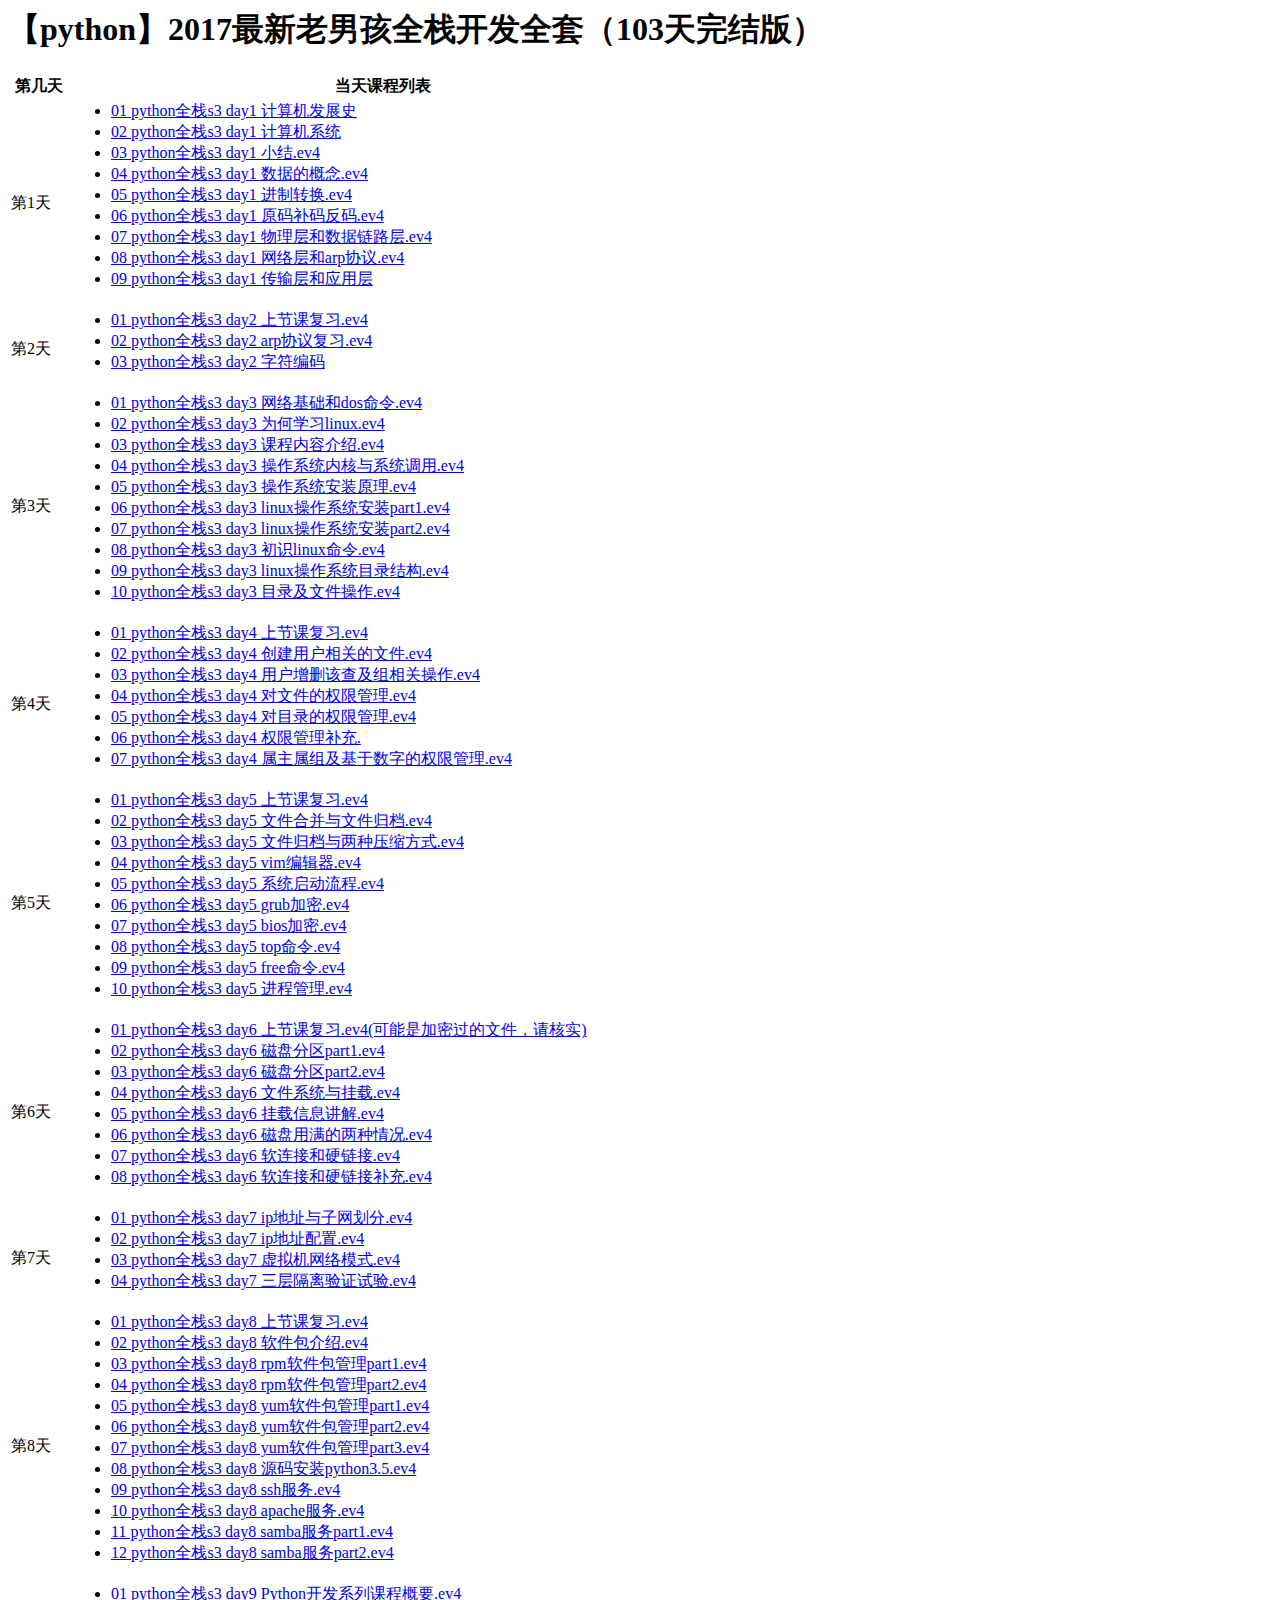
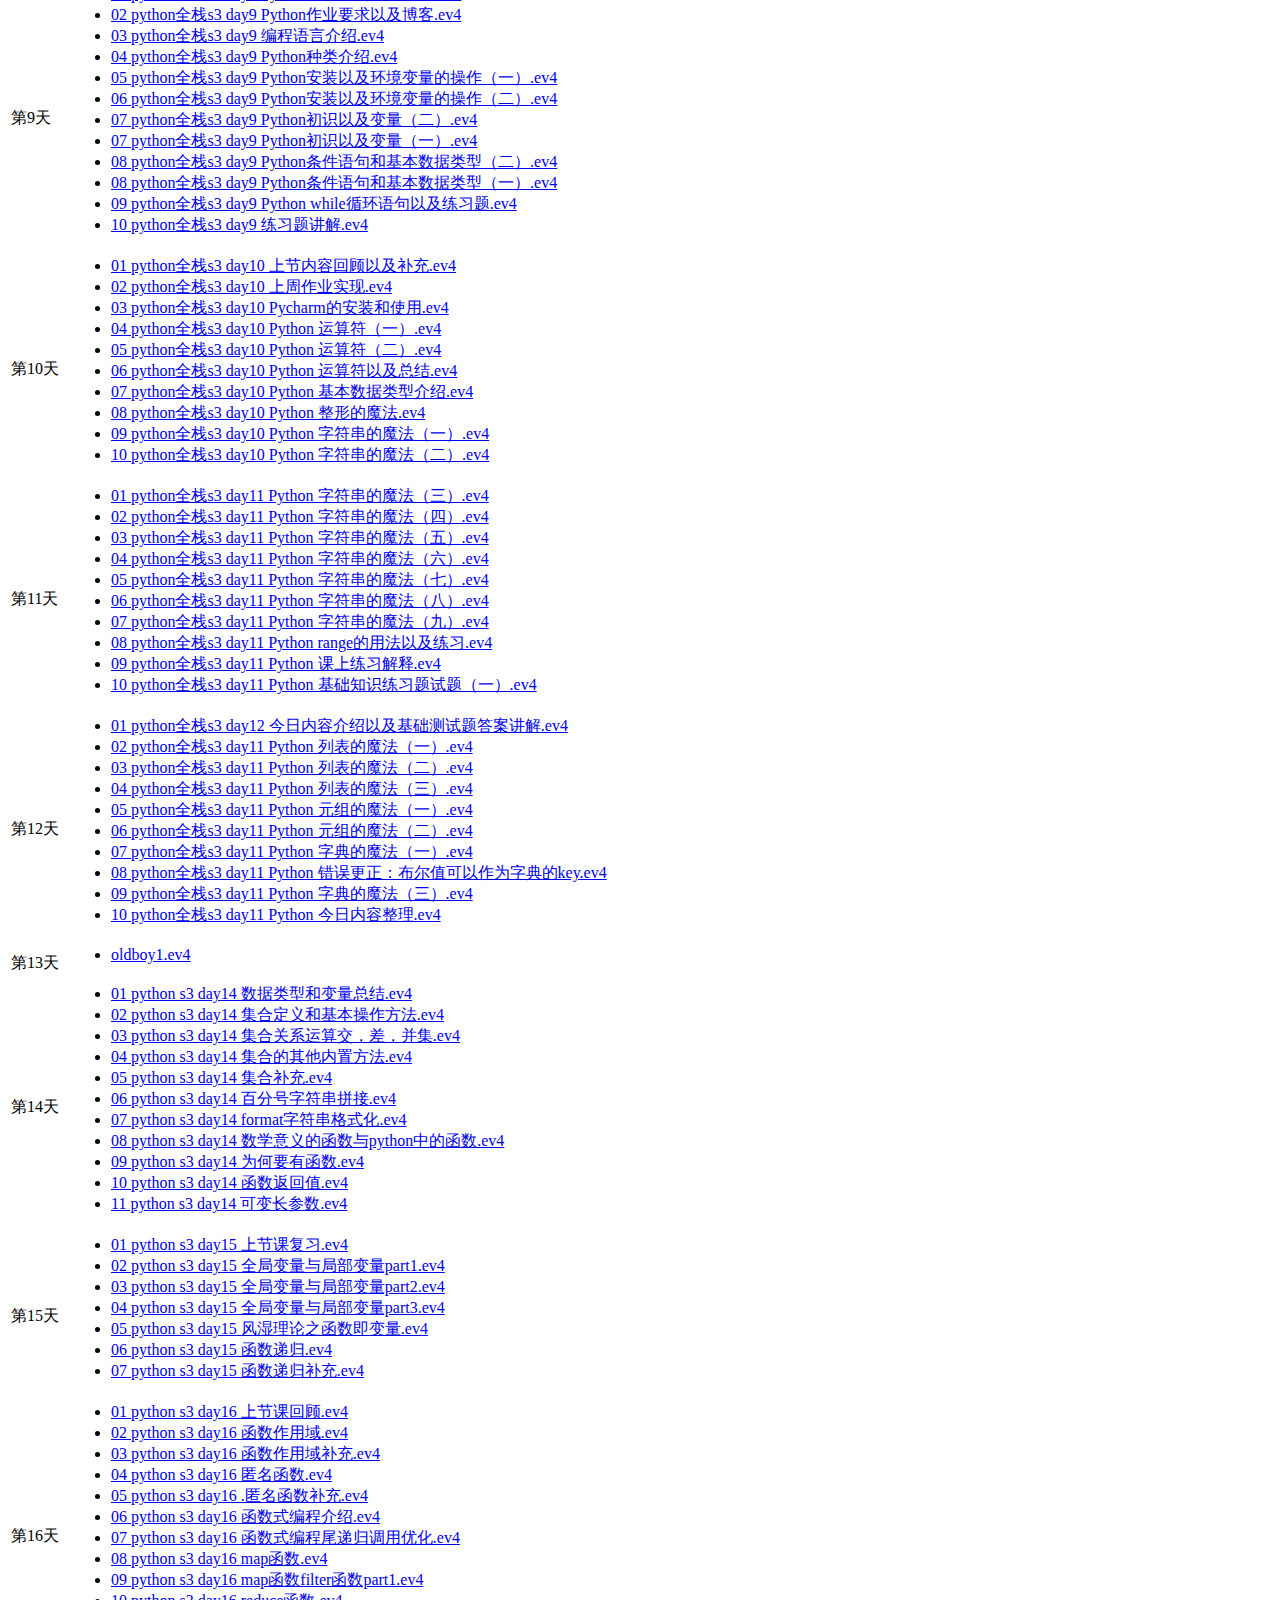
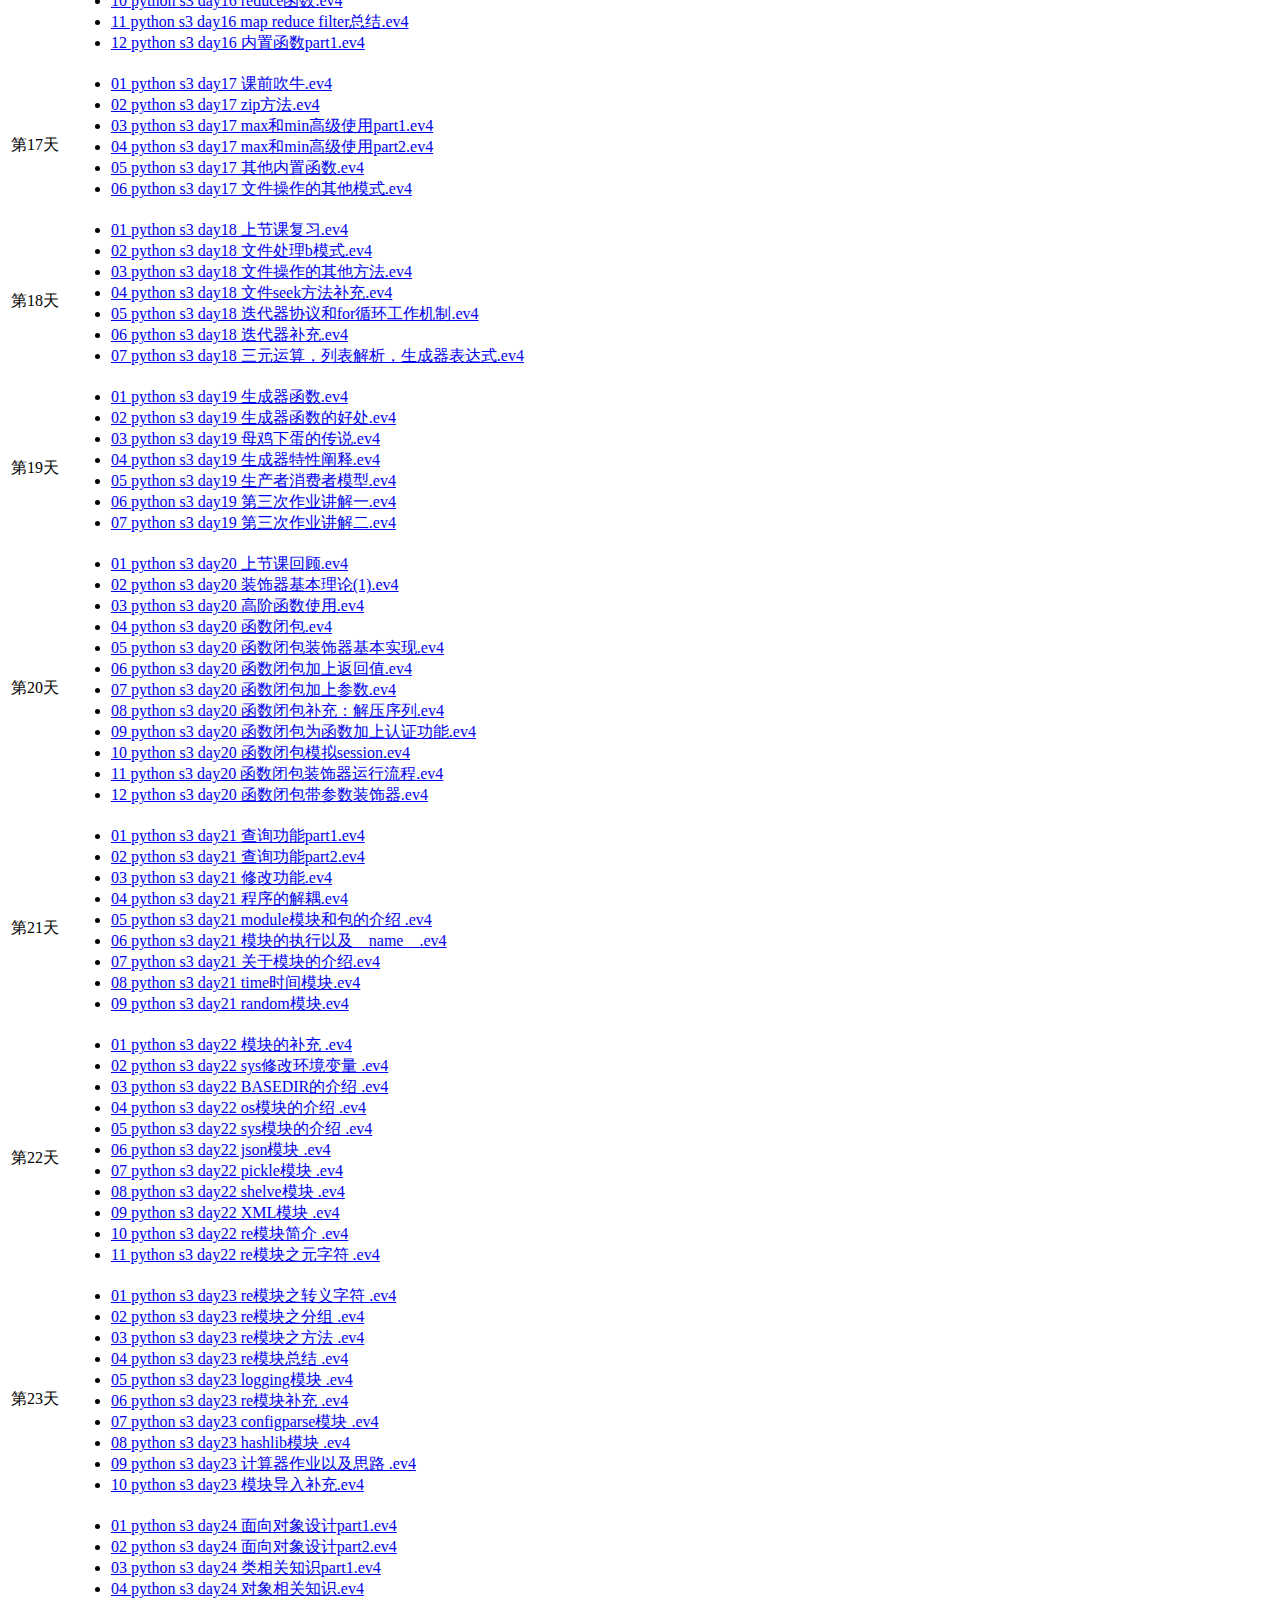
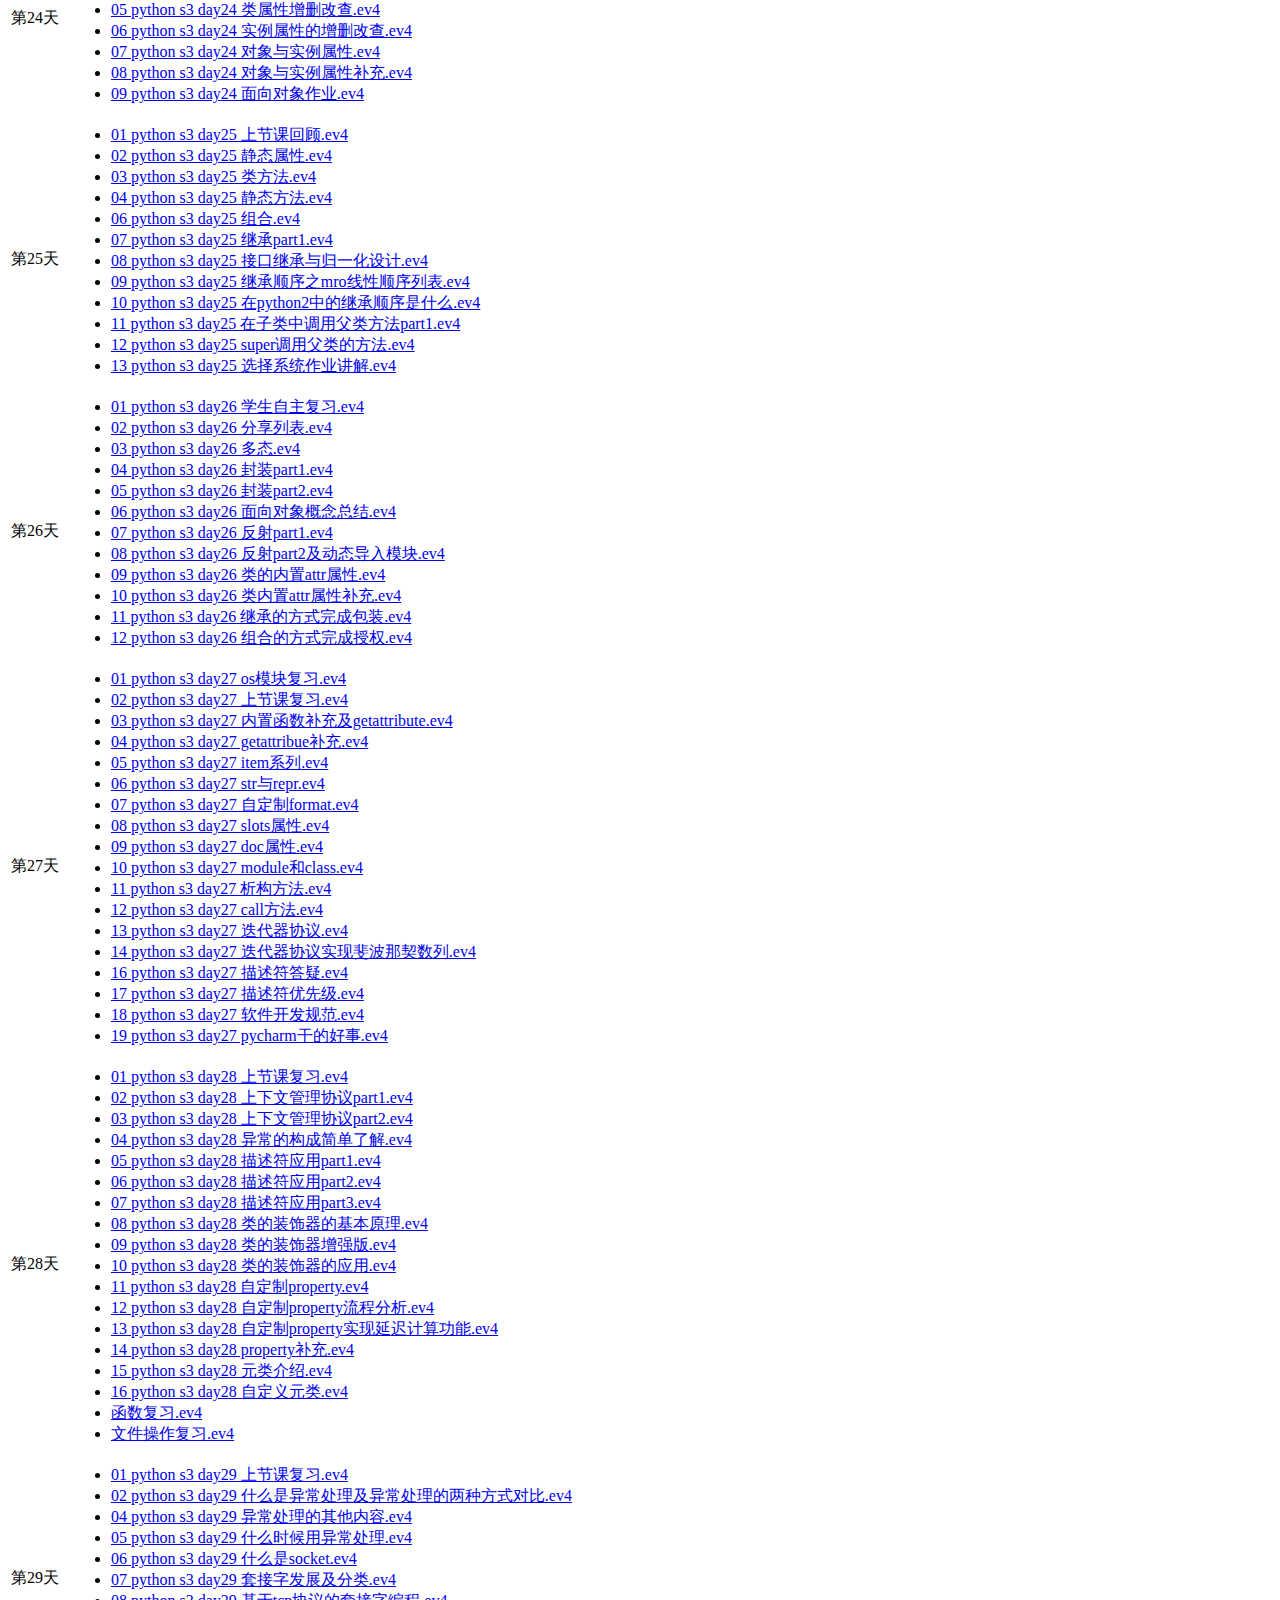
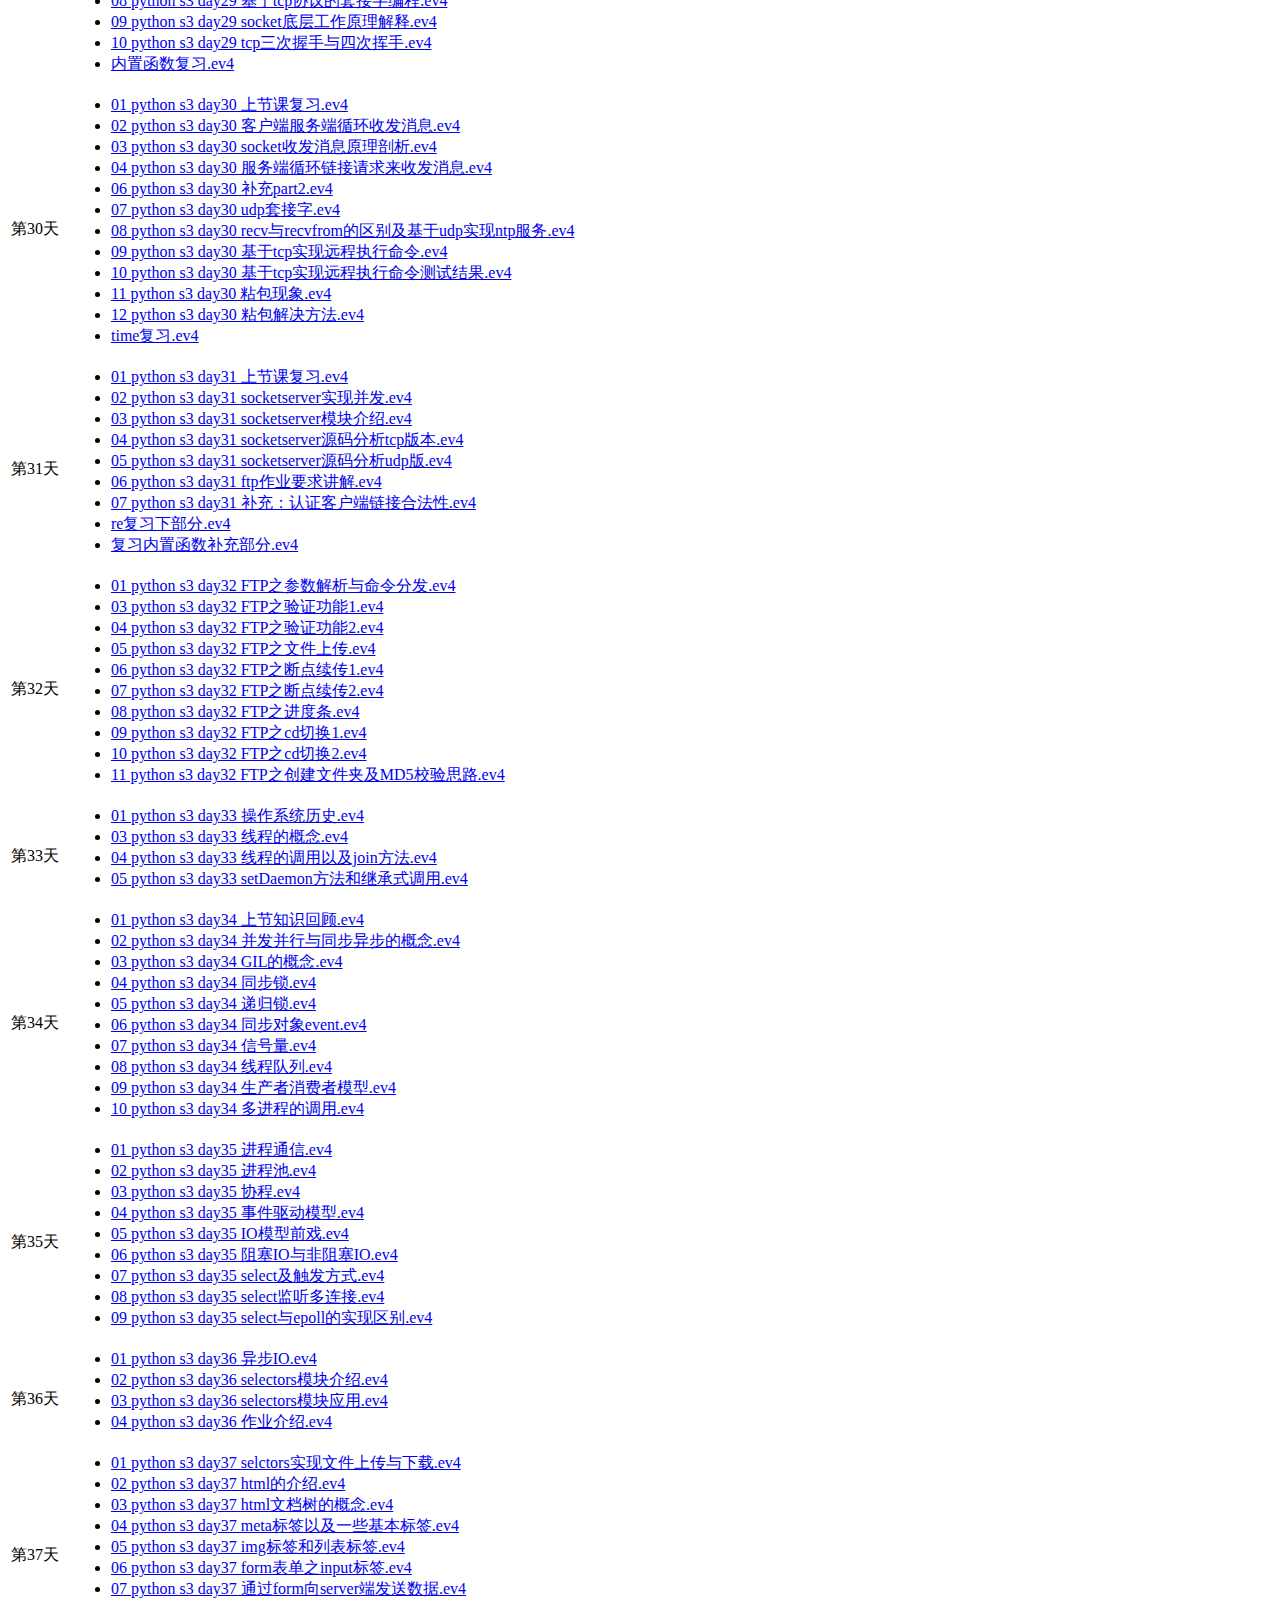
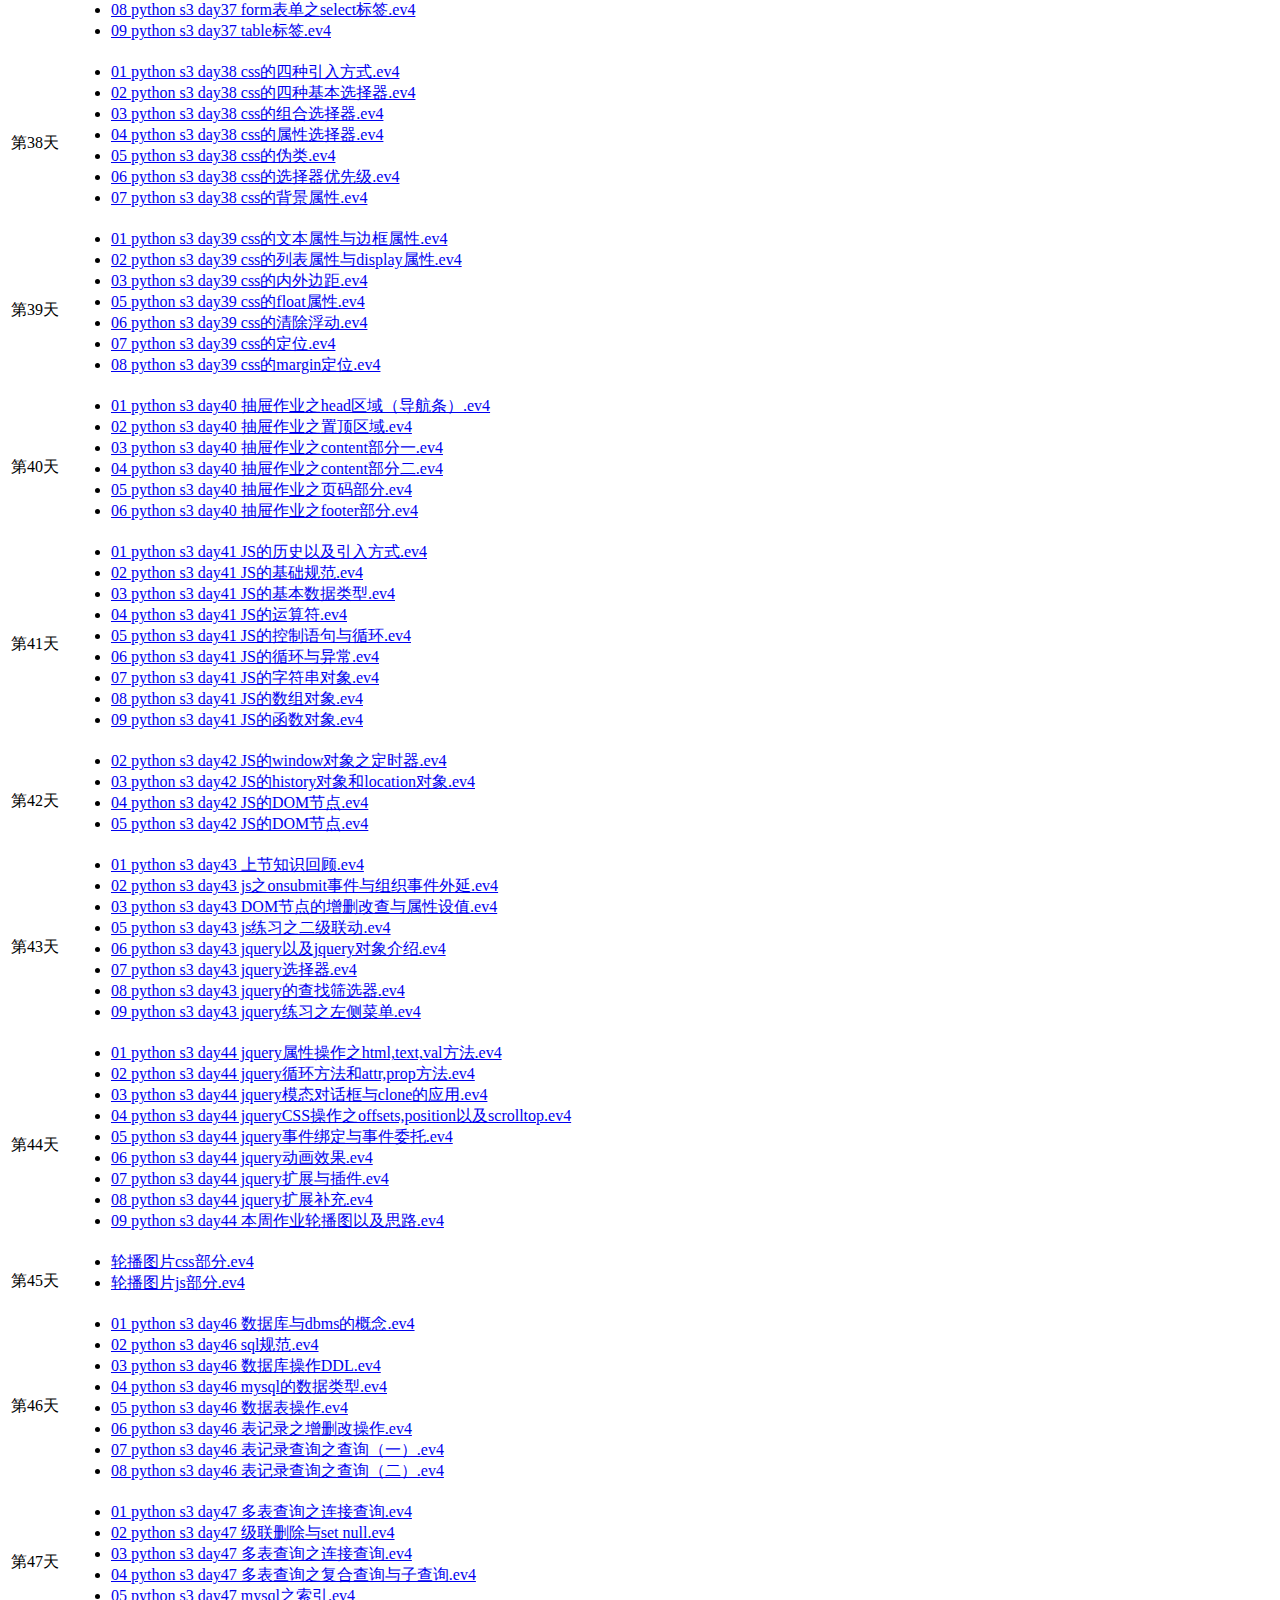
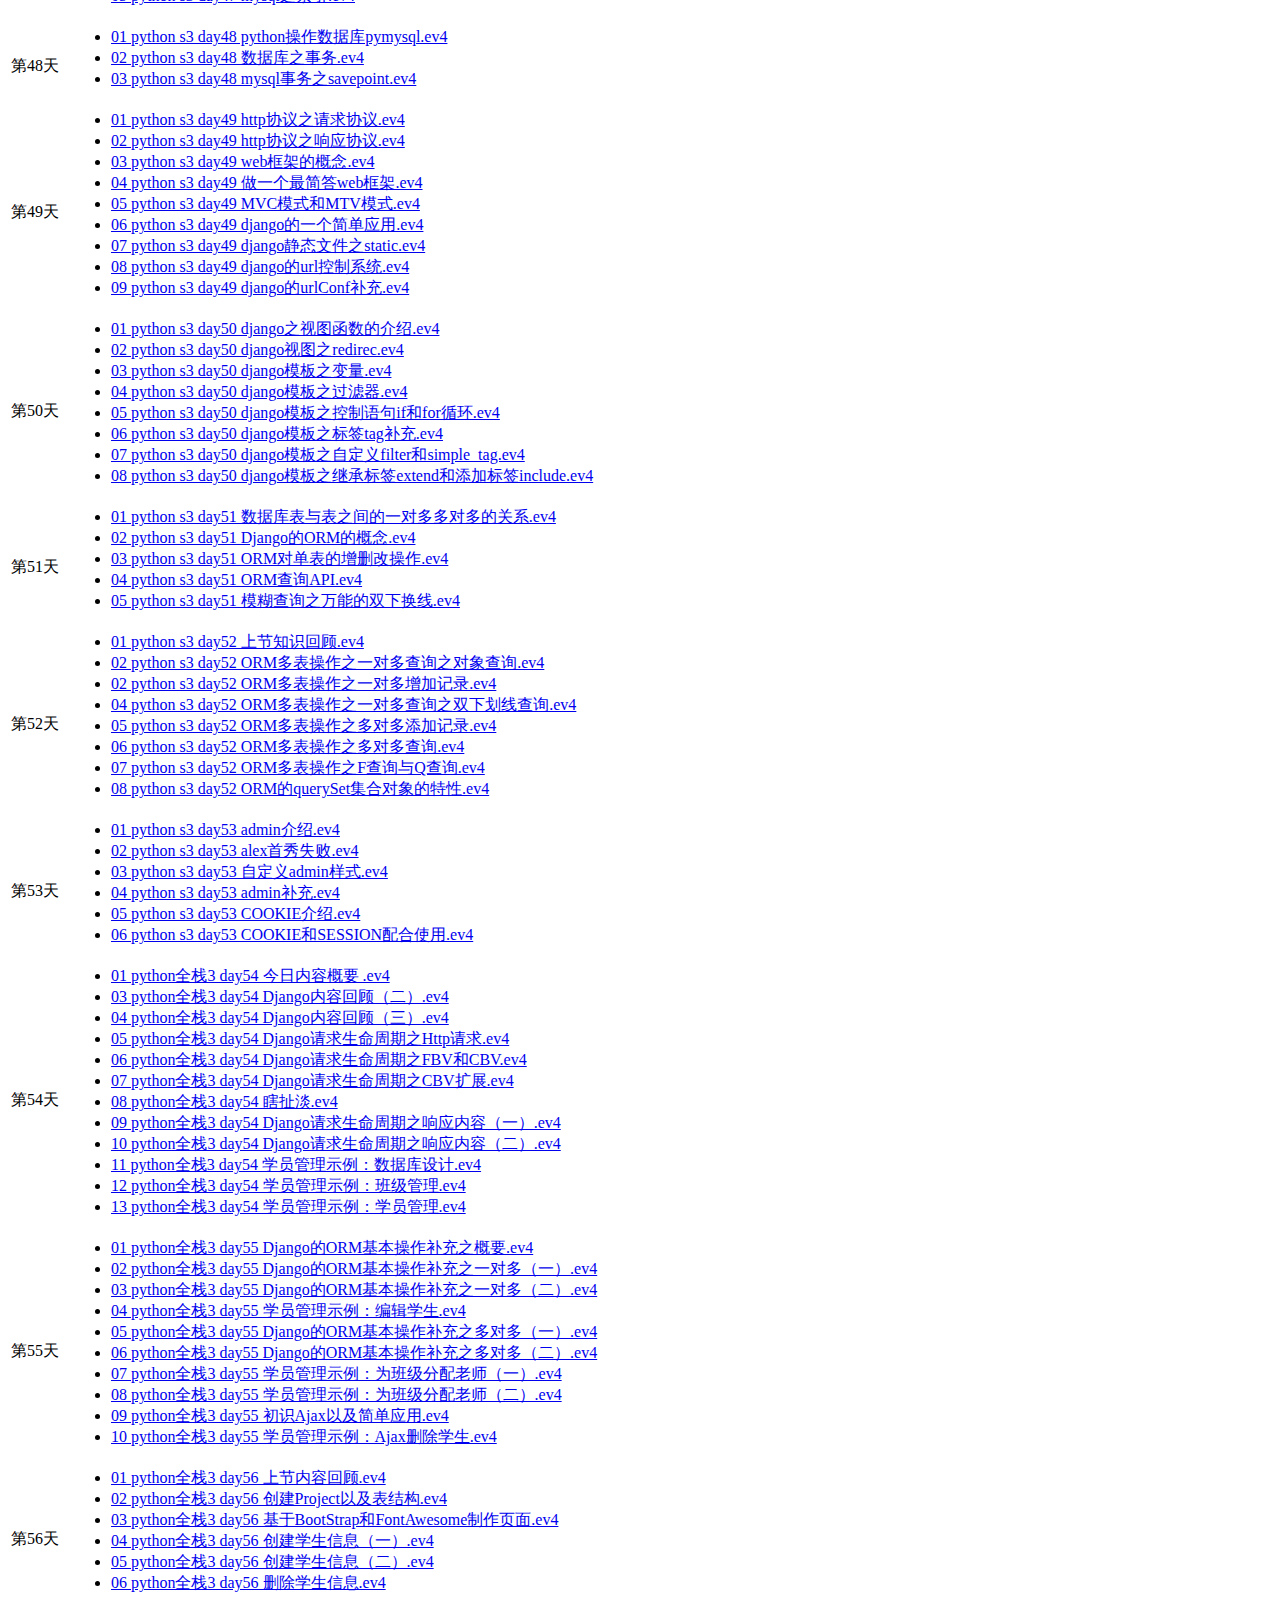
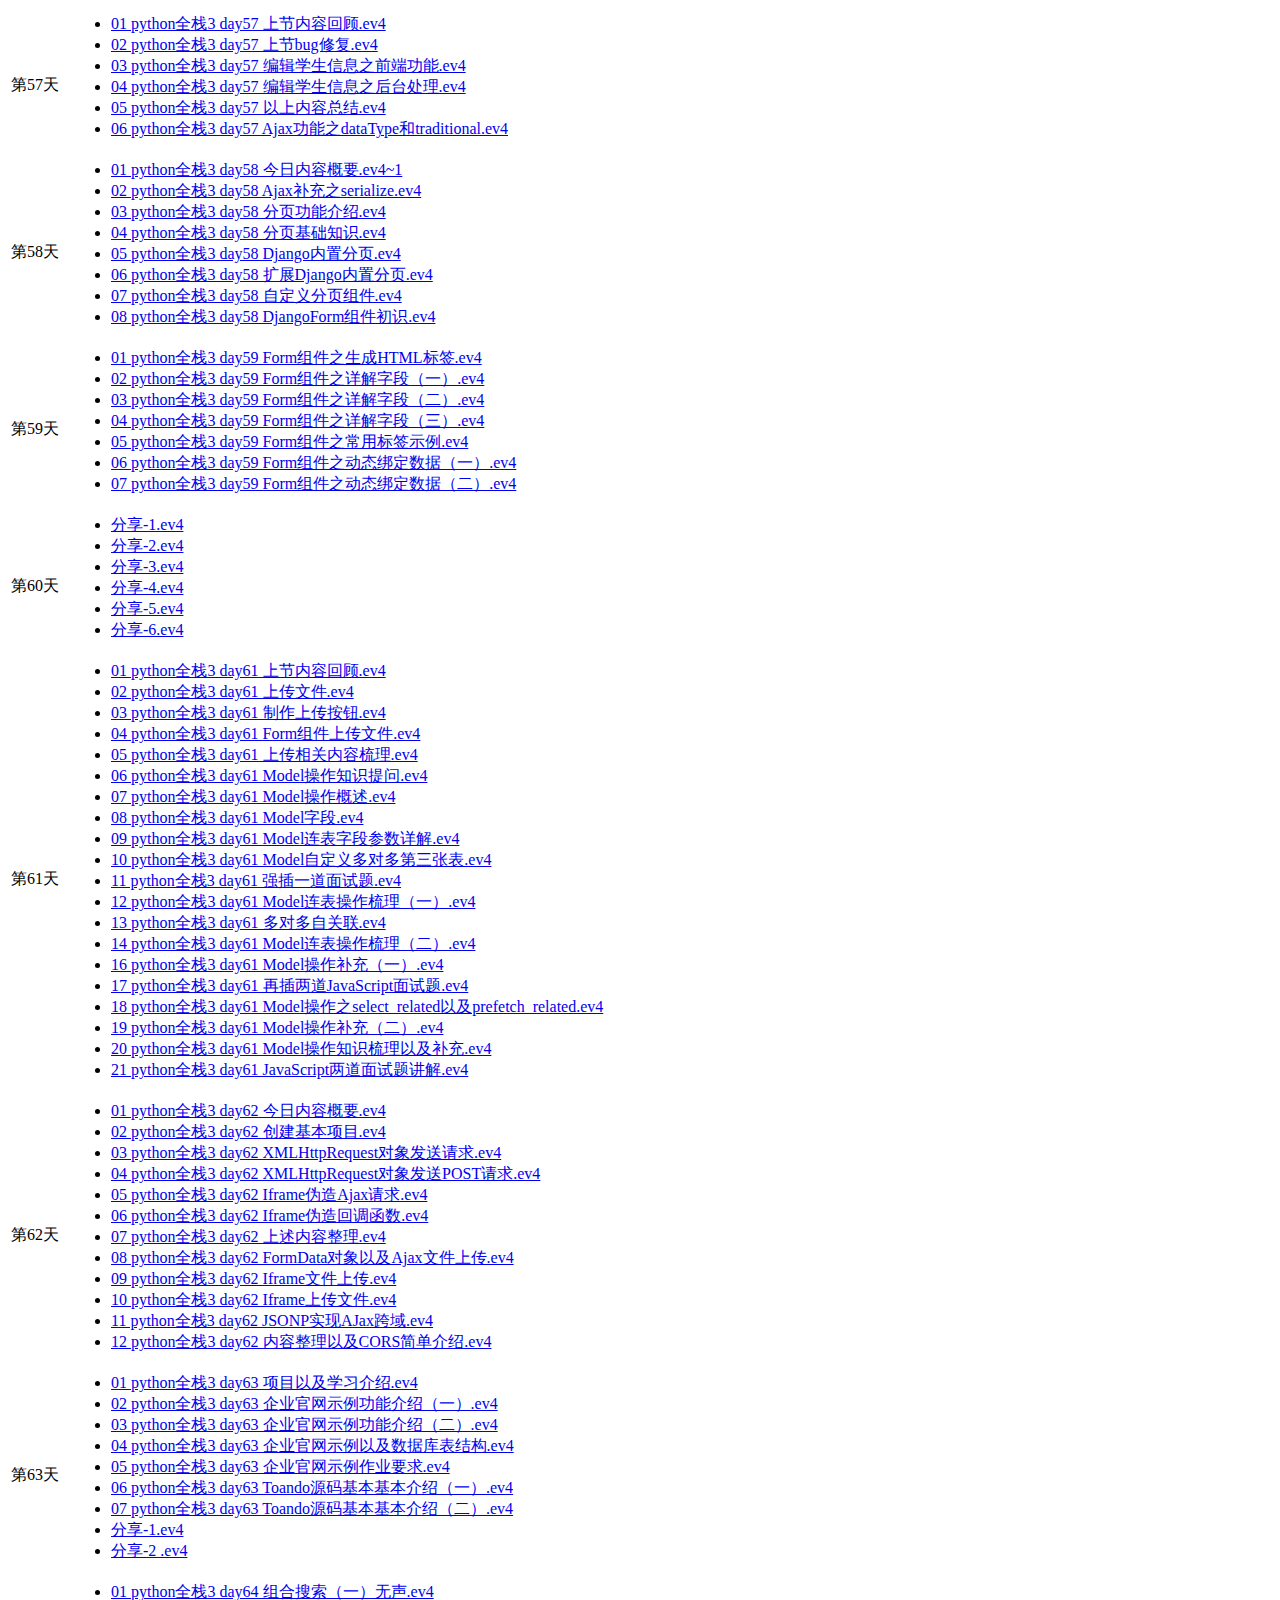
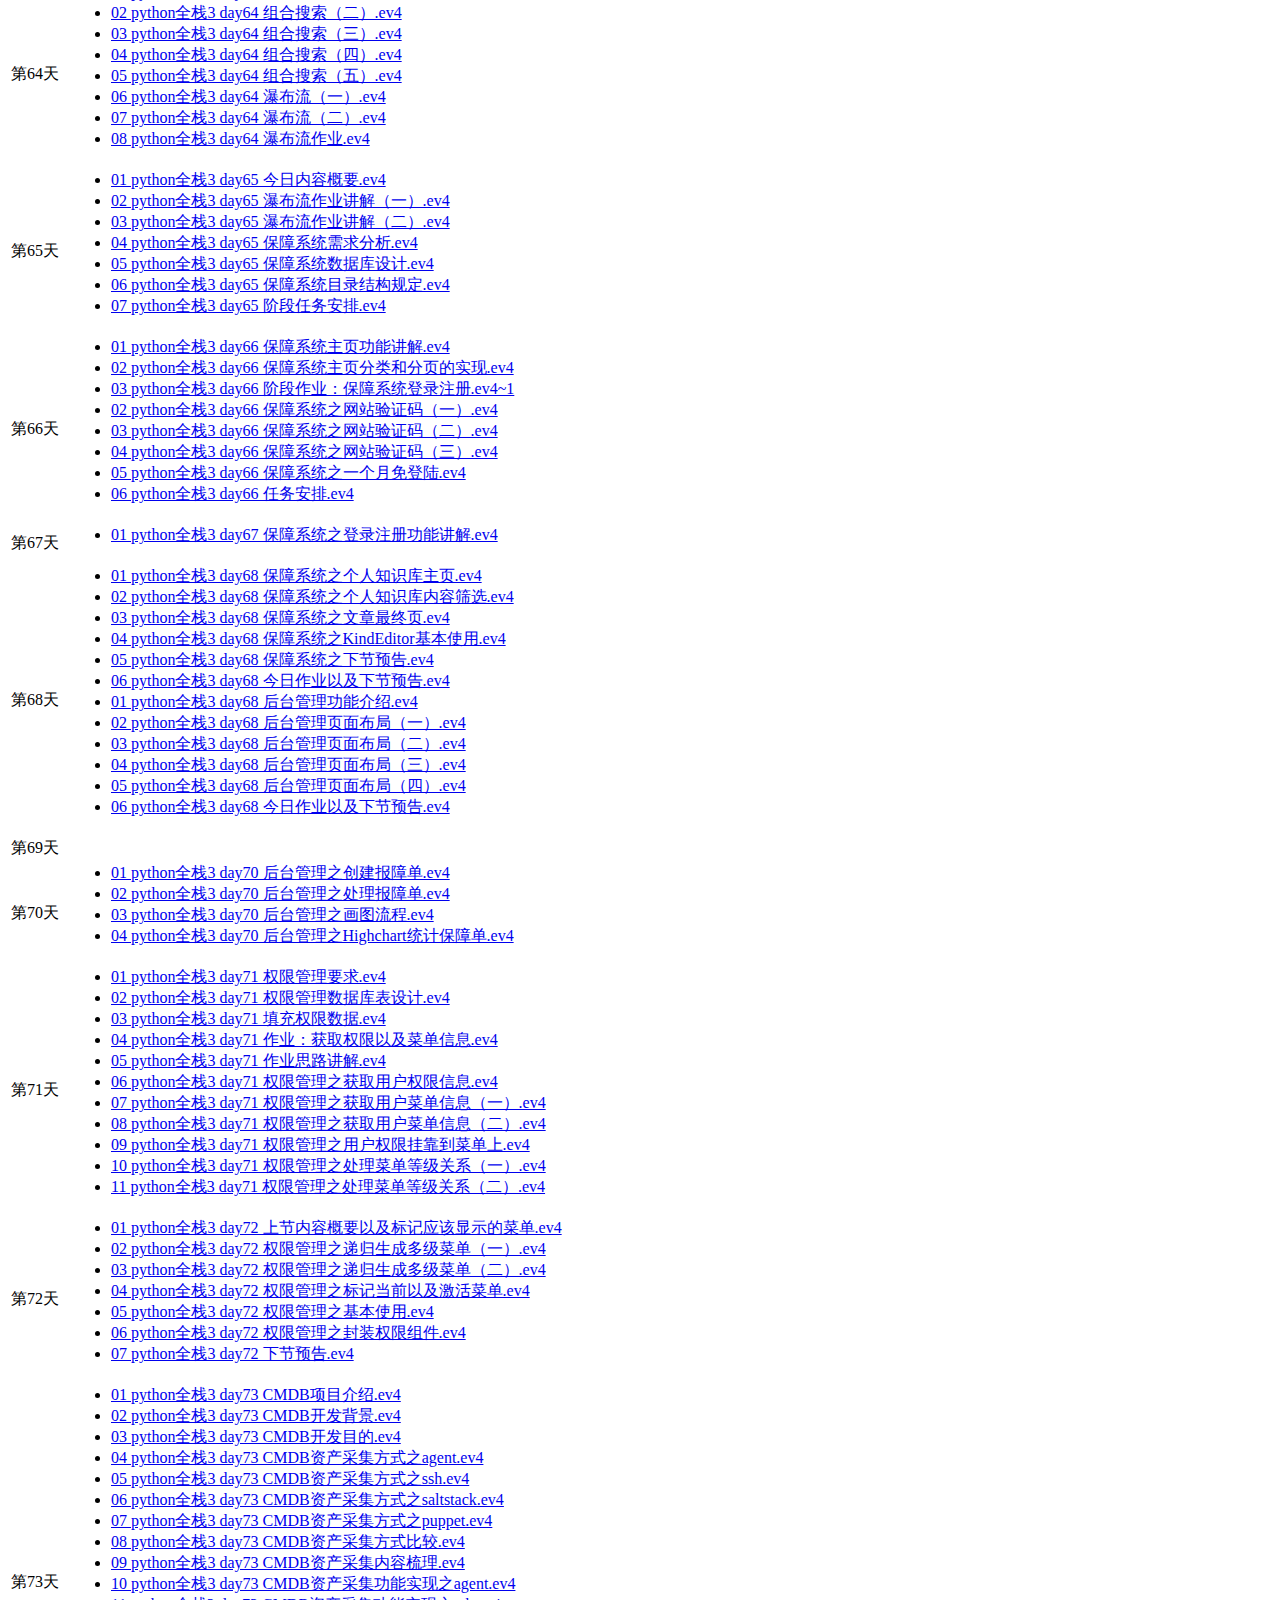
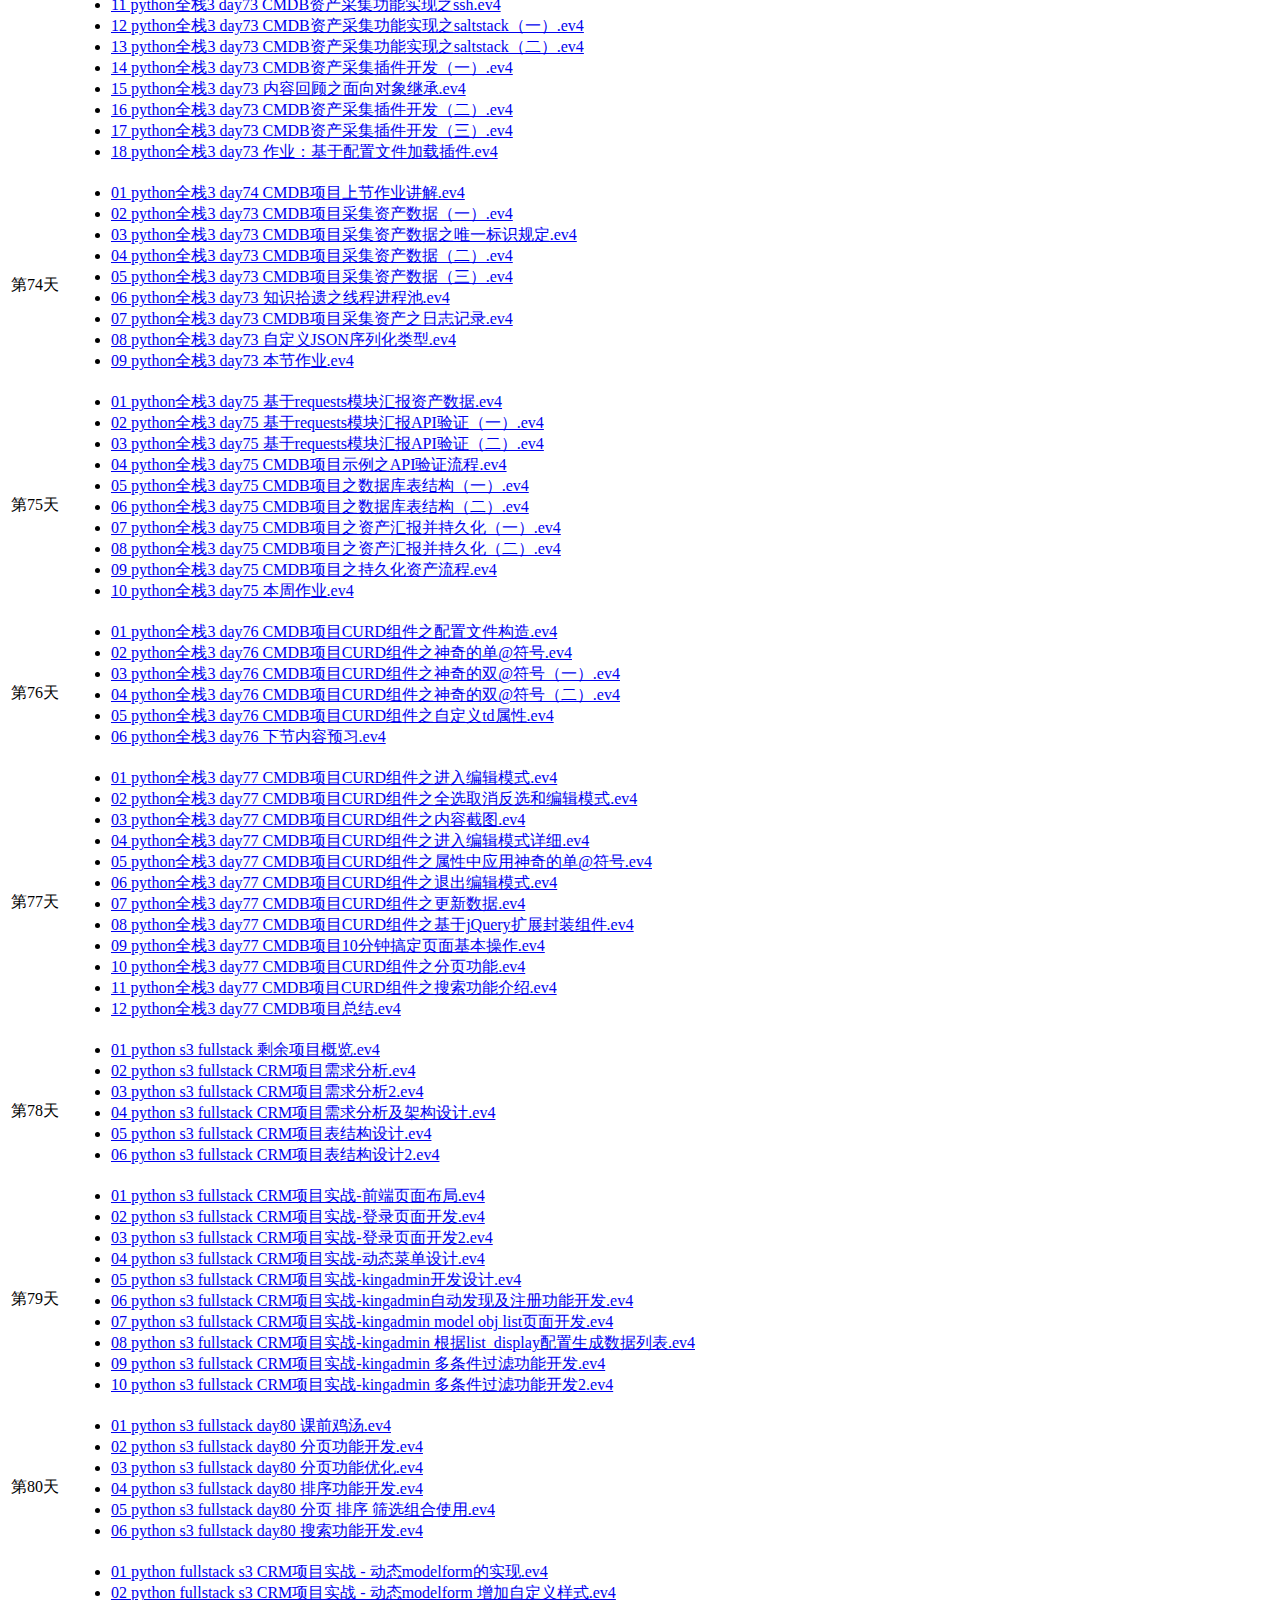
<file: leason.html>
<html>
<head>
    <meta http-equiv="content-type" content="text/html; charset=UTF-8">
    <link href="https://lib.baomitu.com/twitter-bootstrap/4.1.0/css/bootstrap.min.css" rel="stylesheet">
    <title>【python】2017最新老男孩全栈开发全套（103天完结版）</title>
</head>
<body>
<div class="container">
    <div><h1>【python】2017最新老男孩全栈开发全套（103天完结版）</h1></div>
    <table class="table table-striped table-bordered table-hover table-condensed">
        <tbody>
        <tr>
            <th>第几天</th>
            <th>当天课程列表</th>
        </tr>

        <tr>
            <td>第1天</td>
            <td>
                <ul>

                    <li><a href="https://www.bilibili.com/video/av21663728/?p=1" target="_blank">01 python全栈s3 day1
                        计算机发展史</a></li>

                    <li><a href="https://www.bilibili.com/video/av21663728/?p=2" target="_blank">02 python全栈s3 day1
                        计算机系统</a></li>

                    <li><a href="https://www.bilibili.com/video/av21663728/?p=3" target="_blank">03 python全栈s3 day1
                        小结.ev4</a></li>

                    <li><a href="https://www.bilibili.com/video/av21663728/?p=4" target="_blank">04 python全栈s3 day1
                        数据的概念.ev4</a></li>

                    <li><a href="https://www.bilibili.com/video/av21663728/?p=5" target="_blank">05 python全栈s3 day1
                        进制转换.ev4</a></li>

                    <li><a href="https://www.bilibili.com/video/av21663728/?p=6" target="_blank">06 python全栈s3 day1
                        原码补码反码.ev4</a></li>

                    <li><a href="https://www.bilibili.com/video/av21663728/?p=7" target="_blank">07 python全栈s3 day1
                        物理层和数据链路层.ev4</a></li>

                    <li><a href="https://www.bilibili.com/video/av21663728/?p=8" target="_blank">08 python全栈s3 day1
                        网络层和arp协议.ev4</a></li>

                    <li><a href="https://www.bilibili.com/video/av21663728/?p=9" target="_blank">09 python全栈s3 day1
                        传输层和应用层</a></li>

                </ul>
            </td>
        </tr>

        <tr>
            <td>第2天</td>
            <td>
                <ul>

                    <li><a href="https://www.bilibili.com/video/av21663728/?p=10" target="_blank">01 python全栈s3 day2
                        上节课复习.ev4</a></li>

                    <li><a href="https://www.bilibili.com/video/av21663728/?p=11" target="_blank">02 python全栈s3 day2
                        arp协议复习.ev4</a></li>

                    <li><a href="https://www.bilibili.com/video/av21663728/?p=12" target="_blank">03 python全栈s3 day2
                        字符编码</a></li>

                </ul>
            </td>
        </tr>

        <tr>
            <td>第3天</td>
            <td>
                <ul>

                    <li><a href="https://www.bilibili.com/video/av21663728/?p=13" target="_blank">01 python全栈s3 day3
                        网络基础和dos命令.ev4</a></li>

                    <li><a href="https://www.bilibili.com/video/av21663728/?p=14" target="_blank">02 python全栈s3 day3
                        为何学习linux.ev4</a></li>

                    <li><a href="https://www.bilibili.com/video/av21663728/?p=15" target="_blank">03 python全栈s3 day3
                        课程内容介绍.ev4</a></li>

                    <li><a href="https://www.bilibili.com/video/av21663728/?p=16" target="_blank">04 python全栈s3 day3
                        操作系统内核与系统调用.ev4</a></li>

                    <li><a href="https://www.bilibili.com/video/av21663728/?p=17" target="_blank">05 python全栈s3 day3
                        操作系统安装原理.ev4</a></li>

                    <li><a href="https://www.bilibili.com/video/av21663728/?p=18" target="_blank">06 python全栈s3 day3
                        linux操作系统安装part1.ev4</a></li>

                    <li><a href="https://www.bilibili.com/video/av21663728/?p=19" target="_blank">07 python全栈s3 day3
                        linux操作系统安装part2.ev4</a></li>

                    <li><a href="https://www.bilibili.com/video/av21663728/?p=20" target="_blank">08 python全栈s3 day3
                        初识linux命令.ev4</a></li>

                    <li><a href="https://www.bilibili.com/video/av21663728/?p=21" target="_blank">09 python全栈s3 day3
                        linux操作系统目录结构.ev4</a></li>

                    <li><a href="https://www.bilibili.com/video/av21663728/?p=22" target="_blank">10 python全栈s3 day3
                        目录及文件操作.ev4</a></li>

                </ul>
            </td>
        </tr>

        <tr>
            <td>第4天</td>
            <td>
                <ul>

                    <li><a href="https://www.bilibili.com/video/av21663728/?p=23" target="_blank">01 python全栈s3 day4
                        上节课复习.ev4</a></li>

                    <li><a href="https://www.bilibili.com/video/av21663728/?p=24" target="_blank">02 python全栈s3 day4
                        创建用户相关的文件.ev4</a></li>

                    <li><a href="https://www.bilibili.com/video/av21663728/?p=25" target="_blank">03 python全栈s3 day4
                        用户增删该查及组相关操作.ev4</a></li>

                    <li><a href="https://www.bilibili.com/video/av21663728/?p=26" target="_blank">04 python全栈s3 day4
                        对文件的权限管理.ev4</a></li>

                    <li><a href="https://www.bilibili.com/video/av21663728/?p=27" target="_blank">05 python全栈s3 day4
                        对目录的权限管理.ev4</a></li>

                    <li><a href="https://www.bilibili.com/video/av21663728/?p=28" target="_blank">06 python全栈s3 day4
                        权限管理补充.</a></li>

                    <li><a href="https://www.bilibili.com/video/av21663728/?p=29" target="_blank">07 python全栈s3 day4
                        属主属组及基于数字的权限管理.ev4</a></li>

                </ul>
            </td>
        </tr>

        <tr>
            <td>第5天</td>
            <td>
                <ul>

                    <li><a href="https://www.bilibili.com/video/av21663728/?p=30" target="_blank">01 python全栈s3 day5
                        上节课复习.ev4</a></li>

                    <li><a href="https://www.bilibili.com/video/av21663728/?p=31" target="_blank">02 python全栈s3 day5
                        文件合并与文件归档.ev4</a></li>

                    <li><a href="https://www.bilibili.com/video/av21663728/?p=32" target="_blank">03 python全栈s3 day5
                        文件归档与两种压缩方式.ev4</a></li>

                    <li><a href="https://www.bilibili.com/video/av21663728/?p=33" target="_blank">04 python全栈s3 day5
                        vim编辑器.ev4</a></li>

                    <li><a href="https://www.bilibili.com/video/av21663728/?p=34" target="_blank">05 python全栈s3 day5
                        系统启动流程.ev4</a></li>

                    <li><a href="https://www.bilibili.com/video/av21663728/?p=35" target="_blank">06 python全栈s3 day5
                        grub加密.ev4</a></li>

                    <li><a href="https://www.bilibili.com/video/av21663728/?p=36" target="_blank">07 python全栈s3 day5
                        bios加密.ev4</a></li>

                    <li><a href="https://www.bilibili.com/video/av21663728/?p=37" target="_blank">08 python全栈s3 day5
                        top命令.ev4</a></li>

                    <li><a href="https://www.bilibili.com/video/av21663728/?p=38" target="_blank">09 python全栈s3 day5
                        free命令.ev4</a></li>

                    <li><a href="https://www.bilibili.com/video/av21663728/?p=39" target="_blank">10 python全栈s3 day5
                        进程管理.ev4</a></li>

                </ul>
            </td>
        </tr>

        <tr>
            <td>第6天</td>
            <td>
                <ul>

                    <li><a href="https://www.bilibili.com/video/av21663728/?p=40" target="_blank">01 python全栈s3 day6
                        上节课复习.ev4(可能是加密过的文件，请核实)</a></li>

                    <li><a href="https://www.bilibili.com/video/av21663728/?p=41" target="_blank">02 python全栈s3 day6
                        磁盘分区part1.ev4</a></li>

                    <li><a href="https://www.bilibili.com/video/av21663728/?p=42" target="_blank">03 python全栈s3 day6
                        磁盘分区part2.ev4</a></li>

                    <li><a href="https://www.bilibili.com/video/av21663728/?p=43" target="_blank">04 python全栈s3 day6
                        文件系统与挂载.ev4</a></li>

                    <li><a href="https://www.bilibili.com/video/av21663728/?p=44" target="_blank">05 python全栈s3 day6
                        挂载信息讲解.ev4</a></li>

                    <li><a href="https://www.bilibili.com/video/av21663728/?p=45" target="_blank">06 python全栈s3 day6
                        磁盘用满的两种情况.ev4</a></li>

                    <li><a href="https://www.bilibili.com/video/av21663728/?p=46" target="_blank">07 python全栈s3 day6
                        软连接和硬链接.ev4</a></li>

                    <li><a href="https://www.bilibili.com/video/av21663728/?p=47" target="_blank">08 python全栈s3 day6
                        软连接和硬链接补充.ev4</a></li>

                </ul>
            </td>
        </tr>

        <tr>
            <td>第7天</td>
            <td>
                <ul>

                    <li><a href="https://www.bilibili.com/video/av21663728/?p=48" target="_blank">01 python全栈s3 day7
                        ip地址与子网划分.ev4</a></li>

                    <li><a href="https://www.bilibili.com/video/av21663728/?p=49" target="_blank">02 python全栈s3 day7
                        ip地址配置.ev4</a></li>

                    <li><a href="https://www.bilibili.com/video/av21663728/?p=50" target="_blank">03 python全栈s3 day7
                        虚拟机网络模式.ev4</a></li>

                    <li><a href="https://www.bilibili.com/video/av21663728/?p=51" target="_blank">04 python全栈s3 day7
                        三层隔离验证试验.ev4</a></li>

                </ul>
            </td>
        </tr>

        <tr>
            <td>第8天</td>
            <td>
                <ul>

                    <li><a href="https://www.bilibili.com/video/av21663728/?p=52" target="_blank">01 python全栈s3 day8
                        上节课复习.ev4</a></li>

                    <li><a href="https://www.bilibili.com/video/av21663728/?p=53" target="_blank">02 python全栈s3 day8
                        软件包介绍.ev4</a></li>

                    <li><a href="https://www.bilibili.com/video/av21663728/?p=54" target="_blank">03 python全栈s3 day8
                        rpm软件包管理part1.ev4</a></li>

                    <li><a href="https://www.bilibili.com/video/av21663728/?p=55" target="_blank">04 python全栈s3 day8
                        rpm软件包管理part2.ev4</a></li>

                    <li><a href="https://www.bilibili.com/video/av21663728/?p=56" target="_blank">05 python全栈s3 day8
                        yum软件包管理part1.ev4</a></li>

                    <li><a href="https://www.bilibili.com/video/av21663728/?p=57" target="_blank">06 python全栈s3 day8
                        yum软件包管理part2.ev4</a></li>

                    <li><a href="https://www.bilibili.com/video/av21663728/?p=58" target="_blank">07 python全栈s3 day8
                        yum软件包管理part3.ev4</a></li>

                    <li><a href="https://www.bilibili.com/video/av21663728/?p=59" target="_blank">08 python全栈s3 day8
                        源码安装python3.5.ev4</a></li>

                    <li><a href="https://www.bilibili.com/video/av21663728/?p=60" target="_blank">09 python全栈s3 day8
                        ssh服务.ev4</a></li>

                    <li><a href="https://www.bilibili.com/video/av21663728/?p=61" target="_blank">10 python全栈s3 day8
                        apache服务.ev4</a></li>

                    <li><a href="https://www.bilibili.com/video/av21663728/?p=62" target="_blank">11 python全栈s3 day8
                        samba服务part1.ev4</a></li>

                    <li><a href="https://www.bilibili.com/video/av21663728/?p=63" target="_blank">12 python全栈s3 day8
                        samba服务part2.ev4</a></li>

                </ul>
            </td>
        </tr>

        <tr>
            <td>第9天</td>
            <td>
                <ul>

                    <li><a href="https://www.bilibili.com/video/av21663728/?p=64" target="_blank">01 python全栈s3 day9
                        Python开发系列课程概要.ev4</a></li>

                    <li><a href="https://www.bilibili.com/video/av21663728/?p=65" target="_blank">02 python全栈s3 day9
                        Python作业要求以及博客.ev4</a></li>

                    <li><a href="https://www.bilibili.com/video/av21663728/?p=66" target="_blank">03 python全栈s3 day9
                        编程语言介绍.ev4</a></li>

                    <li><a href="https://www.bilibili.com/video/av21663728/?p=67" target="_blank">04 python全栈s3 day9
                        Python种类介绍.ev4</a></li>

                    <li><a href="https://www.bilibili.com/video/av21663728/?p=68" target="_blank">05 python全栈s3 day9
                        Python安装以及环境变量的操作（一）.ev4</a></li>

                    <li><a href="https://www.bilibili.com/video/av21663728/?p=69" target="_blank">06 python全栈s3 day9
                        Python安装以及环境变量的操作（二）.ev4</a></li>

                    <li><a href="https://www.bilibili.com/video/av21663728/?p=70" target="_blank">07 python全栈s3 day9
                        Python初识以及变量（二）.ev4</a></li>

                    <li><a href="https://www.bilibili.com/video/av21663728/?p=71" target="_blank">07 python全栈s3 day9
                        Python初识以及变量（一）.ev4</a></li>

                    <li><a href="https://www.bilibili.com/video/av21663728/?p=72" target="_blank">08 python全栈s3 day9
                        Python条件语句和基本数据类型（二）.ev4</a></li>

                    <li><a href="https://www.bilibili.com/video/av21663728/?p=73" target="_blank">08 python全栈s3 day9
                        Python条件语句和基本数据类型（一）.ev4</a></li>

                    <li><a href="https://www.bilibili.com/video/av21663728/?p=74" target="_blank">09 python全栈s3 day9
                        Python while循环语句以及练习题.ev4</a></li>

                    <li><a href="https://www.bilibili.com/video/av21663728/?p=75" target="_blank">10 python全栈s3 day9
                        练习题讲解.ev4</a></li>

                </ul>
            </td>
        </tr>

        <tr>
            <td>第10天</td>
            <td>
                <ul>

                    <li><a href="https://www.bilibili.com/video/av21663728/?p=76" target="_blank">01 python全栈s3 day10
                        上节内容回顾以及补充.ev4</a></li>

                    <li><a href="https://www.bilibili.com/video/av21663728/?p=77" target="_blank">02 python全栈s3 day10
                        上周作业实现.ev4</a></li>

                    <li><a href="https://www.bilibili.com/video/av21663728/?p=78" target="_blank">03 python全栈s3 day10
                        Pycharm的安装和使用.ev4</a></li>

                    <li><a href="https://www.bilibili.com/video/av21663728/?p=79" target="_blank">04 python全栈s3 day10
                        Python 运算符（一）.ev4</a></li>

                    <li><a href="https://www.bilibili.com/video/av21663728/?p=80" target="_blank">05 python全栈s3 day10
                        Python 运算符（二）.ev4</a></li>

                    <li><a href="https://www.bilibili.com/video/av21663728/?p=81" target="_blank">06 python全栈s3 day10
                        Python 运算符以及总结.ev4</a></li>

                    <li><a href="https://www.bilibili.com/video/av21663728/?p=82" target="_blank">07 python全栈s3 day10
                        Python 基本数据类型介绍.ev4</a></li>

                    <li><a href="https://www.bilibili.com/video/av21663728/?p=83" target="_blank">08 python全栈s3 day10
                        Python 整形的魔法.ev4</a></li>

                    <li><a href="https://www.bilibili.com/video/av21663728/?p=84" target="_blank">09 python全栈s3 day10
                        Python 字符串的魔法（一）.ev4</a></li>

                    <li><a href="https://www.bilibili.com/video/av21663728/?p=85" target="_blank">10 python全栈s3 day10
                        Python 字符串的魔法（二）.ev4</a></li>

                </ul>
            </td>
        </tr>

        <tr>
            <td>第11天</td>
            <td>
                <ul>

                    <li><a href="https://www.bilibili.com/video/av21663728/?p=86" target="_blank">01 python全栈s3 day11
                        Python 字符串的魔法（三）.ev4</a></li>

                    <li><a href="https://www.bilibili.com/video/av21663728/?p=87" target="_blank">02 python全栈s3 day11
                        Python 字符串的魔法（四）.ev4</a></li>

                    <li><a href="https://www.bilibili.com/video/av21663728/?p=88" target="_blank">03 python全栈s3 day11
                        Python 字符串的魔法（五）.ev4</a></li>

                    <li><a href="https://www.bilibili.com/video/av21663728/?p=89" target="_blank">04 python全栈s3 day11
                        Python 字符串的魔法（六）.ev4</a></li>

                    <li><a href="https://www.bilibili.com/video/av21663728/?p=90" target="_blank">05 python全栈s3 day11
                        Python 字符串的魔法（七）.ev4</a></li>

                    <li><a href="https://www.bilibili.com/video/av21663728/?p=91" target="_blank">06 python全栈s3 day11
                        Python 字符串的魔法（八）.ev4</a></li>

                    <li><a href="https://www.bilibili.com/video/av21663728/?p=92" target="_blank">07 python全栈s3 day11
                        Python 字符串的魔法（九）.ev4</a></li>

                    <li><a href="https://www.bilibili.com/video/av21663728/?p=93" target="_blank">08 python全栈s3 day11
                        Python range的用法以及练习.ev4</a></li>

                    <li><a href="https://www.bilibili.com/video/av21663728/?p=94" target="_blank">09 python全栈s3 day11
                        Python 课上练习解释.ev4</a></li>

                    <li><a href="https://www.bilibili.com/video/av21663728/?p=95" target="_blank">10 python全栈s3 day11
                        Python 基础知识练习题试题（一）.ev4</a></li>

                </ul>
            </td>
        </tr>

        <tr>
            <td>第12天</td>
            <td>
                <ul>

                    <li><a href="https://www.bilibili.com/video/av21663728/?p=96" target="_blank">01 python全栈s3 day12
                        今日内容介绍以及基础测试题答案讲解.ev4</a></li>

                    <li><a href="https://www.bilibili.com/video/av21663728/?p=97" target="_blank">02 python全栈s3 day11
                        Python 列表的魔法（一）.ev4</a></li>

                    <li><a href="https://www.bilibili.com/video/av21663728/?p=98" target="_blank">03 python全栈s3 day11
                        Python 列表的魔法（二）.ev4</a></li>

                    <li><a href="https://www.bilibili.com/video/av21663728/?p=99" target="_blank">04 python全栈s3 day11
                        Python 列表的魔法（三）.ev4</a></li>

                    <li><a href="https://www.bilibili.com/video/av21663728/?p=100" target="_blank">05 python全栈s3 day11
                        Python 元组的魔法（一）.ev4</a></li>

                    <li><a href="https://www.bilibili.com/video/av21663728/?p=101" target="_blank">06 python全栈s3 day11
                        Python 元组的魔法（二）.ev4</a></li>

                    <li><a href="https://www.bilibili.com/video/av21663728/?p=102" target="_blank">07 python全栈s3 day11
                        Python 字典的魔法（一）.ev4</a></li>

                    <li><a href="https://www.bilibili.com/video/av21663728/?p=103" target="_blank">08 python全栈s3 day11
                        Python 错误更正：布尔值可以作为字典的key.ev4</a></li>

                    <li><a href="https://www.bilibili.com/video/av21663728/?p=104" target="_blank">09 python全栈s3 day11
                        Python 字典的魔法（三）.ev4</a></li>

                    <li><a href="https://www.bilibili.com/video/av21663728/?p=105" target="_blank">10 python全栈s3 day11
                        Python 今日内容整理.ev4</a></li>

                </ul>
            </td>
        </tr>

        <tr>
            <td>第13天</td>
            <td>
                <ul>

                    <li><a href="https://www.bilibili.com/video/av21663728/?p=106" target="_blank">oldboy1.ev4</a></li>

                </ul>
            </td>
        </tr>

        <tr>
            <td>第14天</td>
            <td>
                <ul>

                    <li><a href="https://www.bilibili.com/video/av21663728/?p=107" target="_blank">01 python s3 day14
                        数据类型和变量总结.ev4</a></li>

                    <li><a href="https://www.bilibili.com/video/av21663728/?p=108" target="_blank">02 python s3 day14
                        集合定义和基本操作方法.ev4</a></li>

                    <li><a href="https://www.bilibili.com/video/av21663728/?p=109" target="_blank">03 python s3 day14
                        集合关系运算交，差，并集.ev4</a></li>

                    <li><a href="https://www.bilibili.com/video/av21663728/?p=110" target="_blank">04 python s3 day14
                        集合的其他内置方法.ev4</a></li>

                    <li><a href="https://www.bilibili.com/video/av21663728/?p=111" target="_blank">05 python s3 day14
                        集合补充.ev4</a></li>

                    <li><a href="https://www.bilibili.com/video/av21663728/?p=112" target="_blank">06 python s3 day14
                        百分号字符串拼接.ev4</a></li>

                    <li><a href="https://www.bilibili.com/video/av21663728/?p=113" target="_blank">07 python s3 day14
                        format字符串格式化.ev4</a></li>

                    <li><a href="https://www.bilibili.com/video/av21663728/?p=114" target="_blank">08 python s3 day14
                        数学意义的函数与python中的函数.ev4</a></li>

                    <li><a href="https://www.bilibili.com/video/av21663728/?p=115" target="_blank">09 python s3 day14
                        为何要有函数.ev4</a></li>

                    <li><a href="https://www.bilibili.com/video/av21663728/?p=116" target="_blank">10 python s3 day14
                        函数返回值.ev4</a></li>

                    <li><a href="https://www.bilibili.com/video/av21663728/?p=117" target="_blank">11 python s3 day14
                        可变长参数.ev4</a></li>

                </ul>
            </td>
        </tr>

        <tr>
            <td>第15天</td>
            <td>
                <ul>

                    <li><a href="https://www.bilibili.com/video/av21663728/?p=118" target="_blank">01 python s3 day15
                        上节课复习.ev4</a></li>

                    <li><a href="https://www.bilibili.com/video/av21663728/?p=119" target="_blank">02 python s3 day15
                        全局变量与局部变量part1.ev4</a></li>

                    <li><a href="https://www.bilibili.com/video/av21663728/?p=120" target="_blank">03 python s3 day15
                        全局变量与局部变量part2.ev4</a></li>

                    <li><a href="https://www.bilibili.com/video/av21663728/?p=121" target="_blank">04 python s3 day15
                        全局变量与局部变量part3.ev4</a></li>

                    <li><a href="https://www.bilibili.com/video/av21663728/?p=122" target="_blank">05 python s3 day15
                        风湿理论之函数即变量.ev4</a></li>

                    <li><a href="https://www.bilibili.com/video/av21663728/?p=123" target="_blank">06 python s3 day15
                        函数递归.ev4</a></li>

                    <li><a href="https://www.bilibili.com/video/av21663728/?p=124" target="_blank">07 python s3 day15
                        函数递归补充.ev4</a></li>

                </ul>
            </td>
        </tr>

        <tr>
            <td>第16天</td>
            <td>
                <ul>

                    <li><a href="https://www.bilibili.com/video/av21663728/?p=125" target="_blank">01 python s3 day16
                        上节课回顾.ev4</a></li>

                    <li><a href="https://www.bilibili.com/video/av21663728/?p=126" target="_blank">02 python s3 day16
                        函数作用域.ev4</a></li>

                    <li><a href="https://www.bilibili.com/video/av21663728/?p=127" target="_blank">03 python s3 day16
                        函数作用域补充.ev4</a></li>

                    <li><a href="https://www.bilibili.com/video/av21663728/?p=128" target="_blank">04 python s3 day16
                        匿名函数.ev4</a></li>

                    <li><a href="https://www.bilibili.com/video/av21663728/?p=129" target="_blank">05 python s3 day16
                        .匿名函数补充.ev4</a></li>

                    <li><a href="https://www.bilibili.com/video/av21663728/?p=130" target="_blank">06 python s3 day16
                        函数式编程介绍.ev4</a></li>

                    <li><a href="https://www.bilibili.com/video/av21663728/?p=131" target="_blank">07 python s3 day16
                        函数式编程尾递归调用优化.ev4</a></li>

                    <li><a href="https://www.bilibili.com/video/av21663728/?p=132" target="_blank">08 python s3 day16
                        map函数.ev4</a></li>

                    <li><a href="https://www.bilibili.com/video/av21663728/?p=133" target="_blank">09 python s3 day16
                        map函数filter函数part1.ev4</a></li>

                    <li><a href="https://www.bilibili.com/video/av21663728/?p=134" target="_blank">10 python s3 day16
                        reduce函数.ev4</a></li>

                    <li><a href="https://www.bilibili.com/video/av21663728/?p=135" target="_blank">11 python s3 day16
                        map reduce filter总结.ev4</a></li>

                    <li><a href="https://www.bilibili.com/video/av21663728/?p=136" target="_blank">12 python s3 day16
                        内置函数part1.ev4</a></li>

                </ul>
            </td>
        </tr>

        <tr>
            <td>第17天</td>
            <td>
                <ul>

                    <li><a href="https://www.bilibili.com/video/av21663728/?p=137" target="_blank">01 python s3 day17
                        课前吹牛.ev4</a></li>

                    <li><a href="https://www.bilibili.com/video/av21663728/?p=138" target="_blank">02 python s3 day17
                        zip方法.ev4</a></li>

                    <li><a href="https://www.bilibili.com/video/av21663728/?p=139" target="_blank">03 python s3 day17
                        max和min高级使用part1.ev4</a></li>

                    <li><a href="https://www.bilibili.com/video/av21663728/?p=140" target="_blank">04 python s3 day17
                        max和min高级使用part2.ev4</a></li>

                    <li><a href="https://www.bilibili.com/video/av21663728/?p=141" target="_blank">05 python s3 day17
                        其他内置函数.ev4</a></li>

                    <li><a href="https://www.bilibili.com/video/av21663728/?p=142" target="_blank">06 python s3 day17
                        文件操作的其他模式.ev4</a></li>

                </ul>
            </td>
        </tr>

        <tr>
            <td>第18天</td>
            <td>
                <ul>

                    <li><a href="https://www.bilibili.com/video/av21663728/?p=143" target="_blank">01 python s3 day18
                        上节课复习.ev4</a></li>

                    <li><a href="https://www.bilibili.com/video/av21663728/?p=144" target="_blank">02 python s3 day18
                        文件处理b模式.ev4</a></li>

                    <li><a href="https://www.bilibili.com/video/av21663728/?p=145" target="_blank">03 python s3 day18
                        文件操作的其他方法.ev4</a></li>

                    <li><a href="https://www.bilibili.com/video/av21663728/?p=146" target="_blank">04 python s3 day18
                        文件seek方法补充.ev4</a></li>

                    <li><a href="https://www.bilibili.com/video/av21663728/?p=147" target="_blank">05 python s3 day18
                        迭代器协议和for循环工作机制.ev4</a></li>

                    <li><a href="https://www.bilibili.com/video/av21663728/?p=148" target="_blank">06 python s3 day18
                        迭代器补充.ev4</a></li>

                    <li><a href="https://www.bilibili.com/video/av21663728/?p=149" target="_blank">07 python s3 day18
                        三元运算，列表解析，生成器表达式.ev4</a></li>

                </ul>
            </td>
        </tr>

        <tr>
            <td>第19天</td>
            <td>
                <ul>

                    <li><a href="https://www.bilibili.com/video/av21663728/?p=150" target="_blank">01 python s3 day19
                        生成器函数.ev4</a></li>

                    <li><a href="https://www.bilibili.com/video/av21663728/?p=151" target="_blank">02 python s3 day19
                        生成器函数的好处.ev4</a></li>

                    <li><a href="https://www.bilibili.com/video/av21663728/?p=152" target="_blank">03 python s3 day19
                        母鸡下蛋的传说.ev4</a></li>

                    <li><a href="https://www.bilibili.com/video/av21663728/?p=153" target="_blank">04 python s3 day19
                        生成器特性阐释.ev4</a></li>

                    <li><a href="https://www.bilibili.com/video/av21663728/?p=154" target="_blank">05 python s3 day19
                        生产者消费者模型.ev4</a></li>

                    <li><a href="https://www.bilibili.com/video/av21663728/?p=155" target="_blank">06 python s3 day19
                        第三次作业讲解一.ev4</a></li>

                    <li><a href="https://www.bilibili.com/video/av21663728/?p=156" target="_blank">07 python s3 day19
                        第三次作业讲解二.ev4</a></li>

                </ul>
            </td>
        </tr>

        <tr>
            <td>第20天</td>
            <td>
                <ul>

                    <li><a href="https://www.bilibili.com/video/av21663728/?p=157" target="_blank">01 python s3 day20
                        上节课回顾.ev4</a></li>

                    <li><a href="https://www.bilibili.com/video/av21663728/?p=158" target="_blank">02 python s3 day20
                        装饰器基本理论(1).ev4</a></li>

                    <li><a href="https://www.bilibili.com/video/av21663728/?p=159" target="_blank">03 python s3 day20
                        高阶函数使用.ev4</a></li>

                    <li><a href="https://www.bilibili.com/video/av21663728/?p=160" target="_blank">04 python s3 day20
                        函数闭包.ev4</a></li>

                    <li><a href="https://www.bilibili.com/video/av21663728/?p=161" target="_blank">05 python s3 day20
                        函数闭包装饰器基本实现.ev4</a></li>

                    <li><a href="https://www.bilibili.com/video/av21663728/?p=162" target="_blank">06 python s3 day20
                        函数闭包加上返回值.ev4</a></li>

                    <li><a href="https://www.bilibili.com/video/av21663728/?p=163" target="_blank">07 python s3 day20
                        函数闭包加上参数.ev4</a></li>

                    <li><a href="https://www.bilibili.com/video/av21663728/?p=164" target="_blank">08 python s3 day20
                        函数闭包补充：解压序列.ev4</a></li>

                    <li><a href="https://www.bilibili.com/video/av21663728/?p=165" target="_blank">09 python s3 day20
                        函数闭包为函数加上认证功能.ev4</a></li>

                    <li><a href="https://www.bilibili.com/video/av21663728/?p=166" target="_blank">10 python s3 day20
                        函数闭包模拟session.ev4</a></li>

                    <li><a href="https://www.bilibili.com/video/av21663728/?p=167" target="_blank">11 python s3 day20
                        函数闭包装饰器运行流程.ev4</a></li>

                    <li><a href="https://www.bilibili.com/video/av21663728/?p=168" target="_blank">12 python s3 day20
                        函数闭包带参数装饰器.ev4</a></li>

                </ul>
            </td>
        </tr>

        <tr>
            <td>第21天</td>
            <td>
                <ul>

                    <li><a href="https://www.bilibili.com/video/av21663728/?p=169" target="_blank">01 python s3 day21
                        查询功能part1.ev4</a></li>

                    <li><a href="https://www.bilibili.com/video/av21663728/?p=170" target="_blank">02 python s3 day21
                        查询功能part2.ev4</a></li>

                    <li><a href="https://www.bilibili.com/video/av21663728/?p=171" target="_blank">03 python s3 day21
                        修改功能.ev4</a></li>

                    <li><a href="https://www.bilibili.com/video/av21663728/?p=172" target="_blank">04 python s3 day21
                        程序的解耦.ev4</a></li>

                    <li><a href="https://www.bilibili.com/video/av21663728/?p=173" target="_blank">05 python s3 day21
                        module模块和包的介绍 .ev4</a></li>

                    <li><a href="https://www.bilibili.com/video/av21663728/?p=174" target="_blank">06 python s3 day21
                        模块的执行以及__name__.ev4</a></li>

                    <li><a href="https://www.bilibili.com/video/av21663728/?p=175" target="_blank">07 python s3 day21
                        关于模块的介绍.ev4</a></li>

                    <li><a href="https://www.bilibili.com/video/av21663728/?p=176" target="_blank">08 python s3 day21
                        time时间模块.ev4</a></li>

                    <li><a href="https://www.bilibili.com/video/av21663728/?p=177" target="_blank">09 python s3 day21
                        random模块.ev4</a></li>

                </ul>
            </td>
        </tr>

        <tr>
            <td>第22天</td>
            <td>
                <ul>

                    <li><a href="https://www.bilibili.com/video/av21663728/?p=178" target="_blank">01 python s3 day22
                        模块的补充 .ev4</a></li>

                    <li><a href="https://www.bilibili.com/video/av21663728/?p=179" target="_blank">02 python s3 day22
                        sys修改环境变量 .ev4</a></li>

                    <li><a href="https://www.bilibili.com/video/av21663728/?p=180" target="_blank">03 python s3 day22
                        BASEDIR的介绍 .ev4</a></li>

                    <li><a href="https://www.bilibili.com/video/av21663728/?p=181" target="_blank">04 python s3 day22
                        os模块的介绍 .ev4</a></li>

                    <li><a href="https://www.bilibili.com/video/av21663728/?p=182" target="_blank">05 python s3 day22
                        sys模块的介绍 .ev4</a></li>

                    <li><a href="https://www.bilibili.com/video/av21663728/?p=183" target="_blank">06 python s3 day22
                        json模块 .ev4</a></li>

                    <li><a href="https://www.bilibili.com/video/av21663728/?p=184" target="_blank">07 python s3 day22
                        pickle模块 .ev4</a></li>

                    <li><a href="https://www.bilibili.com/video/av21663728/?p=185" target="_blank">08 python s3 day22
                        shelve模块 .ev4</a></li>

                    <li><a href="https://www.bilibili.com/video/av21663728/?p=186" target="_blank">09 python s3 day22
                        XML模块 .ev4</a></li>

                    <li><a href="https://www.bilibili.com/video/av21663728/?p=187" target="_blank">10 python s3 day22
                        re模块简介 .ev4</a></li>

                    <li><a href="https://www.bilibili.com/video/av21663728/?p=188" target="_blank">11 python s3 day22
                        re模块之元字符 .ev4</a></li>

                </ul>
            </td>
        </tr>

        <tr>
            <td>第23天</td>
            <td>
                <ul>

                    <li><a href="https://www.bilibili.com/video/av21663728/?p=189" target="_blank">01 python s3 day23
                        re模块之转义字符 .ev4</a></li>

                    <li><a href="https://www.bilibili.com/video/av21663728/?p=190" target="_blank">02 python s3 day23
                        re模块之分组 .ev4</a></li>

                    <li><a href="https://www.bilibili.com/video/av21663728/?p=191" target="_blank">03 python s3 day23
                        re模块之方法 .ev4</a></li>

                    <li><a href="https://www.bilibili.com/video/av21663728/?p=192" target="_blank">04 python s3 day23
                        re模块总结 .ev4</a></li>

                    <li><a href="https://www.bilibili.com/video/av21663728/?p=193" target="_blank">05 python s3 day23
                        logging模块 .ev4</a></li>

                    <li><a href="https://www.bilibili.com/video/av21663728/?p=194" target="_blank">06 python s3 day23
                        re模块补充 .ev4</a></li>

                    <li><a href="https://www.bilibili.com/video/av21663728/?p=195" target="_blank">07 python s3 day23
                        configparse模块 .ev4</a></li>

                    <li><a href="https://www.bilibili.com/video/av21663728/?p=196" target="_blank">08 python s3 day23
                        hashlib模块 .ev4</a></li>

                    <li><a href="https://www.bilibili.com/video/av21663728/?p=197" target="_blank">09 python s3 day23
                        计算器作业以及思路 .ev4</a></li>

                    <li><a href="https://www.bilibili.com/video/av21663728/?p=198" target="_blank">10 python s3 day23
                        模块导入补充.ev4</a></li>

                </ul>
            </td>
        </tr>

        <tr>
            <td>第24天</td>
            <td>
                <ul>

                    <li><a href="https://www.bilibili.com/video/av21663728/?p=199" target="_blank">01 python s3 day24
                        面向对象设计part1.ev4</a></li>

                    <li><a href="https://www.bilibili.com/video/av21663728/?p=200" target="_blank">02 python s3 day24
                        面向对象设计part2.ev4</a></li>

                    <li><a href="https://www.bilibili.com/video/av21663728/?p=201" target="_blank">03 python s3 day24
                        类相关知识part1.ev4</a></li>

                    <li><a href="https://www.bilibili.com/video/av21663728/?p=202" target="_blank">04 python s3 day24
                        对象相关知识.ev4</a></li>

                    <li><a href="https://www.bilibili.com/video/av21663728/?p=203" target="_blank">05 python s3 day24
                        类属性增删改查.ev4</a></li>

                    <li><a href="https://www.bilibili.com/video/av21663728/?p=204" target="_blank">06 python s3 day24
                        实例属性的增删改查.ev4</a></li>

                    <li><a href="https://www.bilibili.com/video/av21663728/?p=205" target="_blank">07 python s3 day24
                        对象与实例属性.ev4</a></li>

                    <li><a href="https://www.bilibili.com/video/av21663728/?p=206" target="_blank">08 python s3 day24
                        对象与实例属性补充.ev4</a></li>

                    <li><a href="https://www.bilibili.com/video/av21663728/?p=207" target="_blank">09 python s3 day24
                        面向对象作业.ev4</a></li>

                </ul>
            </td>
        </tr>

        <tr>
            <td>第25天</td>
            <td>
                <ul>

                    <li><a href="https://www.bilibili.com/video/av21663728/?p=208" target="_blank">01 python s3 day25
                        上节课回顾.ev4</a></li>

                    <li><a href="https://www.bilibili.com/video/av21663728/?p=209" target="_blank">02 python s3 day25
                        静态属性.ev4</a></li>

                    <li><a href="https://www.bilibili.com/video/av21663728/?p=210" target="_blank">03 python s3 day25
                        类方法.ev4</a></li>

                    <li><a href="https://www.bilibili.com/video/av21663728/?p=211" target="_blank">04 python s3 day25
                        静态方法.ev4</a></li>

                    <li><a href="https://www.bilibili.com/video/av21663728/?p=212" target="_blank">06 python s3 day25
                        组合.ev4</a></li>

                    <li><a href="https://www.bilibili.com/video/av21663728/?p=213" target="_blank">07 python s3 day25
                        继承part1.ev4</a></li>

                    <li><a href="https://www.bilibili.com/video/av21663728/?p=214" target="_blank">08 python s3 day25
                        接口继承与归一化设计.ev4</a></li>

                    <li><a href="https://www.bilibili.com/video/av21663728/?p=215" target="_blank">09 python s3 day25
                        继承顺序之mro线性顺序列表.ev4</a></li>

                    <li><a href="https://www.bilibili.com/video/av21663728/?p=216" target="_blank">10 python s3 day25
                        在python2中的继承顺序是什么.ev4</a></li>

                    <li><a href="https://www.bilibili.com/video/av21663728/?p=217" target="_blank">11 python s3 day25
                        在子类中调用父类方法part1.ev4</a></li>

                    <li><a href="https://www.bilibili.com/video/av21663728/?p=218" target="_blank">12 python s3 day25
                        super调用父类的方法.ev4</a></li>

                    <li><a href="https://www.bilibili.com/video/av21663728/?p=219" target="_blank">13 python s3 day25
                        选择系统作业讲解.ev4</a></li>

                </ul>
            </td>
        </tr>

        <tr>
            <td>第26天</td>
            <td>
                <ul>

                    <li><a href="https://www.bilibili.com/video/av21663728/?p=220" target="_blank">01 python s3 day26
                        学生自主复习.ev4</a></li>

                    <li><a href="https://www.bilibili.com/video/av21663728/?p=221" target="_blank">02 python s3 day26
                        分享列表.ev4</a></li>

                    <li><a href="https://www.bilibili.com/video/av21663728/?p=222" target="_blank">03 python s3 day26
                        多态.ev4</a></li>

                    <li><a href="https://www.bilibili.com/video/av21663728/?p=223" target="_blank">04 python s3 day26
                        封装part1.ev4</a></li>

                    <li><a href="https://www.bilibili.com/video/av21663728/?p=224" target="_blank">05 python s3 day26
                        封装part2.ev4</a></li>

                    <li><a href="https://www.bilibili.com/video/av21663728/?p=225" target="_blank">06 python s3 day26
                        面向对象概念总结.ev4</a></li>

                    <li><a href="https://www.bilibili.com/video/av21663728/?p=226" target="_blank">07 python s3 day26
                        反射part1.ev4</a></li>

                    <li><a href="https://www.bilibili.com/video/av21663728/?p=227" target="_blank">08 python s3 day26
                        反射part2及动态导入模块.ev4</a></li>

                    <li><a href="https://www.bilibili.com/video/av21663728/?p=228" target="_blank">09 python s3 day26
                        类的内置attr属性.ev4</a></li>

                    <li><a href="https://www.bilibili.com/video/av21663728/?p=229" target="_blank">10 python s3 day26
                        类内置attr属性补充.ev4</a></li>

                    <li><a href="https://www.bilibili.com/video/av21663728/?p=230" target="_blank">11 python s3 day26
                        继承的方式完成包装.ev4</a></li>

                    <li><a href="https://www.bilibili.com/video/av21663728/?p=231" target="_blank">12 python s3 day26
                        组合的方式完成授权.ev4</a></li>

                </ul>
            </td>
        </tr>

        <tr>
            <td>第27天</td>
            <td>
                <ul>

                    <li><a href="https://www.bilibili.com/video/av21663728/?p=232" target="_blank">01 python s3 day27
                        os模块复习.ev4</a></li>

                    <li><a href="https://www.bilibili.com/video/av21663728/?p=233" target="_blank">02 python s3 day27
                        上节课复习.ev4</a></li>

                    <li><a href="https://www.bilibili.com/video/av21663728/?p=234" target="_blank">03 python s3 day27
                        内置函数补充及getattribute.ev4</a></li>

                    <li><a href="https://www.bilibili.com/video/av21663728/?p=235" target="_blank">04 python s3 day27
                        getattribue补充.ev4</a></li>

                    <li><a href="https://www.bilibili.com/video/av21663728/?p=236" target="_blank">05 python s3 day27
                        item系列.ev4</a></li>

                    <li><a href="https://www.bilibili.com/video/av21663728/?p=237" target="_blank">06 python s3 day27
                        str与repr.ev4</a></li>

                    <li><a href="https://www.bilibili.com/video/av21663728/?p=238" target="_blank">07 python s3 day27
                        自定制format.ev4</a></li>

                    <li><a href="https://www.bilibili.com/video/av21663728/?p=239" target="_blank">08 python s3 day27
                        slots属性.ev4</a></li>

                    <li><a href="https://www.bilibili.com/video/av21663728/?p=240" target="_blank">09 python s3 day27
                        doc属性.ev4</a></li>

                    <li><a href="https://www.bilibili.com/video/av21663728/?p=241" target="_blank">10 python s3 day27
                        module和class.ev4</a></li>

                    <li><a href="https://www.bilibili.com/video/av21663728/?p=242" target="_blank">11 python s3 day27
                        析构方法.ev4</a></li>

                    <li><a href="https://www.bilibili.com/video/av21663728/?p=243" target="_blank">12 python s3 day27
                        call方法.ev4</a></li>

                    <li><a href="https://www.bilibili.com/video/av21663728/?p=244" target="_blank">13 python s3 day27
                        迭代器协议.ev4</a></li>

                    <li><a href="https://www.bilibili.com/video/av21663728/?p=245" target="_blank">14 python s3 day27
                        迭代器协议实现斐波那契数列.ev4</a></li>

                    <li><a href="https://www.bilibili.com/video/av21663728/?p=246" target="_blank">16 python s3 day27
                        描述符答疑.ev4</a></li>

                    <li><a href="https://www.bilibili.com/video/av21663728/?p=247" target="_blank">17 python s3 day27
                        描述符优先级.ev4</a></li>

                    <li><a href="https://www.bilibili.com/video/av21663728/?p=248" target="_blank">18 python s3 day27
                        软件开发规范.ev4</a></li>

                    <li><a href="https://www.bilibili.com/video/av21663728/?p=249" target="_blank">19 python s3 day27
                        pycharm干的好事.ev4</a></li>

                </ul>
            </td>
        </tr>

        <tr>
            <td>第28天</td>
            <td>
                <ul>

                    <li><a href="https://www.bilibili.com/video/av21663728/?p=250" target="_blank">01 python s3 day28
                        上节课复习.ev4</a></li>

                    <li><a href="https://www.bilibili.com/video/av21663728/?p=251" target="_blank">02 python s3 day28
                        上下文管理协议part1.ev4</a></li>

                    <li><a href="https://www.bilibili.com/video/av21663728/?p=252" target="_blank">03 python s3 day28
                        上下文管理协议part2.ev4</a></li>

                    <li><a href="https://www.bilibili.com/video/av21663728/?p=253" target="_blank">04 python s3 day28
                        异常的构成简单了解.ev4</a></li>

                    <li><a href="https://www.bilibili.com/video/av21663728/?p=254" target="_blank">05 python s3 day28
                        描述符应用part1.ev4</a></li>

                    <li><a href="https://www.bilibili.com/video/av21663728/?p=255" target="_blank">06 python s3 day28
                        描述符应用part2.ev4</a></li>

                    <li><a href="https://www.bilibili.com/video/av21663728/?p=256" target="_blank">07 python s3 day28
                        描述符应用part3.ev4</a></li>

                    <li><a href="https://www.bilibili.com/video/av21663728/?p=257" target="_blank">08 python s3 day28
                        类的装饰器的基本原理.ev4</a></li>

                    <li><a href="https://www.bilibili.com/video/av21663728/?p=258" target="_blank">09 python s3 day28
                        类的装饰器增强版.ev4</a></li>

                    <li><a href="https://www.bilibili.com/video/av21663728/?p=259" target="_blank">10 python s3 day28
                        类的装饰器的应用.ev4</a></li>

                    <li><a href="https://www.bilibili.com/video/av21663728/?p=260" target="_blank">11 python s3 day28
                        自定制property.ev4</a></li>

                    <li><a href="https://www.bilibili.com/video/av21663728/?p=261" target="_blank">12 python s3 day28
                        自定制property流程分析.ev4</a></li>

                    <li><a href="https://www.bilibili.com/video/av21663728/?p=262" target="_blank">13 python s3 day28
                        自定制property实现延迟计算功能.ev4</a></li>

                    <li><a href="https://www.bilibili.com/video/av21663728/?p=263" target="_blank">14 python s3 day28
                        property补充.ev4</a></li>

                    <li><a href="https://www.bilibili.com/video/av21663728/?p=264" target="_blank">15 python s3 day28
                        元类介绍.ev4</a></li>

                    <li><a href="https://www.bilibili.com/video/av21663728/?p=265" target="_blank">16 python s3 day28
                        自定义元类.ev4</a></li>

                    <li><a href="https://www.bilibili.com/video/av21663728/?p=266" target="_blank">函数复习.ev4</a></li>

                    <li><a href="https://www.bilibili.com/video/av21663728/?p=267" target="_blank">文件操作复习.ev4</a></li>

                </ul>
            </td>
        </tr>

        <tr>
            <td>第29天</td>
            <td>
                <ul>

                    <li><a href="https://www.bilibili.com/video/av21663728/?p=268" target="_blank">01 python s3 day29
                        上节课复习.ev4</a></li>

                    <li><a href="https://www.bilibili.com/video/av21663728/?p=269" target="_blank">02 python s3 day29
                        什么是异常处理及异常处理的两种方式对比.ev4</a></li>

                    <li><a href="https://www.bilibili.com/video/av21663728/?p=270" target="_blank">04 python s3 day29
                        异常处理的其他内容.ev4</a></li>

                    <li><a href="https://www.bilibili.com/video/av21663728/?p=271" target="_blank">05 python s3 day29
                        什么时候用异常处理.ev4</a></li>

                    <li><a href="https://www.bilibili.com/video/av21663728/?p=272" target="_blank">06 python s3 day29
                        什么是socket.ev4</a></li>

                    <li><a href="https://www.bilibili.com/video/av21663728/?p=273" target="_blank">07 python s3 day29
                        套接字发展及分类.ev4</a></li>

                    <li><a href="https://www.bilibili.com/video/av21663728/?p=274" target="_blank">08 python s3 day29
                        基于tcp协议的套接字编程.ev4</a></li>

                    <li><a href="https://www.bilibili.com/video/av21663728/?p=275" target="_blank">09 python s3 day29
                        socket底层工作原理解释.ev4</a></li>

                    <li><a href="https://www.bilibili.com/video/av21663728/?p=276" target="_blank">10 python s3 day29
                        tcp三次握手与四次挥手.ev4</a></li>

                    <li><a href="https://www.bilibili.com/video/av21663728/?p=277" target="_blank">内置函数复习.ev4</a></li>

                </ul>
            </td>
        </tr>

        <tr>
            <td>第30天</td>
            <td>
                <ul>

                    <li><a href="https://www.bilibili.com/video/av21663728/?p=278" target="_blank">01 python s3 day30
                        上节课复习.ev4</a></li>

                    <li><a href="https://www.bilibili.com/video/av21663728/?p=279" target="_blank">02 python s3 day30
                        客户端服务端循环收发消息.ev4</a></li>

                    <li><a href="https://www.bilibili.com/video/av21663728/?p=280" target="_blank">03 python s3 day30
                        socket收发消息原理剖析.ev4</a></li>

                    <li><a href="https://www.bilibili.com/video/av21663728/?p=281" target="_blank">04 python s3 day30
                        服务端循环链接请求来收发消息.ev4</a></li>

                    <li><a href="https://www.bilibili.com/video/av21663728/?p=282" target="_blank">06 python s3 day30
                        补充part2.ev4</a></li>

                    <li><a href="https://www.bilibili.com/video/av21663728/?p=283" target="_blank">07 python s3 day30
                        udp套接字.ev4</a></li>

                    <li><a href="https://www.bilibili.com/video/av21663728/?p=284" target="_blank">08 python s3 day30
                        recv与recvfrom的区别及基于udp实现ntp服务.ev4</a></li>

                    <li><a href="https://www.bilibili.com/video/av21663728/?p=285" target="_blank">09 python s3 day30
                        基于tcp实现远程执行命令.ev4</a></li>

                    <li><a href="https://www.bilibili.com/video/av21663728/?p=286" target="_blank">10 python s3 day30
                        基于tcp实现远程执行命令测试结果.ev4</a></li>

                    <li><a href="https://www.bilibili.com/video/av21663728/?p=287" target="_blank">11 python s3 day30
                        粘包现象.ev4</a></li>

                    <li><a href="https://www.bilibili.com/video/av21663728/?p=288" target="_blank">12 python s3 day30
                        粘包解决方法.ev4</a></li>

                    <li><a href="https://www.bilibili.com/video/av21663728/?p=289" target="_blank">time复习.ev4</a></li>

                </ul>
            </td>
        </tr>

        <tr>
            <td>第31天</td>
            <td>
                <ul>

                    <li><a href="https://www.bilibili.com/video/av21663728/?p=290" target="_blank">01 python s3 day31
                        上节课复习.ev4</a></li>

                    <li><a href="https://www.bilibili.com/video/av21663728/?p=291" target="_blank">02 python s3 day31
                        socketserver实现并发.ev4</a></li>

                    <li><a href="https://www.bilibili.com/video/av21663728/?p=292" target="_blank">03 python s3 day31
                        socketserver模块介绍.ev4</a></li>

                    <li><a href="https://www.bilibili.com/video/av21663728/?p=293" target="_blank">04 python s3 day31
                        socketserver源码分析tcp版本.ev4</a></li>

                    <li><a href="https://www.bilibili.com/video/av21663728/?p=294" target="_blank">05 python s3 day31
                        socketserver源码分析udp版.ev4</a></li>

                    <li><a href="https://www.bilibili.com/video/av21663728/?p=295" target="_blank">06 python s3 day31
                        ftp作业要求讲解.ev4</a></li>

                    <li><a href="https://www.bilibili.com/video/av21663728/?p=296" target="_blank">07 python s3 day31
                        补充：认证客户端链接合法性.ev4</a></li>

                    <li><a href="https://www.bilibili.com/video/av21663728/?p=297" target="_blank">re复习下部分.ev4</a></li>

                    <li><a href="https://www.bilibili.com/video/av21663728/?p=298" target="_blank">复习内置函数补充部分.ev4</a>
                    </li>

                </ul>
            </td>
        </tr>

        <tr>
            <td>第32天</td>
            <td>
                <ul>

                    <li><a href="https://www.bilibili.com/video/av21663728/?p=299" target="_blank">01 python s3 day32
                        FTP之参数解析与命令分发.ev4</a></li>

                    <li><a href="https://www.bilibili.com/video/av21663728/?p=300" target="_blank">03 python s3 day32
                        FTP之验证功能1.ev4</a></li>

                    <li><a href="https://www.bilibili.com/video/av21663728/?p=301" target="_blank">04 python s3 day32
                        FTP之验证功能2.ev4</a></li>

                    <li><a href="https://www.bilibili.com/video/av21663728/?p=302" target="_blank">05 python s3 day32
                        FTP之文件上传.ev4</a></li>

                    <li><a href="https://www.bilibili.com/video/av21663728/?p=303" target="_blank">06 python s3 day32
                        FTP之断点续传1.ev4</a></li>

                    <li><a href="https://www.bilibili.com/video/av21663728/?p=304" target="_blank">07 python s3 day32
                        FTP之断点续传2.ev4</a></li>

                    <li><a href="https://www.bilibili.com/video/av21663728/?p=305" target="_blank">08 python s3 day32
                        FTP之进度条.ev4</a></li>

                    <li><a href="https://www.bilibili.com/video/av21663728/?p=306" target="_blank">09 python s3 day32
                        FTP之cd切换1.ev4</a></li>

                    <li><a href="https://www.bilibili.com/video/av21663728/?p=307" target="_blank">10 python s3 day32
                        FTP之cd切换2.ev4</a></li>

                    <li><a href="https://www.bilibili.com/video/av21663728/?p=308" target="_blank">11 python s3 day32
                        FTP之创建文件夹及MD5校验思路.ev4</a></li>

                </ul>
            </td>
        </tr>

        <tr>
            <td>第33天</td>
            <td>
                <ul>

                    <li><a href="https://www.bilibili.com/video/av21663728/?p=309" target="_blank">01 python s3 day33
                        操作系统历史.ev4</a></li>

                    <li><a href="https://www.bilibili.com/video/av21663728/?p=310" target="_blank">03 python s3 day33
                        线程的概念.ev4</a></li>

                    <li><a href="https://www.bilibili.com/video/av21663728/?p=311" target="_blank">04 python s3 day33
                        线程的调用以及join方法.ev4</a></li>

                    <li><a href="https://www.bilibili.com/video/av21663728/?p=312" target="_blank">05 python s3 day33
                        setDaemon方法和继承式调用.ev4</a></li>

                </ul>
            </td>
        </tr>

        <tr>
            <td>第34天</td>
            <td>
                <ul>

                    <li><a href="https://www.bilibili.com/video/av21663728/?p=313" target="_blank">01 python s3 day34
                        上节知识回顾.ev4</a></li>

                    <li><a href="https://www.bilibili.com/video/av21663728/?p=314" target="_blank">02 python s3 day34
                        并发并行与同步异步的概念.ev4</a></li>

                    <li><a href="https://www.bilibili.com/video/av21663728/?p=315" target="_blank">03 python s3 day34
                        GIL的概念.ev4</a></li>

                    <li><a href="https://www.bilibili.com/video/av21663728/?p=316" target="_blank">04 python s3 day34
                        同步锁.ev4</a></li>

                    <li><a href="https://www.bilibili.com/video/av21663728/?p=317" target="_blank">05 python s3 day34
                        递归锁.ev4</a></li>

                    <li><a href="https://www.bilibili.com/video/av21663728/?p=318" target="_blank">06 python s3 day34
                        同步对象event.ev4</a></li>

                    <li><a href="https://www.bilibili.com/video/av21663728/?p=319" target="_blank">07 python s3 day34
                        信号量.ev4</a></li>

                    <li><a href="https://www.bilibili.com/video/av21663728/?p=320" target="_blank">08 python s3 day34
                        线程队列.ev4</a></li>

                    <li><a href="https://www.bilibili.com/video/av21663728/?p=321" target="_blank">09 python s3 day34
                        生产者消费者模型.ev4</a></li>

                    <li><a href="https://www.bilibili.com/video/av21663728/?p=322" target="_blank">10 python s3 day34
                        多进程的调用.ev4</a></li>

                </ul>
            </td>
        </tr>

        <tr>
            <td>第35天</td>
            <td>
                <ul>

                    <li><a href="https://www.bilibili.com/video/av21663728/?p=323" target="_blank">01 python s3 day35
                        进程通信.ev4</a></li>

                    <li><a href="https://www.bilibili.com/video/av21663728/?p=324" target="_blank">02 python s3 day35
                        进程池.ev4</a></li>

                    <li><a href="https://www.bilibili.com/video/av21663728/?p=325" target="_blank">03 python s3 day35
                        协程.ev4</a></li>

                    <li><a href="https://www.bilibili.com/video/av21663728/?p=326" target="_blank">04 python s3 day35
                        事件驱动模型.ev4</a></li>

                    <li><a href="https://www.bilibili.com/video/av21663728/?p=327" target="_blank">05 python s3 day35
                        IO模型前戏.ev4</a></li>

                    <li><a href="https://www.bilibili.com/video/av21663728/?p=328" target="_blank">06 python s3 day35
                        阻塞IO与非阻塞IO.ev4</a></li>

                    <li><a href="https://www.bilibili.com/video/av21663728/?p=329" target="_blank">07 python s3 day35
                        select及触发方式.ev4</a></li>

                    <li><a href="https://www.bilibili.com/video/av21663728/?p=330" target="_blank">08 python s3 day35
                        select监听多连接.ev4</a></li>

                    <li><a href="https://www.bilibili.com/video/av21663728/?p=331" target="_blank">09 python s3 day35
                        select与epoll的实现区别.ev4</a></li>

                </ul>
            </td>
        </tr>

        <tr>
            <td>第36天</td>
            <td>
                <ul>

                    <li><a href="https://www.bilibili.com/video/av21663728/?p=332" target="_blank">01 python s3 day36
                        异步IO.ev4</a></li>

                    <li><a href="https://www.bilibili.com/video/av21663728/?p=333" target="_blank">02 python s3 day36
                        selectors模块介绍.ev4</a></li>

                    <li><a href="https://www.bilibili.com/video/av21663728/?p=334" target="_blank">03 python s3 day36
                        selectors模块应用.ev4</a></li>

                    <li><a href="https://www.bilibili.com/video/av21663728/?p=335" target="_blank">04 python s3 day36
                        作业介绍.ev4</a></li>

                </ul>
            </td>
        </tr>

        <tr>
            <td>第37天</td>
            <td>
                <ul>

                    <li><a href="https://www.bilibili.com/video/av21663728/?p=336" target="_blank">01 python s3 day37
                        selctors实现文件上传与下载.ev4</a></li>

                    <li><a href="https://www.bilibili.com/video/av21663728/?p=337" target="_blank">02 python s3 day37
                        html的介绍.ev4</a></li>

                    <li><a href="https://www.bilibili.com/video/av21663728/?p=338" target="_blank">03 python s3 day37
                        html文档树的概念.ev4</a></li>

                    <li><a href="https://www.bilibili.com/video/av21663728/?p=339" target="_blank">04 python s3 day37
                        meta标签以及一些基本标签.ev4</a></li>

                    <li><a href="https://www.bilibili.com/video/av21663728/?p=340" target="_blank">05 python s3 day37
                        img标签和列表标签.ev4</a></li>

                    <li><a href="https://www.bilibili.com/video/av21663728/?p=341" target="_blank">06 python s3 day37
                        form表单之input标签.ev4</a></li>

                    <li><a href="https://www.bilibili.com/video/av21663728/?p=342" target="_blank">07 python s3 day37
                        通过form向server端发送数据.ev4</a></li>

                    <li><a href="https://www.bilibili.com/video/av21663728/?p=343" target="_blank">08 python s3 day37
                        form表单之select标签.ev4</a></li>

                    <li><a href="https://www.bilibili.com/video/av21663728/?p=344" target="_blank">09 python s3 day37
                        table标签.ev4</a></li>

                </ul>
            </td>
        </tr>

        <tr>
            <td>第38天</td>
            <td>
                <ul>

                    <li><a href="https://www.bilibili.com/video/av21663728/?p=345" target="_blank">01 python s3 day38
                        css的四种引入方式.ev4</a></li>

                    <li><a href="https://www.bilibili.com/video/av21663728/?p=346" target="_blank">02 python s3 day38
                        css的四种基本选择器.ev4</a></li>

                    <li><a href="https://www.bilibili.com/video/av21663728/?p=347" target="_blank">03 python s3 day38
                        css的组合选择器.ev4</a></li>

                    <li><a href="https://www.bilibili.com/video/av21663728/?p=348" target="_blank">04 python s3 day38
                        css的属性选择器.ev4</a></li>

                    <li><a href="https://www.bilibili.com/video/av21663728/?p=349" target="_blank">05 python s3 day38
                        css的伪类.ev4</a></li>

                    <li><a href="https://www.bilibili.com/video/av21663728/?p=350" target="_blank">06 python s3 day38
                        css的选择器优先级.ev4</a></li>

                    <li><a href="https://www.bilibili.com/video/av21663728/?p=351" target="_blank">07 python s3 day38
                        css的背景属性.ev4</a></li>

                </ul>
            </td>
        </tr>

        <tr>
            <td>第39天</td>
            <td>
                <ul>

                    <li><a href="https://www.bilibili.com/video/av21663728/?p=352" target="_blank">01 python s3 day39
                        css的文本属性与边框属性.ev4</a></li>

                    <li><a href="https://www.bilibili.com/video/av21663728/?p=353" target="_blank">02 python s3 day39
                        css的列表属性与display属性.ev4</a></li>

                    <li><a href="https://www.bilibili.com/video/av21663728/?p=354" target="_blank">03 python s3 day39
                        css的内外边距.ev4</a></li>

                    <li><a href="https://www.bilibili.com/video/av21663728/?p=355" target="_blank">05 python s3 day39
                        css的float属性.ev4</a></li>

                    <li><a href="https://www.bilibili.com/video/av21663728/?p=356" target="_blank">06 python s3 day39
                        css的清除浮动.ev4</a></li>

                    <li><a href="https://www.bilibili.com/video/av21663728/?p=357" target="_blank">07 python s3 day39
                        css的定位.ev4</a></li>

                    <li><a href="https://www.bilibili.com/video/av21663728/?p=358" target="_blank">08 python s3 day39
                        css的margin定位.ev4</a></li>

                </ul>
            </td>
        </tr>

        <tr>
            <td>第40天</td>
            <td>
                <ul>

                    <li><a href="https://www.bilibili.com/video/av21663728/?p=359" target="_blank">01 python s3 day40
                        抽屉作业之head区域（导航条）.ev4</a></li>

                    <li><a href="https://www.bilibili.com/video/av21663728/?p=360" target="_blank">02 python s3 day40
                        抽屉作业之置顶区域.ev4</a></li>

                    <li><a href="https://www.bilibili.com/video/av21663728/?p=361" target="_blank">03 python s3 day40
                        抽屉作业之content部分一.ev4</a></li>

                    <li><a href="https://www.bilibili.com/video/av21663728/?p=362" target="_blank">04 python s3 day40
                        抽屉作业之content部分二.ev4</a></li>

                    <li><a href="https://www.bilibili.com/video/av21663728/?p=363" target="_blank">05 python s3 day40
                        抽屉作业之页码部分.ev4</a></li>

                    <li><a href="https://www.bilibili.com/video/av21663728/?p=364" target="_blank">06 python s3 day40
                        抽屉作业之footer部分.ev4</a></li>

                </ul>
            </td>
        </tr>

        <tr>
            <td>第41天</td>
            <td>
                <ul>

                    <li><a href="https://www.bilibili.com/video/av21663728/?p=365" target="_blank">01 python s3 day41
                        JS的历史以及引入方式.ev4</a></li>

                    <li><a href="https://www.bilibili.com/video/av21663728/?p=366" target="_blank">02 python s3 day41
                        JS的基础规范.ev4</a></li>

                    <li><a href="https://www.bilibili.com/video/av21663728/?p=367" target="_blank">03 python s3 day41
                        JS的基本数据类型.ev4</a></li>

                    <li><a href="https://www.bilibili.com/video/av21663728/?p=368" target="_blank">04 python s3 day41
                        JS的运算符.ev4</a></li>

                    <li><a href="https://www.bilibili.com/video/av21663728/?p=369" target="_blank">05 python s3 day41
                        JS的控制语句与循环.ev4</a></li>

                    <li><a href="https://www.bilibili.com/video/av21663728/?p=370" target="_blank">06 python s3 day41
                        JS的循环与异常.ev4</a></li>

                    <li><a href="https://www.bilibili.com/video/av21663728/?p=371" target="_blank">07 python s3 day41
                        JS的字符串对象.ev4</a></li>

                    <li><a href="https://www.bilibili.com/video/av21663728/?p=372" target="_blank">08 python s3 day41
                        JS的数组对象.ev4</a></li>

                    <li><a href="https://www.bilibili.com/video/av21663728/?p=373" target="_blank">09 python s3 day41
                        JS的函数对象.ev4</a></li>

                </ul>
            </td>
        </tr>

        <tr>
            <td>第42天</td>
            <td>
                <ul>

                    <li><a href="https://www.bilibili.com/video/av21663728/?p=374" target="_blank">02 python s3 day42
                        JS的window对象之定时器.ev4</a></li>

                    <li><a href="https://www.bilibili.com/video/av21663728/?p=375" target="_blank">03 python s3 day42
                        JS的history对象和location对象.ev4</a></li>

                    <li><a href="https://www.bilibili.com/video/av21663728/?p=376" target="_blank">04 python s3 day42
                        JS的DOM节点.ev4</a></li>

                    <li><a href="https://www.bilibili.com/video/av21663728/?p=377" target="_blank">05 python s3 day42
                        JS的DOM节点.ev4</a></li>

                </ul>
            </td>
        </tr>

        <tr>
            <td>第43天</td>
            <td>
                <ul>

                    <li><a href="https://www.bilibili.com/video/av21663728/?p=378" target="_blank">01 python s3 day43
                        上节知识回顾.ev4</a></li>

                    <li><a href="https://www.bilibili.com/video/av21663728/?p=379" target="_blank">02 python s3 day43
                        js之onsubmit事件与组织事件外延.ev4</a></li>

                    <li><a href="https://www.bilibili.com/video/av21663728/?p=380" target="_blank">03 python s3 day43
                        DOM节点的增删改查与属性设值.ev4</a></li>

                    <li><a href="https://www.bilibili.com/video/av21663728/?p=381" target="_blank">05 python s3 day43
                        js练习之二级联动.ev4</a></li>

                    <li><a href="https://www.bilibili.com/video/av21663728/?p=382" target="_blank">06 python s3 day43
                        jquery以及jquery对象介绍.ev4</a></li>

                    <li><a href="https://www.bilibili.com/video/av21663728/?p=383" target="_blank">07 python s3 day43
                        jquery选择器.ev4</a></li>

                    <li><a href="https://www.bilibili.com/video/av21663728/?p=384" target="_blank">08 python s3 day43
                        jquery的查找筛选器.ev4</a></li>

                    <li><a href="https://www.bilibili.com/video/av21663728/?p=385" target="_blank">09 python s3 day43
                        jquery练习之左侧菜单.ev4</a></li>

                </ul>
            </td>
        </tr>

        <tr>
            <td>第44天</td>
            <td>
                <ul>

                    <li><a href="https://www.bilibili.com/video/av21663728/?p=386" target="_blank">01 python s3 day44
                        jquery属性操作之html,text,val方法.ev4</a></li>

                    <li><a href="https://www.bilibili.com/video/av21663728/?p=387" target="_blank">02 python s3 day44
                        jquery循环方法和attr,prop方法.ev4</a></li>

                    <li><a href="https://www.bilibili.com/video/av21663728/?p=388" target="_blank">03 python s3 day44
                        jquery模态对话框与clone的应用.ev4</a></li>

                    <li><a href="https://www.bilibili.com/video/av21663728/?p=389" target="_blank">04 python s3 day44
                        jqueryCSS操作之offsets,position以及scrolltop.ev4</a></li>

                    <li><a href="https://www.bilibili.com/video/av21663728/?p=390" target="_blank">05 python s3 day44
                        jquery事件绑定与事件委托.ev4</a></li>

                    <li><a href="https://www.bilibili.com/video/av21663728/?p=391" target="_blank">06 python s3 day44
                        jquery动画效果.ev4</a></li>

                    <li><a href="https://www.bilibili.com/video/av21663728/?p=392" target="_blank">07 python s3 day44
                        jquery扩展与插件.ev4</a></li>

                    <li><a href="https://www.bilibili.com/video/av21663728/?p=393" target="_blank">08 python s3 day44
                        jquery扩展补充.ev4</a></li>

                    <li><a href="https://www.bilibili.com/video/av21663728/?p=394" target="_blank">09 python s3 day44
                        本周作业轮播图以及思路.ev4</a></li>

                </ul>
            </td>
        </tr>

        <tr>
            <td>第45天</td>
            <td>
                <ul>

                    <li><a href="https://www.bilibili.com/video/av21663728/?p=395" target="_blank">轮播图片css部分.ev4</a>
                    </li>

                    <li><a href="https://www.bilibili.com/video/av21663728/?p=396" target="_blank">轮播图片js部分.ev4</a></li>

                </ul>
            </td>
        </tr>

        <tr>
            <td>第46天</td>
            <td>
                <ul>

                    <li><a href="https://www.bilibili.com/video/av21663728/?p=397" target="_blank">01 python s3 day46
                        数据库与dbms的概念.ev4</a></li>

                    <li><a href="https://www.bilibili.com/video/av21663728/?p=398" target="_blank">02 python s3 day46
                        sql规范.ev4</a></li>

                    <li><a href="https://www.bilibili.com/video/av21663728/?p=399" target="_blank">03 python s3 day46
                        数据库操作DDL.ev4</a></li>

                    <li><a href="https://www.bilibili.com/video/av21663728/?p=400" target="_blank">04 python s3 day46
                        mysql的数据类型.ev4</a></li>

                    <li><a href="https://www.bilibili.com/video/av21663728/?p=401" target="_blank">05 python s3 day46
                        数据表操作.ev4</a></li>

                    <li><a href="https://www.bilibili.com/video/av21663728/?p=402" target="_blank">06 python s3 day46
                        表记录之增删改操作.ev4</a></li>

                    <li><a href="https://www.bilibili.com/video/av21663728/?p=403" target="_blank">07 python s3 day46
                        表记录查询之查询（一）.ev4</a></li>

                    <li><a href="https://www.bilibili.com/video/av21663728/?p=404" target="_blank">08 python s3 day46
                        表记录查询之查询（二）.ev4</a></li>

                </ul>
            </td>
        </tr>

        <tr>
            <td>第47天</td>
            <td>
                <ul>

                    <li><a href="https://www.bilibili.com/video/av21663728/?p=405" target="_blank">01 python s3 day47
                        多表查询之连接查询.ev4</a></li>

                    <li><a href="https://www.bilibili.com/video/av21663728/?p=406" target="_blank">02 python s3 day47
                        级联删除与set null.ev4</a></li>

                    <li><a href="https://www.bilibili.com/video/av21663728/?p=407" target="_blank">03 python s3 day47
                        多表查询之连接查询.ev4</a></li>

                    <li><a href="https://www.bilibili.com/video/av21663728/?p=408" target="_blank">04 python s3 day47
                        多表查询之复合查询与子查询.ev4</a></li>

                    <li><a href="https://www.bilibili.com/video/av21663728/?p=409" target="_blank">05 python s3 day47
                        mysql之索引.ev4</a></li>

                </ul>
            </td>
        </tr>

        <tr>
            <td>第48天</td>
            <td>
                <ul>

                    <li><a href="https://www.bilibili.com/video/av21663728/?p=410" target="_blank">01 python s3 day48
                        python操作数据库pymysql.ev4</a></li>

                    <li><a href="https://www.bilibili.com/video/av21663728/?p=411" target="_blank">02 python s3 day48
                        数据库之事务.ev4</a></li>

                    <li><a href="https://www.bilibili.com/video/av21663728/?p=412" target="_blank">03 python s3 day48
                        mysql事务之savepoint.ev4</a></li>

                </ul>
            </td>
        </tr>

        <tr>
            <td>第49天</td>
            <td>
                <ul>

                    <li><a href="https://www.bilibili.com/video/av21663728/?p=413" target="_blank">01 python s3 day49
                        http协议之请求协议.ev4</a></li>

                    <li><a href="https://www.bilibili.com/video/av21663728/?p=414" target="_blank">02 python s3 day49
                        http协议之响应协议.ev4</a></li>

                    <li><a href="https://www.bilibili.com/video/av21663728/?p=415" target="_blank">03 python s3 day49
                        web框架的概念.ev4</a></li>

                    <li><a href="https://www.bilibili.com/video/av21663728/?p=416" target="_blank">04 python s3 day49
                        做一个最简答web框架.ev4</a></li>

                    <li><a href="https://www.bilibili.com/video/av21663728/?p=417" target="_blank">05 python s3 day49
                        MVC模式和MTV模式.ev4</a></li>

                    <li><a href="https://www.bilibili.com/video/av21663728/?p=418" target="_blank">06 python s3 day49
                        django的一个简单应用.ev4</a></li>

                    <li><a href="https://www.bilibili.com/video/av21663728/?p=419" target="_blank">07 python s3 day49
                        django静态文件之static.ev4</a></li>

                    <li><a href="https://www.bilibili.com/video/av21663728/?p=420" target="_blank">08 python s3 day49
                        django的url控制系统.ev4</a></li>

                    <li><a href="https://www.bilibili.com/video/av21663728/?p=421" target="_blank">09 python s3 day49
                        django的urlConf补充.ev4</a></li>

                </ul>
            </td>
        </tr>

        <tr>
            <td>第50天</td>
            <td>
                <ul>

                    <li><a href="https://www.bilibili.com/video/av21663728/?p=422" target="_blank">01 python s3 day50
                        django之视图函数的介绍.ev4</a></li>

                    <li><a href="https://www.bilibili.com/video/av21663728/?p=423" target="_blank">02 python s3 day50
                        django视图之redirec.ev4</a></li>

                    <li><a href="https://www.bilibili.com/video/av21663728/?p=424" target="_blank">03 python s3 day50
                        django模板之变量.ev4</a></li>

                    <li><a href="https://www.bilibili.com/video/av21663728/?p=425" target="_blank">04 python s3 day50
                        django模板之过滤器.ev4</a></li>

                    <li><a href="https://www.bilibili.com/video/av21663728/?p=426" target="_blank">05 python s3 day50
                        django模板之控制语句if和for循环.ev4</a></li>

                    <li><a href="https://www.bilibili.com/video/av21663728/?p=427" target="_blank">06 python s3 day50
                        django模板之标签tag补充.ev4</a></li>

                    <li><a href="https://www.bilibili.com/video/av21663728/?p=428" target="_blank">07 python s3 day50
                        django模板之自定义filter和simple_tag.ev4</a></li>

                    <li><a href="https://www.bilibili.com/video/av21663728/?p=429" target="_blank">08 python s3 day50
                        django模板之继承标签extend和添加标签include.ev4</a></li>

                </ul>
            </td>
        </tr>

        <tr>
            <td>第51天</td>
            <td>
                <ul>

                    <li><a href="https://www.bilibili.com/video/av21663728/?p=430" target="_blank">01 python s3 day51
                        数据库表与表之间的一对多多对多的关系.ev4</a></li>

                    <li><a href="https://www.bilibili.com/video/av21663728/?p=431" target="_blank">02 python s3 day51
                        Django的ORM的概念.ev4</a></li>

                    <li><a href="https://www.bilibili.com/video/av21663728/?p=432" target="_blank">03 python s3 day51
                        ORM对单表的增删改操作.ev4</a></li>

                    <li><a href="https://www.bilibili.com/video/av21663728/?p=433" target="_blank">04 python s3 day51
                        ORM查询API.ev4</a></li>

                    <li><a href="https://www.bilibili.com/video/av21663728/?p=434" target="_blank">05 python s3 day51
                        模糊查询之万能的双下换线.ev4</a></li>

                </ul>
            </td>
        </tr>

        <tr>
            <td>第52天</td>
            <td>
                <ul>

                    <li><a href="https://www.bilibili.com/video/av21663728/?p=435" target="_blank">01 python s3 day52
                        上节知识回顾.ev4</a></li>

                    <li><a href="https://www.bilibili.com/video/av21663728/?p=436" target="_blank">02 python s3 day52
                        ORM多表操作之一对多查询之对象查询.ev4</a></li>

                    <li><a href="https://www.bilibili.com/video/av21663728/?p=437" target="_blank">02 python s3 day52
                        ORM多表操作之一对多增加记录.ev4</a></li>

                    <li><a href="https://www.bilibili.com/video/av21663728/?p=438" target="_blank">04 python s3 day52
                        ORM多表操作之一对多查询之双下划线查询.ev4</a></li>

                    <li><a href="https://www.bilibili.com/video/av21663728/?p=439" target="_blank">05 python s3 day52
                        ORM多表操作之多对多添加记录.ev4</a></li>

                    <li><a href="https://www.bilibili.com/video/av21663728/?p=440" target="_blank">06 python s3 day52
                        ORM多表操作之多对多查询.ev4</a></li>

                    <li><a href="https://www.bilibili.com/video/av21663728/?p=441" target="_blank">07 python s3 day52
                        ORM多表操作之F查询与Q查询.ev4</a></li>

                    <li><a href="https://www.bilibili.com/video/av21663728/?p=442" target="_blank">08 python s3 day52
                        ORM的querySet集合对象的特性.ev4</a></li>

                </ul>
            </td>
        </tr>

        <tr>
            <td>第53天</td>
            <td>
                <ul>

                    <li><a href="https://www.bilibili.com/video/av21663728/?p=443" target="_blank">01 python s3 day53
                        admin介绍.ev4</a></li>

                    <li><a href="https://www.bilibili.com/video/av21663728/?p=444" target="_blank">02 python s3 day53
                        alex首秀失败.ev4</a></li>

                    <li><a href="https://www.bilibili.com/video/av21663728/?p=445" target="_blank">03 python s3 day53
                        自定义admin样式.ev4</a></li>

                    <li><a href="https://www.bilibili.com/video/av21663728/?p=446" target="_blank">04 python s3 day53
                        admin补充.ev4</a></li>

                    <li><a href="https://www.bilibili.com/video/av21663728/?p=447" target="_blank">05 python s3 day53
                        COOKIE介绍.ev4</a></li>

                    <li><a href="https://www.bilibili.com/video/av21663728/?p=448" target="_blank">06 python s3 day53
                        COOKIE和SESSION配合使用.ev4</a></li>

                </ul>
            </td>
        </tr>

        <tr>
            <td>第54天</td>
            <td>
                <ul>

                    <li><a href="https://www.bilibili.com/video/av21663728/?p=449" target="_blank">01 python全栈3 day54
                        今日内容概要 .ev4</a></li>

                    <li><a href="https://www.bilibili.com/video/av21663728/?p=450" target="_blank">03 python全栈3 day54
                        Django内容回顾（二）.ev4</a></li>

                    <li><a href="https://www.bilibili.com/video/av21663728/?p=451" target="_blank">04 python全栈3 day54
                        Django内容回顾（三）.ev4</a></li>

                    <li><a href="https://www.bilibili.com/video/av21663728/?p=452" target="_blank">05 python全栈3 day54
                        Django请求生命周期之Http请求.ev4</a></li>

                    <li><a href="https://www.bilibili.com/video/av21663728/?p=453" target="_blank">06 python全栈3 day54
                        Django请求生命周期之FBV和CBV.ev4</a></li>

                    <li><a href="https://www.bilibili.com/video/av21663728/?p=454" target="_blank">07 python全栈3 day54
                        Django请求生命周期之CBV扩展.ev4</a></li>

                    <li><a href="https://www.bilibili.com/video/av21663728/?p=455" target="_blank">08 python全栈3 day54
                        瞎扯淡.ev4</a></li>

                    <li><a href="https://www.bilibili.com/video/av21663728/?p=456" target="_blank">09 python全栈3 day54
                        Django请求生命周期之响应内容（一）.ev4</a></li>

                    <li><a href="https://www.bilibili.com/video/av21663728/?p=457" target="_blank">10 python全栈3 day54
                        Django请求生命周期之响应内容（二）.ev4</a></li>

                    <li><a href="https://www.bilibili.com/video/av21663728/?p=458" target="_blank">11 python全栈3 day54
                        学员管理示例：数据库设计.ev4</a></li>

                    <li><a href="https://www.bilibili.com/video/av21663728/?p=459" target="_blank">12 python全栈3 day54
                        学员管理示例：班级管理.ev4</a></li>

                    <li><a href="https://www.bilibili.com/video/av21663728/?p=460" target="_blank">13 python全栈3 day54
                        学员管理示例：学员管理.ev4</a></li>

                </ul>
            </td>
        </tr>

        <tr>
            <td>第55天</td>
            <td>
                <ul>

                    <li><a href="https://www.bilibili.com/video/av21663728/?p=461" target="_blank">01 python全栈3 day55
                        Django的ORM基本操作补充之概要.ev4</a></li>

                    <li><a href="https://www.bilibili.com/video/av21663728/?p=462" target="_blank">02 python全栈3 day55
                        Django的ORM基本操作补充之一对多（一）.ev4</a></li>

                    <li><a href="https://www.bilibili.com/video/av21663728/?p=463" target="_blank">03 python全栈3 day55
                        Django的ORM基本操作补充之一对多（二）.ev4</a></li>

                    <li><a href="https://www.bilibili.com/video/av21663728/?p=464" target="_blank">04 python全栈3 day55
                        学员管理示例：编辑学生.ev4</a></li>

                    <li><a href="https://www.bilibili.com/video/av21663728/?p=465" target="_blank">05 python全栈3 day55
                        Django的ORM基本操作补充之多对多（一）.ev4</a></li>

                    <li><a href="https://www.bilibili.com/video/av21663728/?p=466" target="_blank">06 python全栈3 day55
                        Django的ORM基本操作补充之多对多（二）.ev4</a></li>

                    <li><a href="https://www.bilibili.com/video/av21663728/?p=467" target="_blank">07 python全栈3 day55
                        学员管理示例：为班级分配老师（一）.ev4</a></li>

                    <li><a href="https://www.bilibili.com/video/av21663728/?p=468" target="_blank">08 python全栈3 day55
                        学员管理示例：为班级分配老师（二）.ev4</a></li>

                    <li><a href="https://www.bilibili.com/video/av21663728/?p=469" target="_blank">09 python全栈3 day55
                        初识Ajax以及简单应用.ev4</a></li>

                    <li><a href="https://www.bilibili.com/video/av21663728/?p=470" target="_blank">10 python全栈3 day55
                        学员管理示例：Ajax删除学生.ev4</a></li>

                </ul>
            </td>
        </tr>

        <tr>
            <td>第56天</td>
            <td>
                <ul>

                    <li><a href="https://www.bilibili.com/video/av21663728/?p=471" target="_blank">01 python全栈3 day56
                        上节内容回顾.ev4</a></li>

                    <li><a href="https://www.bilibili.com/video/av21663728/?p=472" target="_blank">02 python全栈3 day56
                        创建Project以及表结构.ev4</a></li>

                    <li><a href="https://www.bilibili.com/video/av21663728/?p=473" target="_blank">03 python全栈3 day56
                        基于BootStrap和FontAwesome制作页面.ev4</a></li>

                    <li><a href="https://www.bilibili.com/video/av21663728/?p=474" target="_blank">04 python全栈3 day56
                        创建学生信息（一）.ev4</a></li>

                    <li><a href="https://www.bilibili.com/video/av21663728/?p=475" target="_blank">05 python全栈3 day56
                        创建学生信息（二）.ev4</a></li>

                    <li><a href="https://www.bilibili.com/video/av21663728/?p=476" target="_blank">06 python全栈3 day56
                        删除学生信息.ev4</a></li>

                </ul>
            </td>
        </tr>

        <tr>
            <td>第57天</td>
            <td>
                <ul>

                    <li><a href="https://www.bilibili.com/video/av21663728/?p=477" target="_blank">01 python全栈3 day57
                        上节内容回顾.ev4</a></li>

                    <li><a href="https://www.bilibili.com/video/av21663728/?p=478" target="_blank">02 python全栈3 day57
                        上节bug修复.ev4</a></li>

                    <li><a href="https://www.bilibili.com/video/av21663728/?p=479" target="_blank">03 python全栈3 day57
                        编辑学生信息之前端功能.ev4</a></li>

                    <li><a href="https://www.bilibili.com/video/av21663728/?p=480" target="_blank">04 python全栈3 day57
                        编辑学生信息之后台处理.ev4</a></li>

                    <li><a href="https://www.bilibili.com/video/av21663728/?p=481" target="_blank">05 python全栈3 day57
                        以上内容总结.ev4</a></li>

                    <li><a href="https://www.bilibili.com/video/av21663728/?p=482" target="_blank">06 python全栈3 day57
                        Ajax功能之dataType和traditional.ev4</a></li>

                </ul>
            </td>
        </tr>

        <tr>
            <td>第58天</td>
            <td>
                <ul>

                    <li><a href="https://www.bilibili.com/video/av21663728/?p=483" target="_blank">01 python全栈3 day58
                        今日内容概要.ev4~1</a></li>

                    <li><a href="https://www.bilibili.com/video/av21663728/?p=484" target="_blank">02 python全栈3 day58
                        Ajax补充之serialize.ev4</a></li>

                    <li><a href="https://www.bilibili.com/video/av21663728/?p=485" target="_blank">03 python全栈3 day58
                        分页功能介绍.ev4</a></li>

                    <li><a href="https://www.bilibili.com/video/av21663728/?p=486" target="_blank">04 python全栈3 day58
                        分页基础知识.ev4</a></li>

                    <li><a href="https://www.bilibili.com/video/av21663728/?p=487" target="_blank">05 python全栈3 day58
                        Django内置分页.ev4</a></li>

                    <li><a href="https://www.bilibili.com/video/av21663728/?p=488" target="_blank">06 python全栈3 day58
                        扩展Django内置分页.ev4</a></li>

                    <li><a href="https://www.bilibili.com/video/av21663728/?p=489" target="_blank">07 python全栈3 day58
                        自定义分页组件.ev4</a></li>

                    <li><a href="https://www.bilibili.com/video/av21663728/?p=490" target="_blank">08 python全栈3 day58
                        DjangoForm组件初识.ev4</a></li>

                </ul>
            </td>
        </tr>

        <tr>
            <td>第59天</td>
            <td>
                <ul>

                    <li><a href="https://www.bilibili.com/video/av21663728/?p=491" target="_blank">01 python全栈3 day59
                        Form组件之生成HTML标签.ev4</a></li>

                    <li><a href="https://www.bilibili.com/video/av21663728/?p=492" target="_blank">02 python全栈3 day59
                        Form组件之详解字段（一）.ev4</a></li>

                    <li><a href="https://www.bilibili.com/video/av21663728/?p=493" target="_blank">03 python全栈3 day59
                        Form组件之详解字段（二）.ev4</a></li>

                    <li><a href="https://www.bilibili.com/video/av21663728/?p=494" target="_blank">04 python全栈3 day59
                        Form组件之详解字段（三）.ev4</a></li>

                    <li><a href="https://www.bilibili.com/video/av21663728/?p=495" target="_blank">05 python全栈3 day59
                        Form组件之常用标签示例.ev4</a></li>

                    <li><a href="https://www.bilibili.com/video/av21663728/?p=496" target="_blank">06 python全栈3 day59
                        Form组件之动态绑定数据（一）.ev4</a></li>

                    <li><a href="https://www.bilibili.com/video/av21663728/?p=497" target="_blank">07 python全栈3 day59
                        Form组件之动态绑定数据（二）.ev4</a></li>

                </ul>
            </td>
        </tr>

        <tr>
            <td>第60天</td>
            <td>
                <ul>

                    <li><a href="https://www.bilibili.com/video/av21663728/?p=498" target="_blank">分享-1.ev4</a></li>

                    <li><a href="https://www.bilibili.com/video/av21663728/?p=499" target="_blank">分享-2.ev4</a></li>

                    <li><a href="https://www.bilibili.com/video/av21663728/?p=500" target="_blank">分享-3.ev4</a></li>

                    <li><a href="https://www.bilibili.com/video/av21663728/?p=501" target="_blank">分享-4.ev4</a></li>

                    <li><a href="https://www.bilibili.com/video/av21663728/?p=502" target="_blank">分享-5.ev4</a></li>

                    <li><a href="https://www.bilibili.com/video/av21663728/?p=503" target="_blank">分享-6.ev4</a></li>

                </ul>
            </td>
        </tr>

        <tr>
            <td>第61天</td>
            <td>
                <ul>

                    <li><a href="https://www.bilibili.com/video/av21663728/?p=504" target="_blank">01 python全栈3 day61
                        上节内容回顾.ev4</a></li>

                    <li><a href="https://www.bilibili.com/video/av21663728/?p=505" target="_blank">02 python全栈3 day61
                        上传文件.ev4</a></li>

                    <li><a href="https://www.bilibili.com/video/av21663728/?p=506" target="_blank">03 python全栈3 day61
                        制作上传按钮.ev4</a></li>

                    <li><a href="https://www.bilibili.com/video/av21663728/?p=507" target="_blank">04 python全栈3 day61
                        Form组件上传文件.ev4</a></li>

                    <li><a href="https://www.bilibili.com/video/av21663728/?p=508" target="_blank">05 python全栈3 day61
                        上传相关内容梳理.ev4</a></li>

                    <li><a href="https://www.bilibili.com/video/av21663728/?p=509" target="_blank">06 python全栈3 day61
                        Model操作知识提问.ev4</a></li>

                    <li><a href="https://www.bilibili.com/video/av21663728/?p=510" target="_blank">07 python全栈3 day61
                        Model操作概述.ev4</a></li>

                    <li><a href="https://www.bilibili.com/video/av21663728/?p=511" target="_blank">08 python全栈3 day61
                        Model字段.ev4</a></li>

                    <li><a href="https://www.bilibili.com/video/av21663728/?p=512" target="_blank">09 python全栈3 day61
                        Model连表字段参数详解.ev4</a></li>

                    <li><a href="https://www.bilibili.com/video/av21663728/?p=513" target="_blank">10 python全栈3 day61
                        Model自定义多对多第三张表.ev4</a></li>

                    <li><a href="https://www.bilibili.com/video/av21663728/?p=514" target="_blank">11 python全栈3 day61
                        强插一道面试题.ev4</a></li>

                    <li><a href="https://www.bilibili.com/video/av21663728/?p=515" target="_blank">12 python全栈3 day61
                        Model连表操作梳理（一）.ev4</a></li>

                    <li><a href="https://www.bilibili.com/video/av21663728/?p=516" target="_blank">13 python全栈3 day61
                        多对多自关联.ev4</a></li>

                    <li><a href="https://www.bilibili.com/video/av21663728/?p=517" target="_blank">14 python全栈3 day61
                        Model连表操作梳理（二）.ev4</a></li>

                    <li><a href="https://www.bilibili.com/video/av21663728/?p=518" target="_blank">16 python全栈3 day61
                        Model操作补充（一）.ev4</a></li>

                    <li><a href="https://www.bilibili.com/video/av21663728/?p=519" target="_blank">17 python全栈3 day61
                        再插两道JavaScript面试题.ev4</a></li>

                    <li><a href="https://www.bilibili.com/video/av21663728/?p=520" target="_blank">18 python全栈3 day61
                        Model操作之select_related以及prefetch_related.ev4</a></li>

                    <li><a href="https://www.bilibili.com/video/av21663728/?p=521" target="_blank">19 python全栈3 day61
                        Model操作补充（二）.ev4</a></li>

                    <li><a href="https://www.bilibili.com/video/av21663728/?p=522" target="_blank">20 python全栈3 day61
                        Model操作知识梳理以及补充.ev4</a></li>

                    <li><a href="https://www.bilibili.com/video/av21663728/?p=523" target="_blank">21 python全栈3 day61
                        JavaScript两道面试题讲解.ev4</a></li>

                </ul>
            </td>
        </tr>

        <tr>
            <td>第62天</td>
            <td>
                <ul>

                    <li><a href="https://www.bilibili.com/video/av21663728/?p=524" target="_blank">01 python全栈3 day62
                        今日内容概要.ev4</a></li>

                    <li><a href="https://www.bilibili.com/video/av21663728/?p=525" target="_blank">02 python全栈3 day62
                        创建基本项目.ev4</a></li>

                    <li><a href="https://www.bilibili.com/video/av21663728/?p=526" target="_blank">03 python全栈3 day62
                        XMLHttpRequest对象发送请求.ev4</a></li>

                    <li><a href="https://www.bilibili.com/video/av21663728/?p=527" target="_blank">04 python全栈3 day62
                        XMLHttpRequest对象发送POST请求.ev4</a></li>

                    <li><a href="https://www.bilibili.com/video/av21663728/?p=528" target="_blank">05 python全栈3 day62
                        Iframe伪造Ajax请求.ev4</a></li>

                    <li><a href="https://www.bilibili.com/video/av21663728/?p=529" target="_blank">06 python全栈3 day62
                        Iframe伪造回调函数.ev4</a></li>

                    <li><a href="https://www.bilibili.com/video/av21663728/?p=530" target="_blank">07 python全栈3 day62
                        上述内容整理.ev4</a></li>

                    <li><a href="https://www.bilibili.com/video/av21663728/?p=531" target="_blank">08 python全栈3 day62
                        FormData对象以及Ajax文件上传.ev4</a></li>

                    <li><a href="https://www.bilibili.com/video/av21663728/?p=532" target="_blank">09 python全栈3 day62
                        Iframe文件上传.ev4</a></li>

                    <li><a href="https://www.bilibili.com/video/av21663728/?p=533" target="_blank">10 python全栈3 day62
                        Iframe上传文件.ev4</a></li>

                    <li><a href="https://www.bilibili.com/video/av21663728/?p=534" target="_blank">11 python全栈3 day62
                        JSONP实现AJax跨域.ev4</a></li>

                    <li><a href="https://www.bilibili.com/video/av21663728/?p=535" target="_blank">12 python全栈3 day62
                        内容整理以及CORS简单介绍.ev4</a></li>

                </ul>
            </td>
        </tr>

        <tr>
            <td>第63天</td>
            <td>
                <ul>

                    <li><a href="https://www.bilibili.com/video/av21663728/?p=536" target="_blank">01 python全栈3 day63
                        项目以及学习介绍.ev4</a></li>

                    <li><a href="https://www.bilibili.com/video/av21663728/?p=537" target="_blank">02 python全栈3 day63
                        企业官网示例功能介绍（一）.ev4</a></li>

                    <li><a href="https://www.bilibili.com/video/av21663728/?p=538" target="_blank">03 python全栈3 day63
                        企业官网示例功能介绍（二）.ev4</a></li>

                    <li><a href="https://www.bilibili.com/video/av21663728/?p=539" target="_blank">04 python全栈3 day63
                        企业官网示例以及数据库表结构.ev4</a></li>

                    <li><a href="https://www.bilibili.com/video/av21663728/?p=540" target="_blank">05 python全栈3 day63
                        企业官网示例作业要求.ev4</a></li>

                    <li><a href="https://www.bilibili.com/video/av21663728/?p=541" target="_blank">06 python全栈3 day63
                        Toando源码基本基本介绍（一）.ev4</a></li>

                    <li><a href="https://www.bilibili.com/video/av21663728/?p=542" target="_blank">07 python全栈3 day63
                        Toando源码基本基本介绍（二）.ev4</a></li>

                    <li><a href="https://www.bilibili.com/video/av21663728/?p=543" target="_blank">分享-1.ev4</a></li>

                    <li><a href="https://www.bilibili.com/video/av21663728/?p=544" target="_blank">分享-2 .ev4</a></li>

                </ul>
            </td>
        </tr>

        <tr>
            <td>第64天</td>
            <td>
                <ul>

                    <li><a href="https://www.bilibili.com/video/av21663728/?p=545" target="_blank">01 python全栈3 day64
                        组合搜索（一）无声.ev4</a></li>

                    <li><a href="https://www.bilibili.com/video/av21663728/?p=546" target="_blank">02 python全栈3 day64
                        组合搜索（二）.ev4</a></li>

                    <li><a href="https://www.bilibili.com/video/av21663728/?p=547" target="_blank">03 python全栈3 day64
                        组合搜索（三）.ev4</a></li>

                    <li><a href="https://www.bilibili.com/video/av21663728/?p=548" target="_blank">04 python全栈3 day64
                        组合搜索（四）.ev4</a></li>

                    <li><a href="https://www.bilibili.com/video/av21663728/?p=549" target="_blank">05 python全栈3 day64
                        组合搜索（五）.ev4</a></li>

                    <li><a href="https://www.bilibili.com/video/av21663728/?p=550" target="_blank">06 python全栈3 day64
                        瀑布流（一）.ev4</a></li>

                    <li><a href="https://www.bilibili.com/video/av21663728/?p=551" target="_blank">07 python全栈3 day64
                        瀑布流（二）.ev4</a></li>

                    <li><a href="https://www.bilibili.com/video/av21663728/?p=552" target="_blank">08 python全栈3 day64
                        瀑布流作业.ev4</a></li>

                </ul>
            </td>
        </tr>

        <tr>
            <td>第65天</td>
            <td>
                <ul>

                    <li><a href="https://www.bilibili.com/video/av21663728/?p=553" target="_blank">01 python全栈3 day65
                        今日内容概要.ev4</a></li>

                    <li><a href="https://www.bilibili.com/video/av21663728/?p=554" target="_blank">02 python全栈3 day65
                        瀑布流作业讲解（一）.ev4</a></li>

                    <li><a href="https://www.bilibili.com/video/av21663728/?p=555" target="_blank">03 python全栈3 day65
                        瀑布流作业讲解（二）.ev4</a></li>

                    <li><a href="https://www.bilibili.com/video/av21663728/?p=556" target="_blank">04 python全栈3 day65
                        保障系统需求分析.ev4</a></li>

                    <li><a href="https://www.bilibili.com/video/av21663728/?p=557" target="_blank">05 python全栈3 day65
                        保障系统数据库设计.ev4</a></li>

                    <li><a href="https://www.bilibili.com/video/av21663728/?p=558" target="_blank">06 python全栈3 day65
                        保障系统目录结构规定.ev4</a></li>

                    <li><a href="https://www.bilibili.com/video/av21663728/?p=559" target="_blank">07 python全栈3 day65
                        阶段任务安排.ev4</a></li>

                </ul>
            </td>
        </tr>

        <tr>
            <td>第66天</td>
            <td>
                <ul>

                    <li><a href="https://www.bilibili.com/video/av21663728/?p=560" target="_blank">01 python全栈3 day66
                        保障系统主页功能讲解.ev4</a></li>

                    <li><a href="https://www.bilibili.com/video/av21663728/?p=561" target="_blank">02 python全栈3 day66
                        保障系统主页分类和分页的实现.ev4</a></li>

                    <li><a href="https://www.bilibili.com/video/av21663728/?p=562" target="_blank">03 python全栈3 day66
                        阶段作业：保障系统登录注册.ev4~1</a></li>

                    <li><a href="https://www.bilibili.com/video/av21663728/?p=564" target="_blank">02 python全栈3 day66
                        保障系统之网站验证码（一）.ev4</a></li>

                    <li><a href="https://www.bilibili.com/video/av21663728/?p=565" target="_blank">03 python全栈3 day66
                        保障系统之网站验证码（二）.ev4</a></li>

                    <li><a href="https://www.bilibili.com/video/av21663728/?p=566" target="_blank">04 python全栈3 day66
                        保障系统之网站验证码（三）.ev4</a></li>

                    <li><a href="https://www.bilibili.com/video/av21663728/?p=567" target="_blank">05 python全栈3 day66
                        保障系统之一个月免登陆.ev4</a></li>

                    <li><a href="https://www.bilibili.com/video/av21663728/?p=568" target="_blank">06 python全栈3 day66
                        任务安排.ev4</a></li>

                </ul>
            </td>
        </tr>

        <tr>
            <td>第67天</td>
            <td>
                <ul>

                    <li><a href="https://www.bilibili.com/video/av21663728/?p=563" target="_blank">01 python全栈3 day67
                        保障系统之登录注册功能讲解.ev4</a></li>

                </ul>
            </td>
        </tr>

        <tr>
            <td>第68天</td>
            <td>
                <ul>

                    <li><a href="https://www.bilibili.com/video/av21663728/?p=569" target="_blank">01 python全栈3 day68
                        保障系统之个人知识库主页.ev4</a></li>

                    <li><a href="https://www.bilibili.com/video/av21663728/?p=570" target="_blank">02 python全栈3 day68
                        保障系统之个人知识库内容筛选.ev4</a></li>

                    <li><a href="https://www.bilibili.com/video/av21663728/?p=571" target="_blank">03 python全栈3 day68
                        保障系统之文章最终页.ev4</a></li>

                    <li><a href="https://www.bilibili.com/video/av21663728/?p=572" target="_blank">04 python全栈3 day68
                        保障系统之KindEditor基本使用.ev4</a></li>

                    <li><a href="https://www.bilibili.com/video/av21663728/?p=573" target="_blank">05 python全栈3 day68
                        保障系统之下节预告.ev4</a></li>

                    <li><a href="https://www.bilibili.com/video/av21663728/?p=574" target="_blank">06 python全栈3 day68
                        今日作业以及下节预告.ev4</a></li>

                    <li><a href="https://www.bilibili.com/video/av21663728/?p=575" target="_blank">01 python全栈3 day68
                        后台管理功能介绍.ev4</a></li>

                    <li><a href="https://www.bilibili.com/video/av21663728/?p=576" target="_blank">02 python全栈3 day68
                        后台管理页面布局（一）.ev4</a></li>

                    <li><a href="https://www.bilibili.com/video/av21663728/?p=577" target="_blank">03 python全栈3 day68
                        后台管理页面布局（二）.ev4</a></li>

                    <li><a href="https://www.bilibili.com/video/av21663728/?p=578" target="_blank">04 python全栈3 day68
                        后台管理页面布局（三）.ev4</a></li>

                    <li><a href="https://www.bilibili.com/video/av21663728/?p=579" target="_blank">05 python全栈3 day68
                        后台管理页面布局（四）.ev4</a></li>

                    <li><a href="https://www.bilibili.com/video/av21663728/?p=580" target="_blank">06 python全栈3 day68
                        今日作业以及下节预告.ev4</a></li>

                </ul>
            </td>
        </tr>

        <tr>
            <td>第69天</td>
            <td>
                <ul>

                </ul>
            </td>
        </tr>

        <tr>
            <td>第70天</td>
            <td>
                <ul>

                    <li><a href="https://www.bilibili.com/video/av21663728/?p=581" target="_blank">01 python全栈3 day70
                        后台管理之创建报障单.ev4</a></li>

                    <li><a href="https://www.bilibili.com/video/av21663728/?p=582" target="_blank">02 python全栈3 day70
                        后台管理之处理报障单.ev4</a></li>

                    <li><a href="https://www.bilibili.com/video/av21663728/?p=583" target="_blank">03 python全栈3 day70
                        后台管理之画图流程.ev4</a></li>

                    <li><a href="https://www.bilibili.com/video/av21663728/?p=584" target="_blank">04 python全栈3 day70
                        后台管理之Highchart统计保障单.ev4</a></li>

                </ul>
            </td>
        </tr>

        <tr>
            <td>第71天</td>
            <td>
                <ul>

                    <li><a href="https://www.bilibili.com/video/av21663728/?p=585" target="_blank">01 python全栈3 day71
                        权限管理要求.ev4</a></li>

                    <li><a href="https://www.bilibili.com/video/av21663728/?p=586" target="_blank">02 python全栈3 day71
                        权限管理数据库表设计.ev4</a></li>

                    <li><a href="https://www.bilibili.com/video/av21663728/?p=587" target="_blank">03 python全栈3 day71
                        填充权限数据.ev4</a></li>

                    <li><a href="https://www.bilibili.com/video/av21663728/?p=588" target="_blank">04 python全栈3 day71
                        作业：获取权限以及菜单信息.ev4</a></li>

                    <li><a href="https://www.bilibili.com/video/av21663728/?p=589" target="_blank">05 python全栈3 day71
                        作业思路讲解.ev4</a></li>

                    <li><a href="https://www.bilibili.com/video/av21663728/?p=590" target="_blank">06 python全栈3 day71
                        权限管理之获取用户权限信息.ev4</a></li>

                    <li><a href="https://www.bilibili.com/video/av21663728/?p=591" target="_blank">07 python全栈3 day71
                        权限管理之获取用户菜单信息（一）.ev4</a></li>

                    <li><a href="https://www.bilibili.com/video/av21663728/?p=592" target="_blank">08 python全栈3 day71
                        权限管理之获取用户菜单信息（二）.ev4</a></li>

                    <li><a href="https://www.bilibili.com/video/av21663728/?p=593" target="_blank">09 python全栈3 day71
                        权限管理之用户权限挂靠到菜单上.ev4</a></li>

                    <li><a href="https://www.bilibili.com/video/av21663728/?p=594" target="_blank">10 python全栈3 day71
                        权限管理之处理菜单等级关系（一）.ev4</a></li>

                    <li><a href="https://www.bilibili.com/video/av21663728/?p=595" target="_blank">11 python全栈3 day71
                        权限管理之处理菜单等级关系（二）.ev4</a></li>

                </ul>
            </td>
        </tr>

        <tr>
            <td>第72天</td>
            <td>
                <ul>

                    <li><a href="https://www.bilibili.com/video/av21663728/?p=596" target="_blank">01 python全栈3 day72
                        上节内容概要以及标记应该显示的菜单.ev4</a></li>

                    <li><a href="https://www.bilibili.com/video/av21663728/?p=597" target="_blank">02 python全栈3 day72
                        权限管理之递归生成多级菜单（一）.ev4</a></li>

                    <li><a href="https://www.bilibili.com/video/av21663728/?p=598" target="_blank">03 python全栈3 day72
                        权限管理之递归生成多级菜单（二）.ev4</a></li>

                    <li><a href="https://www.bilibili.com/video/av21663728/?p=599" target="_blank">04 python全栈3 day72
                        权限管理之标记当前以及激活菜单.ev4</a></li>

                    <li><a href="https://www.bilibili.com/video/av21663728/?p=600" target="_blank">05 python全栈3 day72
                        权限管理之基本使用.ev4</a></li>

                    <li><a href="https://www.bilibili.com/video/av21663728/?p=601" target="_blank">06 python全栈3 day72
                        权限管理之封装权限组件.ev4</a></li>

                    <li><a href="https://www.bilibili.com/video/av21663728/?p=602" target="_blank">07 python全栈3 day72
                        下节预告.ev4</a></li>

                </ul>
            </td>
        </tr>

        <tr>
            <td>第73天</td>
            <td>
                <ul>

                    <li><a href="https://www.bilibili.com/video/av21663728/?p=603" target="_blank">01 python全栈3 day73
                        CMDB项目介绍.ev4</a></li>

                    <li><a href="https://www.bilibili.com/video/av21663728/?p=604" target="_blank">02 python全栈3 day73
                        CMDB开发背景.ev4</a></li>

                    <li><a href="https://www.bilibili.com/video/av21663728/?p=605" target="_blank">03 python全栈3 day73
                        CMDB开发目的.ev4</a></li>

                    <li><a href="https://www.bilibili.com/video/av21663728/?p=606" target="_blank">04 python全栈3 day73
                        CMDB资产采集方式之agent.ev4</a></li>

                    <li><a href="https://www.bilibili.com/video/av21663728/?p=607" target="_blank">05 python全栈3 day73
                        CMDB资产采集方式之ssh.ev4</a></li>

                    <li><a href="https://www.bilibili.com/video/av21663728/?p=608" target="_blank">06 python全栈3 day73
                        CMDB资产采集方式之saltstack.ev4</a></li>

                    <li><a href="https://www.bilibili.com/video/av21663728/?p=609" target="_blank">07 python全栈3 day73
                        CMDB资产采集方式之puppet.ev4</a></li>

                    <li><a href="https://www.bilibili.com/video/av21663728/?p=610" target="_blank">08 python全栈3 day73
                        CMDB资产采集方式比较.ev4</a></li>

                    <li><a href="https://www.bilibili.com/video/av21663728/?p=611" target="_blank">09 python全栈3 day73
                        CMDB资产采集内容梳理.ev4</a></li>

                    <li><a href="https://www.bilibili.com/video/av21663728/?p=612" target="_blank">10 python全栈3 day73
                        CMDB资产采集功能实现之agent.ev4</a></li>

                    <li><a href="https://www.bilibili.com/video/av21663728/?p=613" target="_blank">11 python全栈3 day73
                        CMDB资产采集功能实现之ssh.ev4</a></li>

                    <li><a href="https://www.bilibili.com/video/av21663728/?p=614" target="_blank">12 python全栈3 day73
                        CMDB资产采集功能实现之saltstack（一）.ev4</a></li>

                    <li><a href="https://www.bilibili.com/video/av21663728/?p=615" target="_blank">13 python全栈3 day73
                        CMDB资产采集功能实现之saltstack（二）.ev4</a></li>

                    <li><a href="https://www.bilibili.com/video/av21663728/?p=616" target="_blank">14 python全栈3 day73
                        CMDB资产采集插件开发（一）.ev4</a></li>

                    <li><a href="https://www.bilibili.com/video/av21663728/?p=617" target="_blank">15 python全栈3 day73
                        内容回顾之面向对象继承.ev4</a></li>

                    <li><a href="https://www.bilibili.com/video/av21663728/?p=618" target="_blank">16 python全栈3 day73
                        CMDB资产采集插件开发（二）.ev4</a></li>

                    <li><a href="https://www.bilibili.com/video/av21663728/?p=619" target="_blank">17 python全栈3 day73
                        CMDB资产采集插件开发（三）.ev4</a></li>

                    <li><a href="https://www.bilibili.com/video/av21663728/?p=620" target="_blank">18 python全栈3 day73
                        作业：基于配置文件加载插件.ev4</a></li>

                </ul>
            </td>
        </tr>

        <tr>
            <td>第74天</td>
            <td>
                <ul>

                    <li><a href="https://www.bilibili.com/video/av21663728/?p=621" target="_blank">01 python全栈3 day74
                        CMDB项目上节作业讲解.ev4</a></li>

                    <li><a href="https://www.bilibili.com/video/av21663728/?p=622" target="_blank">02 python全栈3 day73
                        CMDB项目采集资产数据（一）.ev4</a></li>

                    <li><a href="https://www.bilibili.com/video/av21663728/?p=623" target="_blank">03 python全栈3 day73
                        CMDB项目采集资产数据之唯一标识规定.ev4</a></li>

                    <li><a href="https://www.bilibili.com/video/av21663728/?p=624" target="_blank">04 python全栈3 day73
                        CMDB项目采集资产数据（二）.ev4</a></li>

                    <li><a href="https://www.bilibili.com/video/av21663728/?p=625" target="_blank">05 python全栈3 day73
                        CMDB项目采集资产数据（三）.ev4</a></li>

                    <li><a href="https://www.bilibili.com/video/av21663728/?p=626" target="_blank">06 python全栈3 day73
                        知识拾遗之线程进程池.ev4</a></li>

                    <li><a href="https://www.bilibili.com/video/av21663728/?p=627" target="_blank">07 python全栈3 day73
                        CMDB项目采集资产之日志记录.ev4</a></li>

                    <li><a href="https://www.bilibili.com/video/av21663728/?p=628" target="_blank">08 python全栈3 day73
                        自定义JSON序列化类型.ev4</a></li>

                    <li><a href="https://www.bilibili.com/video/av21663728/?p=629" target="_blank">09 python全栈3 day73
                        本节作业.ev4</a></li>

                </ul>
            </td>
        </tr>

        <tr>
            <td>第75天</td>
            <td>
                <ul>

                    <li><a href="https://www.bilibili.com/video/av21663728/?p=630" target="_blank">01 python全栈3 day75
                        基于requests模块汇报资产数据.ev4</a></li>

                    <li><a href="https://www.bilibili.com/video/av21663728/?p=631" target="_blank">02 python全栈3 day75
                        基于requests模块汇报API验证（一）.ev4</a></li>

                    <li><a href="https://www.bilibili.com/video/av21663728/?p=632" target="_blank">03 python全栈3 day75
                        基于requests模块汇报API验证（二）.ev4</a></li>

                    <li><a href="https://www.bilibili.com/video/av21663728/?p=633" target="_blank">04 python全栈3 day75
                        CMDB项目示例之API验证流程.ev4</a></li>

                    <li><a href="https://www.bilibili.com/video/av21663728/?p=634" target="_blank">05 python全栈3 day75
                        CMDB项目之数据库表结构（一）.ev4</a></li>

                    <li><a href="https://www.bilibili.com/video/av21663728/?p=635" target="_blank">06 python全栈3 day75
                        CMDB项目之数据库表结构（二）.ev4</a></li>

                    <li><a href="https://www.bilibili.com/video/av21663728/?p=636" target="_blank">07 python全栈3 day75
                        CMDB项目之资产汇报并持久化（一）.ev4</a></li>

                    <li><a href="https://www.bilibili.com/video/av21663728/?p=637" target="_blank">08 python全栈3 day75
                        CMDB项目之资产汇报并持久化（二）.ev4</a></li>

                    <li><a href="https://www.bilibili.com/video/av21663728/?p=638" target="_blank">09 python全栈3 day75
                        CMDB项目之持久化资产流程.ev4</a></li>

                    <li><a href="https://www.bilibili.com/video/av21663728/?p=639" target="_blank">10 python全栈3 day75
                        本周作业.ev4</a></li>

                </ul>
            </td>
        </tr>

        <tr>
            <td>第76天</td>
            <td>
                <ul>

                    <li><a href="https://www.bilibili.com/video/av21663728/?p=640" target="_blank">01 python全栈3 day76
                        CMDB项目CURD组件之配置文件构造.ev4</a></li>

                    <li><a href="https://www.bilibili.com/video/av21663728/?p=641" target="_blank">02 python全栈3 day76
                        CMDB项目CURD组件之神奇的单@符号.ev4</a></li>

                    <li><a href="https://www.bilibili.com/video/av21663728/?p=642" target="_blank">03 python全栈3 day76
                        CMDB项目CURD组件之神奇的双@符号（一）.ev4</a></li>

                    <li><a href="https://www.bilibili.com/video/av21663728/?p=643" target="_blank">04 python全栈3 day76
                        CMDB项目CURD组件之神奇的双@符号（二）.ev4</a></li>

                    <li><a href="https://www.bilibili.com/video/av21663728/?p=644" target="_blank">05 python全栈3 day76
                        CMDB项目CURD组件之自定义td属性.ev4</a></li>

                    <li><a href="https://www.bilibili.com/video/av21663728/?p=645" target="_blank">06 python全栈3 day76
                        下节内容预习.ev4</a></li>

                </ul>
            </td>
        </tr>

        <tr>
            <td>第77天</td>
            <td>
                <ul>

                    <li><a href="https://www.bilibili.com/video/av21663728/?p=646" target="_blank">01 python全栈3 day77
                        CMDB项目CURD组件之进入编辑模式.ev4</a></li>

                    <li><a href="https://www.bilibili.com/video/av21663728/?p=647" target="_blank">02 python全栈3 day77
                        CMDB项目CURD组件之全选取消反选和编辑模式.ev4</a></li>

                    <li><a href="https://www.bilibili.com/video/av21663728/?p=648" target="_blank">03 python全栈3 day77
                        CMDB项目CURD组件之内容截图.ev4</a></li>

                    <li><a href="https://www.bilibili.com/video/av21663728/?p=649" target="_blank">04 python全栈3 day77
                        CMDB项目CURD组件之进入编辑模式详细.ev4</a></li>

                    <li><a href="https://www.bilibili.com/video/av21663728/?p=650" target="_blank">05 python全栈3 day77
                        CMDB项目CURD组件之属性中应用神奇的单@符号.ev4</a></li>

                    <li><a href="https://www.bilibili.com/video/av21663728/?p=651" target="_blank">06 python全栈3 day77
                        CMDB项目CURD组件之退出编辑模式.ev4</a></li>

                    <li><a href="https://www.bilibili.com/video/av21663728/?p=652" target="_blank">07 python全栈3 day77
                        CMDB项目CURD组件之更新数据.ev4</a></li>

                    <li><a href="https://www.bilibili.com/video/av21663728/?p=653" target="_blank">08 python全栈3 day77
                        CMDB项目CURD组件之基于jQuery扩展封装组件.ev4</a></li>

                    <li><a href="https://www.bilibili.com/video/av21663728/?p=654" target="_blank">09 python全栈3 day77
                        CMDB项目10分钟搞定页面基本操作.ev4</a></li>

                    <li><a href="https://www.bilibili.com/video/av21663728/?p=655" target="_blank">10 python全栈3 day77
                        CMDB项目CURD组件之分页功能.ev4</a></li>

                    <li><a href="https://www.bilibili.com/video/av21663728/?p=656" target="_blank">11 python全栈3 day77
                        CMDB项目CURD组件之搜索功能介绍.ev4</a></li>

                    <li><a href="https://www.bilibili.com/video/av21663728/?p=657" target="_blank">12 python全栈3 day77
                        CMDB项目总结.ev4</a></li>

                </ul>
            </td>
        </tr>

        <tr>
            <td>第78天</td>
            <td>
                <ul>

                    <li><a href="https://www.bilibili.com/video/av21663728/?p=658" target="_blank">01 python s3
                        fullstack 剩余项目概览.ev4</a></li>

                    <li><a href="https://www.bilibili.com/video/av21663728/?p=659" target="_blank">02 python s3
                        fullstack CRM项目需求分析.ev4</a></li>

                    <li><a href="https://www.bilibili.com/video/av21663728/?p=660" target="_blank">03 python s3
                        fullstack CRM项目需求分析2.ev4</a></li>

                    <li><a href="https://www.bilibili.com/video/av21663728/?p=661" target="_blank">04 python s3
                        fullstack CRM项目需求分析及架构设计.ev4</a></li>

                    <li><a href="https://www.bilibili.com/video/av21663728/?p=662" target="_blank">05 python s3
                        fullstack CRM项目表结构设计.ev4</a></li>

                    <li><a href="https://www.bilibili.com/video/av21663728/?p=663" target="_blank">06 python s3
                        fullstack CRM项目表结构设计2.ev4</a></li>

                </ul>
            </td>
        </tr>

        <tr>
            <td>第79天</td>
            <td>
                <ul>

                    <li><a href="https://www.bilibili.com/video/av21663728/?p=664" target="_blank">01 python s3
                        fullstack CRM项目实战-前端页面布局.ev4</a></li>

                    <li><a href="https://www.bilibili.com/video/av21663728/?p=665" target="_blank">02 python s3
                        fullstack CRM项目实战-登录页面开发.ev4</a></li>

                    <li><a href="https://www.bilibili.com/video/av21663728/?p=666" target="_blank">03 python s3
                        fullstack CRM项目实战-登录页面开发2.ev4</a></li>

                    <li><a href="https://www.bilibili.com/video/av21663728/?p=667" target="_blank">04 python s3
                        fullstack CRM项目实战-动态菜单设计.ev4</a></li>

                    <li><a href="https://www.bilibili.com/video/av21663728/?p=668" target="_blank">05 python s3
                        fullstack CRM项目实战-kingadmin开发设计.ev4</a></li>

                    <li><a href="https://www.bilibili.com/video/av21663728/?p=669" target="_blank">06 python s3
                        fullstack CRM项目实战-kingadmin自动发现及注册功能开发.ev4</a></li>

                    <li><a href="https://www.bilibili.com/video/av21663728/?p=670" target="_blank">07 python s3
                        fullstack CRM项目实战-kingadmin model obj list页面开发.ev4</a></li>

                    <li><a href="https://www.bilibili.com/video/av21663728/?p=671" target="_blank">08 python s3
                        fullstack CRM项目实战-kingadmin 根据list_display配置生成数据列表.ev4</a></li>

                    <li><a href="https://www.bilibili.com/video/av21663728/?p=672" target="_blank">09 python s3
                        fullstack CRM项目实战-kingadmin 多条件过滤功能开发.ev4</a></li>

                    <li><a href="https://www.bilibili.com/video/av21663728/?p=673" target="_blank">10 python s3
                        fullstack CRM项目实战-kingadmin 多条件过滤功能开发2.ev4</a></li>

                </ul>
            </td>
        </tr>

        <tr>
            <td>第80天</td>
            <td>
                <ul>

                    <li><a href="https://www.bilibili.com/video/av21663728/?p=674" target="_blank">01 python s3
                        fullstack day80 课前鸡汤.ev4</a></li>

                    <li><a href="https://www.bilibili.com/video/av21663728/?p=675" target="_blank">02 python s3
                        fullstack day80 分页功能开发.ev4</a></li>

                    <li><a href="https://www.bilibili.com/video/av21663728/?p=676" target="_blank">03 python s3
                        fullstack day80 分页功能优化.ev4</a></li>

                    <li><a href="https://www.bilibili.com/video/av21663728/?p=677" target="_blank">04 python s3
                        fullstack day80 排序功能开发.ev4</a></li>

                    <li><a href="https://www.bilibili.com/video/av21663728/?p=678" target="_blank">05 python s3
                        fullstack day80 分页 排序 筛选组合使用.ev4</a></li>

                    <li><a href="https://www.bilibili.com/video/av21663728/?p=679" target="_blank">06 python s3
                        fullstack day80 搜索功能开发.ev4</a></li>

                </ul>
            </td>
        </tr>

        <tr>
            <td>第81天</td>
            <td>
                <ul>

                    <li><a href="https://www.bilibili.com/video/av21663728/?p=680" target="_blank">01 python fullstack
                        s3 CRM项目实战 - 动态modelform的实现.ev4</a></li>

                    <li><a href="https://www.bilibili.com/video/av21663728/?p=681" target="_blank">02 python fullstack
                        s3 CRM项目实战 - 动态modelform 增加自定义样式.ev4</a></li>

                    <li><a href="https://www.bilibili.com/video/av21663728/?p=682" target="_blank">03 python fullstack
                        s3 CRM项目实战 - 实现任意表的增删改查.ev4</a></li>

                    <li><a href="https://www.bilibili.com/video/av21663728/?p=683" target="_blank">04 python fullstack
                        s3 CRM项目实战 - 只读字段的处理.mp4.ev4</a></li>

                    <li><a href="https://www.bilibili.com/video/av21663728/?p=684" target="_blank">05 python fullstack
                        s3 CRM项目实战 - filter_horizontal的实现.ev4</a></li>

                    <li><a href="https://www.bilibili.com/video/av21663728/?p=685" target="_blank">06 python fullstack
                        s3 CRM项目实战 - filter_horizontal的实现2.ev4</a></li>

                </ul>
            </td>
        </tr>

        <tr>
            <td>第82天</td>
            <td>
                <ul>

                    <li><a href="https://www.bilibili.com/video/av21663728/?p=686" target="_blank">01 python fullstack
                        s3 CRM项目实战- kingadmin m2m filter_horizontal优化.ev4</a></li>

                    <li><a href="https://www.bilibili.com/video/av21663728/?p=687" target="_blank">02 python fullstack
                        s3 CRM项目实战- kingadmin 对象删除功能开发.ev4</a></li>

                    <li><a href="https://www.bilibili.com/video/av21663728/?p=688" target="_blank">03+python+fullstack+s3+CRM项目实战-+kingadmin对象删除功能2.ev4</a>
                    </li>

                    <li><a href="https://www.bilibili.com/video/av21663728/?p=689" target="_blank">04+python+fullstack+s3+CRM项目实战-+kingadmin+admin+action功能开发.ev4</a>
                    </li>

                    <li><a href="https://www.bilibili.com/video/av21663728/?p=690" target="_blank">05+Python+fullstack+s3+CRM项目-csrf+token验证原理.ev4</a>
                    </li>

                </ul>
            </td>
        </tr>

        <tr>
            <td>第83天</td>
            <td>
                <ul>

                    <li><a href="https://www.bilibili.com/video/av21663728/?p=691" target="_blank">01 python fullstack
                        s3 CRM项目-kingadmin批量删除.ev4</a></li>

                    <li><a href="https://www.bilibili.com/video/av21663728/?p=692" target="_blank">02 python fullstack
                        s3 CRM项目-学员报名流程开发.ev4</a></li>

                    <li><a href="https://www.bilibili.com/video/av21663728/?p=693" target="_blank">03 python fullstack
                        s3 CRM项目-学员报名流程开发2.ev4</a></li>

                    <li><a href="https://www.bilibili.com/video/av21663728/?p=694" target="_blank">04 python fullstack
                        s3 CRM项目-学员报名流程开发3.ev4</a></li>

                    <li><a href="https://www.bilibili.com/video/av21663728/?p=695" target="_blank">05 python fullstack
                        s3 CRM项目-学员报名流程开发4.ev4</a></li>

                    <li><a href="https://www.bilibili.com/video/av21663728/?p=696" target="_blank">06 python fullstack
                        s3 CRM项目-学员报名流程开发5.ev4</a></li>

                    <li><a href="https://www.bilibili.com/video/av21663728/?p=697" target="_blank">07 python fullstack
                        s3 CRM项目-本次作业需求.ev4</a></li>

                </ul>
            </td>
        </tr>

        <tr>
            <td>第84天</td>
            <td>
                <ul>

                    <li><a href="https://www.bilibili.com/video/av21663728/?p=698" target="_blank">01 python fullstack
                        s3 SSO介绍.ev4</a></li>

                    <li><a href="https://www.bilibili.com/video/av21663728/?p=699" target="_blank">02 python fullstack
                        s3 用户自定义认证.ev4</a></li>

                    <li><a href="https://www.bilibili.com/video/av21663728/?p=700" target="_blank">03 python fullstack
                        s3 用户自定义认证2.ev4</a></li>

                    <li><a href="https://www.bilibili.com/video/av21663728/?p=701" target="_blank">04 python fullstack
                        s3 万能通用权限框架设计.ev4</a></li>

                    <li><a href="https://www.bilibili.com/video/av21663728/?p=702" target="_blank">05 python fullstack
                        s3 万能通用权限框架设计2.ev4</a></li>

                    <li><a href="https://www.bilibili.com/video/av21663728/?p=703" target="_blank">06 python fullstack
                        s3 万能通用权限框架设计-自定义权限钩子实现</a></li>

                </ul>
            </td>
        </tr>

        <tr>
            <td>第85天</td>
            <td>
                <ul>

                    <li><a href="https://www.bilibili.com/video/av21663728/?p=704" target="_blank">01 python fullstack
                        s3 堡垒机项目实战-需求讨论.ev4</a></li>

                    <li><a href="https://www.bilibili.com/video/av21663728/?p=705" target="_blank">02 python fullstack
                        s3 堡垒机项目实战-需求讨论2.ev4</a></li>

                    <li><a href="https://www.bilibili.com/video/av21663728/?p=706" target="_blank">03 python fullstack
                        s3 堡垒机项目实战-表结构设计.ev4</a></li>

                </ul>
            </td>
        </tr>

        <tr>
            <td>第86天</td>
            <td>
                <ul>

                    <li><a href="https://www.bilibili.com/video/av21663728/?p=707" target="_blank">01 ptyhon day86 s3
                        堡垒机项目实战-用户交互程序开发.ev4</a></li>

                    <li><a href="https://www.bilibili.com/video/av21663728/?p=708" target="_blank">02 ptyhon day86 s3
                        堡垒机项目实战-用户交互程序开发2.ev4</a></li>

                    <li><a href="https://www.bilibili.com/video/av21663728/?p=709" target="_blank">03 ptyhon day86 s3
                        堡垒机项目实战-通过paramiko记录ssh会话记录.ev4</a></li>

                    <li><a href="https://www.bilibili.com/video/av21663728/?p=710" target="_blank">04 ptyhon day86 s3
                        堡垒机项目实战-把parmaiko代码嵌入用户交互程序.ev4</a></li>

                    <li><a href="https://www.bilibili.com/video/av21663728/?p=711" target="_blank">05 ptyhon day86 s3
                        堡垒机项目实战-在数据库里记录用户会话数据.ev4</a></li>

                </ul>
            </td>
        </tr>

        <tr>
            <td>第87天</td>
            <td>
                <ul>

                    <li><a href="https://www.bilibili.com/video/av21663728/?p=712" target="_blank">01 python fullstack
                        s3 堡垒机项目实战-前端模板的选择.ev4</a></li>

                    <li><a href="https://www.bilibili.com/video/av21663728/?p=713" target="_blank">02 python fullstack
                        s3 堡垒机项目实战-web ssh的使用.ev4</a></li>

                    <li><a href="https://www.bilibili.com/video/av21663728/?p=714" target="_blank">03 python fullstack
                        s3 堡垒机项目实战-批量任务的思路.ev4</a></li>

                    <li><a href="https://www.bilibili.com/video/av21663728/?p=715" target="_blank">04 python fullstack
                        s3 堡垒机项目实战-批量任务的前端页面开发.ev4</a></li>

                </ul>
            </td>
        </tr>

        <tr>
            <td>第88天</td>
            <td>
                <ul>

                    <li><a href="https://www.bilibili.com/video/av21663728/?p=716" target="_blank">01 python 88 s3
                        堡垒机实战-批量命令后端开发.ev4</a></li>

                    <li><a href="https://www.bilibili.com/video/av21663728/?p=717" target="_blank">02 python 88 s3
                        堡垒机实战-批量命令后端开发2.ev4</a></li>

                    <li><a href="https://www.bilibili.com/video/av21663728/?p=718" target="_blank">03 python 88 s3
                        堡垒机实战-批量命令前端获取执行结果.ev4</a></li>

                    <li><a href="https://www.bilibili.com/video/av21663728/?p=719" target="_blank">04 python88 s3
                        堡垒机实战-批量文件分发.ev4</a></li>

                    <li><a href="https://www.bilibili.com/video/av21663728/?p=720" target="_blank">05 python 88s3
                        堡垒机实战-批量文件分发2.ev4</a></li>

                </ul>
            </td>
        </tr>

        <tr>
            <td>第89天</td>
            <td>
                <ul>

                    <li><a href="https://www.bilibili.com/video/av21663728/?p=721" target="_blank">01 python fullstack
                        s3 版本管理工具介绍.ev4</a></li>

                    <li><a href="https://www.bilibili.com/video/av21663728/?p=722" target="_blank">02 python fullstack
                        s3 git基本使用.ev4</a></li>

                    <li><a href="https://www.bilibili.com/video/av21663728/?p=723" target="_blank">04 python fullstack
                        s3 git 分支开发流程.ev4</a></li>

                    <li><a href="https://www.bilibili.com/video/av21663728/?p=724" target="_blank">05 python fullstack
                        s3 git 分支开发流程2.ev4</a></li>

                    <li><a href="https://www.bilibili.com/video/av21663728/?p=725" target="_blank">06 python fullstack
                        s3 restful规范介绍.ev4</a></li>

                    <li><a href="https://www.bilibili.com/video/av21663728/?p=726" target="_blank">07 python fullstack
                        s3 restful api设计指南.ev4</a></li>

                </ul>
            </td>
        </tr>

        <tr>
            <td>第90天</td>
            <td>
                <ul>

                </ul>
            </td>
        </tr>

        <tr>
            <td>第91天</td>
            <td>
                <ul>

                    <li><a href="https://www.bilibili.com/video/av21663728/?p=727" target="_blank">01 python全栈3 day91
                        阶段课程安排介绍.ev4</a></li>

                    <li><a href="https://www.bilibili.com/video/av21663728/?p=728" target="_blank">02 python全栈3 day91
                        爬虫介绍.ev4</a></li>

                    <li><a href="https://www.bilibili.com/video/av21663728/?p=729" target="_blank">03 python全栈3 day91
                        初识爬虫之采集汽车资讯信息（一）.ev4</a></li>

                    <li><a href="https://www.bilibili.com/video/av21663728/?p=730" target="_blank">04 python全栈3 day91
                        初识爬虫之采集汽车资讯信息（二）.ev4</a></li>

                    <li><a href="https://www.bilibili.com/video/av21663728/?p=731" target="_blank">05 python全栈3 day91
                        requests和beautfulsoup模块基本使用.ev4</a></li>

                    <li><a href="https://www.bilibili.com/video/av21663728/?p=732" target="_blank">06 python全栈3 day91
                        示例：自动登录抽屉新热榜（一）.ev4</a></li>

                    <li><a href="https://www.bilibili.com/video/av21663728/?p=733" target="_blank">07 python全栈3 day91
                        示例：自动登录抽屉新热榜（二）.ev4</a></li>

                    <li><a href="https://www.bilibili.com/video/av21663728/?p=734" target="_blank">08 python全栈3 day91
                        requests模块详细介绍（一）.ev4</a></li>

                    <li><a href="https://www.bilibili.com/video/av21663728/?p=735" target="_blank">09 python全栈3 day91
                        requests模块详细介绍（二）.ev4</a></li>

                    <li><a href="https://www.bilibili.com/video/av21663728/?p=736" target="_blank">10 python全栈3 day91
                        requests模块详细介绍（三）.ev4</a></li>

                </ul>
            </td>
        </tr>

        <tr>
            <td>第92天</td>
            <td>
                <ul>

                    <li><a href="https://www.bilibili.com/video/av21663728/?p=737" target="_blank">01 python全栈3 day92
                        BeautifulSoup模块详细介绍（一）.ev4</a></li>

                    <li><a href="https://www.bilibili.com/video/av21663728/?p=738" target="_blank">02 python全栈3 day92
                        BeautifulSoup模块详细介绍（二）.ev4</a></li>

                    <li><a href="https://www.bilibili.com/video/av21663728/?p=739" target="_blank">03 python全栈3 day92
                        示例：自动登录知乎.ev4</a></li>

                    <li><a href="https://www.bilibili.com/video/av21663728/?p=740" target="_blank">04 python全栈3 day92
                        示例：自动登录博客园.ev4</a></li>

                    <li><a href="https://www.bilibili.com/video/av21663728/?p=741" target="_blank">05 python全栈3 day92
                        作业之开发Web微信.ev4</a></li>

                </ul>
            </td>
        </tr>

        <tr>
            <td>第93天</td>
            <td>
                <ul>

                    <li><a href="https://www.bilibili.com/video/av21663728/?p=742" target="_blank">01 python全栈3 day93
                        开发Web微信前戏.ev4</a></li>

                    <li><a href="https://www.bilibili.com/video/av21663728/?p=743" target="_blank">02 python全栈3 day93
                        Web微信流程介绍.ev4</a></li>

                    <li><a href="https://www.bilibili.com/video/av21663728/?p=744" target="_blank">03 python全栈3 day93
                        Web微信之用户扫码.ev4</a></li>

                    <li><a href="https://www.bilibili.com/video/av21663728/?p=745" target="_blank">04 python全栈3 day93
                        Web微信之用户信息初始化.ev4</a></li>

                    <li><a href="https://www.bilibili.com/video/av21663728/?p=746" target="_blank">05 python全栈3 day93
                        Web微信开发总结.ev4</a></li>

                </ul>
            </td>
        </tr>

        <tr>
            <td>第94天</td>
            <td>
                <ul>

                    <li><a href="https://www.bilibili.com/video/av21663728/?p=747" target="_blank">01 python全栈3 day94
                        Web微信之获取用户初始化信息并展示.ev4</a></li>

                    <li><a href="https://www.bilibili.com/video/av21663728/?p=748" target="_blank">02 python全栈3 day93
                        Web微信之发送微信消息（一）.ev4</a></li>

                    <li><a href="https://www.bilibili.com/video/av21663728/?p=749" target="_blank">03 python全栈3 day93
                        Web微信之发送微信消息（二）.ev4</a></li>

                    <li><a href="https://www.bilibili.com/video/av21663728/?p=750" target="_blank">04 python全栈3 day93
                        Web微信之获取用户消息.ev4</a></li>

                    <li><a href="https://www.bilibili.com/video/av21663728/?p=751" target="_blank">05 python全栈3 day93
                        Web微信开发总结.ev4</a></li>

                </ul>
            </td>
        </tr>

        <tr>
            <td>第95天</td>
            <td>
                <ul>

                    <li><a href="https://www.bilibili.com/video/av21663728/?p=752" target="_blank">01 python全栈3 day95
                        多线程实现并发请求.ev4</a></li>

                    <li><a href="https://www.bilibili.com/video/av21663728/?p=753" target="_blank">02 python全栈3 day95
                        多进程实现并发请求.ev4</a></li>

                    <li><a href="https://www.bilibili.com/video/av21663728/?p=754" target="_blank">03 python全栈3 day95
                        异步IO模块的使用（一）.ev4</a></li>

                    <li><a href="https://www.bilibili.com/video/av21663728/?p=755" target="_blank">04 python全栈3 day95
                        异步IO模块的使用（二）.ev4</a></li>

                    <li><a href="https://www.bilibili.com/video/av21663728/?p=756" target="_blank">05 python全栈3 day95
                        自定义异步IO模块前戏.ev4</a></li>

                    <li><a href="https://www.bilibili.com/video/av21663728/?p=757" target="_blank">06 python全栈3 day95
                        自定义异步IO模块开发.ev4</a></li>

                    <li><a href="https://www.bilibili.com/video/av21663728/?p=758" target="_blank">07 python全栈3 day95
                        自定义异步IO模块开发.ev4</a></li>

                </ul>
            </td>
        </tr>

        <tr>
            <td>第96天</td>
            <td>
                <ul>

                    <li><a href="https://www.bilibili.com/video/av21663728/?p=759" target="_blank">01 python全栈3 day96
                        Scrapy爬虫介绍.ev4</a></li>

                    <li><a href="https://www.bilibili.com/video/av21663728/?p=760" target="_blank">02 python全栈3 day95
                        抽屉示例：初识Scrapy并获取新闻标题.ev4</a></li>

                    <li><a href="https://www.bilibili.com/video/av21663728/?p=761" target="_blank">03 python全栈3 day95
                        抽屉示例：递归获取所有页码.ev4</a></li>

                    <li><a href="https://www.bilibili.com/video/av21663728/?p=762" target="_blank">04 python全栈3 day95
                        抽屉示例：基于pipeline实现标题和URL持久化.ev4</a></li>

                </ul>
            </td>
        </tr>

        <tr>
            <td>第97天</td>
            <td>
                <ul>

                    <li><a href="https://www.bilibili.com/video/av21663728/?p=763" target="_blank">01 python全栈3 day97
                        Scrapy上节回顾.ev4</a></li>

                    <li><a href="https://www.bilibili.com/video/av21663728/?p=764" target="_blank">02 python全栈3 day97
                        去除重复URL.ev4</a></li>

                    <li><a href="https://www.bilibili.com/video/av21663728/?p=765" target="_blank">03 python全栈3 day96
                        pipeline补充.ev4</a></li>

                    <li><a href="https://www.bilibili.com/video/av21663728/?p=766" target="_blank">04 python全栈3 day96
                        自动登录抽屉并点赞.ev4</a></li>

                    <li><a href="https://www.bilibili.com/video/av21663728/?p=767" target="_blank">05 python全栈3 day96
                        scrapy框架扩展.ev4</a></li>

                    <li><a href="https://www.bilibili.com/video/av21663728/?p=768" target="_blank">06 python全栈3 day96
                        配置文件.ev4</a></li>

                </ul>
            </td>
        </tr>

        <tr>
            <td>第98天</td>
            <td>
                <ul>

                    <li><a href="https://www.bilibili.com/video/av21663728/?p=769" target="_blank">01 python全栈3 day98
                        Scrapy配置之自动限速以及缓存.ev4</a></li>

                    <li><a href="https://www.bilibili.com/video/av21663728/?p=770" target="_blank">02 python全栈3 day98
                        Scrapy之默认代理以及扩展代理.ev4</a></li>

                    <li><a href="https://www.bilibili.com/video/av21663728/?p=771" target="_blank">03 python全栈3 day98
                        Scrapy之自定义Https证书.ev4</a></li>

                    <li><a href="https://www.bilibili.com/video/av21663728/?p=772" target="_blank">04 python全栈3 day98
                        Scrapy配置之下载中间件.ev4</a></li>

                    <li><a href="https://www.bilibili.com/video/av21663728/?p=773" target="_blank">05 python全栈3 day98
                        Scrapy配置之爬虫中间件.ev4</a></li>

                    <li><a href="https://www.bilibili.com/video/av21663728/?p=774" target="_blank">06 python全栈3 day98
                        Scrapy配置之自定义scrapy命令.ev4</a></li>

                    <li><a href="https://www.bilibili.com/video/av21663728/?p=775" target="_blank">07 python全栈3 day98
                        Scrapy源码流程简述.ev4</a></li>

                </ul>
            </td>
        </tr>

        <tr>
            <td>第99天</td>
            <td>
                <ul>

                    <li><a href="https://www.bilibili.com/video/av21663728/?p=776" target="_blank">01 python全栈3 day99
                        今日内容概要.ev4</a></li>

                    <li><a href="https://www.bilibili.com/video/av21663728/?p=777" target="_blank">02 python全栈3 day99
                        Scrapy源码剖析前戏之Twisted使用.ev4</a></li>

                    <li><a href="https://www.bilibili.com/video/av21663728/?p=778" target="_blank">03 python全栈3 day99
                        Scrapy源码剖析前戏之Twisted使用（二）.ev4</a></li>

                    <li><a href="https://www.bilibili.com/video/av21663728/?p=779" target="_blank">04 python全栈3 day99
                        Scrapy源码剖析前戏之Twisted使用（三）.ev4</a></li>

                    <li><a href="https://www.bilibili.com/video/av21663728/?p=780" target="_blank">05 python全栈3 day99
                        Scrapy源码剖析之自定义Low版框架（一）.ev4</a></li>

                    <li><a href="https://www.bilibili.com/video/av21663728/?p=781" target="_blank">06 python全栈3 day99
                        Scrapy源码剖析之自定义Low版框架（二）.ev4</a></li>

                    <li><a href="https://www.bilibili.com/video/av21663728/?p=782" target="_blank">07 python全栈3 day99
                        Scrapy源码剖析之自定义TinyScrapy框架（一）.ev4</a></li>

                    <li><a href="https://www.bilibili.com/video/av21663728/?p=783" target="_blank">08 python全栈3 day99
                        Scrapy源码剖析之自定义TinyScrapy框架（二）.ev4</a></li>

                </ul>
            </td>
        </tr>

        <tr>
            <td>第100天</td>
            <td>
                <ul>

                    <li><a href="https://www.bilibili.com/video/av21663728/?p=784" target="_blank">01 python全栈3 day100
                        Tornado学习概要.ev4</a></li>

                    <li><a href="https://www.bilibili.com/video/av21663728/?p=785" target="_blank">02 python全栈3 day100
                        Tornado基本操作（一）.ev4</a></li>

                    <li><a href="https://www.bilibili.com/video/av21663728/?p=786" target="_blank">03 python全栈3 day100
                        Tornado基本操作（二）.ev4</a></li>

                    <li><a href="https://www.bilibili.com/video/av21663728/?p=787" target="_blank">04 python全栈3 day100
                        Tornado基本操作（三）.ev4</a></li>

                    <li><a href="https://www.bilibili.com/video/av21663728/?p=788" target="_blank">05 python全栈3 day100
                        Tornado自定义Session知识前戏.ev4</a></li>

                    <li><a href="https://www.bilibili.com/video/av21663728/?p=789" target="_blank">06 python全栈3 day100
                        Tornado自定义Session（一）.ev4</a></li>

                    <li><a href="https://www.bilibili.com/video/av21663728/?p=790" target="_blank">07 python全栈3 day100
                        Tornado自定义Session（二）.ev4</a></li>

                    <li><a href="https://www.bilibili.com/video/av21663728/?p=791" target="_blank">08 python全栈3 day100
                        Tornado自定义Session（三）.ev4</a></li>

                </ul>
            </td>
        </tr>

        <tr>
            <td>第101天</td>
            <td>
                <ul>

                    <li><a href="https://www.bilibili.com/video/av21663728/?p=792" target="_blank">01 python全栈3 day101
                        WebSocket介绍.ev4</a></li>

                    <li><a href="https://www.bilibili.com/video/av21663728/?p=793" target="_blank">02 python全栈3 day101
                        WebSocket握手过程分析.ev4</a></li>

                    <li><a href="https://www.bilibili.com/video/av21663728/?p=794" target="_blank">03 python全栈3 day101
                        基于Python实现WebSocket握手过程.ev4</a></li>

                    <li><a href="https://www.bilibili.com/video/av21663728/?p=795" target="_blank">04 python全栈3 day101
                        位运算补充.ev4</a></li>

                    <li><a href="https://www.bilibili.com/video/av21663728/?p=796" target="_blank">05 python全栈3 day101
                        WebSocket数据解析过程.ev4</a></li>

                    <li><a href="https://www.bilibili.com/video/av21663728/?p=797" target="_blank">06 python全栈3 day101
                        基于Tornado的WebSocket实现聊天室（一）.ev4</a></li>

                    <li><a href="https://www.bilibili.com/video/av21663728/?p=798" target="_blank">07 python全栈3 day101
                        基于Tornado的WebSocket实现聊天室（二）.ev4</a></li>

                </ul>
            </td>
        </tr>

        <tr>
            <td>第102天</td>
            <td>
                <ul>

                    <li><a href="https://www.bilibili.com/video/av21663728/?p=799" target="_blank">01 python全栈3 day102
                        今日内容复习目标.ev4</a></li>

                    <li><a href="https://www.bilibili.com/video/av21663728/?p=800" target="_blank">02 python全栈3 day102
                        异步非阻塞框架介绍（一）.ev4</a></li>

                    <li><a href="https://www.bilibili.com/video/av21663728/?p=801" target="_blank">03 python全栈3 day102
                        异步非阻塞框架介绍（二）.ev4</a></li>

                    <li><a href="https://www.bilibili.com/video/av21663728/?p=802" target="_blank">04 python全栈3 day102
                        Tornado异步非阻塞功能使用（一）.ev4</a></li>

                    <li><a href="https://www.bilibili.com/video/av21663728/?p=803" target="_blank">05 python全栈3 day102
                        Tornado异步非阻塞功能使用（二）.ev4</a></li>

                    <li><a href="https://www.bilibili.com/video/av21663728/?p=804" target="_blank">06 python全栈3 day102
                        自定义Web框架（同步）.ev4</a></li>

                    <li><a href="https://www.bilibili.com/video/av21663728/?p=805" target="_blank">07 python全栈3 day102
                        自定义Web框架支持同步和异步非阻塞.ev4</a></li>

                    <li><a href="https://www.bilibili.com/video/av21663728/?p=806" target="_blank">08 python全栈3 day102
                        复习计划.ev4</a></li>

                </ul>
            </td>
        </tr>

        </tbody>
    </table>
</div>

</body>
</html>
</file>
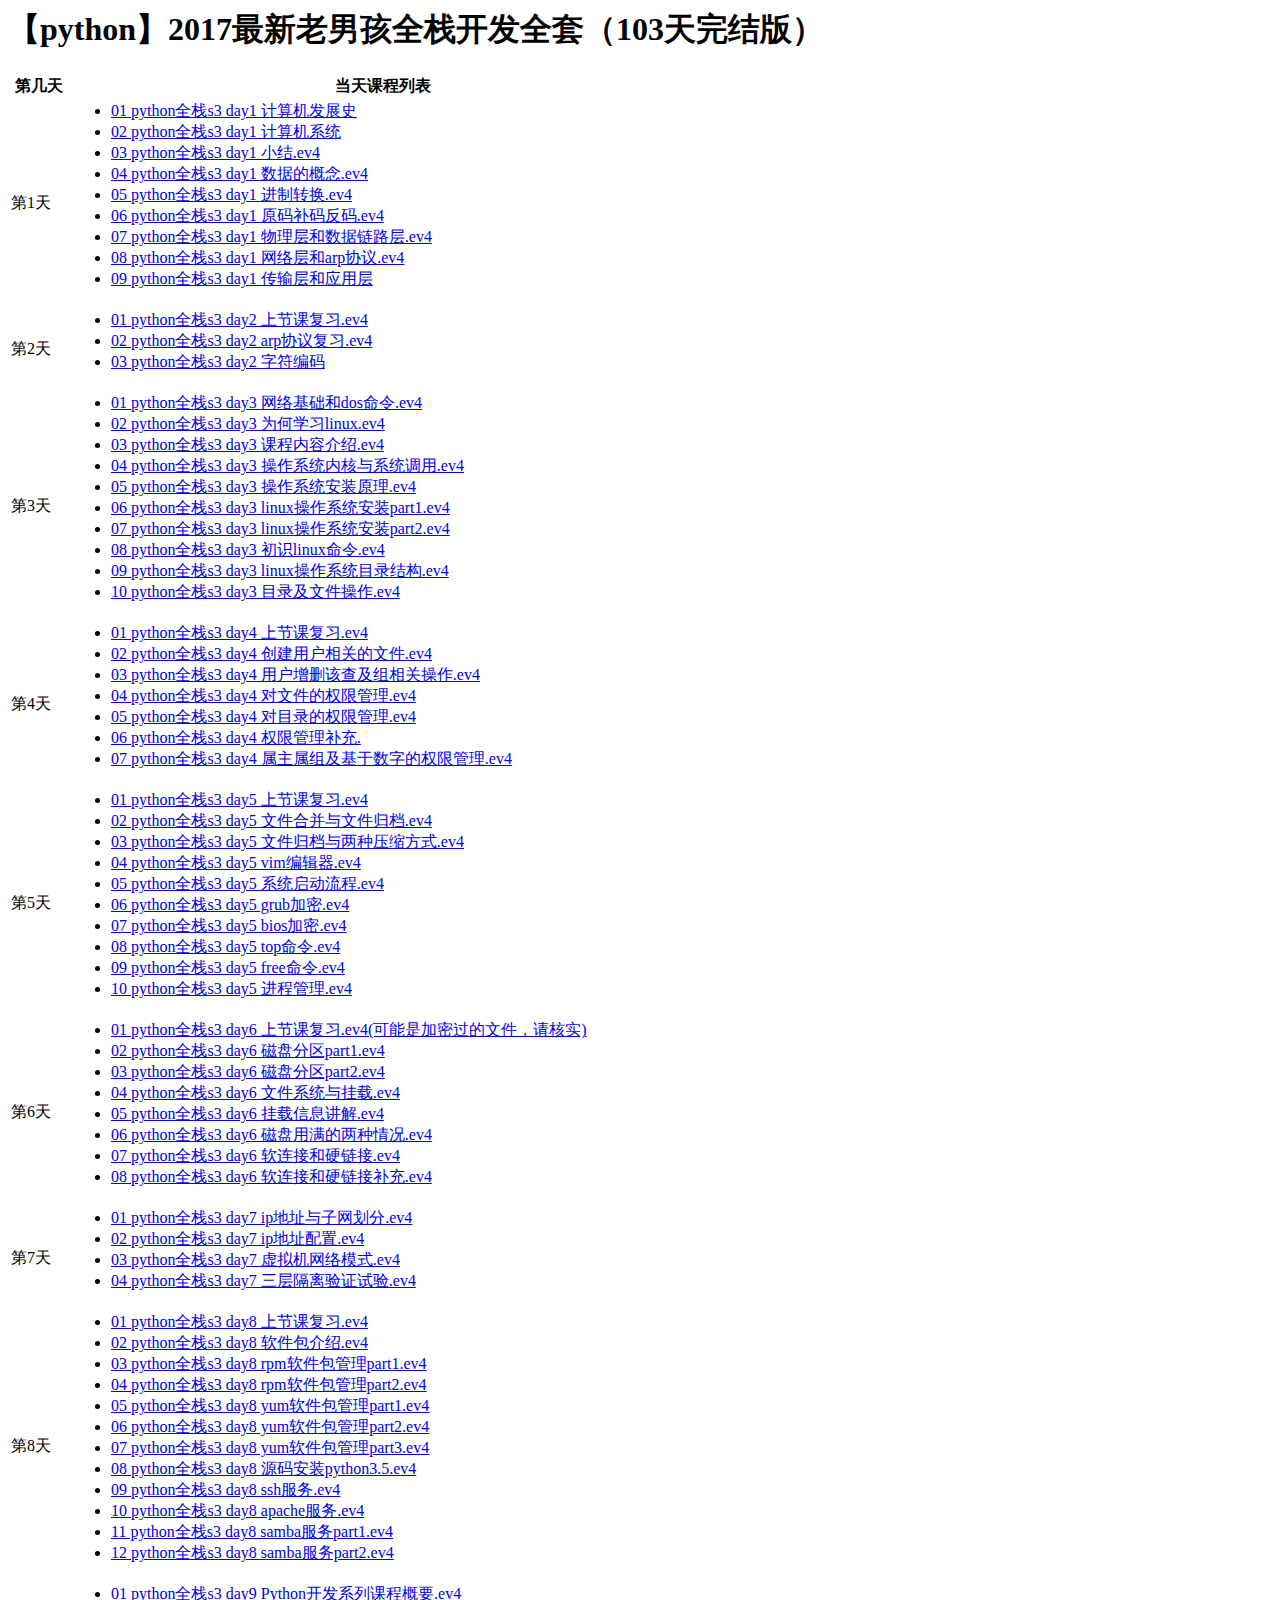
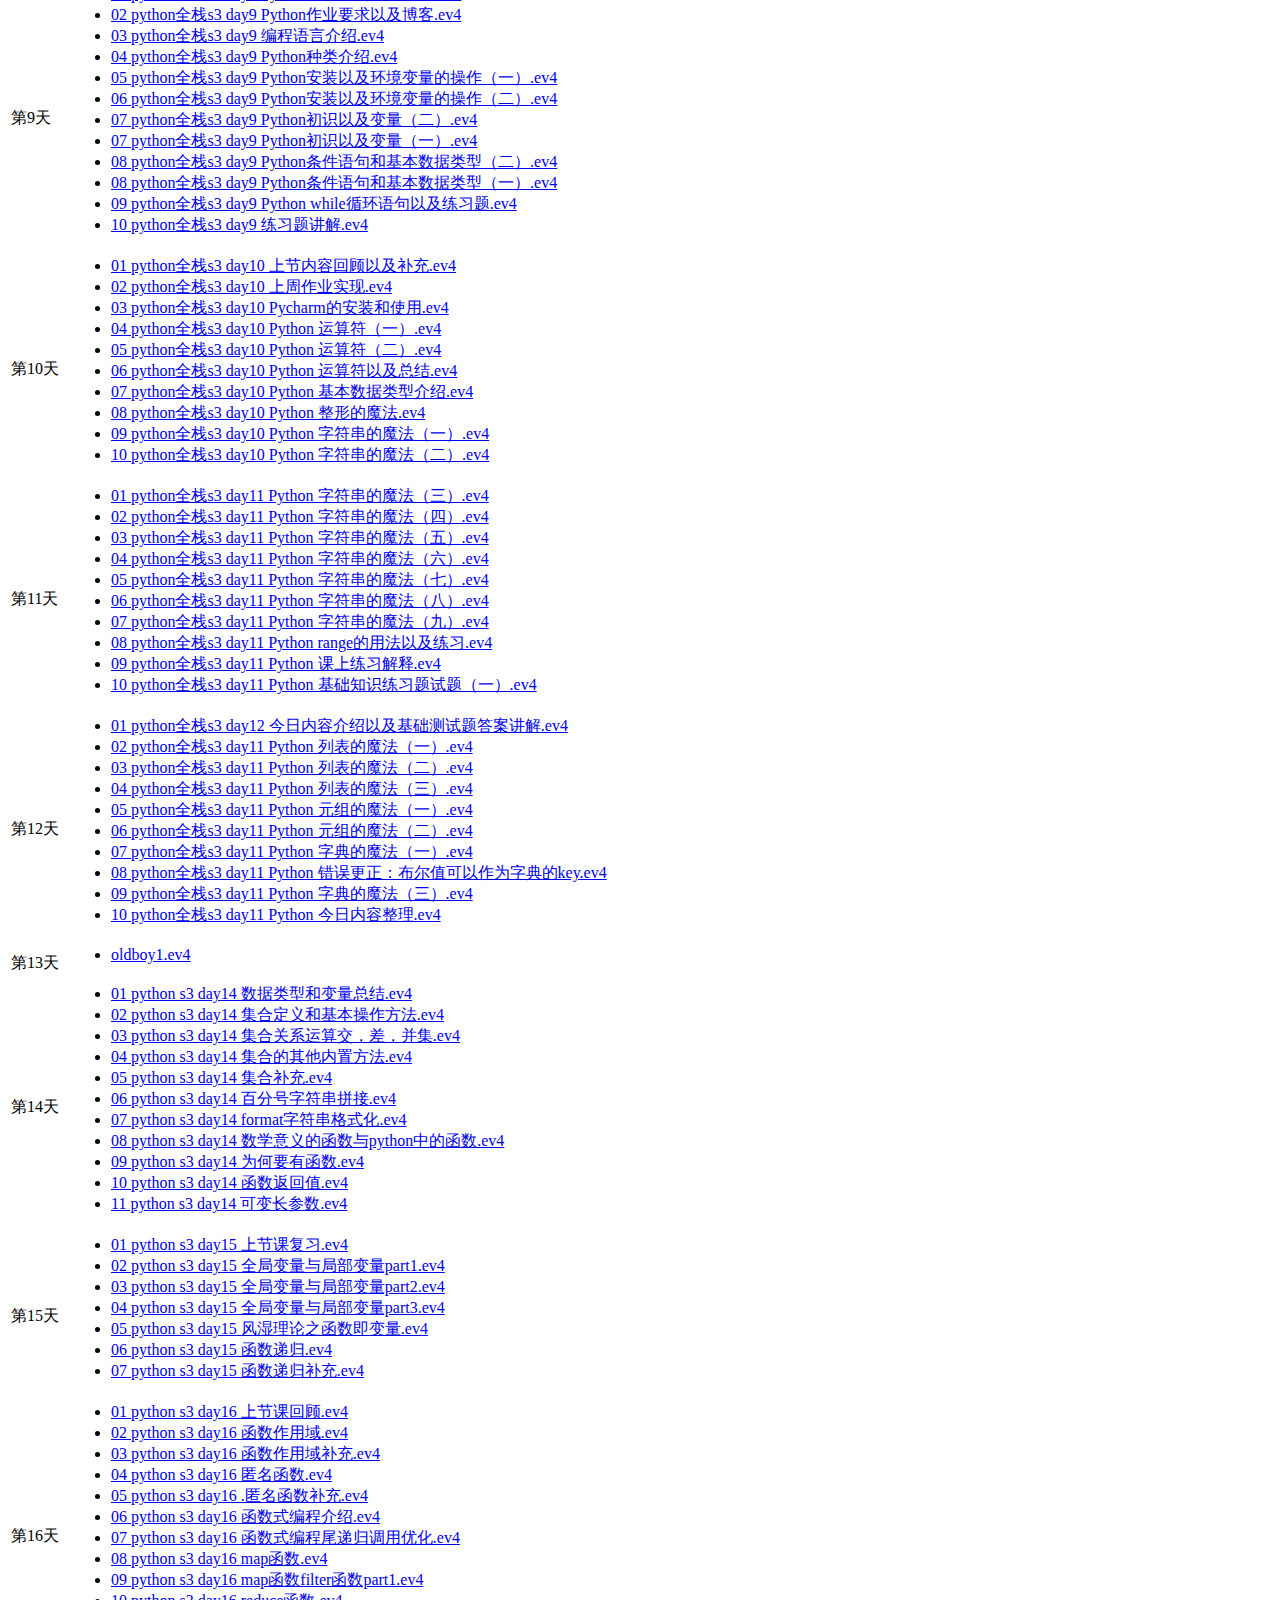
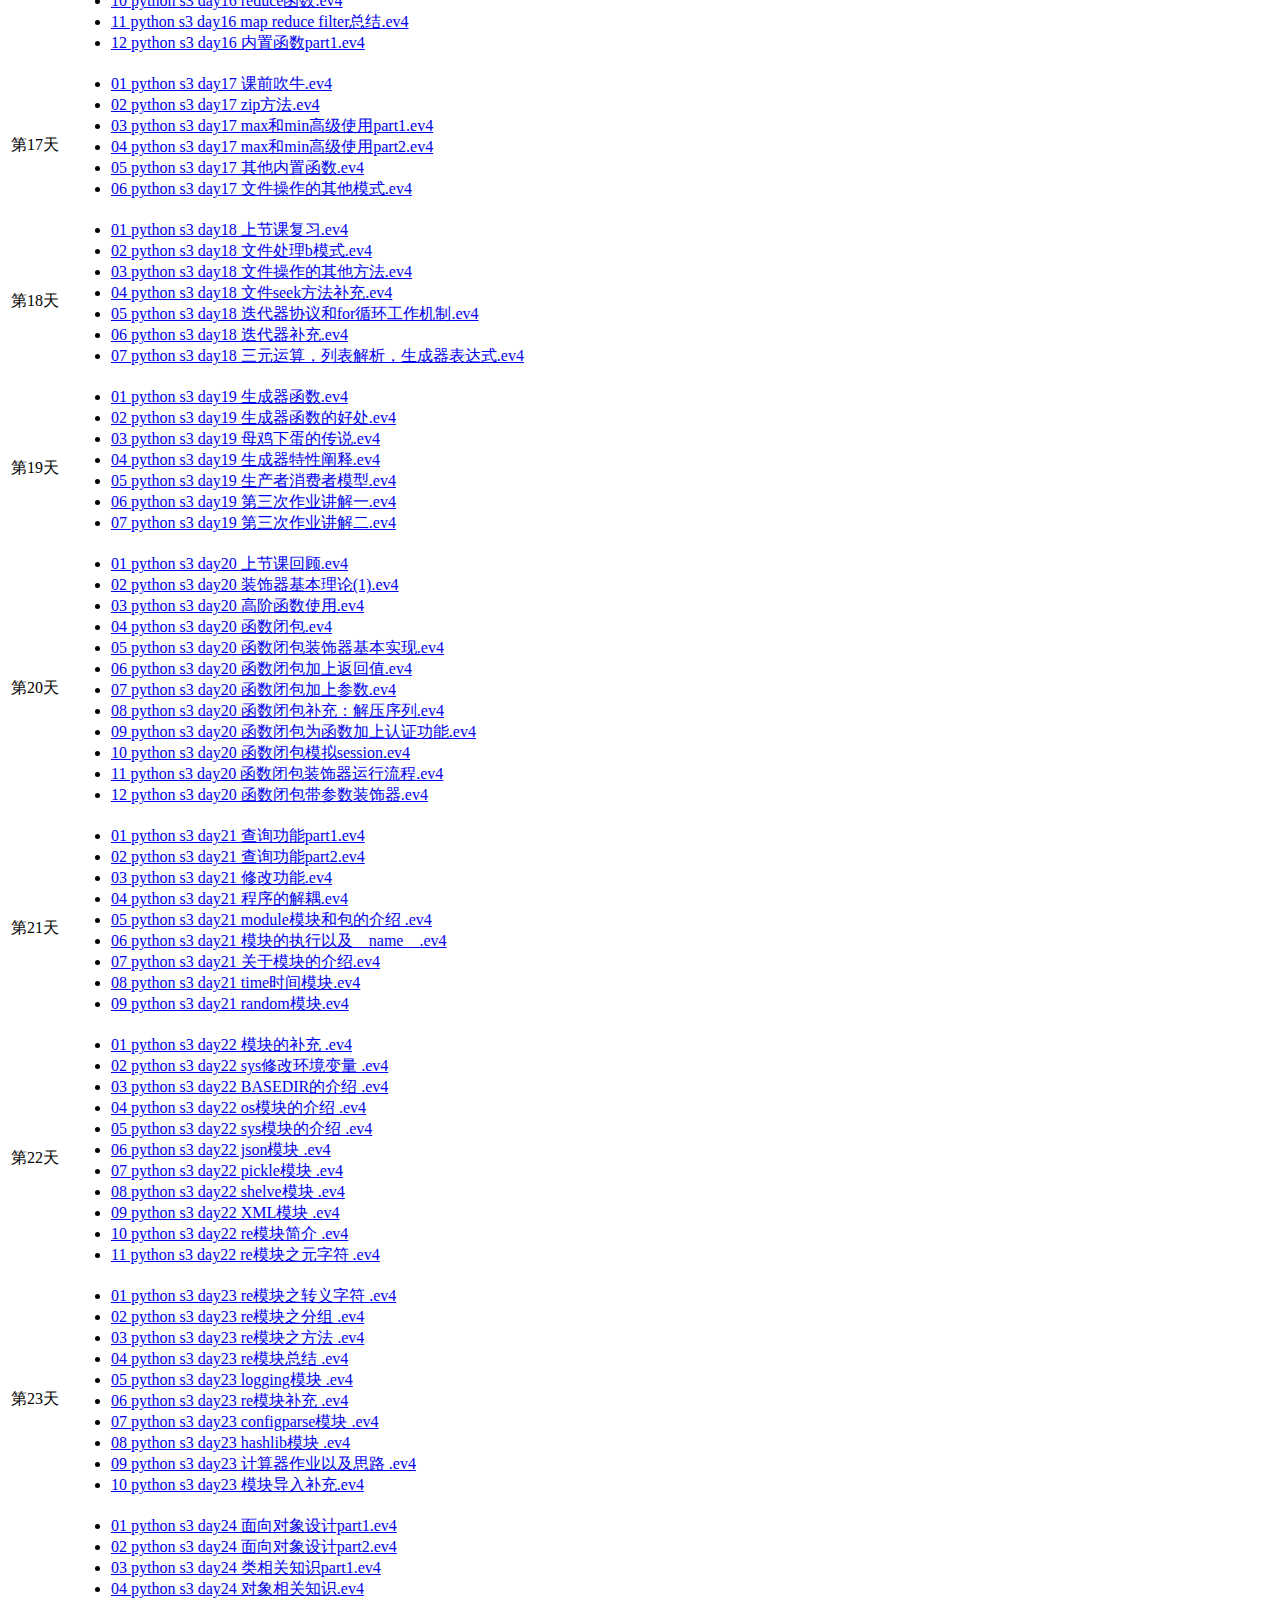
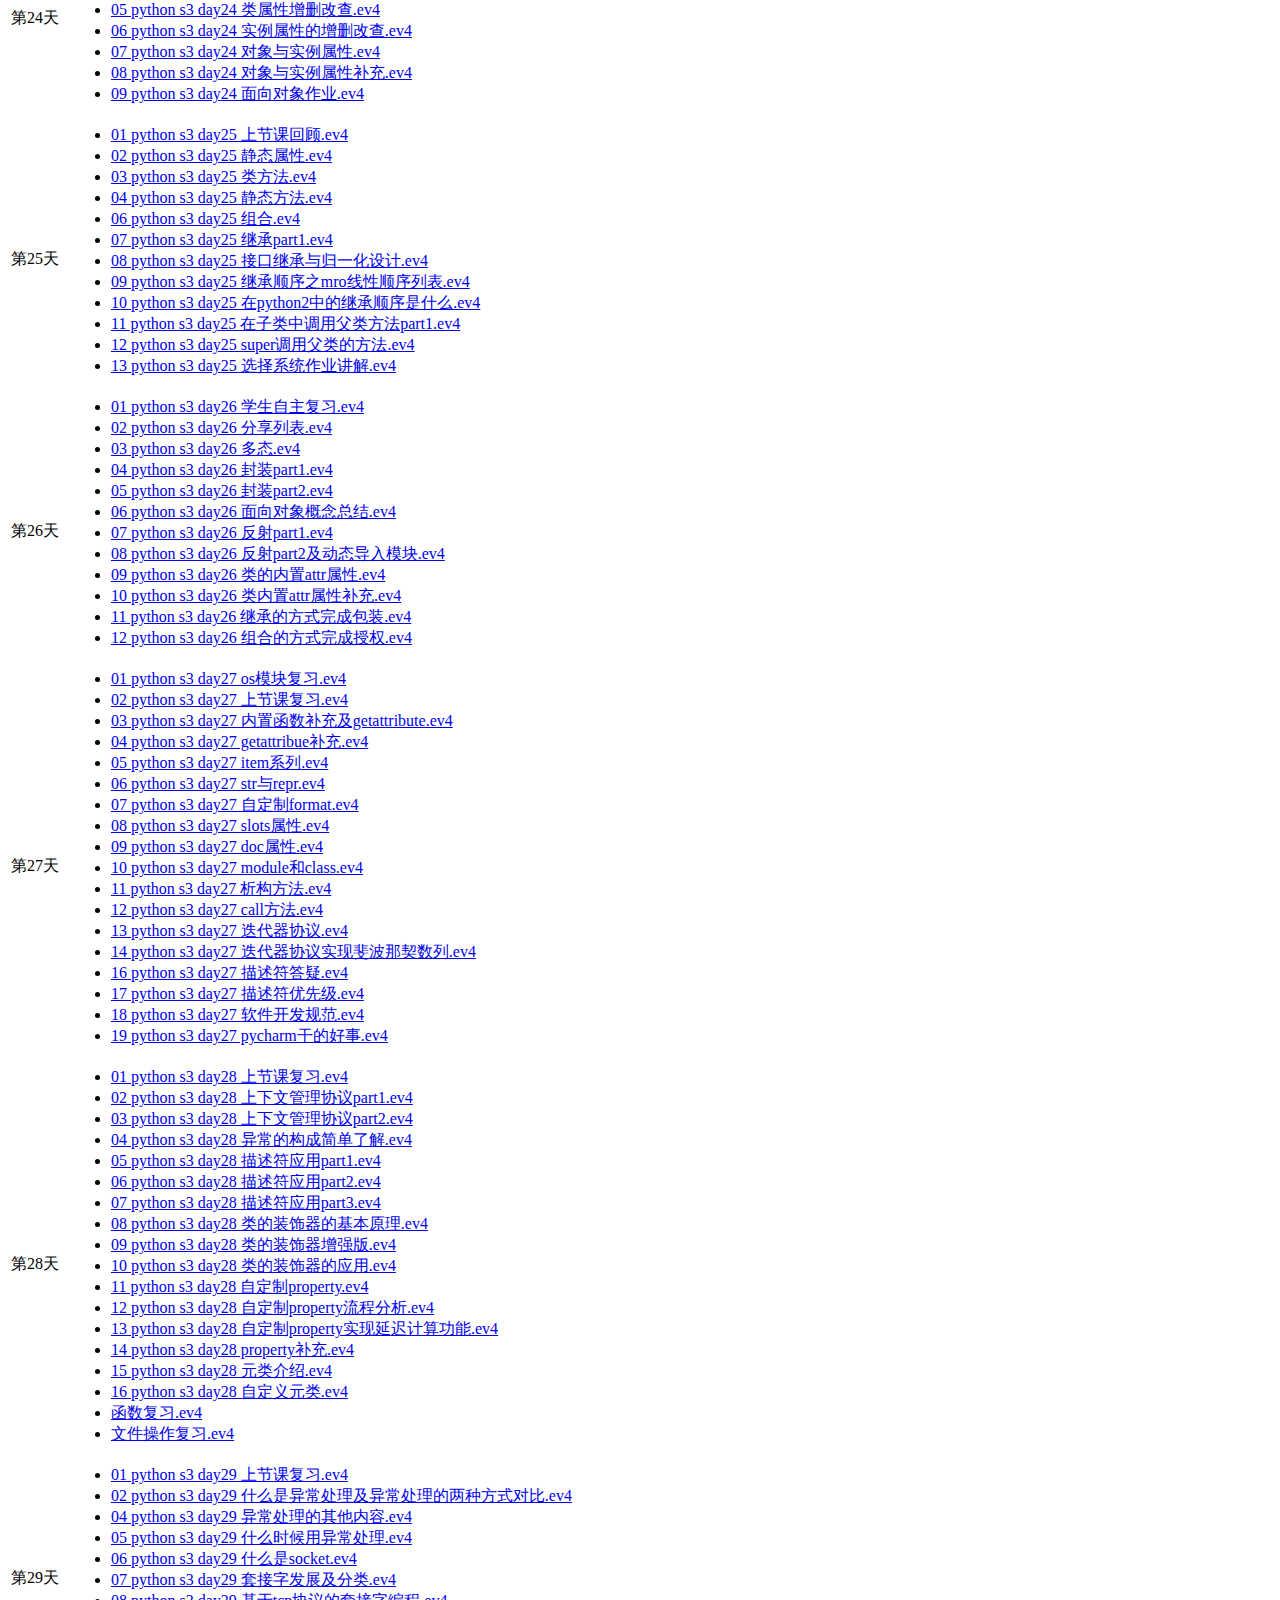
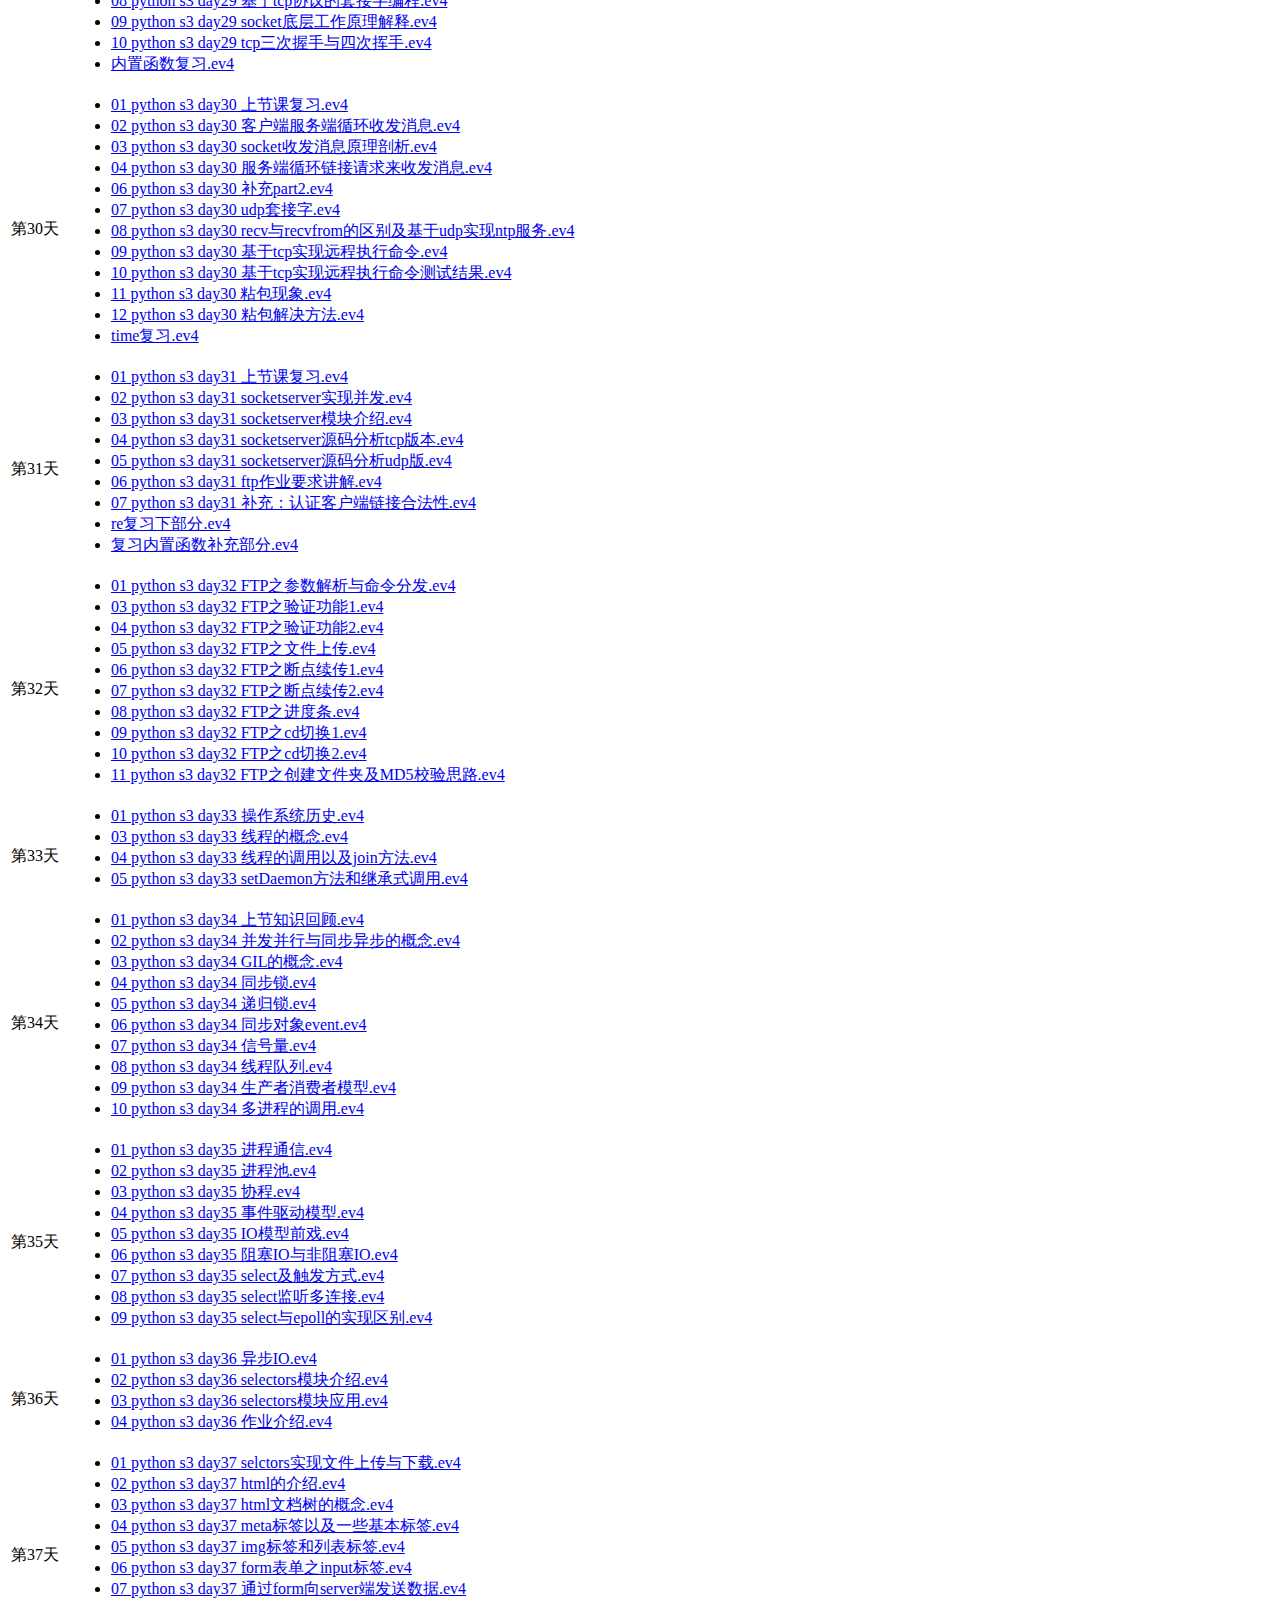
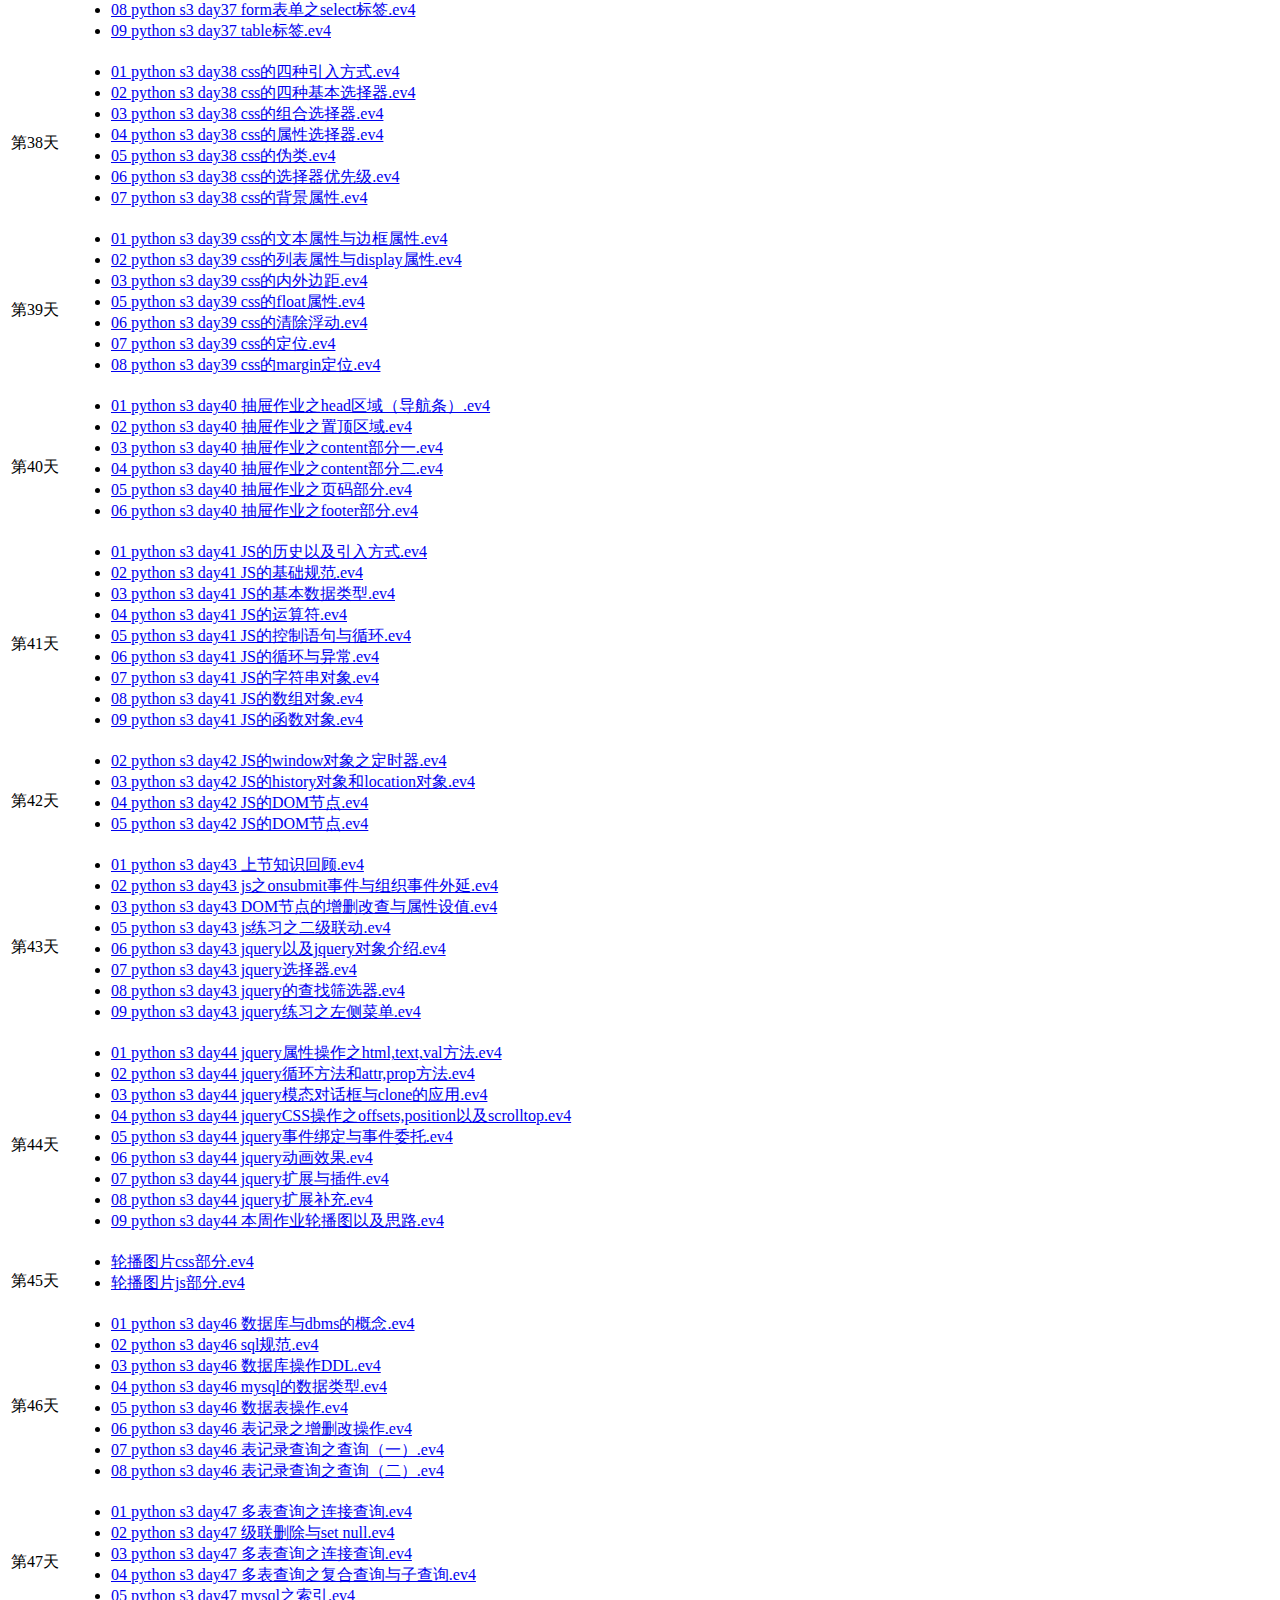
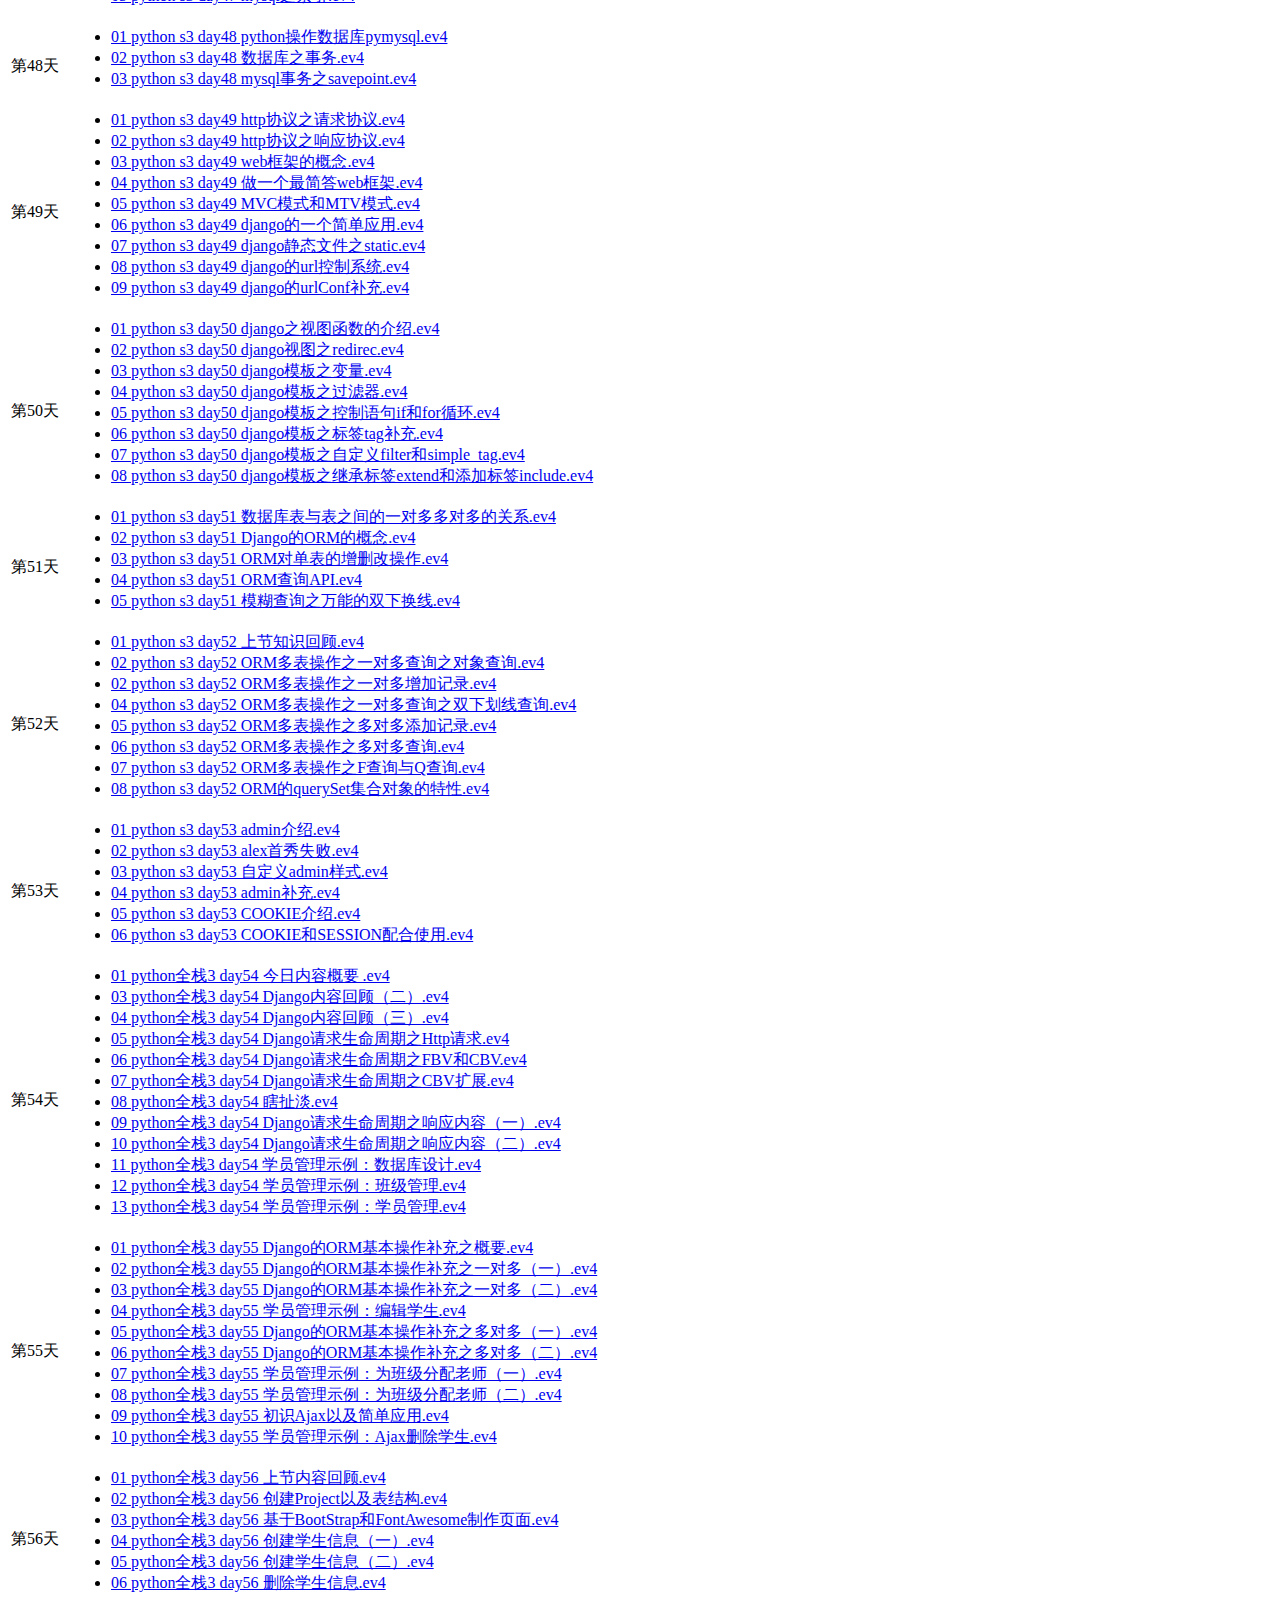
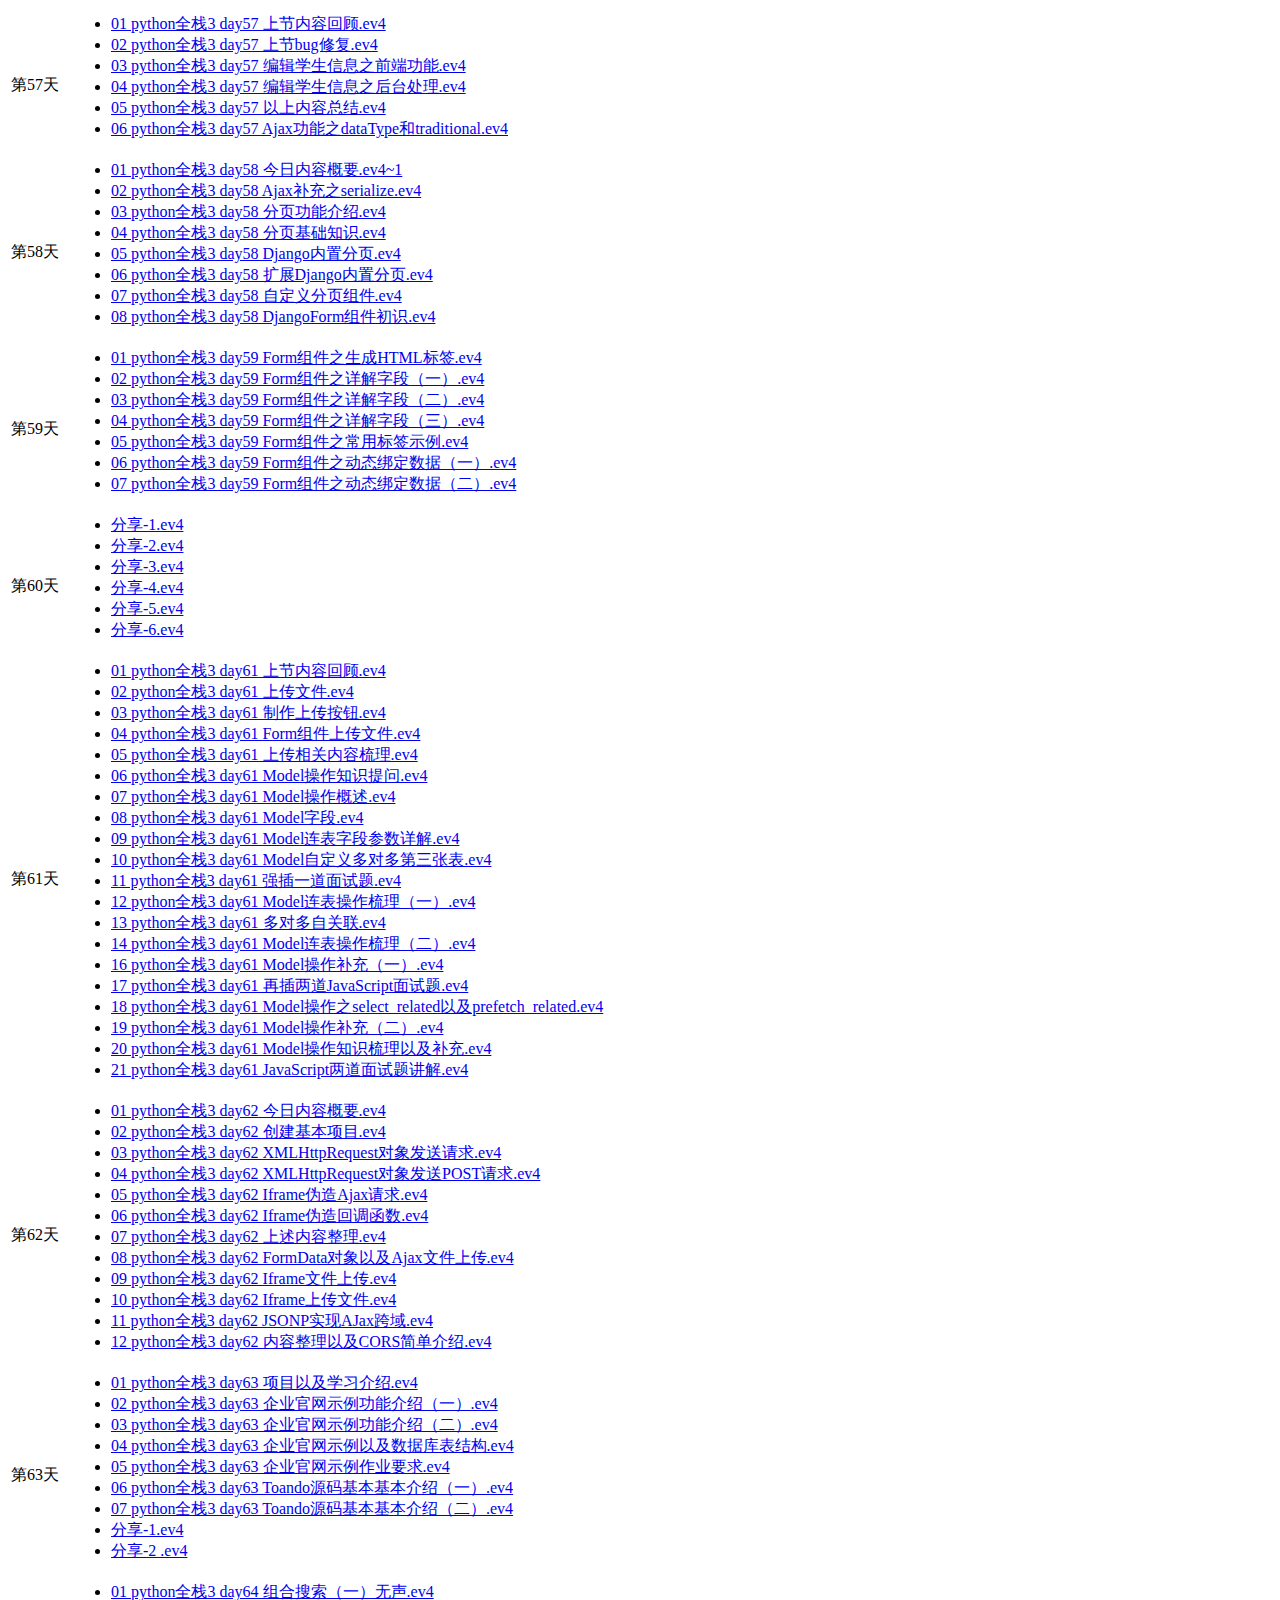
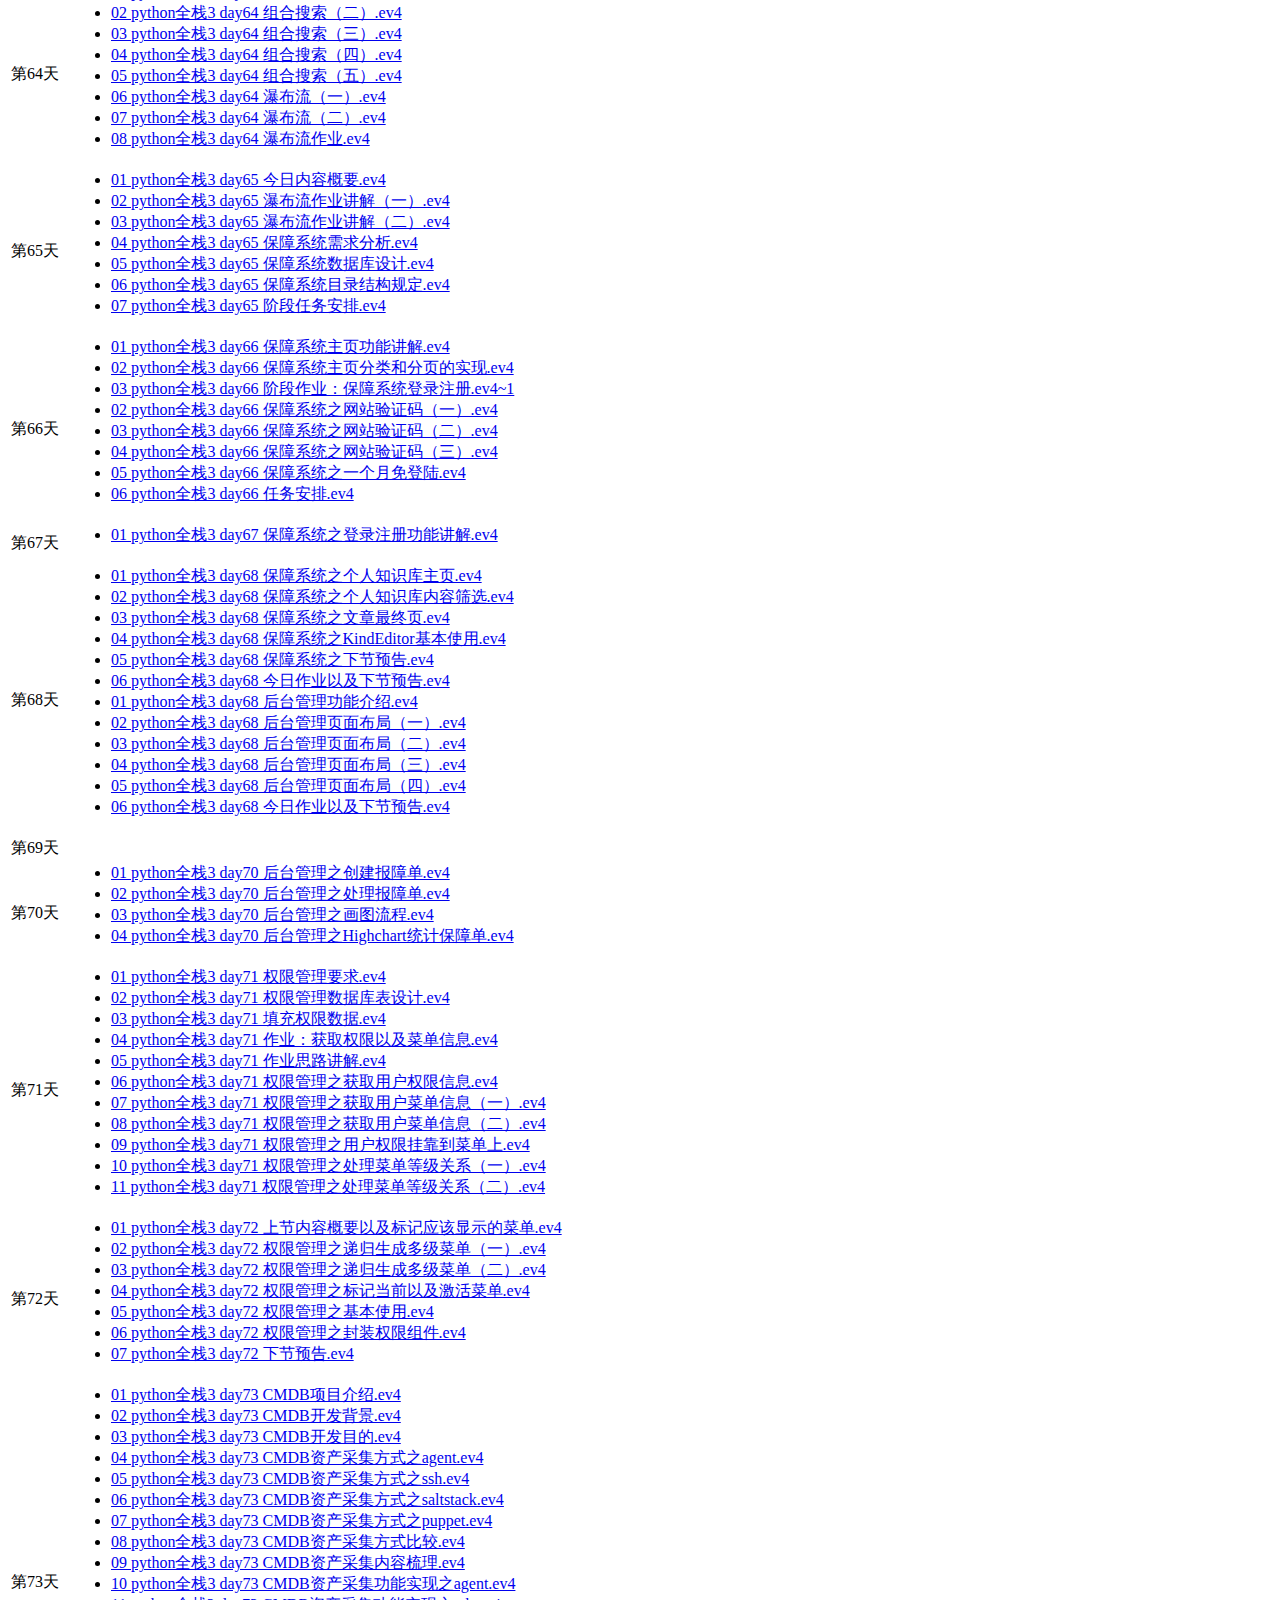
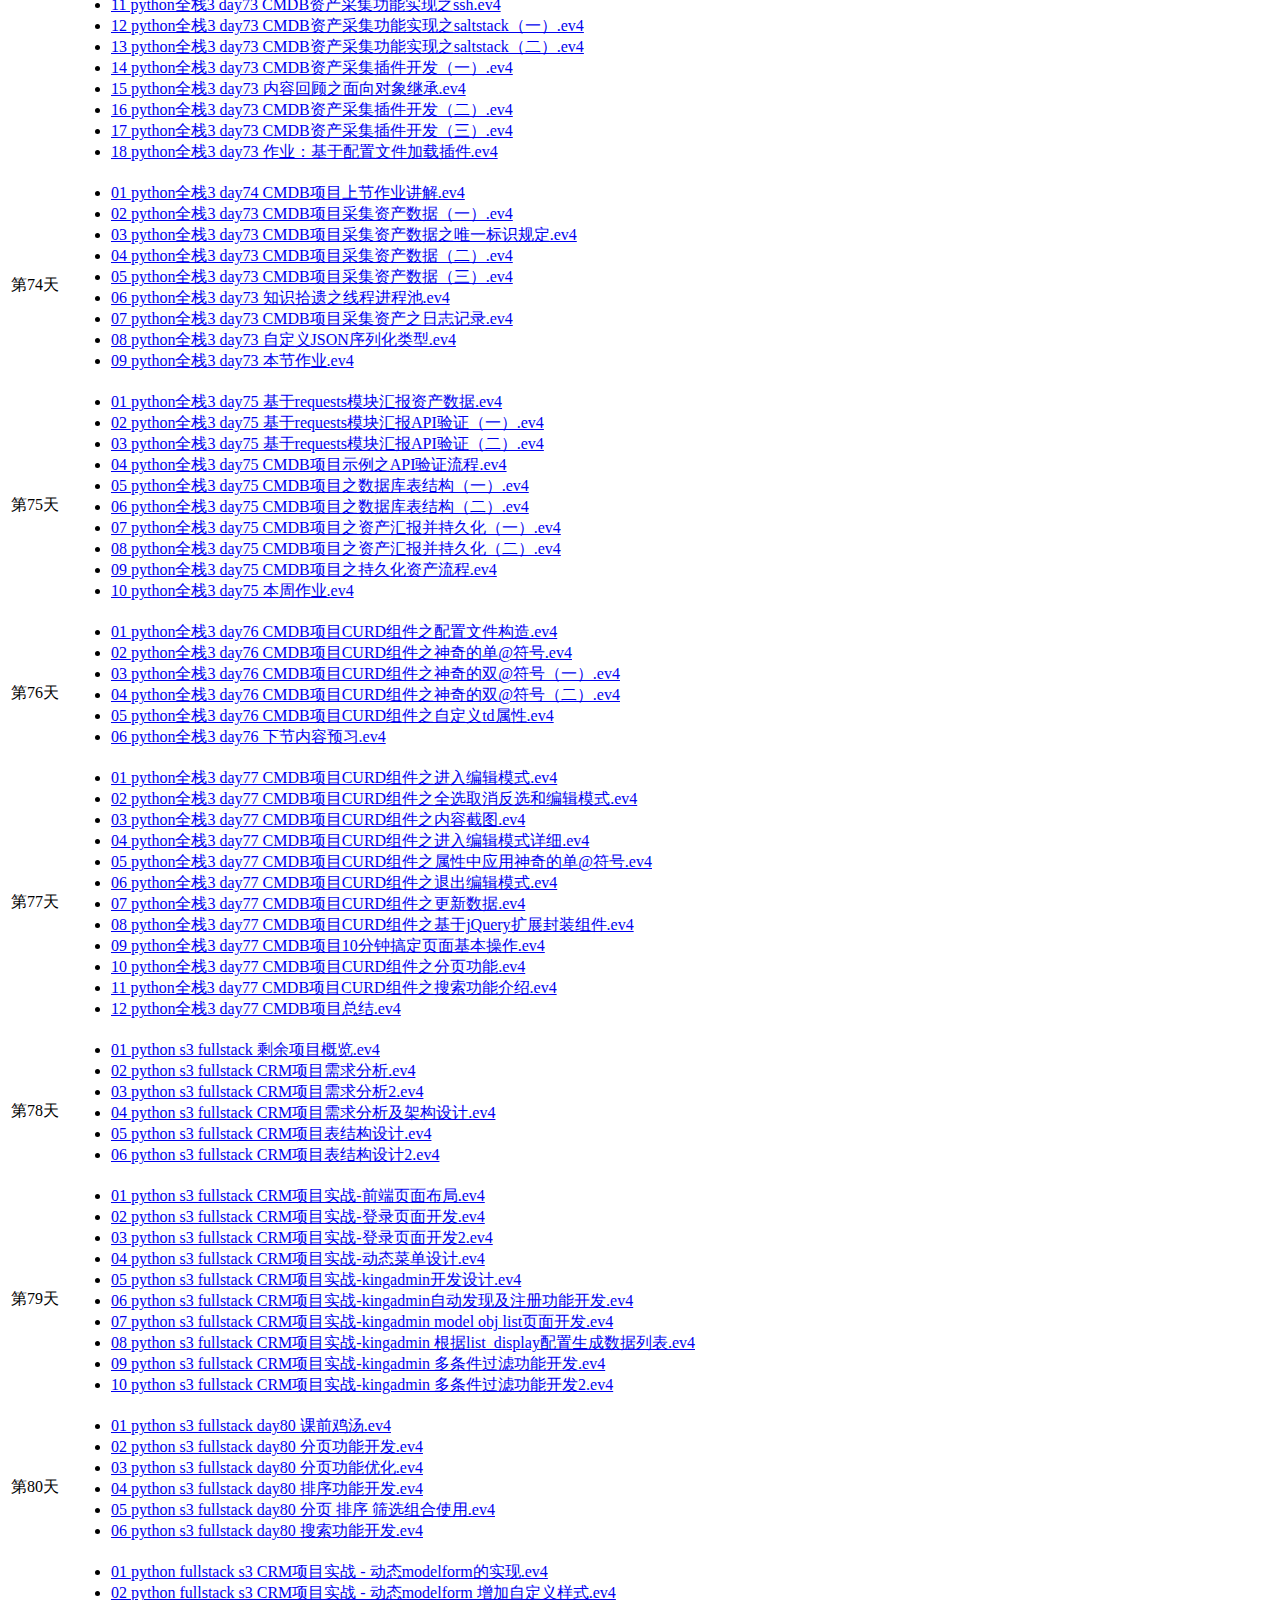
<file: python/day1/leason.html>
<html>
<head>
    <meta content="text/html; charset=UTF-8" http-equiv="content-type">
    <link href="https://lib.baomitu.com/twitter-bootstrap/4.1.0/css/bootstrap.min.css" rel="stylesheet">
    <title>【python】2017最新老男孩全栈开发全套（103天完结版）</title>
</head>
<body>
<div class="container">
    <div><h1>【python】2017最新老男孩全栈开发全套（103天完结版）</h1></div>
    <table class="table table-striped table-bordered table-hover table-condensed">
        <tbody>
        <tr>
            <th>第几天</th>
            <th>当天课程列表</th>
        </tr>

        <tr>
            <td>第1天</td>
            <td>
                <ul>

                    <li><a href="https://www.bilibili.com/video/av21663728/?p=1" target="_blank">01 python全栈s3 day1
                        计算机发展史</a></li>

                    <li><a href="https://www.bilibili.com/video/av21663728/?p=2" target="_blank">02 python全栈s3 day1
                        计算机系统</a></li>

                    <li><a href="https://www.bilibili.com/video/av21663728/?p=3" target="_blank">03 python全栈s3 day1
                        小结.ev4</a></li>

                    <li><a href="https://www.bilibili.com/video/av21663728/?p=4" target="_blank">04 python全栈s3 day1
                        数据的概念.ev4</a></li>

                    <li><a href="https://www.bilibili.com/video/av21663728/?p=5" target="_blank">05 python全栈s3 day1
                        进制转换.ev4</a></li>

                    <li><a href="https://www.bilibili.com/video/av21663728/?p=6" target="_blank">06 python全栈s3 day1
                        原码补码反码.ev4</a></li>

                    <li><a href="https://www.bilibili.com/video/av21663728/?p=7" target="_blank">07 python全栈s3 day1
                        物理层和数据链路层.ev4</a></li>

                    <li><a href="https://www.bilibili.com/video/av21663728/?p=8" target="_blank">08 python全栈s3 day1
                        网络层和arp协议.ev4</a></li>

                    <li><a href="https://www.bilibili.com/video/av21663728/?p=9" target="_blank">09 python全栈s3 day1
                        传输层和应用层</a></li>

                </ul>
            </td>
        </tr>

        <tr>
            <td>第2天</td>
            <td>
                <ul>

                    <li><a href="https://www.bilibili.com/video/av21663728/?p=10" target="_blank">01 python全栈s3 day2
                        上节课复习.ev4</a></li>

                    <li><a href="https://www.bilibili.com/video/av21663728/?p=11" target="_blank">02 python全栈s3 day2
                        arp协议复习.ev4</a></li>

                    <li><a href="https://www.bilibili.com/video/av21663728/?p=12" target="_blank">03 python全栈s3 day2
                        字符编码</a></li>

                </ul>
            </td>
        </tr>

        <tr>
            <td>第3天</td>
            <td>
                <ul>

                    <li><a href="https://www.bilibili.com/video/av21663728/?p=13" target="_blank">01 python全栈s3 day3
                        网络基础和dos命令.ev4</a></li>

                    <li><a href="https://www.bilibili.com/video/av21663728/?p=14" target="_blank">02 python全栈s3 day3
                        为何学习linux.ev4</a></li>

                    <li><a href="https://www.bilibili.com/video/av21663728/?p=15" target="_blank">03 python全栈s3 day3
                        课程内容介绍.ev4</a></li>

                    <li><a href="https://www.bilibili.com/video/av21663728/?p=16" target="_blank">04 python全栈s3 day3
                        操作系统内核与系统调用.ev4</a></li>

                    <li><a href="https://www.bilibili.com/video/av21663728/?p=17" target="_blank">05 python全栈s3 day3
                        操作系统安装原理.ev4</a></li>

                    <li><a href="https://www.bilibili.com/video/av21663728/?p=18" target="_blank">06 python全栈s3 day3
                        linux操作系统安装part1.ev4</a></li>

                    <li><a href="https://www.bilibili.com/video/av21663728/?p=19" target="_blank">07 python全栈s3 day3
                        linux操作系统安装part2.ev4</a></li>

                    <li><a href="https://www.bilibili.com/video/av21663728/?p=20" target="_blank">08 python全栈s3 day3
                        初识linux命令.ev4</a></li>

                    <li><a href="https://www.bilibili.com/video/av21663728/?p=21" target="_blank">09 python全栈s3 day3
                        linux操作系统目录结构.ev4</a></li>

                    <li><a href="https://www.bilibili.com/video/av21663728/?p=22" target="_blank">10 python全栈s3 day3
                        目录及文件操作.ev4</a></li>

                </ul>
            </td>
        </tr>

        <tr>
            <td>第4天</td>
            <td>
                <ul>

                    <li><a href="https://www.bilibili.com/video/av21663728/?p=23" target="_blank">01 python全栈s3 day4
                        上节课复习.ev4</a></li>

                    <li><a href="https://www.bilibili.com/video/av21663728/?p=24" target="_blank">02 python全栈s3 day4
                        创建用户相关的文件.ev4</a></li>

                    <li><a href="https://www.bilibili.com/video/av21663728/?p=25" target="_blank">03 python全栈s3 day4
                        用户增删该查及组相关操作.ev4</a></li>

                    <li><a href="https://www.bilibili.com/video/av21663728/?p=26" target="_blank">04 python全栈s3 day4
                        对文件的权限管理.ev4</a></li>

                    <li><a href="https://www.bilibili.com/video/av21663728/?p=27" target="_blank">05 python全栈s3 day4
                        对目录的权限管理.ev4</a></li>

                    <li><a href="https://www.bilibili.com/video/av21663728/?p=28" target="_blank">06 python全栈s3 day4
                        权限管理补充.</a></li>

                    <li><a href="https://www.bilibili.com/video/av21663728/?p=29" target="_blank">07 python全栈s3 day4
                        属主属组及基于数字的权限管理.ev4</a></li>

                </ul>
            </td>
        </tr>

        <tr>
            <td>第5天</td>
            <td>
                <ul>

                    <li><a href="https://www.bilibili.com/video/av21663728/?p=30" target="_blank">01 python全栈s3 day5
                        上节课复习.ev4</a></li>

                    <li><a href="https://www.bilibili.com/video/av21663728/?p=31" target="_blank">02 python全栈s3 day5
                        文件合并与文件归档.ev4</a></li>

                    <li><a href="https://www.bilibili.com/video/av21663728/?p=32" target="_blank">03 python全栈s3 day5
                        文件归档与两种压缩方式.ev4</a></li>

                    <li><a href="https://www.bilibili.com/video/av21663728/?p=33" target="_blank">04 python全栈s3 day5
                        vim编辑器.ev4</a></li>

                    <li><a href="https://www.bilibili.com/video/av21663728/?p=34" target="_blank">05 python全栈s3 day5
                        系统启动流程.ev4</a></li>

                    <li><a href="https://www.bilibili.com/video/av21663728/?p=35" target="_blank">06 python全栈s3 day5
                        grub加密.ev4</a></li>

                    <li><a href="https://www.bilibili.com/video/av21663728/?p=36" target="_blank">07 python全栈s3 day5
                        bios加密.ev4</a></li>

                    <li><a href="https://www.bilibili.com/video/av21663728/?p=37" target="_blank">08 python全栈s3 day5
                        top命令.ev4</a></li>

                    <li><a href="https://www.bilibili.com/video/av21663728/?p=38" target="_blank">09 python全栈s3 day5
                        free命令.ev4</a></li>

                    <li><a href="https://www.bilibili.com/video/av21663728/?p=39" target="_blank">10 python全栈s3 day5
                        进程管理.ev4</a></li>

                </ul>
            </td>
        </tr>

        <tr>
            <td>第6天</td>
            <td>
                <ul>

                    <li><a href="https://www.bilibili.com/video/av21663728/?p=40" target="_blank">01 python全栈s3 day6
                        上节课复习.ev4(可能是加密过的文件，请核实)</a></li>

                    <li><a href="https://www.bilibili.com/video/av21663728/?p=41" target="_blank">02 python全栈s3 day6
                        磁盘分区part1.ev4</a></li>

                    <li><a href="https://www.bilibili.com/video/av21663728/?p=42" target="_blank">03 python全栈s3 day6
                        磁盘分区part2.ev4</a></li>

                    <li><a href="https://www.bilibili.com/video/av21663728/?p=43" target="_blank">04 python全栈s3 day6
                        文件系统与挂载.ev4</a></li>

                    <li><a href="https://www.bilibili.com/video/av21663728/?p=44" target="_blank">05 python全栈s3 day6
                        挂载信息讲解.ev4</a></li>

                    <li><a href="https://www.bilibili.com/video/av21663728/?p=45" target="_blank">06 python全栈s3 day6
                        磁盘用满的两种情况.ev4</a></li>

                    <li><a href="https://www.bilibili.com/video/av21663728/?p=46" target="_blank">07 python全栈s3 day6
                        软连接和硬链接.ev4</a></li>

                    <li><a href="https://www.bilibili.com/video/av21663728/?p=47" target="_blank">08 python全栈s3 day6
                        软连接和硬链接补充.ev4</a></li>

                </ul>
            </td>
        </tr>

        <tr>
            <td>第7天</td>
            <td>
                <ul>

                    <li><a href="https://www.bilibili.com/video/av21663728/?p=48" target="_blank">01 python全栈s3 day7
                        ip地址与子网划分.ev4</a></li>

                    <li><a href="https://www.bilibili.com/video/av21663728/?p=49" target="_blank">02 python全栈s3 day7
                        ip地址配置.ev4</a></li>

                    <li><a href="https://www.bilibili.com/video/av21663728/?p=50" target="_blank">03 python全栈s3 day7
                        虚拟机网络模式.ev4</a></li>

                    <li><a href="https://www.bilibili.com/video/av21663728/?p=51" target="_blank">04 python全栈s3 day7
                        三层隔离验证试验.ev4</a></li>

                </ul>
            </td>
        </tr>

        <tr>
            <td>第8天</td>
            <td>
                <ul>

                    <li><a href="https://www.bilibili.com/video/av21663728/?p=52" target="_blank">01 python全栈s3 day8
                        上节课复习.ev4</a></li>

                    <li><a href="https://www.bilibili.com/video/av21663728/?p=53" target="_blank">02 python全栈s3 day8
                        软件包介绍.ev4</a></li>

                    <li><a href="https://www.bilibili.com/video/av21663728/?p=54" target="_blank">03 python全栈s3 day8
                        rpm软件包管理part1.ev4</a></li>

                    <li><a href="https://www.bilibili.com/video/av21663728/?p=55" target="_blank">04 python全栈s3 day8
                        rpm软件包管理part2.ev4</a></li>

                    <li><a href="https://www.bilibili.com/video/av21663728/?p=56" target="_blank">05 python全栈s3 day8
                        yum软件包管理part1.ev4</a></li>

                    <li><a href="https://www.bilibili.com/video/av21663728/?p=57" target="_blank">06 python全栈s3 day8
                        yum软件包管理part2.ev4</a></li>

                    <li><a href="https://www.bilibili.com/video/av21663728/?p=58" target="_blank">07 python全栈s3 day8
                        yum软件包管理part3.ev4</a></li>

                    <li><a href="https://www.bilibili.com/video/av21663728/?p=59" target="_blank">08 python全栈s3 day8
                        源码安装python3.5.ev4</a></li>

                    <li><a href="https://www.bilibili.com/video/av21663728/?p=60" target="_blank">09 python全栈s3 day8
                        ssh服务.ev4</a></li>

                    <li><a href="https://www.bilibili.com/video/av21663728/?p=61" target="_blank">10 python全栈s3 day8
                        apache服务.ev4</a></li>

                    <li><a href="https://www.bilibili.com/video/av21663728/?p=62" target="_blank">11 python全栈s3 day8
                        samba服务part1.ev4</a></li>

                    <li><a href="https://www.bilibili.com/video/av21663728/?p=63" target="_blank">12 python全栈s3 day8
                        samba服务part2.ev4</a></li>

                </ul>
            </td>
        </tr>

        <tr>
            <td>第9天</td>
            <td>
                <ul>

                    <li><a href="https://www.bilibili.com/video/av21663728/?p=64" target="_blank">01 python全栈s3 day9
                        Python开发系列课程概要.ev4</a></li>

                    <li><a href="https://www.bilibili.com/video/av21663728/?p=65" target="_blank">02 python全栈s3 day9
                        Python作业要求以及博客.ev4</a></li>

                    <li><a href="https://www.bilibili.com/video/av21663728/?p=66" target="_blank">03 python全栈s3 day9
                        编程语言介绍.ev4</a></li>

                    <li><a href="https://www.bilibili.com/video/av21663728/?p=67" target="_blank">04 python全栈s3 day9
                        Python种类介绍.ev4</a></li>

                    <li><a href="https://www.bilibili.com/video/av21663728/?p=68" target="_blank">05 python全栈s3 day9
                        Python安装以及环境变量的操作（一）.ev4</a></li>

                    <li><a href="https://www.bilibili.com/video/av21663728/?p=69" target="_blank">06 python全栈s3 day9
                        Python安装以及环境变量的操作（二）.ev4</a></li>

                    <li><a href="https://www.bilibili.com/video/av21663728/?p=70" target="_blank">07 python全栈s3 day9
                        Python初识以及变量（二）.ev4</a></li>

                    <li><a href="https://www.bilibili.com/video/av21663728/?p=71" target="_blank">07 python全栈s3 day9
                        Python初识以及变量（一）.ev4</a></li>

                    <li><a href="https://www.bilibili.com/video/av21663728/?p=72" target="_blank">08 python全栈s3 day9
                        Python条件语句和基本数据类型（二）.ev4</a></li>

                    <li><a href="https://www.bilibili.com/video/av21663728/?p=73" target="_blank">08 python全栈s3 day9
                        Python条件语句和基本数据类型（一）.ev4</a></li>

                    <li><a href="https://www.bilibili.com/video/av21663728/?p=74" target="_blank">09 python全栈s3 day9
                        Python while循环语句以及练习题.ev4</a></li>

                    <li><a href="https://www.bilibili.com/video/av21663728/?p=75" target="_blank">10 python全栈s3 day9
                        练习题讲解.ev4</a></li>

                </ul>
            </td>
        </tr>

        <tr>
            <td>第10天</td>
            <td>
                <ul>

                    <li><a href="https://www.bilibili.com/video/av21663728/?p=76" target="_blank">01 python全栈s3 day10
                        上节内容回顾以及补充.ev4</a></li>

                    <li><a href="https://www.bilibili.com/video/av21663728/?p=77" target="_blank">02 python全栈s3 day10
                        上周作业实现.ev4</a></li>

                    <li><a href="https://www.bilibili.com/video/av21663728/?p=78" target="_blank">03 python全栈s3 day10
                        Pycharm的安装和使用.ev4</a></li>

                    <li><a href="https://www.bilibili.com/video/av21663728/?p=79" target="_blank">04 python全栈s3 day10
                        Python 运算符（一）.ev4</a></li>

                    <li><a href="https://www.bilibili.com/video/av21663728/?p=80" target="_blank">05 python全栈s3 day10
                        Python 运算符（二）.ev4</a></li>

                    <li><a href="https://www.bilibili.com/video/av21663728/?p=81" target="_blank">06 python全栈s3 day10
                        Python 运算符以及总结.ev4</a></li>

                    <li><a href="https://www.bilibili.com/video/av21663728/?p=82" target="_blank">07 python全栈s3 day10
                        Python 基本数据类型介绍.ev4</a></li>

                    <li><a href="https://www.bilibili.com/video/av21663728/?p=83" target="_blank">08 python全栈s3 day10
                        Python 整形的魔法.ev4</a></li>

                    <li><a href="https://www.bilibili.com/video/av21663728/?p=84" target="_blank">09 python全栈s3 day10
                        Python 字符串的魔法（一）.ev4</a></li>

                    <li><a href="https://www.bilibili.com/video/av21663728/?p=85" target="_blank">10 python全栈s3 day10
                        Python 字符串的魔法（二）.ev4</a></li>

                </ul>
            </td>
        </tr>

        <tr>
            <td>第11天</td>
            <td>
                <ul>

                    <li><a href="https://www.bilibili.com/video/av21663728/?p=86" target="_blank">01 python全栈s3 day11
                        Python 字符串的魔法（三）.ev4</a></li>

                    <li><a href="https://www.bilibili.com/video/av21663728/?p=87" target="_blank">02 python全栈s3 day11
                        Python 字符串的魔法（四）.ev4</a></li>

                    <li><a href="https://www.bilibili.com/video/av21663728/?p=88" target="_blank">03 python全栈s3 day11
                        Python 字符串的魔法（五）.ev4</a></li>

                    <li><a href="https://www.bilibili.com/video/av21663728/?p=89" target="_blank">04 python全栈s3 day11
                        Python 字符串的魔法（六）.ev4</a></li>

                    <li><a href="https://www.bilibili.com/video/av21663728/?p=90" target="_blank">05 python全栈s3 day11
                        Python 字符串的魔法（七）.ev4</a></li>

                    <li><a href="https://www.bilibili.com/video/av21663728/?p=91" target="_blank">06 python全栈s3 day11
                        Python 字符串的魔法（八）.ev4</a></li>

                    <li><a href="https://www.bilibili.com/video/av21663728/?p=92" target="_blank">07 python全栈s3 day11
                        Python 字符串的魔法（九）.ev4</a></li>

                    <li><a href="https://www.bilibili.com/video/av21663728/?p=93" target="_blank">08 python全栈s3 day11
                        Python range的用法以及练习.ev4</a></li>

                    <li><a href="https://www.bilibili.com/video/av21663728/?p=94" target="_blank">09 python全栈s3 day11
                        Python 课上练习解释.ev4</a></li>

                    <li><a href="https://www.bilibili.com/video/av21663728/?p=95" target="_blank">10 python全栈s3 day11
                        Python 基础知识练习题试题（一）.ev4</a></li>

                </ul>
            </td>
        </tr>

        <tr>
            <td>第12天</td>
            <td>
                <ul>

                    <li><a href="https://www.bilibili.com/video/av21663728/?p=96" target="_blank">01 python全栈s3 day12
                        今日内容介绍以及基础测试题答案讲解.ev4</a></li>

                    <li><a href="https://www.bilibili.com/video/av21663728/?p=97" target="_blank">02 python全栈s3 day11
                        Python 列表的魔法（一）.ev4</a></li>

                    <li><a href="https://www.bilibili.com/video/av21663728/?p=98" target="_blank">03 python全栈s3 day11
                        Python 列表的魔法（二）.ev4</a></li>

                    <li><a href="https://www.bilibili.com/video/av21663728/?p=99" target="_blank">04 python全栈s3 day11
                        Python 列表的魔法（三）.ev4</a></li>

                    <li><a href="https://www.bilibili.com/video/av21663728/?p=100" target="_blank">05 python全栈s3 day11
                        Python 元组的魔法（一）.ev4</a></li>

                    <li><a href="https://www.bilibili.com/video/av21663728/?p=101" target="_blank">06 python全栈s3 day11
                        Python 元组的魔法（二）.ev4</a></li>

                    <li><a href="https://www.bilibili.com/video/av21663728/?p=102" target="_blank">07 python全栈s3 day11
                        Python 字典的魔法（一）.ev4</a></li>

                    <li><a href="https://www.bilibili.com/video/av21663728/?p=103" target="_blank">08 python全栈s3 day11
                        Python 错误更正：布尔值可以作为字典的key.ev4</a></li>

                    <li><a href="https://www.bilibili.com/video/av21663728/?p=104" target="_blank">09 python全栈s3 day11
                        Python 字典的魔法（三）.ev4</a></li>

                    <li><a href="https://www.bilibili.com/video/av21663728/?p=105" target="_blank">10 python全栈s3 day11
                        Python 今日内容整理.ev4</a></li>

                </ul>
            </td>
        </tr>

        <tr>
            <td>第13天</td>
            <td>
                <ul>

                    <li><a href="https://www.bilibili.com/video/av21663728/?p=106" target="_blank">oldboy1.ev4</a></li>

                </ul>
            </td>
        </tr>

        <tr>
            <td>第14天</td>
            <td>
                <ul>

                    <li><a href="https://www.bilibili.com/video/av21663728/?p=107" target="_blank">01 python s3 day14
                        数据类型和变量总结.ev4</a></li>

                    <li><a href="https://www.bilibili.com/video/av21663728/?p=108" target="_blank">02 python s3 day14
                        集合定义和基本操作方法.ev4</a></li>

                    <li><a href="https://www.bilibili.com/video/av21663728/?p=109" target="_blank">03 python s3 day14
                        集合关系运算交，差，并集.ev4</a></li>

                    <li><a href="https://www.bilibili.com/video/av21663728/?p=110" target="_blank">04 python s3 day14
                        集合的其他内置方法.ev4</a></li>

                    <li><a href="https://www.bilibili.com/video/av21663728/?p=111" target="_blank">05 python s3 day14
                        集合补充.ev4</a></li>

                    <li><a href="https://www.bilibili.com/video/av21663728/?p=112" target="_blank">06 python s3 day14
                        百分号字符串拼接.ev4</a></li>

                    <li><a href="https://www.bilibili.com/video/av21663728/?p=113" target="_blank">07 python s3 day14
                        format字符串格式化.ev4</a></li>

                    <li><a href="https://www.bilibili.com/video/av21663728/?p=114" target="_blank">08 python s3 day14
                        数学意义的函数与python中的函数.ev4</a></li>

                    <li><a href="https://www.bilibili.com/video/av21663728/?p=115" target="_blank">09 python s3 day14
                        为何要有函数.ev4</a></li>

                    <li><a href="https://www.bilibili.com/video/av21663728/?p=116" target="_blank">10 python s3 day14
                        函数返回值.ev4</a></li>

                    <li><a href="https://www.bilibili.com/video/av21663728/?p=117" target="_blank">11 python s3 day14
                        可变长参数.ev4</a></li>

                </ul>
            </td>
        </tr>

        <tr>
            <td>第15天</td>
            <td>
                <ul>

                    <li><a href="https://www.bilibili.com/video/av21663728/?p=118" target="_blank">01 python s3 day15
                        上节课复习.ev4</a></li>

                    <li><a href="https://www.bilibili.com/video/av21663728/?p=119" target="_blank">02 python s3 day15
                        全局变量与局部变量part1.ev4</a></li>

                    <li><a href="https://www.bilibili.com/video/av21663728/?p=120" target="_blank">03 python s3 day15
                        全局变量与局部变量part2.ev4</a></li>

                    <li><a href="https://www.bilibili.com/video/av21663728/?p=121" target="_blank">04 python s3 day15
                        全局变量与局部变量part3.ev4</a></li>

                    <li><a href="https://www.bilibili.com/video/av21663728/?p=122" target="_blank">05 python s3 day15
                        风湿理论之函数即变量.ev4</a></li>

                    <li><a href="https://www.bilibili.com/video/av21663728/?p=123" target="_blank">06 python s3 day15
                        函数递归.ev4</a></li>

                    <li><a href="https://www.bilibili.com/video/av21663728/?p=124" target="_blank">07 python s3 day15
                        函数递归补充.ev4</a></li>

                </ul>
            </td>
        </tr>

        <tr>
            <td>第16天</td>
            <td>
                <ul>

                    <li><a href="https://www.bilibili.com/video/av21663728/?p=125" target="_blank">01 python s3 day16
                        上节课回顾.ev4</a></li>

                    <li><a href="https://www.bilibili.com/video/av21663728/?p=126" target="_blank">02 python s3 day16
                        函数作用域.ev4</a></li>

                    <li><a href="https://www.bilibili.com/video/av21663728/?p=127" target="_blank">03 python s3 day16
                        函数作用域补充.ev4</a></li>

                    <li><a href="https://www.bilibili.com/video/av21663728/?p=128" target="_blank">04 python s3 day16
                        匿名函数.ev4</a></li>

                    <li><a href="https://www.bilibili.com/video/av21663728/?p=129" target="_blank">05 python s3 day16
                        .匿名函数补充.ev4</a></li>

                    <li><a href="https://www.bilibili.com/video/av21663728/?p=130" target="_blank">06 python s3 day16
                        函数式编程介绍.ev4</a></li>

                    <li><a href="https://www.bilibili.com/video/av21663728/?p=131" target="_blank">07 python s3 day16
                        函数式编程尾递归调用优化.ev4</a></li>

                    <li><a href="https://www.bilibili.com/video/av21663728/?p=132" target="_blank">08 python s3 day16
                        map函数.ev4</a></li>

                    <li><a href="https://www.bilibili.com/video/av21663728/?p=133" target="_blank">09 python s3 day16
                        map函数filter函数part1.ev4</a></li>

                    <li><a href="https://www.bilibili.com/video/av21663728/?p=134" target="_blank">10 python s3 day16
                        reduce函数.ev4</a></li>

                    <li><a href="https://www.bilibili.com/video/av21663728/?p=135" target="_blank">11 python s3 day16
                        map reduce filter总结.ev4</a></li>

                    <li><a href="https://www.bilibili.com/video/av21663728/?p=136" target="_blank">12 python s3 day16
                        内置函数part1.ev4</a></li>

                </ul>
            </td>
        </tr>

        <tr>
            <td>第17天</td>
            <td>
                <ul>

                    <li><a href="https://www.bilibili.com/video/av21663728/?p=137" target="_blank">01 python s3 day17
                        课前吹牛.ev4</a></li>

                    <li><a href="https://www.bilibili.com/video/av21663728/?p=138" target="_blank">02 python s3 day17
                        zip方法.ev4</a></li>

                    <li><a href="https://www.bilibili.com/video/av21663728/?p=139" target="_blank">03 python s3 day17
                        max和min高级使用part1.ev4</a></li>

                    <li><a href="https://www.bilibili.com/video/av21663728/?p=140" target="_blank">04 python s3 day17
                        max和min高级使用part2.ev4</a></li>

                    <li><a href="https://www.bilibili.com/video/av21663728/?p=141" target="_blank">05 python s3 day17
                        其他内置函数.ev4</a></li>

                    <li><a href="https://www.bilibili.com/video/av21663728/?p=142" target="_blank">06 python s3 day17
                        文件操作的其他模式.ev4</a></li>

                </ul>
            </td>
        </tr>

        <tr>
            <td>第18天</td>
            <td>
                <ul>

                    <li><a href="https://www.bilibili.com/video/av21663728/?p=143" target="_blank">01 python s3 day18
                        上节课复习.ev4</a></li>

                    <li><a href="https://www.bilibili.com/video/av21663728/?p=144" target="_blank">02 python s3 day18
                        文件处理b模式.ev4</a></li>

                    <li><a href="https://www.bilibili.com/video/av21663728/?p=145" target="_blank">03 python s3 day18
                        文件操作的其他方法.ev4</a></li>

                    <li><a href="https://www.bilibili.com/video/av21663728/?p=146" target="_blank">04 python s3 day18
                        文件seek方法补充.ev4</a></li>

                    <li><a href="https://www.bilibili.com/video/av21663728/?p=147" target="_blank">05 python s3 day18
                        迭代器协议和for循环工作机制.ev4</a></li>

                    <li><a href="https://www.bilibili.com/video/av21663728/?p=148" target="_blank">06 python s3 day18
                        迭代器补充.ev4</a></li>

                    <li><a href="https://www.bilibili.com/video/av21663728/?p=149" target="_blank">07 python s3 day18
                        三元运算，列表解析，生成器表达式.ev4</a></li>

                </ul>
            </td>
        </tr>

        <tr>
            <td>第19天</td>
            <td>
                <ul>

                    <li><a href="https://www.bilibili.com/video/av21663728/?p=150" target="_blank">01 python s3 day19
                        生成器函数.ev4</a></li>

                    <li><a href="https://www.bilibili.com/video/av21663728/?p=151" target="_blank">02 python s3 day19
                        生成器函数的好处.ev4</a></li>

                    <li><a href="https://www.bilibili.com/video/av21663728/?p=152" target="_blank">03 python s3 day19
                        母鸡下蛋的传说.ev4</a></li>

                    <li><a href="https://www.bilibili.com/video/av21663728/?p=153" target="_blank">04 python s3 day19
                        生成器特性阐释.ev4</a></li>

                    <li><a href="https://www.bilibili.com/video/av21663728/?p=154" target="_blank">05 python s3 day19
                        生产者消费者模型.ev4</a></li>

                    <li><a href="https://www.bilibili.com/video/av21663728/?p=155" target="_blank">06 python s3 day19
                        第三次作业讲解一.ev4</a></li>

                    <li><a href="https://www.bilibili.com/video/av21663728/?p=156" target="_blank">07 python s3 day19
                        第三次作业讲解二.ev4</a></li>

                </ul>
            </td>
        </tr>

        <tr>
            <td>第20天</td>
            <td>
                <ul>

                    <li><a href="https://www.bilibili.com/video/av21663728/?p=157" target="_blank">01 python s3 day20
                        上节课回顾.ev4</a></li>

                    <li><a href="https://www.bilibili.com/video/av21663728/?p=158" target="_blank">02 python s3 day20
                        装饰器基本理论(1).ev4</a></li>

                    <li><a href="https://www.bilibili.com/video/av21663728/?p=159" target="_blank">03 python s3 day20
                        高阶函数使用.ev4</a></li>

                    <li><a href="https://www.bilibili.com/video/av21663728/?p=160" target="_blank">04 python s3 day20
                        函数闭包.ev4</a></li>

                    <li><a href="https://www.bilibili.com/video/av21663728/?p=161" target="_blank">05 python s3 day20
                        函数闭包装饰器基本实现.ev4</a></li>

                    <li><a href="https://www.bilibili.com/video/av21663728/?p=162" target="_blank">06 python s3 day20
                        函数闭包加上返回值.ev4</a></li>

                    <li><a href="https://www.bilibili.com/video/av21663728/?p=163" target="_blank">07 python s3 day20
                        函数闭包加上参数.ev4</a></li>

                    <li><a href="https://www.bilibili.com/video/av21663728/?p=164" target="_blank">08 python s3 day20
                        函数闭包补充：解压序列.ev4</a></li>

                    <li><a href="https://www.bilibili.com/video/av21663728/?p=165" target="_blank">09 python s3 day20
                        函数闭包为函数加上认证功能.ev4</a></li>

                    <li><a href="https://www.bilibili.com/video/av21663728/?p=166" target="_blank">10 python s3 day20
                        函数闭包模拟session.ev4</a></li>

                    <li><a href="https://www.bilibili.com/video/av21663728/?p=167" target="_blank">11 python s3 day20
                        函数闭包装饰器运行流程.ev4</a></li>

                    <li><a href="https://www.bilibili.com/video/av21663728/?p=168" target="_blank">12 python s3 day20
                        函数闭包带参数装饰器.ev4</a></li>

                </ul>
            </td>
        </tr>

        <tr>
            <td>第21天</td>
            <td>
                <ul>

                    <li><a href="https://www.bilibili.com/video/av21663728/?p=169" target="_blank">01 python s3 day21
                        查询功能part1.ev4</a></li>

                    <li><a href="https://www.bilibili.com/video/av21663728/?p=170" target="_blank">02 python s3 day21
                        查询功能part2.ev4</a></li>

                    <li><a href="https://www.bilibili.com/video/av21663728/?p=171" target="_blank">03 python s3 day21
                        修改功能.ev4</a></li>

                    <li><a href="https://www.bilibili.com/video/av21663728/?p=172" target="_blank">04 python s3 day21
                        程序的解耦.ev4</a></li>

                    <li><a href="https://www.bilibili.com/video/av21663728/?p=173" target="_blank">05 python s3 day21
                        module模块和包的介绍 .ev4</a></li>

                    <li><a href="https://www.bilibili.com/video/av21663728/?p=174" target="_blank">06 python s3 day21
                        模块的执行以及__name__.ev4</a></li>

                    <li><a href="https://www.bilibili.com/video/av21663728/?p=175" target="_blank">07 python s3 day21
                        关于模块的介绍.ev4</a></li>

                    <li><a href="https://www.bilibili.com/video/av21663728/?p=176" target="_blank">08 python s3 day21
                        time时间模块.ev4</a></li>

                    <li><a href="https://www.bilibili.com/video/av21663728/?p=177" target="_blank">09 python s3 day21
                        random模块.ev4</a></li>

                </ul>
            </td>
        </tr>

        <tr>
            <td>第22天</td>
            <td>
                <ul>

                    <li><a href="https://www.bilibili.com/video/av21663728/?p=178" target="_blank">01 python s3 day22
                        模块的补充 .ev4</a></li>

                    <li><a href="https://www.bilibili.com/video/av21663728/?p=179" target="_blank">02 python s3 day22
                        sys修改环境变量 .ev4</a></li>

                    <li><a href="https://www.bilibili.com/video/av21663728/?p=180" target="_blank">03 python s3 day22
                        BASEDIR的介绍 .ev4</a></li>

                    <li><a href="https://www.bilibili.com/video/av21663728/?p=181" target="_blank">04 python s3 day22
                        os模块的介绍 .ev4</a></li>

                    <li><a href="https://www.bilibili.com/video/av21663728/?p=182" target="_blank">05 python s3 day22
                        sys模块的介绍 .ev4</a></li>

                    <li><a href="https://www.bilibili.com/video/av21663728/?p=183" target="_blank">06 python s3 day22
                        json模块 .ev4</a></li>

                    <li><a href="https://www.bilibili.com/video/av21663728/?p=184" target="_blank">07 python s3 day22
                        pickle模块 .ev4</a></li>

                    <li><a href="https://www.bilibili.com/video/av21663728/?p=185" target="_blank">08 python s3 day22
                        shelve模块 .ev4</a></li>

                    <li><a href="https://www.bilibili.com/video/av21663728/?p=186" target="_blank">09 python s3 day22
                        XML模块 .ev4</a></li>

                    <li><a href="https://www.bilibili.com/video/av21663728/?p=187" target="_blank">10 python s3 day22
                        re模块简介 .ev4</a></li>

                    <li><a href="https://www.bilibili.com/video/av21663728/?p=188" target="_blank">11 python s3 day22
                        re模块之元字符 .ev4</a></li>

                </ul>
            </td>
        </tr>

        <tr>
            <td>第23天</td>
            <td>
                <ul>

                    <li><a href="https://www.bilibili.com/video/av21663728/?p=189" target="_blank">01 python s3 day23
                        re模块之转义字符 .ev4</a></li>

                    <li><a href="https://www.bilibili.com/video/av21663728/?p=190" target="_blank">02 python s3 day23
                        re模块之分组 .ev4</a></li>

                    <li><a href="https://www.bilibili.com/video/av21663728/?p=191" target="_blank">03 python s3 day23
                        re模块之方法 .ev4</a></li>

                    <li><a href="https://www.bilibili.com/video/av21663728/?p=192" target="_blank">04 python s3 day23
                        re模块总结 .ev4</a></li>

                    <li><a href="https://www.bilibili.com/video/av21663728/?p=193" target="_blank">05 python s3 day23
                        logging模块 .ev4</a></li>

                    <li><a href="https://www.bilibili.com/video/av21663728/?p=194" target="_blank">06 python s3 day23
                        re模块补充 .ev4</a></li>

                    <li><a href="https://www.bilibili.com/video/av21663728/?p=195" target="_blank">07 python s3 day23
                        configparse模块 .ev4</a></li>

                    <li><a href="https://www.bilibili.com/video/av21663728/?p=196" target="_blank">08 python s3 day23
                        hashlib模块 .ev4</a></li>

                    <li><a href="https://www.bilibili.com/video/av21663728/?p=197" target="_blank">09 python s3 day23
                        计算器作业以及思路 .ev4</a></li>

                    <li><a href="https://www.bilibili.com/video/av21663728/?p=198" target="_blank">10 python s3 day23
                        模块导入补充.ev4</a></li>

                </ul>
            </td>
        </tr>

        <tr>
            <td>第24天</td>
            <td>
                <ul>

                    <li><a href="https://www.bilibili.com/video/av21663728/?p=199" target="_blank">01 python s3 day24
                        面向对象设计part1.ev4</a></li>

                    <li><a href="https://www.bilibili.com/video/av21663728/?p=200" target="_blank">02 python s3 day24
                        面向对象设计part2.ev4</a></li>

                    <li><a href="https://www.bilibili.com/video/av21663728/?p=201" target="_blank">03 python s3 day24
                        类相关知识part1.ev4</a></li>

                    <li><a href="https://www.bilibili.com/video/av21663728/?p=202" target="_blank">04 python s3 day24
                        对象相关知识.ev4</a></li>

                    <li><a href="https://www.bilibili.com/video/av21663728/?p=203" target="_blank">05 python s3 day24
                        类属性增删改查.ev4</a></li>

                    <li><a href="https://www.bilibili.com/video/av21663728/?p=204" target="_blank">06 python s3 day24
                        实例属性的增删改查.ev4</a></li>

                    <li><a href="https://www.bilibili.com/video/av21663728/?p=205" target="_blank">07 python s3 day24
                        对象与实例属性.ev4</a></li>

                    <li><a href="https://www.bilibili.com/video/av21663728/?p=206" target="_blank">08 python s3 day24
                        对象与实例属性补充.ev4</a></li>

                    <li><a href="https://www.bilibili.com/video/av21663728/?p=207" target="_blank">09 python s3 day24
                        面向对象作业.ev4</a></li>

                </ul>
            </td>
        </tr>

        <tr>
            <td>第25天</td>
            <td>
                <ul>

                    <li><a href="https://www.bilibili.com/video/av21663728/?p=208" target="_blank">01 python s3 day25
                        上节课回顾.ev4</a></li>

                    <li><a href="https://www.bilibili.com/video/av21663728/?p=209" target="_blank">02 python s3 day25
                        静态属性.ev4</a></li>

                    <li><a href="https://www.bilibili.com/video/av21663728/?p=210" target="_blank">03 python s3 day25
                        类方法.ev4</a></li>

                    <li><a href="https://www.bilibili.com/video/av21663728/?p=211" target="_blank">04 python s3 day25
                        静态方法.ev4</a></li>

                    <li><a href="https://www.bilibili.com/video/av21663728/?p=212" target="_blank">06 python s3 day25
                        组合.ev4</a></li>

                    <li><a href="https://www.bilibili.com/video/av21663728/?p=213" target="_blank">07 python s3 day25
                        继承part1.ev4</a></li>

                    <li><a href="https://www.bilibili.com/video/av21663728/?p=214" target="_blank">08 python s3 day25
                        接口继承与归一化设计.ev4</a></li>

                    <li><a href="https://www.bilibili.com/video/av21663728/?p=215" target="_blank">09 python s3 day25
                        继承顺序之mro线性顺序列表.ev4</a></li>

                    <li><a href="https://www.bilibili.com/video/av21663728/?p=216" target="_blank">10 python s3 day25
                        在python2中的继承顺序是什么.ev4</a></li>

                    <li><a href="https://www.bilibili.com/video/av21663728/?p=217" target="_blank">11 python s3 day25
                        在子类中调用父类方法part1.ev4</a></li>

                    <li><a href="https://www.bilibili.com/video/av21663728/?p=218" target="_blank">12 python s3 day25
                        super调用父类的方法.ev4</a></li>

                    <li><a href="https://www.bilibili.com/video/av21663728/?p=219" target="_blank">13 python s3 day25
                        选择系统作业讲解.ev4</a></li>

                </ul>
            </td>
        </tr>

        <tr>
            <td>第26天</td>
            <td>
                <ul>

                    <li><a href="https://www.bilibili.com/video/av21663728/?p=220" target="_blank">01 python s3 day26
                        学生自主复习.ev4</a></li>

                    <li><a href="https://www.bilibili.com/video/av21663728/?p=221" target="_blank">02 python s3 day26
                        分享列表.ev4</a></li>

                    <li><a href="https://www.bilibili.com/video/av21663728/?p=222" target="_blank">03 python s3 day26
                        多态.ev4</a></li>

                    <li><a href="https://www.bilibili.com/video/av21663728/?p=223" target="_blank">04 python s3 day26
                        封装part1.ev4</a></li>

                    <li><a href="https://www.bilibili.com/video/av21663728/?p=224" target="_blank">05 python s3 day26
                        封装part2.ev4</a></li>

                    <li><a href="https://www.bilibili.com/video/av21663728/?p=225" target="_blank">06 python s3 day26
                        面向对象概念总结.ev4</a></li>

                    <li><a href="https://www.bilibili.com/video/av21663728/?p=226" target="_blank">07 python s3 day26
                        反射part1.ev4</a></li>

                    <li><a href="https://www.bilibili.com/video/av21663728/?p=227" target="_blank">08 python s3 day26
                        反射part2及动态导入模块.ev4</a></li>

                    <li><a href="https://www.bilibili.com/video/av21663728/?p=228" target="_blank">09 python s3 day26
                        类的内置attr属性.ev4</a></li>

                    <li><a href="https://www.bilibili.com/video/av21663728/?p=229" target="_blank">10 python s3 day26
                        类内置attr属性补充.ev4</a></li>

                    <li><a href="https://www.bilibili.com/video/av21663728/?p=230" target="_blank">11 python s3 day26
                        继承的方式完成包装.ev4</a></li>

                    <li><a href="https://www.bilibili.com/video/av21663728/?p=231" target="_blank">12 python s3 day26
                        组合的方式完成授权.ev4</a></li>

                </ul>
            </td>
        </tr>

        <tr>
            <td>第27天</td>
            <td>
                <ul>

                    <li><a href="https://www.bilibili.com/video/av21663728/?p=232" target="_blank">01 python s3 day27
                        os模块复习.ev4</a></li>

                    <li><a href="https://www.bilibili.com/video/av21663728/?p=233" target="_blank">02 python s3 day27
                        上节课复习.ev4</a></li>

                    <li><a href="https://www.bilibili.com/video/av21663728/?p=234" target="_blank">03 python s3 day27
                        内置函数补充及getattribute.ev4</a></li>

                    <li><a href="https://www.bilibili.com/video/av21663728/?p=235" target="_blank">04 python s3 day27
                        getattribue补充.ev4</a></li>

                    <li><a href="https://www.bilibili.com/video/av21663728/?p=236" target="_blank">05 python s3 day27
                        item系列.ev4</a></li>

                    <li><a href="https://www.bilibili.com/video/av21663728/?p=237" target="_blank">06 python s3 day27
                        str与repr.ev4</a></li>

                    <li><a href="https://www.bilibili.com/video/av21663728/?p=238" target="_blank">07 python s3 day27
                        自定制format.ev4</a></li>

                    <li><a href="https://www.bilibili.com/video/av21663728/?p=239" target="_blank">08 python s3 day27
                        slots属性.ev4</a></li>

                    <li><a href="https://www.bilibili.com/video/av21663728/?p=240" target="_blank">09 python s3 day27
                        doc属性.ev4</a></li>

                    <li><a href="https://www.bilibili.com/video/av21663728/?p=241" target="_blank">10 python s3 day27
                        module和class.ev4</a></li>

                    <li><a href="https://www.bilibili.com/video/av21663728/?p=242" target="_blank">11 python s3 day27
                        析构方法.ev4</a></li>

                    <li><a href="https://www.bilibili.com/video/av21663728/?p=243" target="_blank">12 python s3 day27
                        call方法.ev4</a></li>

                    <li><a href="https://www.bilibili.com/video/av21663728/?p=244" target="_blank">13 python s3 day27
                        迭代器协议.ev4</a></li>

                    <li><a href="https://www.bilibili.com/video/av21663728/?p=245" target="_blank">14 python s3 day27
                        迭代器协议实现斐波那契数列.ev4</a></li>

                    <li><a href="https://www.bilibili.com/video/av21663728/?p=246" target="_blank">16 python s3 day27
                        描述符答疑.ev4</a></li>

                    <li><a href="https://www.bilibili.com/video/av21663728/?p=247" target="_blank">17 python s3 day27
                        描述符优先级.ev4</a></li>

                    <li><a href="https://www.bilibili.com/video/av21663728/?p=248" target="_blank">18 python s3 day27
                        软件开发规范.ev4</a></li>

                    <li><a href="https://www.bilibili.com/video/av21663728/?p=249" target="_blank">19 python s3 day27
                        pycharm干的好事.ev4</a></li>

                </ul>
            </td>
        </tr>

        <tr>
            <td>第28天</td>
            <td>
                <ul>

                    <li><a href="https://www.bilibili.com/video/av21663728/?p=250" target="_blank">01 python s3 day28
                        上节课复习.ev4</a></li>

                    <li><a href="https://www.bilibili.com/video/av21663728/?p=251" target="_blank">02 python s3 day28
                        上下文管理协议part1.ev4</a></li>

                    <li><a href="https://www.bilibili.com/video/av21663728/?p=252" target="_blank">03 python s3 day28
                        上下文管理协议part2.ev4</a></li>

                    <li><a href="https://www.bilibili.com/video/av21663728/?p=253" target="_blank">04 python s3 day28
                        异常的构成简单了解.ev4</a></li>

                    <li><a href="https://www.bilibili.com/video/av21663728/?p=254" target="_blank">05 python s3 day28
                        描述符应用part1.ev4</a></li>

                    <li><a href="https://www.bilibili.com/video/av21663728/?p=255" target="_blank">06 python s3 day28
                        描述符应用part2.ev4</a></li>

                    <li><a href="https://www.bilibili.com/video/av21663728/?p=256" target="_blank">07 python s3 day28
                        描述符应用part3.ev4</a></li>

                    <li><a href="https://www.bilibili.com/video/av21663728/?p=257" target="_blank">08 python s3 day28
                        类的装饰器的基本原理.ev4</a></li>

                    <li><a href="https://www.bilibili.com/video/av21663728/?p=258" target="_blank">09 python s3 day28
                        类的装饰器增强版.ev4</a></li>

                    <li><a href="https://www.bilibili.com/video/av21663728/?p=259" target="_blank">10 python s3 day28
                        类的装饰器的应用.ev4</a></li>

                    <li><a href="https://www.bilibili.com/video/av21663728/?p=260" target="_blank">11 python s3 day28
                        自定制property.ev4</a></li>

                    <li><a href="https://www.bilibili.com/video/av21663728/?p=261" target="_blank">12 python s3 day28
                        自定制property流程分析.ev4</a></li>

                    <li><a href="https://www.bilibili.com/video/av21663728/?p=262" target="_blank">13 python s3 day28
                        自定制property实现延迟计算功能.ev4</a></li>

                    <li><a href="https://www.bilibili.com/video/av21663728/?p=263" target="_blank">14 python s3 day28
                        property补充.ev4</a></li>

                    <li><a href="https://www.bilibili.com/video/av21663728/?p=264" target="_blank">15 python s3 day28
                        元类介绍.ev4</a></li>

                    <li><a href="https://www.bilibili.com/video/av21663728/?p=265" target="_blank">16 python s3 day28
                        自定义元类.ev4</a></li>

                    <li><a href="https://www.bilibili.com/video/av21663728/?p=266" target="_blank">函数复习.ev4</a></li>

                    <li><a href="https://www.bilibili.com/video/av21663728/?p=267" target="_blank">文件操作复习.ev4</a></li>

                </ul>
            </td>
        </tr>

        <tr>
            <td>第29天</td>
            <td>
                <ul>

                    <li><a href="https://www.bilibili.com/video/av21663728/?p=268" target="_blank">01 python s3 day29
                        上节课复习.ev4</a></li>

                    <li><a href="https://www.bilibili.com/video/av21663728/?p=269" target="_blank">02 python s3 day29
                        什么是异常处理及异常处理的两种方式对比.ev4</a></li>

                    <li><a href="https://www.bilibili.com/video/av21663728/?p=270" target="_blank">04 python s3 day29
                        异常处理的其他内容.ev4</a></li>

                    <li><a href="https://www.bilibili.com/video/av21663728/?p=271" target="_blank">05 python s3 day29
                        什么时候用异常处理.ev4</a></li>

                    <li><a href="https://www.bilibili.com/video/av21663728/?p=272" target="_blank">06 python s3 day29
                        什么是socket.ev4</a></li>

                    <li><a href="https://www.bilibili.com/video/av21663728/?p=273" target="_blank">07 python s3 day29
                        套接字发展及分类.ev4</a></li>

                    <li><a href="https://www.bilibili.com/video/av21663728/?p=274" target="_blank">08 python s3 day29
                        基于tcp协议的套接字编程.ev4</a></li>

                    <li><a href="https://www.bilibili.com/video/av21663728/?p=275" target="_blank">09 python s3 day29
                        socket底层工作原理解释.ev4</a></li>

                    <li><a href="https://www.bilibili.com/video/av21663728/?p=276" target="_blank">10 python s3 day29
                        tcp三次握手与四次挥手.ev4</a></li>

                    <li><a href="https://www.bilibili.com/video/av21663728/?p=277" target="_blank">内置函数复习.ev4</a></li>

                </ul>
            </td>
        </tr>

        <tr>
            <td>第30天</td>
            <td>
                <ul>

                    <li><a href="https://www.bilibili.com/video/av21663728/?p=278" target="_blank">01 python s3 day30
                        上节课复习.ev4</a></li>

                    <li><a href="https://www.bilibili.com/video/av21663728/?p=279" target="_blank">02 python s3 day30
                        客户端服务端循环收发消息.ev4</a></li>

                    <li><a href="https://www.bilibili.com/video/av21663728/?p=280" target="_blank">03 python s3 day30
                        socket收发消息原理剖析.ev4</a></li>

                    <li><a href="https://www.bilibili.com/video/av21663728/?p=281" target="_blank">04 python s3 day30
                        服务端循环链接请求来收发消息.ev4</a></li>

                    <li><a href="https://www.bilibili.com/video/av21663728/?p=282" target="_blank">06 python s3 day30
                        补充part2.ev4</a></li>

                    <li><a href="https://www.bilibili.com/video/av21663728/?p=283" target="_blank">07 python s3 day30
                        udp套接字.ev4</a></li>

                    <li><a href="https://www.bilibili.com/video/av21663728/?p=284" target="_blank">08 python s3 day30
                        recv与recvfrom的区别及基于udp实现ntp服务.ev4</a></li>

                    <li><a href="https://www.bilibili.com/video/av21663728/?p=285" target="_blank">09 python s3 day30
                        基于tcp实现远程执行命令.ev4</a></li>

                    <li><a href="https://www.bilibili.com/video/av21663728/?p=286" target="_blank">10 python s3 day30
                        基于tcp实现远程执行命令测试结果.ev4</a></li>

                    <li><a href="https://www.bilibili.com/video/av21663728/?p=287" target="_blank">11 python s3 day30
                        粘包现象.ev4</a></li>

                    <li><a href="https://www.bilibili.com/video/av21663728/?p=288" target="_blank">12 python s3 day30
                        粘包解决方法.ev4</a></li>

                    <li><a href="https://www.bilibili.com/video/av21663728/?p=289" target="_blank">time复习.ev4</a></li>

                </ul>
            </td>
        </tr>

        <tr>
            <td>第31天</td>
            <td>
                <ul>

                    <li><a href="https://www.bilibili.com/video/av21663728/?p=290" target="_blank">01 python s3 day31
                        上节课复习.ev4</a></li>

                    <li><a href="https://www.bilibili.com/video/av21663728/?p=291" target="_blank">02 python s3 day31
                        socketserver实现并发.ev4</a></li>

                    <li><a href="https://www.bilibili.com/video/av21663728/?p=292" target="_blank">03 python s3 day31
                        socketserver模块介绍.ev4</a></li>

                    <li><a href="https://www.bilibili.com/video/av21663728/?p=293" target="_blank">04 python s3 day31
                        socketserver源码分析tcp版本.ev4</a></li>

                    <li><a href="https://www.bilibili.com/video/av21663728/?p=294" target="_blank">05 python s3 day31
                        socketserver源码分析udp版.ev4</a></li>

                    <li><a href="https://www.bilibili.com/video/av21663728/?p=295" target="_blank">06 python s3 day31
                        ftp作业要求讲解.ev4</a></li>

                    <li><a href="https://www.bilibili.com/video/av21663728/?p=296" target="_blank">07 python s3 day31
                        补充：认证客户端链接合法性.ev4</a></li>

                    <li><a href="https://www.bilibili.com/video/av21663728/?p=297" target="_blank">re复习下部分.ev4</a></li>

                    <li><a href="https://www.bilibili.com/video/av21663728/?p=298" target="_blank">复习内置函数补充部分.ev4</a>
                    </li>

                </ul>
            </td>
        </tr>

        <tr>
            <td>第32天</td>
            <td>
                <ul>

                    <li><a href="https://www.bilibili.com/video/av21663728/?p=299" target="_blank">01 python s3 day32
                        FTP之参数解析与命令分发.ev4</a></li>

                    <li><a href="https://www.bilibili.com/video/av21663728/?p=300" target="_blank">03 python s3 day32
                        FTP之验证功能1.ev4</a></li>

                    <li><a href="https://www.bilibili.com/video/av21663728/?p=301" target="_blank">04 python s3 day32
                        FTP之验证功能2.ev4</a></li>

                    <li><a href="https://www.bilibili.com/video/av21663728/?p=302" target="_blank">05 python s3 day32
                        FTP之文件上传.ev4</a></li>

                    <li><a href="https://www.bilibili.com/video/av21663728/?p=303" target="_blank">06 python s3 day32
                        FTP之断点续传1.ev4</a></li>

                    <li><a href="https://www.bilibili.com/video/av21663728/?p=304" target="_blank">07 python s3 day32
                        FTP之断点续传2.ev4</a></li>

                    <li><a href="https://www.bilibili.com/video/av21663728/?p=305" target="_blank">08 python s3 day32
                        FTP之进度条.ev4</a></li>

                    <li><a href="https://www.bilibili.com/video/av21663728/?p=306" target="_blank">09 python s3 day32
                        FTP之cd切换1.ev4</a></li>

                    <li><a href="https://www.bilibili.com/video/av21663728/?p=307" target="_blank">10 python s3 day32
                        FTP之cd切换2.ev4</a></li>

                    <li><a href="https://www.bilibili.com/video/av21663728/?p=308" target="_blank">11 python s3 day32
                        FTP之创建文件夹及MD5校验思路.ev4</a></li>

                </ul>
            </td>
        </tr>

        <tr>
            <td>第33天</td>
            <td>
                <ul>

                    <li><a href="https://www.bilibili.com/video/av21663728/?p=309" target="_blank">01 python s3 day33
                        操作系统历史.ev4</a></li>

                    <li><a href="https://www.bilibili.com/video/av21663728/?p=310" target="_blank">03 python s3 day33
                        线程的概念.ev4</a></li>

                    <li><a href="https://www.bilibili.com/video/av21663728/?p=311" target="_blank">04 python s3 day33
                        线程的调用以及join方法.ev4</a></li>

                    <li><a href="https://www.bilibili.com/video/av21663728/?p=312" target="_blank">05 python s3 day33
                        setDaemon方法和继承式调用.ev4</a></li>

                </ul>
            </td>
        </tr>

        <tr>
            <td>第34天</td>
            <td>
                <ul>

                    <li><a href="https://www.bilibili.com/video/av21663728/?p=313" target="_blank">01 python s3 day34
                        上节知识回顾.ev4</a></li>

                    <li><a href="https://www.bilibili.com/video/av21663728/?p=314" target="_blank">02 python s3 day34
                        并发并行与同步异步的概念.ev4</a></li>

                    <li><a href="https://www.bilibili.com/video/av21663728/?p=315" target="_blank">03 python s3 day34
                        GIL的概念.ev4</a></li>

                    <li><a href="https://www.bilibili.com/video/av21663728/?p=316" target="_blank">04 python s3 day34
                        同步锁.ev4</a></li>

                    <li><a href="https://www.bilibili.com/video/av21663728/?p=317" target="_blank">05 python s3 day34
                        递归锁.ev4</a></li>

                    <li><a href="https://www.bilibili.com/video/av21663728/?p=318" target="_blank">06 python s3 day34
                        同步对象event.ev4</a></li>

                    <li><a href="https://www.bilibili.com/video/av21663728/?p=319" target="_blank">07 python s3 day34
                        信号量.ev4</a></li>

                    <li><a href="https://www.bilibili.com/video/av21663728/?p=320" target="_blank">08 python s3 day34
                        线程队列.ev4</a></li>

                    <li><a href="https://www.bilibili.com/video/av21663728/?p=321" target="_blank">09 python s3 day34
                        生产者消费者模型.ev4</a></li>

                    <li><a href="https://www.bilibili.com/video/av21663728/?p=322" target="_blank">10 python s3 day34
                        多进程的调用.ev4</a></li>

                </ul>
            </td>
        </tr>

        <tr>
            <td>第35天</td>
            <td>
                <ul>

                    <li><a href="https://www.bilibili.com/video/av21663728/?p=323" target="_blank">01 python s3 day35
                        进程通信.ev4</a></li>

                    <li><a href="https://www.bilibili.com/video/av21663728/?p=324" target="_blank">02 python s3 day35
                        进程池.ev4</a></li>

                    <li><a href="https://www.bilibili.com/video/av21663728/?p=325" target="_blank">03 python s3 day35
                        协程.ev4</a></li>

                    <li><a href="https://www.bilibili.com/video/av21663728/?p=326" target="_blank">04 python s3 day35
                        事件驱动模型.ev4</a></li>

                    <li><a href="https://www.bilibili.com/video/av21663728/?p=327" target="_blank">05 python s3 day35
                        IO模型前戏.ev4</a></li>

                    <li><a href="https://www.bilibili.com/video/av21663728/?p=328" target="_blank">06 python s3 day35
                        阻塞IO与非阻塞IO.ev4</a></li>

                    <li><a href="https://www.bilibili.com/video/av21663728/?p=329" target="_blank">07 python s3 day35
                        select及触发方式.ev4</a></li>

                    <li><a href="https://www.bilibili.com/video/av21663728/?p=330" target="_blank">08 python s3 day35
                        select监听多连接.ev4</a></li>

                    <li><a href="https://www.bilibili.com/video/av21663728/?p=331" target="_blank">09 python s3 day35
                        select与epoll的实现区别.ev4</a></li>

                </ul>
            </td>
        </tr>

        <tr>
            <td>第36天</td>
            <td>
                <ul>

                    <li><a href="https://www.bilibili.com/video/av21663728/?p=332" target="_blank">01 python s3 day36
                        异步IO.ev4</a></li>

                    <li><a href="https://www.bilibili.com/video/av21663728/?p=333" target="_blank">02 python s3 day36
                        selectors模块介绍.ev4</a></li>

                    <li><a href="https://www.bilibili.com/video/av21663728/?p=334" target="_blank">03 python s3 day36
                        selectors模块应用.ev4</a></li>

                    <li><a href="https://www.bilibili.com/video/av21663728/?p=335" target="_blank">04 python s3 day36
                        作业介绍.ev4</a></li>

                </ul>
            </td>
        </tr>

        <tr>
            <td>第37天</td>
            <td>
                <ul>

                    <li><a href="https://www.bilibili.com/video/av21663728/?p=336" target="_blank">01 python s3 day37
                        selctors实现文件上传与下载.ev4</a></li>

                    <li><a href="https://www.bilibili.com/video/av21663728/?p=337" target="_blank">02 python s3 day37
                        html的介绍.ev4</a></li>

                    <li><a href="https://www.bilibili.com/video/av21663728/?p=338" target="_blank">03 python s3 day37
                        html文档树的概念.ev4</a></li>

                    <li><a href="https://www.bilibili.com/video/av21663728/?p=339" target="_blank">04 python s3 day37
                        meta标签以及一些基本标签.ev4</a></li>

                    <li><a href="https://www.bilibili.com/video/av21663728/?p=340" target="_blank">05 python s3 day37
                        img标签和列表标签.ev4</a></li>

                    <li><a href="https://www.bilibili.com/video/av21663728/?p=341" target="_blank">06 python s3 day37
                        form表单之input标签.ev4</a></li>

                    <li><a href="https://www.bilibili.com/video/av21663728/?p=342" target="_blank">07 python s3 day37
                        通过form向server端发送数据.ev4</a></li>

                    <li><a href="https://www.bilibili.com/video/av21663728/?p=343" target="_blank">08 python s3 day37
                        form表单之select标签.ev4</a></li>

                    <li><a href="https://www.bilibili.com/video/av21663728/?p=344" target="_blank">09 python s3 day37
                        table标签.ev4</a></li>

                </ul>
            </td>
        </tr>

        <tr>
            <td>第38天</td>
            <td>
                <ul>

                    <li><a href="https://www.bilibili.com/video/av21663728/?p=345" target="_blank">01 python s3 day38
                        css的四种引入方式.ev4</a></li>

                    <li><a href="https://www.bilibili.com/video/av21663728/?p=346" target="_blank">02 python s3 day38
                        css的四种基本选择器.ev4</a></li>

                    <li><a href="https://www.bilibili.com/video/av21663728/?p=347" target="_blank">03 python s3 day38
                        css的组合选择器.ev4</a></li>

                    <li><a href="https://www.bilibili.com/video/av21663728/?p=348" target="_blank">04 python s3 day38
                        css的属性选择器.ev4</a></li>

                    <li><a href="https://www.bilibili.com/video/av21663728/?p=349" target="_blank">05 python s3 day38
                        css的伪类.ev4</a></li>

                    <li><a href="https://www.bilibili.com/video/av21663728/?p=350" target="_blank">06 python s3 day38
                        css的选择器优先级.ev4</a></li>

                    <li><a href="https://www.bilibili.com/video/av21663728/?p=351" target="_blank">07 python s3 day38
                        css的背景属性.ev4</a></li>

                </ul>
            </td>
        </tr>

        <tr>
            <td>第39天</td>
            <td>
                <ul>

                    <li><a href="https://www.bilibili.com/video/av21663728/?p=352" target="_blank">01 python s3 day39
                        css的文本属性与边框属性.ev4</a></li>

                    <li><a href="https://www.bilibili.com/video/av21663728/?p=353" target="_blank">02 python s3 day39
                        css的列表属性与display属性.ev4</a></li>

                    <li><a href="https://www.bilibili.com/video/av21663728/?p=354" target="_blank">03 python s3 day39
                        css的内外边距.ev4</a></li>

                    <li><a href="https://www.bilibili.com/video/av21663728/?p=355" target="_blank">05 python s3 day39
                        css的float属性.ev4</a></li>

                    <li><a href="https://www.bilibili.com/video/av21663728/?p=356" target="_blank">06 python s3 day39
                        css的清除浮动.ev4</a></li>

                    <li><a href="https://www.bilibili.com/video/av21663728/?p=357" target="_blank">07 python s3 day39
                        css的定位.ev4</a></li>

                    <li><a href="https://www.bilibili.com/video/av21663728/?p=358" target="_blank">08 python s3 day39
                        css的margin定位.ev4</a></li>

                </ul>
            </td>
        </tr>

        <tr>
            <td>第40天</td>
            <td>
                <ul>

                    <li><a href="https://www.bilibili.com/video/av21663728/?p=359" target="_blank">01 python s3 day40
                        抽屉作业之head区域（导航条）.ev4</a></li>

                    <li><a href="https://www.bilibili.com/video/av21663728/?p=360" target="_blank">02 python s3 day40
                        抽屉作业之置顶区域.ev4</a></li>

                    <li><a href="https://www.bilibili.com/video/av21663728/?p=361" target="_blank">03 python s3 day40
                        抽屉作业之content部分一.ev4</a></li>

                    <li><a href="https://www.bilibili.com/video/av21663728/?p=362" target="_blank">04 python s3 day40
                        抽屉作业之content部分二.ev4</a></li>

                    <li><a href="https://www.bilibili.com/video/av21663728/?p=363" target="_blank">05 python s3 day40
                        抽屉作业之页码部分.ev4</a></li>

                    <li><a href="https://www.bilibili.com/video/av21663728/?p=364" target="_blank">06 python s3 day40
                        抽屉作业之footer部分.ev4</a></li>

                </ul>
            </td>
        </tr>

        <tr>
            <td>第41天</td>
            <td>
                <ul>

                    <li><a href="https://www.bilibili.com/video/av21663728/?p=365" target="_blank">01 python s3 day41
                        JS的历史以及引入方式.ev4</a></li>

                    <li><a href="https://www.bilibili.com/video/av21663728/?p=366" target="_blank">02 python s3 day41
                        JS的基础规范.ev4</a></li>

                    <li><a href="https://www.bilibili.com/video/av21663728/?p=367" target="_blank">03 python s3 day41
                        JS的基本数据类型.ev4</a></li>

                    <li><a href="https://www.bilibili.com/video/av21663728/?p=368" target="_blank">04 python s3 day41
                        JS的运算符.ev4</a></li>

                    <li><a href="https://www.bilibili.com/video/av21663728/?p=369" target="_blank">05 python s3 day41
                        JS的控制语句与循环.ev4</a></li>

                    <li><a href="https://www.bilibili.com/video/av21663728/?p=370" target="_blank">06 python s3 day41
                        JS的循环与异常.ev4</a></li>

                    <li><a href="https://www.bilibili.com/video/av21663728/?p=371" target="_blank">07 python s3 day41
                        JS的字符串对象.ev4</a></li>

                    <li><a href="https://www.bilibili.com/video/av21663728/?p=372" target="_blank">08 python s3 day41
                        JS的数组对象.ev4</a></li>

                    <li><a href="https://www.bilibili.com/video/av21663728/?p=373" target="_blank">09 python s3 day41
                        JS的函数对象.ev4</a></li>

                </ul>
            </td>
        </tr>

        <tr>
            <td>第42天</td>
            <td>
                <ul>

                    <li><a href="https://www.bilibili.com/video/av21663728/?p=374" target="_blank">02 python s3 day42
                        JS的window对象之定时器.ev4</a></li>

                    <li><a href="https://www.bilibili.com/video/av21663728/?p=375" target="_blank">03 python s3 day42
                        JS的history对象和location对象.ev4</a></li>

                    <li><a href="https://www.bilibili.com/video/av21663728/?p=376" target="_blank">04 python s3 day42
                        JS的DOM节点.ev4</a></li>

                    <li><a href="https://www.bilibili.com/video/av21663728/?p=377" target="_blank">05 python s3 day42
                        JS的DOM节点.ev4</a></li>

                </ul>
            </td>
        </tr>

        <tr>
            <td>第43天</td>
            <td>
                <ul>

                    <li><a href="https://www.bilibili.com/video/av21663728/?p=378" target="_blank">01 python s3 day43
                        上节知识回顾.ev4</a></li>

                    <li><a href="https://www.bilibili.com/video/av21663728/?p=379" target="_blank">02 python s3 day43
                        js之onsubmit事件与组织事件外延.ev4</a></li>

                    <li><a href="https://www.bilibili.com/video/av21663728/?p=380" target="_blank">03 python s3 day43
                        DOM节点的增删改查与属性设值.ev4</a></li>

                    <li><a href="https://www.bilibili.com/video/av21663728/?p=381" target="_blank">05 python s3 day43
                        js练习之二级联动.ev4</a></li>

                    <li><a href="https://www.bilibili.com/video/av21663728/?p=382" target="_blank">06 python s3 day43
                        jquery以及jquery对象介绍.ev4</a></li>

                    <li><a href="https://www.bilibili.com/video/av21663728/?p=383" target="_blank">07 python s3 day43
                        jquery选择器.ev4</a></li>

                    <li><a href="https://www.bilibili.com/video/av21663728/?p=384" target="_blank">08 python s3 day43
                        jquery的查找筛选器.ev4</a></li>

                    <li><a href="https://www.bilibili.com/video/av21663728/?p=385" target="_blank">09 python s3 day43
                        jquery练习之左侧菜单.ev4</a></li>

                </ul>
            </td>
        </tr>

        <tr>
            <td>第44天</td>
            <td>
                <ul>

                    <li><a href="https://www.bilibili.com/video/av21663728/?p=386" target="_blank">01 python s3 day44
                        jquery属性操作之html,text,val方法.ev4</a></li>

                    <li><a href="https://www.bilibili.com/video/av21663728/?p=387" target="_blank">02 python s3 day44
                        jquery循环方法和attr,prop方法.ev4</a></li>

                    <li><a href="https://www.bilibili.com/video/av21663728/?p=388" target="_blank">03 python s3 day44
                        jquery模态对话框与clone的应用.ev4</a></li>

                    <li><a href="https://www.bilibili.com/video/av21663728/?p=389" target="_blank">04 python s3 day44
                        jqueryCSS操作之offsets,position以及scrolltop.ev4</a></li>

                    <li><a href="https://www.bilibili.com/video/av21663728/?p=390" target="_blank">05 python s3 day44
                        jquery事件绑定与事件委托.ev4</a></li>

                    <li><a href="https://www.bilibili.com/video/av21663728/?p=391" target="_blank">06 python s3 day44
                        jquery动画效果.ev4</a></li>

                    <li><a href="https://www.bilibili.com/video/av21663728/?p=392" target="_blank">07 python s3 day44
                        jquery扩展与插件.ev4</a></li>

                    <li><a href="https://www.bilibili.com/video/av21663728/?p=393" target="_blank">08 python s3 day44
                        jquery扩展补充.ev4</a></li>

                    <li><a href="https://www.bilibili.com/video/av21663728/?p=394" target="_blank">09 python s3 day44
                        本周作业轮播图以及思路.ev4</a></li>

                </ul>
            </td>
        </tr>

        <tr>
            <td>第45天</td>
            <td>
                <ul>

                    <li><a href="https://www.bilibili.com/video/av21663728/?p=395" target="_blank">轮播图片css部分.ev4</a>
                    </li>

                    <li><a href="https://www.bilibili.com/video/av21663728/?p=396" target="_blank">轮播图片js部分.ev4</a></li>

                </ul>
            </td>
        </tr>

        <tr>
            <td>第46天</td>
            <td>
                <ul>

                    <li><a href="https://www.bilibili.com/video/av21663728/?p=397" target="_blank">01 python s3 day46
                        数据库与dbms的概念.ev4</a></li>

                    <li><a href="https://www.bilibili.com/video/av21663728/?p=398" target="_blank">02 python s3 day46
                        sql规范.ev4</a></li>

                    <li><a href="https://www.bilibili.com/video/av21663728/?p=399" target="_blank">03 python s3 day46
                        数据库操作DDL.ev4</a></li>

                    <li><a href="https://www.bilibili.com/video/av21663728/?p=400" target="_blank">04 python s3 day46
                        mysql的数据类型.ev4</a></li>

                    <li><a href="https://www.bilibili.com/video/av21663728/?p=401" target="_blank">05 python s3 day46
                        数据表操作.ev4</a></li>

                    <li><a href="https://www.bilibili.com/video/av21663728/?p=402" target="_blank">06 python s3 day46
                        表记录之增删改操作.ev4</a></li>

                    <li><a href="https://www.bilibili.com/video/av21663728/?p=403" target="_blank">07 python s3 day46
                        表记录查询之查询（一）.ev4</a></li>

                    <li><a href="https://www.bilibili.com/video/av21663728/?p=404" target="_blank">08 python s3 day46
                        表记录查询之查询（二）.ev4</a></li>

                </ul>
            </td>
        </tr>

        <tr>
            <td>第47天</td>
            <td>
                <ul>

                    <li><a href="https://www.bilibili.com/video/av21663728/?p=405" target="_blank">01 python s3 day47
                        多表查询之连接查询.ev4</a></li>

                    <li><a href="https://www.bilibili.com/video/av21663728/?p=406" target="_blank">02 python s3 day47
                        级联删除与set null.ev4</a></li>

                    <li><a href="https://www.bilibili.com/video/av21663728/?p=407" target="_blank">03 python s3 day47
                        多表查询之连接查询.ev4</a></li>

                    <li><a href="https://www.bilibili.com/video/av21663728/?p=408" target="_blank">04 python s3 day47
                        多表查询之复合查询与子查询.ev4</a></li>

                    <li><a href="https://www.bilibili.com/video/av21663728/?p=409" target="_blank">05 python s3 day47
                        mysql之索引.ev4</a></li>

                </ul>
            </td>
        </tr>

        <tr>
            <td>第48天</td>
            <td>
                <ul>

                    <li><a href="https://www.bilibili.com/video/av21663728/?p=410" target="_blank">01 python s3 day48
                        python操作数据库pymysql.ev4</a></li>

                    <li><a href="https://www.bilibili.com/video/av21663728/?p=411" target="_blank">02 python s3 day48
                        数据库之事务.ev4</a></li>

                    <li><a href="https://www.bilibili.com/video/av21663728/?p=412" target="_blank">03 python s3 day48
                        mysql事务之savepoint.ev4</a></li>

                </ul>
            </td>
        </tr>

        <tr>
            <td>第49天</td>
            <td>
                <ul>

                    <li><a href="https://www.bilibili.com/video/av21663728/?p=413" target="_blank">01 python s3 day49
                        http协议之请求协议.ev4</a></li>

                    <li><a href="https://www.bilibili.com/video/av21663728/?p=414" target="_blank">02 python s3 day49
                        http协议之响应协议.ev4</a></li>

                    <li><a href="https://www.bilibili.com/video/av21663728/?p=415" target="_blank">03 python s3 day49
                        web框架的概念.ev4</a></li>

                    <li><a href="https://www.bilibili.com/video/av21663728/?p=416" target="_blank">04 python s3 day49
                        做一个最简答web框架.ev4</a></li>

                    <li><a href="https://www.bilibili.com/video/av21663728/?p=417" target="_blank">05 python s3 day49
                        MVC模式和MTV模式.ev4</a></li>

                    <li><a href="https://www.bilibili.com/video/av21663728/?p=418" target="_blank">06 python s3 day49
                        django的一个简单应用.ev4</a></li>

                    <li><a href="https://www.bilibili.com/video/av21663728/?p=419" target="_blank">07 python s3 day49
                        django静态文件之static.ev4</a></li>

                    <li><a href="https://www.bilibili.com/video/av21663728/?p=420" target="_blank">08 python s3 day49
                        django的url控制系统.ev4</a></li>

                    <li><a href="https://www.bilibili.com/video/av21663728/?p=421" target="_blank">09 python s3 day49
                        django的urlConf补充.ev4</a></li>

                </ul>
            </td>
        </tr>

        <tr>
            <td>第50天</td>
            <td>
                <ul>

                    <li><a href="https://www.bilibili.com/video/av21663728/?p=422" target="_blank">01 python s3 day50
                        django之视图函数的介绍.ev4</a></li>

                    <li><a href="https://www.bilibili.com/video/av21663728/?p=423" target="_blank">02 python s3 day50
                        django视图之redirec.ev4</a></li>

                    <li><a href="https://www.bilibili.com/video/av21663728/?p=424" target="_blank">03 python s3 day50
                        django模板之变量.ev4</a></li>

                    <li><a href="https://www.bilibili.com/video/av21663728/?p=425" target="_blank">04 python s3 day50
                        django模板之过滤器.ev4</a></li>

                    <li><a href="https://www.bilibili.com/video/av21663728/?p=426" target="_blank">05 python s3 day50
                        django模板之控制语句if和for循环.ev4</a></li>

                    <li><a href="https://www.bilibili.com/video/av21663728/?p=427" target="_blank">06 python s3 day50
                        django模板之标签tag补充.ev4</a></li>

                    <li><a href="https://www.bilibili.com/video/av21663728/?p=428" target="_blank">07 python s3 day50
                        django模板之自定义filter和simple_tag.ev4</a></li>

                    <li><a href="https://www.bilibili.com/video/av21663728/?p=429" target="_blank">08 python s3 day50
                        django模板之继承标签extend和添加标签include.ev4</a></li>

                </ul>
            </td>
        </tr>

        <tr>
            <td>第51天</td>
            <td>
                <ul>

                    <li><a href="https://www.bilibili.com/video/av21663728/?p=430" target="_blank">01 python s3 day51
                        数据库表与表之间的一对多多对多的关系.ev4</a></li>

                    <li><a href="https://www.bilibili.com/video/av21663728/?p=431" target="_blank">02 python s3 day51
                        Django的ORM的概念.ev4</a></li>

                    <li><a href="https://www.bilibili.com/video/av21663728/?p=432" target="_blank">03 python s3 day51
                        ORM对单表的增删改操作.ev4</a></li>

                    <li><a href="https://www.bilibili.com/video/av21663728/?p=433" target="_blank">04 python s3 day51
                        ORM查询API.ev4</a></li>

                    <li><a href="https://www.bilibili.com/video/av21663728/?p=434" target="_blank">05 python s3 day51
                        模糊查询之万能的双下换线.ev4</a></li>

                </ul>
            </td>
        </tr>

        <tr>
            <td>第52天</td>
            <td>
                <ul>

                    <li><a href="https://www.bilibili.com/video/av21663728/?p=435" target="_blank">01 python s3 day52
                        上节知识回顾.ev4</a></li>

                    <li><a href="https://www.bilibili.com/video/av21663728/?p=436" target="_blank">02 python s3 day52
                        ORM多表操作之一对多查询之对象查询.ev4</a></li>

                    <li><a href="https://www.bilibili.com/video/av21663728/?p=437" target="_blank">02 python s3 day52
                        ORM多表操作之一对多增加记录.ev4</a></li>

                    <li><a href="https://www.bilibili.com/video/av21663728/?p=438" target="_blank">04 python s3 day52
                        ORM多表操作之一对多查询之双下划线查询.ev4</a></li>

                    <li><a href="https://www.bilibili.com/video/av21663728/?p=439" target="_blank">05 python s3 day52
                        ORM多表操作之多对多添加记录.ev4</a></li>

                    <li><a href="https://www.bilibili.com/video/av21663728/?p=440" target="_blank">06 python s3 day52
                        ORM多表操作之多对多查询.ev4</a></li>

                    <li><a href="https://www.bilibili.com/video/av21663728/?p=441" target="_blank">07 python s3 day52
                        ORM多表操作之F查询与Q查询.ev4</a></li>

                    <li><a href="https://www.bilibili.com/video/av21663728/?p=442" target="_blank">08 python s3 day52
                        ORM的querySet集合对象的特性.ev4</a></li>

                </ul>
            </td>
        </tr>

        <tr>
            <td>第53天</td>
            <td>
                <ul>

                    <li><a href="https://www.bilibili.com/video/av21663728/?p=443" target="_blank">01 python s3 day53
                        admin介绍.ev4</a></li>

                    <li><a href="https://www.bilibili.com/video/av21663728/?p=444" target="_blank">02 python s3 day53
                        alex首秀失败.ev4</a></li>

                    <li><a href="https://www.bilibili.com/video/av21663728/?p=445" target="_blank">03 python s3 day53
                        自定义admin样式.ev4</a></li>

                    <li><a href="https://www.bilibili.com/video/av21663728/?p=446" target="_blank">04 python s3 day53
                        admin补充.ev4</a></li>

                    <li><a href="https://www.bilibili.com/video/av21663728/?p=447" target="_blank">05 python s3 day53
                        COOKIE介绍.ev4</a></li>

                    <li><a href="https://www.bilibili.com/video/av21663728/?p=448" target="_blank">06 python s3 day53
                        COOKIE和SESSION配合使用.ev4</a></li>

                </ul>
            </td>
        </tr>

        <tr>
            <td>第54天</td>
            <td>
                <ul>

                    <li><a href="https://www.bilibili.com/video/av21663728/?p=449" target="_blank">01 python全栈3 day54
                        今日内容概要 .ev4</a></li>

                    <li><a href="https://www.bilibili.com/video/av21663728/?p=450" target="_blank">03 python全栈3 day54
                        Django内容回顾（二）.ev4</a></li>

                    <li><a href="https://www.bilibili.com/video/av21663728/?p=451" target="_blank">04 python全栈3 day54
                        Django内容回顾（三）.ev4</a></li>

                    <li><a href="https://www.bilibili.com/video/av21663728/?p=452" target="_blank">05 python全栈3 day54
                        Django请求生命周期之Http请求.ev4</a></li>

                    <li><a href="https://www.bilibili.com/video/av21663728/?p=453" target="_blank">06 python全栈3 day54
                        Django请求生命周期之FBV和CBV.ev4</a></li>

                    <li><a href="https://www.bilibili.com/video/av21663728/?p=454" target="_blank">07 python全栈3 day54
                        Django请求生命周期之CBV扩展.ev4</a></li>

                    <li><a href="https://www.bilibili.com/video/av21663728/?p=455" target="_blank">08 python全栈3 day54
                        瞎扯淡.ev4</a></li>

                    <li><a href="https://www.bilibili.com/video/av21663728/?p=456" target="_blank">09 python全栈3 day54
                        Django请求生命周期之响应内容（一）.ev4</a></li>

                    <li><a href="https://www.bilibili.com/video/av21663728/?p=457" target="_blank">10 python全栈3 day54
                        Django请求生命周期之响应内容（二）.ev4</a></li>

                    <li><a href="https://www.bilibili.com/video/av21663728/?p=458" target="_blank">11 python全栈3 day54
                        学员管理示例：数据库设计.ev4</a></li>

                    <li><a href="https://www.bilibili.com/video/av21663728/?p=459" target="_blank">12 python全栈3 day54
                        学员管理示例：班级管理.ev4</a></li>

                    <li><a href="https://www.bilibili.com/video/av21663728/?p=460" target="_blank">13 python全栈3 day54
                        学员管理示例：学员管理.ev4</a></li>

                </ul>
            </td>
        </tr>

        <tr>
            <td>第55天</td>
            <td>
                <ul>

                    <li><a href="https://www.bilibili.com/video/av21663728/?p=461" target="_blank">01 python全栈3 day55
                        Django的ORM基本操作补充之概要.ev4</a></li>

                    <li><a href="https://www.bilibili.com/video/av21663728/?p=462" target="_blank">02 python全栈3 day55
                        Django的ORM基本操作补充之一对多（一）.ev4</a></li>

                    <li><a href="https://www.bilibili.com/video/av21663728/?p=463" target="_blank">03 python全栈3 day55
                        Django的ORM基本操作补充之一对多（二）.ev4</a></li>

                    <li><a href="https://www.bilibili.com/video/av21663728/?p=464" target="_blank">04 python全栈3 day55
                        学员管理示例：编辑学生.ev4</a></li>

                    <li><a href="https://www.bilibili.com/video/av21663728/?p=465" target="_blank">05 python全栈3 day55
                        Django的ORM基本操作补充之多对多（一）.ev4</a></li>

                    <li><a href="https://www.bilibili.com/video/av21663728/?p=466" target="_blank">06 python全栈3 day55
                        Django的ORM基本操作补充之多对多（二）.ev4</a></li>

                    <li><a href="https://www.bilibili.com/video/av21663728/?p=467" target="_blank">07 python全栈3 day55
                        学员管理示例：为班级分配老师（一）.ev4</a></li>

                    <li><a href="https://www.bilibili.com/video/av21663728/?p=468" target="_blank">08 python全栈3 day55
                        学员管理示例：为班级分配老师（二）.ev4</a></li>

                    <li><a href="https://www.bilibili.com/video/av21663728/?p=469" target="_blank">09 python全栈3 day55
                        初识Ajax以及简单应用.ev4</a></li>

                    <li><a href="https://www.bilibili.com/video/av21663728/?p=470" target="_blank">10 python全栈3 day55
                        学员管理示例：Ajax删除学生.ev4</a></li>

                </ul>
            </td>
        </tr>

        <tr>
            <td>第56天</td>
            <td>
                <ul>

                    <li><a href="https://www.bilibili.com/video/av21663728/?p=471" target="_blank">01 python全栈3 day56
                        上节内容回顾.ev4</a></li>

                    <li><a href="https://www.bilibili.com/video/av21663728/?p=472" target="_blank">02 python全栈3 day56
                        创建Project以及表结构.ev4</a></li>

                    <li><a href="https://www.bilibili.com/video/av21663728/?p=473" target="_blank">03 python全栈3 day56
                        基于BootStrap和FontAwesome制作页面.ev4</a></li>

                    <li><a href="https://www.bilibili.com/video/av21663728/?p=474" target="_blank">04 python全栈3 day56
                        创建学生信息（一）.ev4</a></li>

                    <li><a href="https://www.bilibili.com/video/av21663728/?p=475" target="_blank">05 python全栈3 day56
                        创建学生信息（二）.ev4</a></li>

                    <li><a href="https://www.bilibili.com/video/av21663728/?p=476" target="_blank">06 python全栈3 day56
                        删除学生信息.ev4</a></li>

                </ul>
            </td>
        </tr>

        <tr>
            <td>第57天</td>
            <td>
                <ul>

                    <li><a href="https://www.bilibili.com/video/av21663728/?p=477" target="_blank">01 python全栈3 day57
                        上节内容回顾.ev4</a></li>

                    <li><a href="https://www.bilibili.com/video/av21663728/?p=478" target="_blank">02 python全栈3 day57
                        上节bug修复.ev4</a></li>

                    <li><a href="https://www.bilibili.com/video/av21663728/?p=479" target="_blank">03 python全栈3 day57
                        编辑学生信息之前端功能.ev4</a></li>

                    <li><a href="https://www.bilibili.com/video/av21663728/?p=480" target="_blank">04 python全栈3 day57
                        编辑学生信息之后台处理.ev4</a></li>

                    <li><a href="https://www.bilibili.com/video/av21663728/?p=481" target="_blank">05 python全栈3 day57
                        以上内容总结.ev4</a></li>

                    <li><a href="https://www.bilibili.com/video/av21663728/?p=482" target="_blank">06 python全栈3 day57
                        Ajax功能之dataType和traditional.ev4</a></li>

                </ul>
            </td>
        </tr>

        <tr>
            <td>第58天</td>
            <td>
                <ul>

                    <li><a href="https://www.bilibili.com/video/av21663728/?p=483" target="_blank">01 python全栈3 day58
                        今日内容概要.ev4~1</a></li>

                    <li><a href="https://www.bilibili.com/video/av21663728/?p=484" target="_blank">02 python全栈3 day58
                        Ajax补充之serialize.ev4</a></li>

                    <li><a href="https://www.bilibili.com/video/av21663728/?p=485" target="_blank">03 python全栈3 day58
                        分页功能介绍.ev4</a></li>

                    <li><a href="https://www.bilibili.com/video/av21663728/?p=486" target="_blank">04 python全栈3 day58
                        分页基础知识.ev4</a></li>

                    <li><a href="https://www.bilibili.com/video/av21663728/?p=487" target="_blank">05 python全栈3 day58
                        Django内置分页.ev4</a></li>

                    <li><a href="https://www.bilibili.com/video/av21663728/?p=488" target="_blank">06 python全栈3 day58
                        扩展Django内置分页.ev4</a></li>

                    <li><a href="https://www.bilibili.com/video/av21663728/?p=489" target="_blank">07 python全栈3 day58
                        自定义分页组件.ev4</a></li>

                    <li><a href="https://www.bilibili.com/video/av21663728/?p=490" target="_blank">08 python全栈3 day58
                        DjangoForm组件初识.ev4</a></li>

                </ul>
            </td>
        </tr>

        <tr>
            <td>第59天</td>
            <td>
                <ul>

                    <li><a href="https://www.bilibili.com/video/av21663728/?p=491" target="_blank">01 python全栈3 day59
                        Form组件之生成HTML标签.ev4</a></li>

                    <li><a href="https://www.bilibili.com/video/av21663728/?p=492" target="_blank">02 python全栈3 day59
                        Form组件之详解字段（一）.ev4</a></li>

                    <li><a href="https://www.bilibili.com/video/av21663728/?p=493" target="_blank">03 python全栈3 day59
                        Form组件之详解字段（二）.ev4</a></li>

                    <li><a href="https://www.bilibili.com/video/av21663728/?p=494" target="_blank">04 python全栈3 day59
                        Form组件之详解字段（三）.ev4</a></li>

                    <li><a href="https://www.bilibili.com/video/av21663728/?p=495" target="_blank">05 python全栈3 day59
                        Form组件之常用标签示例.ev4</a></li>

                    <li><a href="https://www.bilibili.com/video/av21663728/?p=496" target="_blank">06 python全栈3 day59
                        Form组件之动态绑定数据（一）.ev4</a></li>

                    <li><a href="https://www.bilibili.com/video/av21663728/?p=497" target="_blank">07 python全栈3 day59
                        Form组件之动态绑定数据（二）.ev4</a></li>

                </ul>
            </td>
        </tr>

        <tr>
            <td>第60天</td>
            <td>
                <ul>

                    <li><a href="https://www.bilibili.com/video/av21663728/?p=498" target="_blank">分享-1.ev4</a></li>

                    <li><a href="https://www.bilibili.com/video/av21663728/?p=499" target="_blank">分享-2.ev4</a></li>

                    <li><a href="https://www.bilibili.com/video/av21663728/?p=500" target="_blank">分享-3.ev4</a></li>

                    <li><a href="https://www.bilibili.com/video/av21663728/?p=501" target="_blank">分享-4.ev4</a></li>

                    <li><a href="https://www.bilibili.com/video/av21663728/?p=502" target="_blank">分享-5.ev4</a></li>

                    <li><a href="https://www.bilibili.com/video/av21663728/?p=503" target="_blank">分享-6.ev4</a></li>

                </ul>
            </td>
        </tr>

        <tr>
            <td>第61天</td>
            <td>
                <ul>

                    <li><a href="https://www.bilibili.com/video/av21663728/?p=504" target="_blank">01 python全栈3 day61
                        上节内容回顾.ev4</a></li>

                    <li><a href="https://www.bilibili.com/video/av21663728/?p=505" target="_blank">02 python全栈3 day61
                        上传文件.ev4</a></li>

                    <li><a href="https://www.bilibili.com/video/av21663728/?p=506" target="_blank">03 python全栈3 day61
                        制作上传按钮.ev4</a></li>

                    <li><a href="https://www.bilibili.com/video/av21663728/?p=507" target="_blank">04 python全栈3 day61
                        Form组件上传文件.ev4</a></li>

                    <li><a href="https://www.bilibili.com/video/av21663728/?p=508" target="_blank">05 python全栈3 day61
                        上传相关内容梳理.ev4</a></li>

                    <li><a href="https://www.bilibili.com/video/av21663728/?p=509" target="_blank">06 python全栈3 day61
                        Model操作知识提问.ev4</a></li>

                    <li><a href="https://www.bilibili.com/video/av21663728/?p=510" target="_blank">07 python全栈3 day61
                        Model操作概述.ev4</a></li>

                    <li><a href="https://www.bilibili.com/video/av21663728/?p=511" target="_blank">08 python全栈3 day61
                        Model字段.ev4</a></li>

                    <li><a href="https://www.bilibili.com/video/av21663728/?p=512" target="_blank">09 python全栈3 day61
                        Model连表字段参数详解.ev4</a></li>

                    <li><a href="https://www.bilibili.com/video/av21663728/?p=513" target="_blank">10 python全栈3 day61
                        Model自定义多对多第三张表.ev4</a></li>

                    <li><a href="https://www.bilibili.com/video/av21663728/?p=514" target="_blank">11 python全栈3 day61
                        强插一道面试题.ev4</a></li>

                    <li><a href="https://www.bilibili.com/video/av21663728/?p=515" target="_blank">12 python全栈3 day61
                        Model连表操作梳理（一）.ev4</a></li>

                    <li><a href="https://www.bilibili.com/video/av21663728/?p=516" target="_blank">13 python全栈3 day61
                        多对多自关联.ev4</a></li>

                    <li><a href="https://www.bilibili.com/video/av21663728/?p=517" target="_blank">14 python全栈3 day61
                        Model连表操作梳理（二）.ev4</a></li>

                    <li><a href="https://www.bilibili.com/video/av21663728/?p=518" target="_blank">16 python全栈3 day61
                        Model操作补充（一）.ev4</a></li>

                    <li><a href="https://www.bilibili.com/video/av21663728/?p=519" target="_blank">17 python全栈3 day61
                        再插两道JavaScript面试题.ev4</a></li>

                    <li><a href="https://www.bilibili.com/video/av21663728/?p=520" target="_blank">18 python全栈3 day61
                        Model操作之select_related以及prefetch_related.ev4</a></li>

                    <li><a href="https://www.bilibili.com/video/av21663728/?p=521" target="_blank">19 python全栈3 day61
                        Model操作补充（二）.ev4</a></li>

                    <li><a href="https://www.bilibili.com/video/av21663728/?p=522" target="_blank">20 python全栈3 day61
                        Model操作知识梳理以及补充.ev4</a></li>

                    <li><a href="https://www.bilibili.com/video/av21663728/?p=523" target="_blank">21 python全栈3 day61
                        JavaScript两道面试题讲解.ev4</a></li>

                </ul>
            </td>
        </tr>

        <tr>
            <td>第62天</td>
            <td>
                <ul>

                    <li><a href="https://www.bilibili.com/video/av21663728/?p=524" target="_blank">01 python全栈3 day62
                        今日内容概要.ev4</a></li>

                    <li><a href="https://www.bilibili.com/video/av21663728/?p=525" target="_blank">02 python全栈3 day62
                        创建基本项目.ev4</a></li>

                    <li><a href="https://www.bilibili.com/video/av21663728/?p=526" target="_blank">03 python全栈3 day62
                        XMLHttpRequest对象发送请求.ev4</a></li>

                    <li><a href="https://www.bilibili.com/video/av21663728/?p=527" target="_blank">04 python全栈3 day62
                        XMLHttpRequest对象发送POST请求.ev4</a></li>

                    <li><a href="https://www.bilibili.com/video/av21663728/?p=528" target="_blank">05 python全栈3 day62
                        Iframe伪造Ajax请求.ev4</a></li>

                    <li><a href="https://www.bilibili.com/video/av21663728/?p=529" target="_blank">06 python全栈3 day62
                        Iframe伪造回调函数.ev4</a></li>

                    <li><a href="https://www.bilibili.com/video/av21663728/?p=530" target="_blank">07 python全栈3 day62
                        上述内容整理.ev4</a></li>

                    <li><a href="https://www.bilibili.com/video/av21663728/?p=531" target="_blank">08 python全栈3 day62
                        FormData对象以及Ajax文件上传.ev4</a></li>

                    <li><a href="https://www.bilibili.com/video/av21663728/?p=532" target="_blank">09 python全栈3 day62
                        Iframe文件上传.ev4</a></li>

                    <li><a href="https://www.bilibili.com/video/av21663728/?p=533" target="_blank">10 python全栈3 day62
                        Iframe上传文件.ev4</a></li>

                    <li><a href="https://www.bilibili.com/video/av21663728/?p=534" target="_blank">11 python全栈3 day62
                        JSONP实现AJax跨域.ev4</a></li>

                    <li><a href="https://www.bilibili.com/video/av21663728/?p=535" target="_blank">12 python全栈3 day62
                        内容整理以及CORS简单介绍.ev4</a></li>

                </ul>
            </td>
        </tr>

        <tr>
            <td>第63天</td>
            <td>
                <ul>

                    <li><a href="https://www.bilibili.com/video/av21663728/?p=536" target="_blank">01 python全栈3 day63
                        项目以及学习介绍.ev4</a></li>

                    <li><a href="https://www.bilibili.com/video/av21663728/?p=537" target="_blank">02 python全栈3 day63
                        企业官网示例功能介绍（一）.ev4</a></li>

                    <li><a href="https://www.bilibili.com/video/av21663728/?p=538" target="_blank">03 python全栈3 day63
                        企业官网示例功能介绍（二）.ev4</a></li>

                    <li><a href="https://www.bilibili.com/video/av21663728/?p=539" target="_blank">04 python全栈3 day63
                        企业官网示例以及数据库表结构.ev4</a></li>

                    <li><a href="https://www.bilibili.com/video/av21663728/?p=540" target="_blank">05 python全栈3 day63
                        企业官网示例作业要求.ev4</a></li>

                    <li><a href="https://www.bilibili.com/video/av21663728/?p=541" target="_blank">06 python全栈3 day63
                        Toando源码基本基本介绍（一）.ev4</a></li>

                    <li><a href="https://www.bilibili.com/video/av21663728/?p=542" target="_blank">07 python全栈3 day63
                        Toando源码基本基本介绍（二）.ev4</a></li>

                    <li><a href="https://www.bilibili.com/video/av21663728/?p=543" target="_blank">分享-1.ev4</a></li>

                    <li><a href="https://www.bilibili.com/video/av21663728/?p=544" target="_blank">分享-2 .ev4</a></li>

                </ul>
            </td>
        </tr>

        <tr>
            <td>第64天</td>
            <td>
                <ul>

                    <li><a href="https://www.bilibili.com/video/av21663728/?p=545" target="_blank">01 python全栈3 day64
                        组合搜索（一）无声.ev4</a></li>

                    <li><a href="https://www.bilibili.com/video/av21663728/?p=546" target="_blank">02 python全栈3 day64
                        组合搜索（二）.ev4</a></li>

                    <li><a href="https://www.bilibili.com/video/av21663728/?p=547" target="_blank">03 python全栈3 day64
                        组合搜索（三）.ev4</a></li>

                    <li><a href="https://www.bilibili.com/video/av21663728/?p=548" target="_blank">04 python全栈3 day64
                        组合搜索（四）.ev4</a></li>

                    <li><a href="https://www.bilibili.com/video/av21663728/?p=549" target="_blank">05 python全栈3 day64
                        组合搜索（五）.ev4</a></li>

                    <li><a href="https://www.bilibili.com/video/av21663728/?p=550" target="_blank">06 python全栈3 day64
                        瀑布流（一）.ev4</a></li>

                    <li><a href="https://www.bilibili.com/video/av21663728/?p=551" target="_blank">07 python全栈3 day64
                        瀑布流（二）.ev4</a></li>

                    <li><a href="https://www.bilibili.com/video/av21663728/?p=552" target="_blank">08 python全栈3 day64
                        瀑布流作业.ev4</a></li>

                </ul>
            </td>
        </tr>

        <tr>
            <td>第65天</td>
            <td>
                <ul>

                    <li><a href="https://www.bilibili.com/video/av21663728/?p=553" target="_blank">01 python全栈3 day65
                        今日内容概要.ev4</a></li>

                    <li><a href="https://www.bilibili.com/video/av21663728/?p=554" target="_blank">02 python全栈3 day65
                        瀑布流作业讲解（一）.ev4</a></li>

                    <li><a href="https://www.bilibili.com/video/av21663728/?p=555" target="_blank">03 python全栈3 day65
                        瀑布流作业讲解（二）.ev4</a></li>

                    <li><a href="https://www.bilibili.com/video/av21663728/?p=556" target="_blank">04 python全栈3 day65
                        保障系统需求分析.ev4</a></li>

                    <li><a href="https://www.bilibili.com/video/av21663728/?p=557" target="_blank">05 python全栈3 day65
                        保障系统数据库设计.ev4</a></li>

                    <li><a href="https://www.bilibili.com/video/av21663728/?p=558" target="_blank">06 python全栈3 day65
                        保障系统目录结构规定.ev4</a></li>

                    <li><a href="https://www.bilibili.com/video/av21663728/?p=559" target="_blank">07 python全栈3 day65
                        阶段任务安排.ev4</a></li>

                </ul>
            </td>
        </tr>

        <tr>
            <td>第66天</td>
            <td>
                <ul>

                    <li><a href="https://www.bilibili.com/video/av21663728/?p=560" target="_blank">01 python全栈3 day66
                        保障系统主页功能讲解.ev4</a></li>

                    <li><a href="https://www.bilibili.com/video/av21663728/?p=561" target="_blank">02 python全栈3 day66
                        保障系统主页分类和分页的实现.ev4</a></li>

                    <li><a href="https://www.bilibili.com/video/av21663728/?p=562" target="_blank">03 python全栈3 day66
                        阶段作业：保障系统登录注册.ev4~1</a></li>

                    <li><a href="https://www.bilibili.com/video/av21663728/?p=564" target="_blank">02 python全栈3 day66
                        保障系统之网站验证码（一）.ev4</a></li>

                    <li><a href="https://www.bilibili.com/video/av21663728/?p=565" target="_blank">03 python全栈3 day66
                        保障系统之网站验证码（二）.ev4</a></li>

                    <li><a href="https://www.bilibili.com/video/av21663728/?p=566" target="_blank">04 python全栈3 day66
                        保障系统之网站验证码（三）.ev4</a></li>

                    <li><a href="https://www.bilibili.com/video/av21663728/?p=567" target="_blank">05 python全栈3 day66
                        保障系统之一个月免登陆.ev4</a></li>

                    <li><a href="https://www.bilibili.com/video/av21663728/?p=568" target="_blank">06 python全栈3 day66
                        任务安排.ev4</a></li>

                </ul>
            </td>
        </tr>

        <tr>
            <td>第67天</td>
            <td>
                <ul>

                    <li><a href="https://www.bilibili.com/video/av21663728/?p=563" target="_blank">01 python全栈3 day67
                        保障系统之登录注册功能讲解.ev4</a></li>

                </ul>
            </td>
        </tr>

        <tr>
            <td>第68天</td>
            <td>
                <ul>

                    <li><a href="https://www.bilibili.com/video/av21663728/?p=569" target="_blank">01 python全栈3 day68
                        保障系统之个人知识库主页.ev4</a></li>

                    <li><a href="https://www.bilibili.com/video/av21663728/?p=570" target="_blank">02 python全栈3 day68
                        保障系统之个人知识库内容筛选.ev4</a></li>

                    <li><a href="https://www.bilibili.com/video/av21663728/?p=571" target="_blank">03 python全栈3 day68
                        保障系统之文章最终页.ev4</a></li>

                    <li><a href="https://www.bilibili.com/video/av21663728/?p=572" target="_blank">04 python全栈3 day68
                        保障系统之KindEditor基本使用.ev4</a></li>

                    <li><a href="https://www.bilibili.com/video/av21663728/?p=573" target="_blank">05 python全栈3 day68
                        保障系统之下节预告.ev4</a></li>

                    <li><a href="https://www.bilibili.com/video/av21663728/?p=574" target="_blank">06 python全栈3 day68
                        今日作业以及下节预告.ev4</a></li>

                    <li><a href="https://www.bilibili.com/video/av21663728/?p=575" target="_blank">01 python全栈3 day68
                        后台管理功能介绍.ev4</a></li>

                    <li><a href="https://www.bilibili.com/video/av21663728/?p=576" target="_blank">02 python全栈3 day68
                        后台管理页面布局（一）.ev4</a></li>

                    <li><a href="https://www.bilibili.com/video/av21663728/?p=577" target="_blank">03 python全栈3 day68
                        后台管理页面布局（二）.ev4</a></li>

                    <li><a href="https://www.bilibili.com/video/av21663728/?p=578" target="_blank">04 python全栈3 day68
                        后台管理页面布局（三）.ev4</a></li>

                    <li><a href="https://www.bilibili.com/video/av21663728/?p=579" target="_blank">05 python全栈3 day68
                        后台管理页面布局（四）.ev4</a></li>

                    <li><a href="https://www.bilibili.com/video/av21663728/?p=580" target="_blank">06 python全栈3 day68
                        今日作业以及下节预告.ev4</a></li>

                </ul>
            </td>
        </tr>

        <tr>
            <td>第69天</td>
            <td>
                <ul>

                </ul>
            </td>
        </tr>

        <tr>
            <td>第70天</td>
            <td>
                <ul>

                    <li><a href="https://www.bilibili.com/video/av21663728/?p=581" target="_blank">01 python全栈3 day70
                        后台管理之创建报障单.ev4</a></li>

                    <li><a href="https://www.bilibili.com/video/av21663728/?p=582" target="_blank">02 python全栈3 day70
                        后台管理之处理报障单.ev4</a></li>

                    <li><a href="https://www.bilibili.com/video/av21663728/?p=583" target="_blank">03 python全栈3 day70
                        后台管理之画图流程.ev4</a></li>

                    <li><a href="https://www.bilibili.com/video/av21663728/?p=584" target="_blank">04 python全栈3 day70
                        后台管理之Highchart统计保障单.ev4</a></li>

                </ul>
            </td>
        </tr>

        <tr>
            <td>第71天</td>
            <td>
                <ul>

                    <li><a href="https://www.bilibili.com/video/av21663728/?p=585" target="_blank">01 python全栈3 day71
                        权限管理要求.ev4</a></li>

                    <li><a href="https://www.bilibili.com/video/av21663728/?p=586" target="_blank">02 python全栈3 day71
                        权限管理数据库表设计.ev4</a></li>

                    <li><a href="https://www.bilibili.com/video/av21663728/?p=587" target="_blank">03 python全栈3 day71
                        填充权限数据.ev4</a></li>

                    <li><a href="https://www.bilibili.com/video/av21663728/?p=588" target="_blank">04 python全栈3 day71
                        作业：获取权限以及菜单信息.ev4</a></li>

                    <li><a href="https://www.bilibili.com/video/av21663728/?p=589" target="_blank">05 python全栈3 day71
                        作业思路讲解.ev4</a></li>

                    <li><a href="https://www.bilibili.com/video/av21663728/?p=590" target="_blank">06 python全栈3 day71
                        权限管理之获取用户权限信息.ev4</a></li>

                    <li><a href="https://www.bilibili.com/video/av21663728/?p=591" target="_blank">07 python全栈3 day71
                        权限管理之获取用户菜单信息（一）.ev4</a></li>

                    <li><a href="https://www.bilibili.com/video/av21663728/?p=592" target="_blank">08 python全栈3 day71
                        权限管理之获取用户菜单信息（二）.ev4</a></li>

                    <li><a href="https://www.bilibili.com/video/av21663728/?p=593" target="_blank">09 python全栈3 day71
                        权限管理之用户权限挂靠到菜单上.ev4</a></li>

                    <li><a href="https://www.bilibili.com/video/av21663728/?p=594" target="_blank">10 python全栈3 day71
                        权限管理之处理菜单等级关系（一）.ev4</a></li>

                    <li><a href="https://www.bilibili.com/video/av21663728/?p=595" target="_blank">11 python全栈3 day71
                        权限管理之处理菜单等级关系（二）.ev4</a></li>

                </ul>
            </td>
        </tr>

        <tr>
            <td>第72天</td>
            <td>
                <ul>

                    <li><a href="https://www.bilibili.com/video/av21663728/?p=596" target="_blank">01 python全栈3 day72
                        上节内容概要以及标记应该显示的菜单.ev4</a></li>

                    <li><a href="https://www.bilibili.com/video/av21663728/?p=597" target="_blank">02 python全栈3 day72
                        权限管理之递归生成多级菜单（一）.ev4</a></li>

                    <li><a href="https://www.bilibili.com/video/av21663728/?p=598" target="_blank">03 python全栈3 day72
                        权限管理之递归生成多级菜单（二）.ev4</a></li>

                    <li><a href="https://www.bilibili.com/video/av21663728/?p=599" target="_blank">04 python全栈3 day72
                        权限管理之标记当前以及激活菜单.ev4</a></li>

                    <li><a href="https://www.bilibili.com/video/av21663728/?p=600" target="_blank">05 python全栈3 day72
                        权限管理之基本使用.ev4</a></li>

                    <li><a href="https://www.bilibili.com/video/av21663728/?p=601" target="_blank">06 python全栈3 day72
                        权限管理之封装权限组件.ev4</a></li>

                    <li><a href="https://www.bilibili.com/video/av21663728/?p=602" target="_blank">07 python全栈3 day72
                        下节预告.ev4</a></li>

                </ul>
            </td>
        </tr>

        <tr>
            <td>第73天</td>
            <td>
                <ul>

                    <li><a href="https://www.bilibili.com/video/av21663728/?p=603" target="_blank">01 python全栈3 day73
                        CMDB项目介绍.ev4</a></li>

                    <li><a href="https://www.bilibili.com/video/av21663728/?p=604" target="_blank">02 python全栈3 day73
                        CMDB开发背景.ev4</a></li>

                    <li><a href="https://www.bilibili.com/video/av21663728/?p=605" target="_blank">03 python全栈3 day73
                        CMDB开发目的.ev4</a></li>

                    <li><a href="https://www.bilibili.com/video/av21663728/?p=606" target="_blank">04 python全栈3 day73
                        CMDB资产采集方式之agent.ev4</a></li>

                    <li><a href="https://www.bilibili.com/video/av21663728/?p=607" target="_blank">05 python全栈3 day73
                        CMDB资产采集方式之ssh.ev4</a></li>

                    <li><a href="https://www.bilibili.com/video/av21663728/?p=608" target="_blank">06 python全栈3 day73
                        CMDB资产采集方式之saltstack.ev4</a></li>

                    <li><a href="https://www.bilibili.com/video/av21663728/?p=609" target="_blank">07 python全栈3 day73
                        CMDB资产采集方式之puppet.ev4</a></li>

                    <li><a href="https://www.bilibili.com/video/av21663728/?p=610" target="_blank">08 python全栈3 day73
                        CMDB资产采集方式比较.ev4</a></li>

                    <li><a href="https://www.bilibili.com/video/av21663728/?p=611" target="_blank">09 python全栈3 day73
                        CMDB资产采集内容梳理.ev4</a></li>

                    <li><a href="https://www.bilibili.com/video/av21663728/?p=612" target="_blank">10 python全栈3 day73
                        CMDB资产采集功能实现之agent.ev4</a></li>

                    <li><a href="https://www.bilibili.com/video/av21663728/?p=613" target="_blank">11 python全栈3 day73
                        CMDB资产采集功能实现之ssh.ev4</a></li>

                    <li><a href="https://www.bilibili.com/video/av21663728/?p=614" target="_blank">12 python全栈3 day73
                        CMDB资产采集功能实现之saltstack（一）.ev4</a></li>

                    <li><a href="https://www.bilibili.com/video/av21663728/?p=615" target="_blank">13 python全栈3 day73
                        CMDB资产采集功能实现之saltstack（二）.ev4</a></li>

                    <li><a href="https://www.bilibili.com/video/av21663728/?p=616" target="_blank">14 python全栈3 day73
                        CMDB资产采集插件开发（一）.ev4</a></li>

                    <li><a href="https://www.bilibili.com/video/av21663728/?p=617" target="_blank">15 python全栈3 day73
                        内容回顾之面向对象继承.ev4</a></li>

                    <li><a href="https://www.bilibili.com/video/av21663728/?p=618" target="_blank">16 python全栈3 day73
                        CMDB资产采集插件开发（二）.ev4</a></li>

                    <li><a href="https://www.bilibili.com/video/av21663728/?p=619" target="_blank">17 python全栈3 day73
                        CMDB资产采集插件开发（三）.ev4</a></li>

                    <li><a href="https://www.bilibili.com/video/av21663728/?p=620" target="_blank">18 python全栈3 day73
                        作业：基于配置文件加载插件.ev4</a></li>

                </ul>
            </td>
        </tr>

        <tr>
            <td>第74天</td>
            <td>
                <ul>

                    <li><a href="https://www.bilibili.com/video/av21663728/?p=621" target="_blank">01 python全栈3 day74
                        CMDB项目上节作业讲解.ev4</a></li>

                    <li><a href="https://www.bilibili.com/video/av21663728/?p=622" target="_blank">02 python全栈3 day73
                        CMDB项目采集资产数据（一）.ev4</a></li>

                    <li><a href="https://www.bilibili.com/video/av21663728/?p=623" target="_blank">03 python全栈3 day73
                        CMDB项目采集资产数据之唯一标识规定.ev4</a></li>

                    <li><a href="https://www.bilibili.com/video/av21663728/?p=624" target="_blank">04 python全栈3 day73
                        CMDB项目采集资产数据（二）.ev4</a></li>

                    <li><a href="https://www.bilibili.com/video/av21663728/?p=625" target="_blank">05 python全栈3 day73
                        CMDB项目采集资产数据（三）.ev4</a></li>

                    <li><a href="https://www.bilibili.com/video/av21663728/?p=626" target="_blank">06 python全栈3 day73
                        知识拾遗之线程进程池.ev4</a></li>

                    <li><a href="https://www.bilibili.com/video/av21663728/?p=627" target="_blank">07 python全栈3 day73
                        CMDB项目采集资产之日志记录.ev4</a></li>

                    <li><a href="https://www.bilibili.com/video/av21663728/?p=628" target="_blank">08 python全栈3 day73
                        自定义JSON序列化类型.ev4</a></li>

                    <li><a href="https://www.bilibili.com/video/av21663728/?p=629" target="_blank">09 python全栈3 day73
                        本节作业.ev4</a></li>

                </ul>
            </td>
        </tr>

        <tr>
            <td>第75天</td>
            <td>
                <ul>

                    <li><a href="https://www.bilibili.com/video/av21663728/?p=630" target="_blank">01 python全栈3 day75
                        基于requests模块汇报资产数据.ev4</a></li>

                    <li><a href="https://www.bilibili.com/video/av21663728/?p=631" target="_blank">02 python全栈3 day75
                        基于requests模块汇报API验证（一）.ev4</a></li>

                    <li><a href="https://www.bilibili.com/video/av21663728/?p=632" target="_blank">03 python全栈3 day75
                        基于requests模块汇报API验证（二）.ev4</a></li>

                    <li><a href="https://www.bilibili.com/video/av21663728/?p=633" target="_blank">04 python全栈3 day75
                        CMDB项目示例之API验证流程.ev4</a></li>

                    <li><a href="https://www.bilibili.com/video/av21663728/?p=634" target="_blank">05 python全栈3 day75
                        CMDB项目之数据库表结构（一）.ev4</a></li>

                    <li><a href="https://www.bilibili.com/video/av21663728/?p=635" target="_blank">06 python全栈3 day75
                        CMDB项目之数据库表结构（二）.ev4</a></li>

                    <li><a href="https://www.bilibili.com/video/av21663728/?p=636" target="_blank">07 python全栈3 day75
                        CMDB项目之资产汇报并持久化（一）.ev4</a></li>

                    <li><a href="https://www.bilibili.com/video/av21663728/?p=637" target="_blank">08 python全栈3 day75
                        CMDB项目之资产汇报并持久化（二）.ev4</a></li>

                    <li><a href="https://www.bilibili.com/video/av21663728/?p=638" target="_blank">09 python全栈3 day75
                        CMDB项目之持久化资产流程.ev4</a></li>

                    <li><a href="https://www.bilibili.com/video/av21663728/?p=639" target="_blank">10 python全栈3 day75
                        本周作业.ev4</a></li>

                </ul>
            </td>
        </tr>

        <tr>
            <td>第76天</td>
            <td>
                <ul>

                    <li><a href="https://www.bilibili.com/video/av21663728/?p=640" target="_blank">01 python全栈3 day76
                        CMDB项目CURD组件之配置文件构造.ev4</a></li>

                    <li><a href="https://www.bilibili.com/video/av21663728/?p=641" target="_blank">02 python全栈3 day76
                        CMDB项目CURD组件之神奇的单@符号.ev4</a></li>

                    <li><a href="https://www.bilibili.com/video/av21663728/?p=642" target="_blank">03 python全栈3 day76
                        CMDB项目CURD组件之神奇的双@符号（一）.ev4</a></li>

                    <li><a href="https://www.bilibili.com/video/av21663728/?p=643" target="_blank">04 python全栈3 day76
                        CMDB项目CURD组件之神奇的双@符号（二）.ev4</a></li>

                    <li><a href="https://www.bilibili.com/video/av21663728/?p=644" target="_blank">05 python全栈3 day76
                        CMDB项目CURD组件之自定义td属性.ev4</a></li>

                    <li><a href="https://www.bilibili.com/video/av21663728/?p=645" target="_blank">06 python全栈3 day76
                        下节内容预习.ev4</a></li>

                </ul>
            </td>
        </tr>

        <tr>
            <td>第77天</td>
            <td>
                <ul>

                    <li><a href="https://www.bilibili.com/video/av21663728/?p=646" target="_blank">01 python全栈3 day77
                        CMDB项目CURD组件之进入编辑模式.ev4</a></li>

                    <li><a href="https://www.bilibili.com/video/av21663728/?p=647" target="_blank">02 python全栈3 day77
                        CMDB项目CURD组件之全选取消反选和编辑模式.ev4</a></li>

                    <li><a href="https://www.bilibili.com/video/av21663728/?p=648" target="_blank">03 python全栈3 day77
                        CMDB项目CURD组件之内容截图.ev4</a></li>

                    <li><a href="https://www.bilibili.com/video/av21663728/?p=649" target="_blank">04 python全栈3 day77
                        CMDB项目CURD组件之进入编辑模式详细.ev4</a></li>

                    <li><a href="https://www.bilibili.com/video/av21663728/?p=650" target="_blank">05 python全栈3 day77
                        CMDB项目CURD组件之属性中应用神奇的单@符号.ev4</a></li>

                    <li><a href="https://www.bilibili.com/video/av21663728/?p=651" target="_blank">06 python全栈3 day77
                        CMDB项目CURD组件之退出编辑模式.ev4</a></li>

                    <li><a href="https://www.bilibili.com/video/av21663728/?p=652" target="_blank">07 python全栈3 day77
                        CMDB项目CURD组件之更新数据.ev4</a></li>

                    <li><a href="https://www.bilibili.com/video/av21663728/?p=653" target="_blank">08 python全栈3 day77
                        CMDB项目CURD组件之基于jQuery扩展封装组件.ev4</a></li>

                    <li><a href="https://www.bilibili.com/video/av21663728/?p=654" target="_blank">09 python全栈3 day77
                        CMDB项目10分钟搞定页面基本操作.ev4</a></li>

                    <li><a href="https://www.bilibili.com/video/av21663728/?p=655" target="_blank">10 python全栈3 day77
                        CMDB项目CURD组件之分页功能.ev4</a></li>

                    <li><a href="https://www.bilibili.com/video/av21663728/?p=656" target="_blank">11 python全栈3 day77
                        CMDB项目CURD组件之搜索功能介绍.ev4</a></li>

                    <li><a href="https://www.bilibili.com/video/av21663728/?p=657" target="_blank">12 python全栈3 day77
                        CMDB项目总结.ev4</a></li>

                </ul>
            </td>
        </tr>

        <tr>
            <td>第78天</td>
            <td>
                <ul>

                    <li><a href="https://www.bilibili.com/video/av21663728/?p=658" target="_blank">01 python s3
                        fullstack 剩余项目概览.ev4</a></li>

                    <li><a href="https://www.bilibili.com/video/av21663728/?p=659" target="_blank">02 python s3
                        fullstack CRM项目需求分析.ev4</a></li>

                    <li><a href="https://www.bilibili.com/video/av21663728/?p=660" target="_blank">03 python s3
                        fullstack CRM项目需求分析2.ev4</a></li>

                    <li><a href="https://www.bilibili.com/video/av21663728/?p=661" target="_blank">04 python s3
                        fullstack CRM项目需求分析及架构设计.ev4</a></li>

                    <li><a href="https://www.bilibili.com/video/av21663728/?p=662" target="_blank">05 python s3
                        fullstack CRM项目表结构设计.ev4</a></li>

                    <li><a href="https://www.bilibili.com/video/av21663728/?p=663" target="_blank">06 python s3
                        fullstack CRM项目表结构设计2.ev4</a></li>

                </ul>
            </td>
        </tr>

        <tr>
            <td>第79天</td>
            <td>
                <ul>

                    <li><a href="https://www.bilibili.com/video/av21663728/?p=664" target="_blank">01 python s3
                        fullstack CRM项目实战-前端页面布局.ev4</a></li>

                    <li><a href="https://www.bilibili.com/video/av21663728/?p=665" target="_blank">02 python s3
                        fullstack CRM项目实战-登录页面开发.ev4</a></li>

                    <li><a href="https://www.bilibili.com/video/av21663728/?p=666" target="_blank">03 python s3
                        fullstack CRM项目实战-登录页面开发2.ev4</a></li>

                    <li><a href="https://www.bilibili.com/video/av21663728/?p=667" target="_blank">04 python s3
                        fullstack CRM项目实战-动态菜单设计.ev4</a></li>

                    <li><a href="https://www.bilibili.com/video/av21663728/?p=668" target="_blank">05 python s3
                        fullstack CRM项目实战-kingadmin开发设计.ev4</a></li>

                    <li><a href="https://www.bilibili.com/video/av21663728/?p=669" target="_blank">06 python s3
                        fullstack CRM项目实战-kingadmin自动发现及注册功能开发.ev4</a></li>

                    <li><a href="https://www.bilibili.com/video/av21663728/?p=670" target="_blank">07 python s3
                        fullstack CRM项目实战-kingadmin model obj list页面开发.ev4</a></li>

                    <li><a href="https://www.bilibili.com/video/av21663728/?p=671" target="_blank">08 python s3
                        fullstack CRM项目实战-kingadmin 根据list_display配置生成数据列表.ev4</a></li>

                    <li><a href="https://www.bilibili.com/video/av21663728/?p=672" target="_blank">09 python s3
                        fullstack CRM项目实战-kingadmin 多条件过滤功能开发.ev4</a></li>

                    <li><a href="https://www.bilibili.com/video/av21663728/?p=673" target="_blank">10 python s3
                        fullstack CRM项目实战-kingadmin 多条件过滤功能开发2.ev4</a></li>

                </ul>
            </td>
        </tr>

        <tr>
            <td>第80天</td>
            <td>
                <ul>

                    <li><a href="https://www.bilibili.com/video/av21663728/?p=674" target="_blank">01 python s3
                        fullstack day80 课前鸡汤.ev4</a></li>

                    <li><a href="https://www.bilibili.com/video/av21663728/?p=675" target="_blank">02 python s3
                        fullstack day80 分页功能开发.ev4</a></li>

                    <li><a href="https://www.bilibili.com/video/av21663728/?p=676" target="_blank">03 python s3
                        fullstack day80 分页功能优化.ev4</a></li>

                    <li><a href="https://www.bilibili.com/video/av21663728/?p=677" target="_blank">04 python s3
                        fullstack day80 排序功能开发.ev4</a></li>

                    <li><a href="https://www.bilibili.com/video/av21663728/?p=678" target="_blank">05 python s3
                        fullstack day80 分页 排序 筛选组合使用.ev4</a></li>

                    <li><a href="https://www.bilibili.com/video/av21663728/?p=679" target="_blank">06 python s3
                        fullstack day80 搜索功能开发.ev4</a></li>

                </ul>
            </td>
        </tr>

        <tr>
            <td>第81天</td>
            <td>
                <ul>

                    <li><a href="https://www.bilibili.com/video/av21663728/?p=680" target="_blank">01 python fullstack
                        s3 CRM项目实战 - 动态modelform的实现.ev4</a></li>

                    <li><a href="https://www.bilibili.com/video/av21663728/?p=681" target="_blank">02 python fullstack
                        s3 CRM项目实战 - 动态modelform 增加自定义样式.ev4</a></li>

                    <li><a href="https://www.bilibili.com/video/av21663728/?p=682" target="_blank">03 python fullstack
                        s3 CRM项目实战 - 实现任意表的增删改查.ev4</a></li>

                    <li><a href="https://www.bilibili.com/video/av21663728/?p=683" target="_blank">04 python fullstack
                        s3 CRM项目实战 - 只读字段的处理.mp4.ev4</a></li>

                    <li><a href="https://www.bilibili.com/video/av21663728/?p=684" target="_blank">05 python fullstack
                        s3 CRM项目实战 - filter_horizontal的实现.ev4</a></li>

                    <li><a href="https://www.bilibili.com/video/av21663728/?p=685" target="_blank">06 python fullstack
                        s3 CRM项目实战 - filter_horizontal的实现2.ev4</a></li>

                </ul>
            </td>
        </tr>

        <tr>
            <td>第82天</td>
            <td>
                <ul>

                    <li><a href="https://www.bilibili.com/video/av21663728/?p=686" target="_blank">01 python fullstack
                        s3 CRM项目实战- kingadmin m2m filter_horizontal优化.ev4</a></li>

                    <li><a href="https://www.bilibili.com/video/av21663728/?p=687" target="_blank">02 python fullstack
                        s3 CRM项目实战- kingadmin 对象删除功能开发.ev4</a></li>

                    <li><a href="https://www.bilibili.com/video/av21663728/?p=688" target="_blank">03+python+fullstack+s3+CRM项目实战-+kingadmin对象删除功能2.ev4</a>
                    </li>

                    <li><a href="https://www.bilibili.com/video/av21663728/?p=689" target="_blank">04+python+fullstack+s3+CRM项目实战-+kingadmin+admin+action功能开发.ev4</a>
                    </li>

                    <li><a href="https://www.bilibili.com/video/av21663728/?p=690" target="_blank">05+Python+fullstack+s3+CRM项目-csrf+token验证原理.ev4</a>
                    </li>

                </ul>
            </td>
        </tr>

        <tr>
            <td>第83天</td>
            <td>
                <ul>

                    <li><a href="https://www.bilibili.com/video/av21663728/?p=691" target="_blank">01 python fullstack
                        s3 CRM项目-kingadmin批量删除.ev4</a></li>

                    <li><a href="https://www.bilibili.com/video/av21663728/?p=692" target="_blank">02 python fullstack
                        s3 CRM项目-学员报名流程开发.ev4</a></li>

                    <li><a href="https://www.bilibili.com/video/av21663728/?p=693" target="_blank">03 python fullstack
                        s3 CRM项目-学员报名流程开发2.ev4</a></li>

                    <li><a href="https://www.bilibili.com/video/av21663728/?p=694" target="_blank">04 python fullstack
                        s3 CRM项目-学员报名流程开发3.ev4</a></li>

                    <li><a href="https://www.bilibili.com/video/av21663728/?p=695" target="_blank">05 python fullstack
                        s3 CRM项目-学员报名流程开发4.ev4</a></li>

                    <li><a href="https://www.bilibili.com/video/av21663728/?p=696" target="_blank">06 python fullstack
                        s3 CRM项目-学员报名流程开发5.ev4</a></li>

                    <li><a href="https://www.bilibili.com/video/av21663728/?p=697" target="_blank">07 python fullstack
                        s3 CRM项目-本次作业需求.ev4</a></li>

                </ul>
            </td>
        </tr>

        <tr>
            <td>第84天</td>
            <td>
                <ul>

                    <li><a href="https://www.bilibili.com/video/av21663728/?p=698" target="_blank">01 python fullstack
                        s3 SSO介绍.ev4</a></li>

                    <li><a href="https://www.bilibili.com/video/av21663728/?p=699" target="_blank">02 python fullstack
                        s3 用户自定义认证.ev4</a></li>

                    <li><a href="https://www.bilibili.com/video/av21663728/?p=700" target="_blank">03 python fullstack
                        s3 用户自定义认证2.ev4</a></li>

                    <li><a href="https://www.bilibili.com/video/av21663728/?p=701" target="_blank">04 python fullstack
                        s3 万能通用权限框架设计.ev4</a></li>

                    <li><a href="https://www.bilibili.com/video/av21663728/?p=702" target="_blank">05 python fullstack
                        s3 万能通用权限框架设计2.ev4</a></li>

                    <li><a href="https://www.bilibili.com/video/av21663728/?p=703" target="_blank">06 python fullstack
                        s3 万能通用权限框架设计-自定义权限钩子实现</a></li>

                </ul>
            </td>
        </tr>

        <tr>
            <td>第85天</td>
            <td>
                <ul>

                    <li><a href="https://www.bilibili.com/video/av21663728/?p=704" target="_blank">01 python fullstack
                        s3 堡垒机项目实战-需求讨论.ev4</a></li>

                    <li><a href="https://www.bilibili.com/video/av21663728/?p=705" target="_blank">02 python fullstack
                        s3 堡垒机项目实战-需求讨论2.ev4</a></li>

                    <li><a href="https://www.bilibili.com/video/av21663728/?p=706" target="_blank">03 python fullstack
                        s3 堡垒机项目实战-表结构设计.ev4</a></li>

                </ul>
            </td>
        </tr>

        <tr>
            <td>第86天</td>
            <td>
                <ul>

                    <li><a href="https://www.bilibili.com/video/av21663728/?p=707" target="_blank">01 ptyhon day86 s3
                        堡垒机项目实战-用户交互程序开发.ev4</a></li>

                    <li><a href="https://www.bilibili.com/video/av21663728/?p=708" target="_blank">02 ptyhon day86 s3
                        堡垒机项目实战-用户交互程序开发2.ev4</a></li>

                    <li><a href="https://www.bilibili.com/video/av21663728/?p=709" target="_blank">03 ptyhon day86 s3
                        堡垒机项目实战-通过paramiko记录ssh会话记录.ev4</a></li>

                    <li><a href="https://www.bilibili.com/video/av21663728/?p=710" target="_blank">04 ptyhon day86 s3
                        堡垒机项目实战-把parmaiko代码嵌入用户交互程序.ev4</a></li>

                    <li><a href="https://www.bilibili.com/video/av21663728/?p=711" target="_blank">05 ptyhon day86 s3
                        堡垒机项目实战-在数据库里记录用户会话数据.ev4</a></li>

                </ul>
            </td>
        </tr>

        <tr>
            <td>第87天</td>
            <td>
                <ul>

                    <li><a href="https://www.bilibili.com/video/av21663728/?p=712" target="_blank">01 python fullstack
                        s3 堡垒机项目实战-前端模板的选择.ev4</a></li>

                    <li><a href="https://www.bilibili.com/video/av21663728/?p=713" target="_blank">02 python fullstack
                        s3 堡垒机项目实战-web ssh的使用.ev4</a></li>

                    <li><a href="https://www.bilibili.com/video/av21663728/?p=714" target="_blank">03 python fullstack
                        s3 堡垒机项目实战-批量任务的思路.ev4</a></li>

                    <li><a href="https://www.bilibili.com/video/av21663728/?p=715" target="_blank">04 python fullstack
                        s3 堡垒机项目实战-批量任务的前端页面开发.ev4</a></li>

                </ul>
            </td>
        </tr>

        <tr>
            <td>第88天</td>
            <td>
                <ul>

                    <li><a href="https://www.bilibili.com/video/av21663728/?p=716" target="_blank">01 python 88 s3
                        堡垒机实战-批量命令后端开发.ev4</a></li>

                    <li><a href="https://www.bilibili.com/video/av21663728/?p=717" target="_blank">02 python 88 s3
                        堡垒机实战-批量命令后端开发2.ev4</a></li>

                    <li><a href="https://www.bilibili.com/video/av21663728/?p=718" target="_blank">03 python 88 s3
                        堡垒机实战-批量命令前端获取执行结果.ev4</a></li>

                    <li><a href="https://www.bilibili.com/video/av21663728/?p=719" target="_blank">04 python88 s3
                        堡垒机实战-批量文件分发.ev4</a></li>

                    <li><a href="https://www.bilibili.com/video/av21663728/?p=720" target="_blank">05 python 88s3
                        堡垒机实战-批量文件分发2.ev4</a></li>

                </ul>
            </td>
        </tr>

        <tr>
            <td>第89天</td>
            <td>
                <ul>

                    <li><a href="https://www.bilibili.com/video/av21663728/?p=721" target="_blank">01 python fullstack
                        s3 版本管理工具介绍.ev4</a></li>

                    <li><a href="https://www.bilibili.com/video/av21663728/?p=722" target="_blank">02 python fullstack
                        s3 git基本使用.ev4</a></li>

                    <li><a href="https://www.bilibili.com/video/av21663728/?p=723" target="_blank">04 python fullstack
                        s3 git 分支开发流程.ev4</a></li>

                    <li><a href="https://www.bilibili.com/video/av21663728/?p=724" target="_blank">05 python fullstack
                        s3 git 分支开发流程2.ev4</a></li>

                    <li><a href="https://www.bilibili.com/video/av21663728/?p=725" target="_blank">06 python fullstack
                        s3 restful规范介绍.ev4</a></li>

                    <li><a href="https://www.bilibili.com/video/av21663728/?p=726" target="_blank">07 python fullstack
                        s3 restful api设计指南.ev4</a></li>

                </ul>
            </td>
        </tr>

        <tr>
            <td>第90天</td>
            <td>
                <ul>

                </ul>
            </td>
        </tr>

        <tr>
            <td>第91天</td>
            <td>
                <ul>

                    <li><a href="https://www.bilibili.com/video/av21663728/?p=727" target="_blank">01 python全栈3 day91
                        阶段课程安排介绍.ev4</a></li>

                    <li><a href="https://www.bilibili.com/video/av21663728/?p=728" target="_blank">02 python全栈3 day91
                        爬虫介绍.ev4</a></li>

                    <li><a href="https://www.bilibili.com/video/av21663728/?p=729" target="_blank">03 python全栈3 day91
                        初识爬虫之采集汽车资讯信息（一）.ev4</a></li>

                    <li><a href="https://www.bilibili.com/video/av21663728/?p=730" target="_blank">04 python全栈3 day91
                        初识爬虫之采集汽车资讯信息（二）.ev4</a></li>

                    <li><a href="https://www.bilibili.com/video/av21663728/?p=731" target="_blank">05 python全栈3 day91
                        requests和beautfulsoup模块基本使用.ev4</a></li>

                    <li><a href="https://www.bilibili.com/video/av21663728/?p=732" target="_blank">06 python全栈3 day91
                        示例：自动登录抽屉新热榜（一）.ev4</a></li>

                    <li><a href="https://www.bilibili.com/video/av21663728/?p=733" target="_blank">07 python全栈3 day91
                        示例：自动登录抽屉新热榜（二）.ev4</a></li>

                    <li><a href="https://www.bilibili.com/video/av21663728/?p=734" target="_blank">08 python全栈3 day91
                        requests模块详细介绍（一）.ev4</a></li>

                    <li><a href="https://www.bilibili.com/video/av21663728/?p=735" target="_blank">09 python全栈3 day91
                        requests模块详细介绍（二）.ev4</a></li>

                    <li><a href="https://www.bilibili.com/video/av21663728/?p=736" target="_blank">10 python全栈3 day91
                        requests模块详细介绍（三）.ev4</a></li>

                </ul>
            </td>
        </tr>

        <tr>
            <td>第92天</td>
            <td>
                <ul>

                    <li><a href="https://www.bilibili.com/video/av21663728/?p=737" target="_blank">01 python全栈3 day92
                        BeautifulSoup模块详细介绍（一）.ev4</a></li>

                    <li><a href="https://www.bilibili.com/video/av21663728/?p=738" target="_blank">02 python全栈3 day92
                        BeautifulSoup模块详细介绍（二）.ev4</a></li>

                    <li><a href="https://www.bilibili.com/video/av21663728/?p=739" target="_blank">03 python全栈3 day92
                        示例：自动登录知乎.ev4</a></li>

                    <li><a href="https://www.bilibili.com/video/av21663728/?p=740" target="_blank">04 python全栈3 day92
                        示例：自动登录博客园.ev4</a></li>

                    <li><a href="https://www.bilibili.com/video/av21663728/?p=741" target="_blank">05 python全栈3 day92
                        作业之开发Web微信.ev4</a></li>

                </ul>
            </td>
        </tr>

        <tr>
            <td>第93天</td>
            <td>
                <ul>

                    <li><a href="https://www.bilibili.com/video/av21663728/?p=742" target="_blank">01 python全栈3 day93
                        开发Web微信前戏.ev4</a></li>

                    <li><a href="https://www.bilibili.com/video/av21663728/?p=743" target="_blank">02 python全栈3 day93
                        Web微信流程介绍.ev4</a></li>

                    <li><a href="https://www.bilibili.com/video/av21663728/?p=744" target="_blank">03 python全栈3 day93
                        Web微信之用户扫码.ev4</a></li>

                    <li><a href="https://www.bilibili.com/video/av21663728/?p=745" target="_blank">04 python全栈3 day93
                        Web微信之用户信息初始化.ev4</a></li>

                    <li><a href="https://www.bilibili.com/video/av21663728/?p=746" target="_blank">05 python全栈3 day93
                        Web微信开发总结.ev4</a></li>

                </ul>
            </td>
        </tr>

        <tr>
            <td>第94天</td>
            <td>
                <ul>

                    <li><a href="https://www.bilibili.com/video/av21663728/?p=747" target="_blank">01 python全栈3 day94
                        Web微信之获取用户初始化信息并展示.ev4</a></li>

                    <li><a href="https://www.bilibili.com/video/av21663728/?p=748" target="_blank">02 python全栈3 day93
                        Web微信之发送微信消息（一）.ev4</a></li>

                    <li><a href="https://www.bilibili.com/video/av21663728/?p=749" target="_blank">03 python全栈3 day93
                        Web微信之发送微信消息（二）.ev4</a></li>

                    <li><a href="https://www.bilibili.com/video/av21663728/?p=750" target="_blank">04 python全栈3 day93
                        Web微信之获取用户消息.ev4</a></li>

                    <li><a href="https://www.bilibili.com/video/av21663728/?p=751" target="_blank">05 python全栈3 day93
                        Web微信开发总结.ev4</a></li>

                </ul>
            </td>
        </tr>

        <tr>
            <td>第95天</td>
            <td>
                <ul>

                    <li><a href="https://www.bilibili.com/video/av21663728/?p=752" target="_blank">01 python全栈3 day95
                        多线程实现并发请求.ev4</a></li>

                    <li><a href="https://www.bilibili.com/video/av21663728/?p=753" target="_blank">02 python全栈3 day95
                        多进程实现并发请求.ev4</a></li>

                    <li><a href="https://www.bilibili.com/video/av21663728/?p=754" target="_blank">03 python全栈3 day95
                        异步IO模块的使用（一）.ev4</a></li>

                    <li><a href="https://www.bilibili.com/video/av21663728/?p=755" target="_blank">04 python全栈3 day95
                        异步IO模块的使用（二）.ev4</a></li>

                    <li><a href="https://www.bilibili.com/video/av21663728/?p=756" target="_blank">05 python全栈3 day95
                        自定义异步IO模块前戏.ev4</a></li>

                    <li><a href="https://www.bilibili.com/video/av21663728/?p=757" target="_blank">06 python全栈3 day95
                        自定义异步IO模块开发.ev4</a></li>

                    <li><a href="https://www.bilibili.com/video/av21663728/?p=758" target="_blank">07 python全栈3 day95
                        自定义异步IO模块开发.ev4</a></li>

                </ul>
            </td>
        </tr>

        <tr>
            <td>第96天</td>
            <td>
                <ul>

                    <li><a href="https://www.bilibili.com/video/av21663728/?p=759" target="_blank">01 python全栈3 day96
                        Scrapy爬虫介绍.ev4</a></li>

                    <li><a href="https://www.bilibili.com/video/av21663728/?p=760" target="_blank">02 python全栈3 day95
                        抽屉示例：初识Scrapy并获取新闻标题.ev4</a></li>

                    <li><a href="https://www.bilibili.com/video/av21663728/?p=761" target="_blank">03 python全栈3 day95
                        抽屉示例：递归获取所有页码.ev4</a></li>

                    <li><a href="https://www.bilibili.com/video/av21663728/?p=762" target="_blank">04 python全栈3 day95
                        抽屉示例：基于pipeline实现标题和URL持久化.ev4</a></li>

                </ul>
            </td>
        </tr>

        <tr>
            <td>第97天</td>
            <td>
                <ul>

                    <li><a href="https://www.bilibili.com/video/av21663728/?p=763" target="_blank">01 python全栈3 day97
                        Scrapy上节回顾.ev4</a></li>

                    <li><a href="https://www.bilibili.com/video/av21663728/?p=764" target="_blank">02 python全栈3 day97
                        去除重复URL.ev4</a></li>

                    <li><a href="https://www.bilibili.com/video/av21663728/?p=765" target="_blank">03 python全栈3 day96
                        pipeline补充.ev4</a></li>

                    <li><a href="https://www.bilibili.com/video/av21663728/?p=766" target="_blank">04 python全栈3 day96
                        自动登录抽屉并点赞.ev4</a></li>

                    <li><a href="https://www.bilibili.com/video/av21663728/?p=767" target="_blank">05 python全栈3 day96
                        scrapy框架扩展.ev4</a></li>

                    <li><a href="https://www.bilibili.com/video/av21663728/?p=768" target="_blank">06 python全栈3 day96
                        配置文件.ev4</a></li>

                </ul>
            </td>
        </tr>

        <tr>
            <td>第98天</td>
            <td>
                <ul>

                    <li><a href="https://www.bilibili.com/video/av21663728/?p=769" target="_blank">01 python全栈3 day98
                        Scrapy配置之自动限速以及缓存.ev4</a></li>

                    <li><a href="https://www.bilibili.com/video/av21663728/?p=770" target="_blank">02 python全栈3 day98
                        Scrapy之默认代理以及扩展代理.ev4</a></li>

                    <li><a href="https://www.bilibili.com/video/av21663728/?p=771" target="_blank">03 python全栈3 day98
                        Scrapy之自定义Https证书.ev4</a></li>

                    <li><a href="https://www.bilibili.com/video/av21663728/?p=772" target="_blank">04 python全栈3 day98
                        Scrapy配置之下载中间件.ev4</a></li>

                    <li><a href="https://www.bilibili.com/video/av21663728/?p=773" target="_blank">05 python全栈3 day98
                        Scrapy配置之爬虫中间件.ev4</a></li>

                    <li><a href="https://www.bilibili.com/video/av21663728/?p=774" target="_blank">06 python全栈3 day98
                        Scrapy配置之自定义scrapy命令.ev4</a></li>

                    <li><a href="https://www.bilibili.com/video/av21663728/?p=775" target="_blank">07 python全栈3 day98
                        Scrapy源码流程简述.ev4</a></li>

                </ul>
            </td>
        </tr>

        <tr>
            <td>第99天</td>
            <td>
                <ul>

                    <li><a href="https://www.bilibili.com/video/av21663728/?p=776" target="_blank">01 python全栈3 day99
                        今日内容概要.ev4</a></li>

                    <li><a href="https://www.bilibili.com/video/av21663728/?p=777" target="_blank">02 python全栈3 day99
                        Scrapy源码剖析前戏之Twisted使用.ev4</a></li>

                    <li><a href="https://www.bilibili.com/video/av21663728/?p=778" target="_blank">03 python全栈3 day99
                        Scrapy源码剖析前戏之Twisted使用（二）.ev4</a></li>

                    <li><a href="https://www.bilibili.com/video/av21663728/?p=779" target="_blank">04 python全栈3 day99
                        Scrapy源码剖析前戏之Twisted使用（三）.ev4</a></li>

                    <li><a href="https://www.bilibili.com/video/av21663728/?p=780" target="_blank">05 python全栈3 day99
                        Scrapy源码剖析之自定义Low版框架（一）.ev4</a></li>

                    <li><a href="https://www.bilibili.com/video/av21663728/?p=781" target="_blank">06 python全栈3 day99
                        Scrapy源码剖析之自定义Low版框架（二）.ev4</a></li>

                    <li><a href="https://www.bilibili.com/video/av21663728/?p=782" target="_blank">07 python全栈3 day99
                        Scrapy源码剖析之自定义TinyScrapy框架（一）.ev4</a></li>

                    <li><a href="https://www.bilibili.com/video/av21663728/?p=783" target="_blank">08 python全栈3 day99
                        Scrapy源码剖析之自定义TinyScrapy框架（二）.ev4</a></li>

                </ul>
            </td>
        </tr>

        <tr>
            <td>第100天</td>
            <td>
                <ul>

                    <li><a href="https://www.bilibili.com/video/av21663728/?p=784" target="_blank">01 python全栈3 day100
                        Tornado学习概要.ev4</a></li>

                    <li><a href="https://www.bilibili.com/video/av21663728/?p=785" target="_blank">02 python全栈3 day100
                        Tornado基本操作（一）.ev4</a></li>

                    <li><a href="https://www.bilibili.com/video/av21663728/?p=786" target="_blank">03 python全栈3 day100
                        Tornado基本操作（二）.ev4</a></li>

                    <li><a href="https://www.bilibili.com/video/av21663728/?p=787" target="_blank">04 python全栈3 day100
                        Tornado基本操作（三）.ev4</a></li>

                    <li><a href="https://www.bilibili.com/video/av21663728/?p=788" target="_blank">05 python全栈3 day100
                        Tornado自定义Session知识前戏.ev4</a></li>

                    <li><a href="https://www.bilibili.com/video/av21663728/?p=789" target="_blank">06 python全栈3 day100
                        Tornado自定义Session（一）.ev4</a></li>

                    <li><a href="https://www.bilibili.com/video/av21663728/?p=790" target="_blank">07 python全栈3 day100
                        Tornado自定义Session（二）.ev4</a></li>

                    <li><a href="https://www.bilibili.com/video/av21663728/?p=791" target="_blank">08 python全栈3 day100
                        Tornado自定义Session（三）.ev4</a></li>

                </ul>
            </td>
        </tr>

        <tr>
            <td>第101天</td>
            <td>
                <ul>

                    <li><a href="https://www.bilibili.com/video/av21663728/?p=792" target="_blank">01 python全栈3 day101
                        WebSocket介绍.ev4</a></li>

                    <li><a href="https://www.bilibili.com/video/av21663728/?p=793" target="_blank">02 python全栈3 day101
                        WebSocket握手过程分析.ev4</a></li>

                    <li><a href="https://www.bilibili.com/video/av21663728/?p=794" target="_blank">03 python全栈3 day101
                        基于Python实现WebSocket握手过程.ev4</a></li>

                    <li><a href="https://www.bilibili.com/video/av21663728/?p=795" target="_blank">04 python全栈3 day101
                        位运算补充.ev4</a></li>

                    <li><a href="https://www.bilibili.com/video/av21663728/?p=796" target="_blank">05 python全栈3 day101
                        WebSocket数据解析过程.ev4</a></li>

                    <li><a href="https://www.bilibili.com/video/av21663728/?p=797" target="_blank">06 python全栈3 day101
                        基于Tornado的WebSocket实现聊天室（一）.ev4</a></li>

                    <li><a href="https://www.bilibili.com/video/av21663728/?p=798" target="_blank">07 python全栈3 day101
                        基于Tornado的WebSocket实现聊天室（二）.ev4</a></li>

                </ul>
            </td>
        </tr>

        <tr>
            <td>第102天</td>
            <td>
                <ul>

                    <li><a href="https://www.bilibili.com/video/av21663728/?p=799" target="_blank">01 python全栈3 day102
                        今日内容复习目标.ev4</a></li>

                    <li><a href="https://www.bilibili.com/video/av21663728/?p=800" target="_blank">02 python全栈3 day102
                        异步非阻塞框架介绍（一）.ev4</a></li>

                    <li><a href="https://www.bilibili.com/video/av21663728/?p=801" target="_blank">03 python全栈3 day102
                        异步非阻塞框架介绍（二）.ev4</a></li>

                    <li><a href="https://www.bilibili.com/video/av21663728/?p=802" target="_blank">04 python全栈3 day102
                        Tornado异步非阻塞功能使用（一）.ev4</a></li>

                    <li><a href="https://www.bilibili.com/video/av21663728/?p=803" target="_blank">05 python全栈3 day102
                        Tornado异步非阻塞功能使用（二）.ev4</a></li>

                    <li><a href="https://www.bilibili.com/video/av21663728/?p=804" target="_blank">06 python全栈3 day102
                        自定义Web框架（同步）.ev4</a></li>

                    <li><a href="https://www.bilibili.com/video/av21663728/?p=805" target="_blank">07 python全栈3 day102
                        自定义Web框架支持同步和异步非阻塞.ev4</a></li>

                    <li><a href="https://www.bilibili.com/video/av21663728/?p=806" target="_blank">08 python全栈3 day102
                        复习计划.ev4</a></li>

                </ul>
            </td>
        </tr>

        </tbody>
    </table>
</div>

</body>
</html>
</file>
